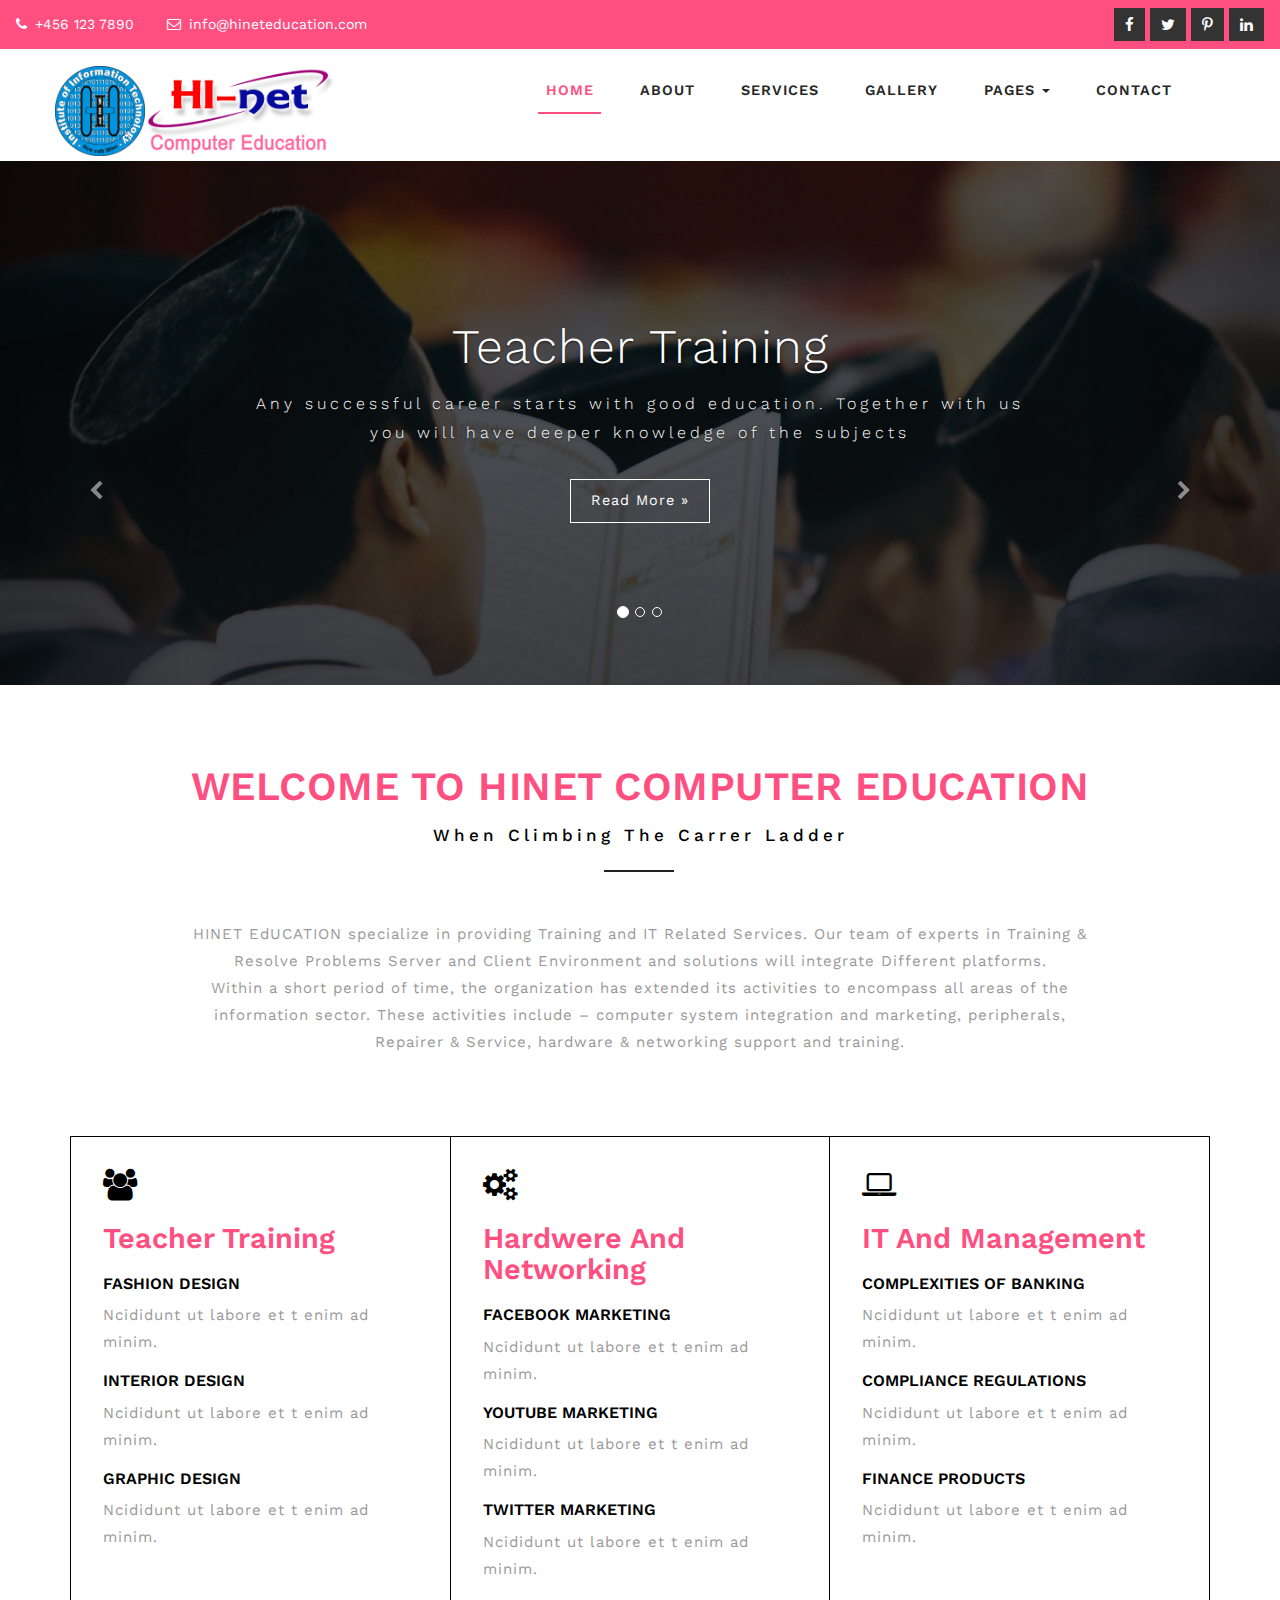
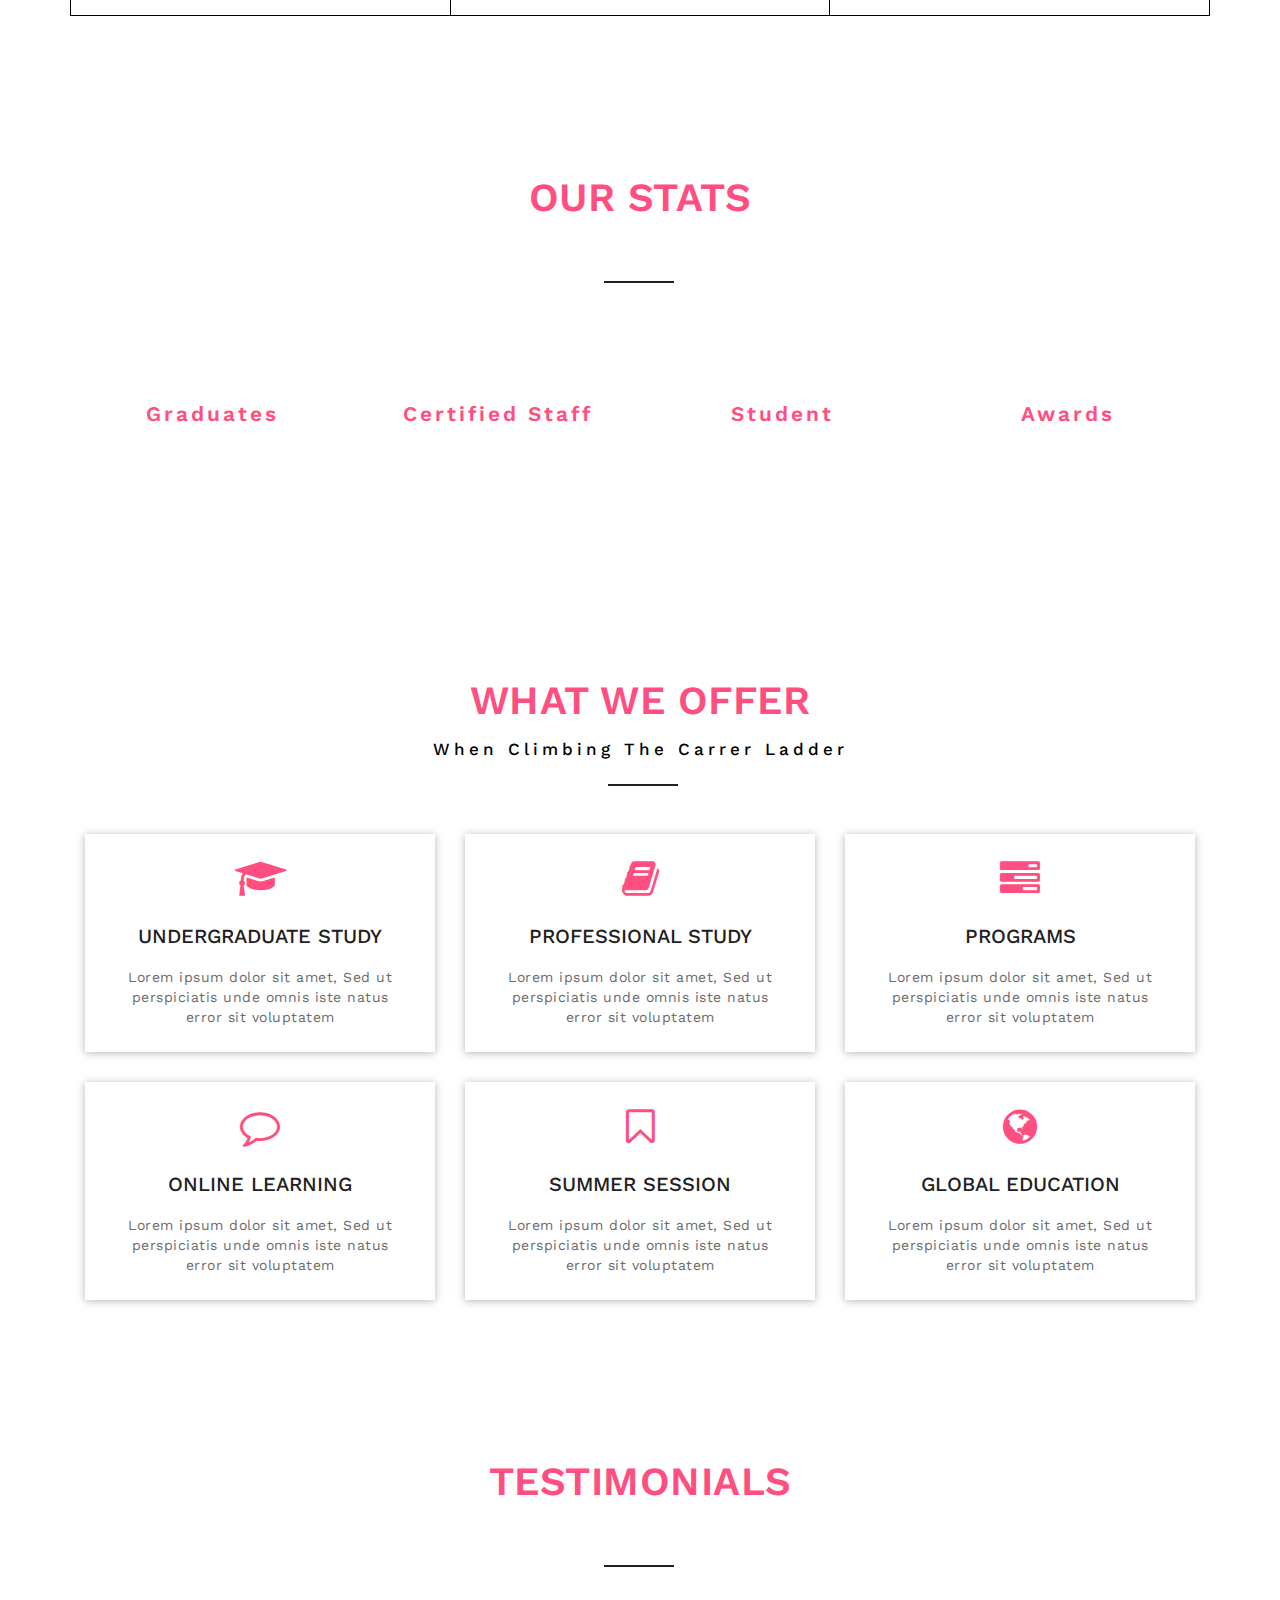
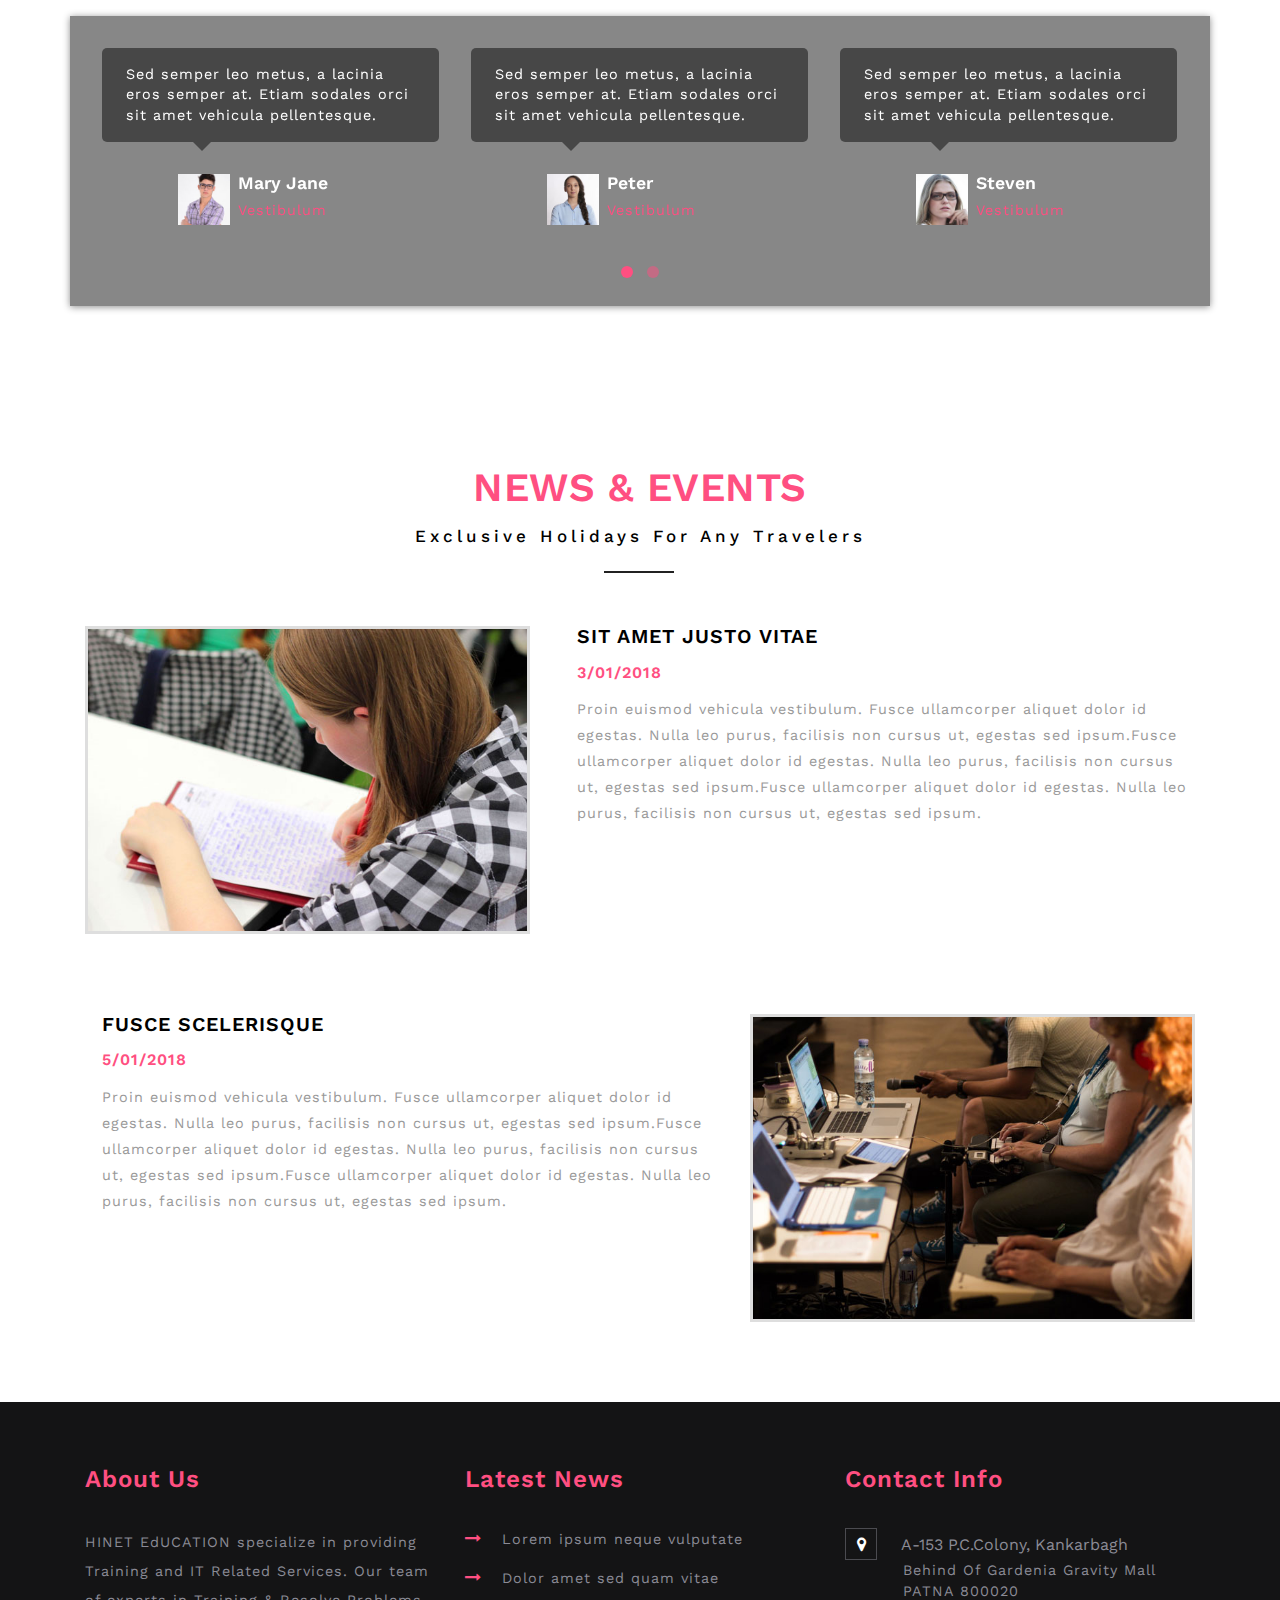
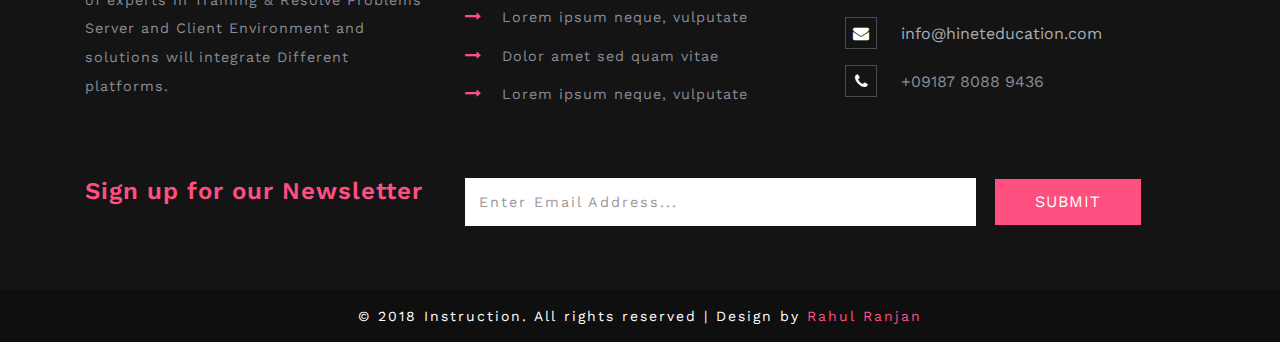
<file: index.html>
<!--
Author: W3layouts
Author URL: http://w3layouts.com
License: Creative Commons Attribution 3.0 Unported
License URL: http://creativecommons.org/licenses/by/3.0/
-->
<!DOCTYPE html>
<html>

<head>
	<title>Hinet Education</title>
	<!--/tags -->
	<meta name="viewport" content="width=device-width, initial-scale=1">
	<meta http-equiv="Content-Type" content="text/html; charset=utf-8" />
	<meta name="keywords" content="Instruction Responsive web template, Bootstrap Web Templates, Flat Web Templates, Android Compatible web template, 
Smartphone Compatible web template, free webdesigns for Nokia, Samsung, LG, SonyEricsson, Motorola web design" />
	<script type="application/x-javascript">
		addEventListener("load", function () {
			setTimeout(hideURLbar, 0);
		}, false);

		function hideURLbar() {
			window.scrollTo(0, 1);
		}
	</script>
	<!--//tags -->
	<link href="css/bootstrap.css" rel="stylesheet" type="text/css" media="all" />
	<link href="css/style.css" rel="stylesheet" type="text/css" media="all" />
	<link rel="stylesheet" href="css/owl.carousel.css" type="text/css" media="all">
	<link rel="stylesheet" href="css/owl.theme.css" type="text/css" media="all">
	<link href="css/font-awesome.css" rel="stylesheet">
	<!-- //for bootstrap working -->
	<link href="//fonts.googleapis.com/css?family=Work+Sans:200,300,400,500,600,700" rel="stylesheet">

		
</head>

<body>
	<!-- header -->
	<div class="header">
	<div class="agileits_top_menu">
		<div class="w3l_header_left">
				<ul>
					<li><i class="fa fa-phone" aria-hidden="true"></i> +456 123 7890</li>
					<li><i class="fa fa-envelope-o" aria-hidden="true"></i> <a href="mailto:info@hineteducation.com">info@hineteducation.com</a></li>
				</ul>
			</div>
			<div class="w3l_header_right">
				<div class="w3ls-social-icons text-left">
					<a class="facebook" href="#"><i class="fa fa-facebook"></i></a>
					<a class="twitter" href="#"><i class="fa fa-twitter"></i></a>
					<a class="pinterest" href="#"><i class="fa fa-pinterest-p"></i></a>
					<a class="linkedin" href="#"><i class="fa fa-linkedin"></i></a>
				</div>
			</div>
			<div class="clearfix"> </div>
		</div>
		<div class="content white agile-info">
			<nav class="navbar navbar-default" role="navigation">
				<div class="container">
					<div class="navbar-header">
						<button type="button" class="navbar-toggle" data-toggle="collapse" data-target="#bs-example-navbar-collapse-1">
					<span class="sr-only">Toggle navigation</span>
					<span class="icon-bar"></span>
					<span class="icon-bar"></span>
					<span class="icon-bar"></span>
				</button>
						<a class="navbar-brand" href="index.html">
							<h1><span><img class="logo" src="images/logo.png"/></span><img class="logo2" src="images/logo2.png"/></h1>
						</a>
					</div>
					<!--/.navbar-header-->
					<div class="collapse navbar-collapse" id="bs-example-navbar-collapse-1">
						<nav class="link-effect-2" id="link-effect-2">
							<ul class="nav navbar-nav">
								<li class="active"><a href="index.html" class="effect-3">Home</a></li>
								<li><a href="about.html" class="effect-3">About</a></li>
								<li><a href="services.html" class="effect-3">Services</a></li>
								<li><a href="gallery.html" class="effect-3">Gallery</a></li>
								<li class="dropdown">
									<a href="#" class="dropdown-toggle effect-3" data-toggle="dropdown">Pages <b class="caret"></b></a>
									<ul class="dropdown-menu">
										<li><a href="codes.html">Codes</a></li>
										<li><a href="icons.html">Icons</a></li>
									</ul>
								</li>
								<li><a href="contact.html" class="effect-3">Contact</a></li>
							</ul>
						</nav>
					</div>
					<!--/.navbar-collapse-->
					<!--/.navbar-->
				</div>
			</nav>
		</div>
	</div>
	<!-- banner -->
	<div id="myCarousel" class="carousel slide" data-ride="carousel">
		<!-- Indicators -->
		<ol class="carousel-indicators">
			<li data-target="#myCarousel" data-slide-to="0" class="active"></li>
			<li data-target="#myCarousel" data-slide-to="1" class=""></li>
			<li data-target="#myCarousel" data-slide-to="2" class=""></li>
		</ol>
		<div class="carousel-inner" role="listbox">
			<div class="item active">
				<div class="container">
					<div class="carousel-caption">
						<h3>Teacher Training</h3>
						<p>Any successful career starts with good education. Together with us you will have deeper knowledge of the subjects</p>
						<div class="agileits-button top_ban_agile">
							<a class="btn btn-primary btn-lg" href="#" data-toggle="modal" data-target="#myModal">Read More »</a>
						</div>
					</div>
				</div>
			</div>
			<div class="item item2">
				<div class="container">
					<div class="carousel-caption">
						<h3>Hardwere And Networking</h3>
						<p>Any successful career starts with good education. Together with us you will have deeper knowledge of the subjects</p>
						<div class="agileits-button top_ban_agile">
							<a class="btn btn-primary btn-lg" href="#" data-toggle="modal" data-target="#myModal">Read More »</a>
						</div>
					</div>
				</div>
			</div>
			<div class="item item3">
				<div class="container">
					<div class="carousel-caption">
						<h3>IT And Management</h3>
						<p>Any successful career starts with good education. Together with us you will have deeper knowledge of the subjects</p>
						<div class="agileits-button top_ban_agile">
							<a class="btn btn-primary btn-lg" href="#" data-toggle="modal" data-target="#myModal">Read More »</a>
						</div>
					</div>
				</div>
			</div>
		</div>
		<a class="left carousel-control" href="#myCarousel" role="button" data-slide="prev">
			<span class="fa fa-chevron-left" aria-hidden="true"></span>
			<span class="sr-only">Previous</span>
		</a>
		<a class="right carousel-control" href="#myCarousel" role="button" data-slide="next">
			<span class="fa fa-chevron-right" aria-hidden="true"></span>
			<span class="sr-only">Next</span>
		</a>
		<!-- The Modal -->
	</div>
	<!--//banner -->
		<!-- about -->
	<div class="agile-about w3ls-section text-center" id="about">
		<div class="container">
		<h3 class="heading-agileinfo">Welcome To Hinet Computer Education<span>When Climbing The Carrer Ladder</span></h3>
			<div class="agileits-about-grid">
				<p>HINET EdUCATION specialize in providing Training and IT Related Services. Our team of experts in Training & Resolve Problems Server and Client Environment and solutions will integrate Different platforms. </P>

<P>Within a short period of time, the organization has extended its activities to encompass all areas of the information sector. These activities include – computer system integration and marketing, peripherals, Repairer & Service, hardware & networking support and training.</p>
			</div>
		</div>
	</div>
	<!-- //about -->
	<!-- about-bottom -->
	<div class="agileits-about-btm">
		<div class="container">
			<div class="w3-flex">
			<div class="col-md-4 col-sm-4 col-xs-12 ab1 agileits-about-grid1">
				<span class="fa fa-group" aria-hidden="true"></span>
				<h4 class="agileinfo-head">Teacher Training</h4>
				<h5>Fashion Design</h5>
				<p>Ncididunt ut labore et t enim ad minim.</p>
				<h5>Interior Design</h5>
				<p>Ncididunt ut labore et t enim ad minim.</p>
				<h5>Graphic Design</h5>
				<p>Ncididunt ut labore et t enim ad minim.</p>
			</div>
			<div class="col-md-4 col-sm-4 ab1 agileits-about-grid2">
				<span class="fa fa-gears  wthree-title-list" aria-hidden="true"></span>
				<h4 class="agileinfo-head">Hardwere And Networking</h4>
				<h5>Facebook Marketing</h5>
				<p>Ncididunt ut labore et t enim ad minim.</p>
				<h5>YouTube Marketing</h5>
				<p>Ncididunt ut labore et t enim ad minim.</p>
				<h5>Twitter Marketing</h5>
				<p>Ncididunt ut labore et t enim ad minim.</p>
			</div>
			<div class="col-md-4 col-sm-4 ab1 agileits-about-grid3">
				<span class="fa fa-laptop  wthree-title-list" aria-hidden="true"></span>
				<h4 class="agileinfo-head">IT And Management</h4>
				<h5>Complexities of banking </h5>
				<p>Ncididunt ut labore et t enim ad minim.</p>
				<h5>Compliance regulations</h5>
				<p>Ncididunt ut labore et t enim ad minim.</p>
				<h5>Finance products</h5>
				<p>Ncididunt ut labore et t enim ad minim.</p>
			</div>
			<div class="clearfix"></div>
			</div>
		</div>
	</div>
	<!-- //about-bottom -->
<!-- stats -->
	<div class="stats">
		<div class="container">
		<h3 class="heading-agileinfo">Our Stats<span class="ttt">When Climbing The Carrer Ladder </span></h3>
			<div class="col-md-3 w3layouts_stats_left w3_counter_grid">
				<span class="fa fa-graduation-cap" aria-hidden="true"></span>
				<h3>Graduates</h3>
				<p class="counter">45</p>
				
			</div>
			<div class="col-md-3 w3layouts_stats_left w3_counter_grid1">
				<span class="fa fa-user" aria-hidden="true"></span>
				<h3>Certified Staff</h3>
				<p class="counter">165</p>
				
			</div>
			<div class="col-md-3 w3layouts_stats_left w3_counter_grid2">
				<span class="fa fa-users" aria-hidden="true"></span>
				<h3>Student</h3>
				<p class="counter">563</p>
				
			</div>
			<div class="col-md-3 w3layouts_stats_left w3_counter_grid3">
				<span class="fa fa-trophy" aria-hidden="true"></span>
				<h3>Awards</h3>
				<p class="counter">245</p>
				
			</div>
			<div class="clearfix"> </div>
		</div>
	</div>
	<!-- //stats -->
	<!-- services -->
<div class="services">
		<h3 class="heading-agileinfo">What we offer<span>When Climbing The Carrer Ladder </span></h3>
	<div class="container">
		<div class="services-top-grids">
			<div class="col-md-4">
				<div class="grid1">
					<i class="fa fa-graduation-cap" aria-hidden="true"></i>
					<h4>Undergraduate Study</h4>
					<p>Lorem ipsum dolor sit amet, Sed ut perspiciatis unde omnis iste natus error sit voluptatem </p>
				</div>
			</div>
			<div class="col-md-4">
				<div class="grid1">
					<i class="fa fa-book" aria-hidden="true"></i>
					<h4>Professional Study</h4>
					<p>Lorem ipsum dolor sit amet, Sed ut perspiciatis unde omnis iste natus error sit voluptatem </p>
				</div>
			</div>
			<div class="col-md-4">
				<div class="grid1">
					<i class="fa fa-tasks" aria-hidden="true"></i>
					<h4>Programs</h4>
					<p>Lorem ipsum dolor sit amet, Sed ut perspiciatis unde omnis iste natus error sit voluptatem </p>
				</div>
			</div>
			<div class="clearfix"></div>
		</div>
		<div class="services-bottom-grids">
			<div class="col-md-4">
				<div class="grid1">
					<i class="fa fa-comment-o" aria-hidden="true"></i>
					<h4>Online Learning</h4>
					<p>Lorem ipsum dolor sit amet, Sed ut perspiciatis unde omnis iste natus error sit voluptatem </p>
				</div>
			</div>
			<div class="col-md-4">
				<div class="grid1">
					<i class="fa fa-bookmark-o" aria-hidden="true"></i>
					<h4>Summer Session</h4>
					<p>Lorem ipsum dolor sit amet, Sed ut perspiciatis unde omnis iste natus error sit voluptatem </p>
				</div>
			</div>
			<div class="col-md-4">
				<div class="grid1">
					<i class="fa fa-globe" aria-hidden="true"></i>
					<h4>Global Education</h4>
					<p>Lorem ipsum dolor sit amet, Sed ut perspiciatis unde omnis iste natus error sit voluptatem </p>
				</div>
			</div>
			<div class="clearfix"></div>
		</div>
	</div>
</div>
<!-- //services -->

	<!-- feedback -->
	<div class="feedback section-w3ls about-w3ls" id="testimonials">
		<div class="feedback-agileinfo">
			<div class="container">
				<h3 class="heading-agileinfo">Testimonials<span class="ttt">When Climbing The Carrer Ladder </span></h3>
				<div class="agileits-feedback-grids">
					<div id="owl-demo" class="owl-carousel owl-theme">
						<div class="item">
							<div class="feedback-info">
								<div class="feedback-top">
									<p> Sed semper leo metus, a lacinia eros semper at. Etiam sodales orci sit amet vehicula pellentesque. </p>
								</div>
								<div class="feedback-grids">
									<div class="feedback-img">
										<img src="images/test1.jpg" alt="" />
									</div>
									<div class="feedback-img-info">
										<h5>Mary Jane</h5>
										<p>Vestibulum</p>
									</div>
									<div class="clearfix"> </div>
								</div>
							</div>
						</div>
						<div class="item">
							<div class="feedback-info">
								<div class="feedback-top">
									<p> Sed semper leo metus, a lacinia eros semper at. Etiam sodales orci sit amet vehicula pellentesque. </p>
								</div>
								<div class="feedback-grids">
									<div class="feedback-img">
										<img src="images/test3.jpg" alt="" />
									</div>
									<div class="feedback-img-info">
										<h5>Peter</h5>
										<p>Vestibulum</p>
									</div>
									<div class="clearfix"> </div>
								</div>
							</div>
						</div>
						<div class="item">
							<div class="feedback-info">
								<div class="feedback-top">
									<p> Sed semper leo metus, a lacinia eros semper at. Etiam sodales orci sit amet vehicula pellentesque. </p>
								</div>
								<div class="feedback-grids">
									<div class="feedback-img">
										<img src="images/test2.jpg" alt="" />
									</div>
									<div class="feedback-img-info">
										<h5>Steven</h5>
										<p>Vestibulum</p>
									</div>
									<div class="clearfix"> </div>
								</div>
							</div>
						</div>
						<div class="item">
							<div class="feedback-info">
								<div class="feedback-top">
									<p> Sed semper leo metus, a lacinia eros semper at. Etiam sodales orci sit amet vehicula pellentesque. </p>
								</div>
								<div class="feedback-grids">
									<div class="feedback-img">
										<img src="images/test3.jpg" alt="" />
									</div>
									<div class="feedback-img-info">
										<h5>Mary Jane</h5>
										<p>Vestibulum</p>
									</div>
									<div class="clearfix"> </div>
								</div>
							</div>
						</div>
						<div class="item">
							<div class="feedback-info">
								<div class="feedback-top">
									<p> Sed semper leo metus, a lacinia eros semper at. Etiam sodales orci sit amet vehicula pellentesque. </p>
								</div>
								<div class="feedback-grids">
									<div class="feedback-img">
										<img src="images/test2.jpg" alt="" />
									</div>
									<div class="feedback-img-info">
										<h5>Guptill</h5>
										<p>Vestibulum</p>
									</div>
									<div class="clearfix"> </div>
								</div>
							</div>
						</div>
						<div class="item">
							<div class="feedback-info">
								<div class="feedback-top">
									<p> Sed semper leo metus, a lacinia eros semper at. Etiam sodales orci sit amet vehicula pellentesque. </p>
								</div>
								<div class="feedback-grids">
									<div class="feedback-img">
										<img src="images/test1.jpg" alt="" />
									</div>
									<div class="feedback-img-info">
										<h5> Wilson</h5>
										<p>Vestibulum</p>
									</div>
									<div class="clearfix"> </div>
								</div>
							</div>
						</div>
					</div>
				</div>
			</div>
		</div>
	</div>
	<!-- //feedback -->
<!-- news -->
	<div class="news">
		<div class="container">  
				<h2 class="heading-agileinfo">News & Events<span>Exclusive Holidays for Any Travelers</span></h2>
			<div class="news-agileinfo"> 
				<div class="news-w3row"> 
					<div class="wthree-news-grids">
						<div class="col-md-5 col-xs-5 datew3-agileits">
							<img src="images/g7.jpg" class="img-responsive" alt=""/>
						</div>
						<div class="col-md-7 col-xs-7 datew3-agileits-info ">
							<h5><a href="#" data-toggle="modal" data-target="#myModal">Sit amet justo vitae</a></h5>
							<h6>3/01/2018</h6>
							<p>Proin euismod vehicula vestibulum. Fusce ullamcorper aliquet dolor id egestas. Nulla leo purus, facilisis non cursus ut, egestas sed ipsum.Fusce ullamcorper aliquet dolor id egestas. Nulla leo purus, facilisis non cursus ut, egestas sed ipsum.Fusce ullamcorper aliquet dolor id egestas. Nulla leo purus, facilisis non cursus ut, egestas sed ipsum.</p>
						</div>
						<div class="clearfix"> </div>
					</div>
					
					
					<div class="wthree-news-grids news-grids-mdl">
						<div class="col-md-5 col-xs-5 datew3-agileits datew3-agileits-fltrt">
							<img src="images/g10.jpg" class="img-responsive" alt=""/>
						</div>
						<div class="col-md-7 col-xs-7 datew3-agileits-info datew3-agileits-info-fltlft">
							<h5><a href="#" data-toggle="modal" data-target="#myModal">Fusce scelerisque</a></h5>
							<h6>5/01/2018</h6>
							<p>Proin euismod vehicula vestibulum. Fusce ullamcorper aliquet dolor id egestas. Nulla leo purus, facilisis non cursus ut, egestas sed ipsum.Fusce ullamcorper aliquet dolor id egestas. Nulla leo purus, facilisis non cursus ut, egestas sed ipsum.Fusce ullamcorper aliquet dolor id egestas. Nulla leo purus, facilisis non cursus ut, egestas sed ipsum.</p>
						</div>
						<div class="clearfix"> </div>
					</div>
					<div class="clearfix"> </div>
				</div>
				
			</div>
		</div>
	</div>
	<!-- //news -->

	<!-- footer -->
	<div class="footer_top_agileits">
		<div class="container">
			<div class="col-md-4 footer_grid">
				<h3>About Us</h3>
				<p>HINET EdUCATION specialize in providing Training and IT Related Services. Our team of experts in Training & Resolve Problems Server and Client Environment and solutions will integrate Different platforms. 
				</p>
			</div>
			<div class="col-md-4 footer_grid">
				<h3>Latest News</h3>
				<ul class="footer_grid_list">
					<li><i class="fa fa-long-arrow-right" aria-hidden="true"></i>
						<a href="#" data-toggle="modal" data-target="#myModal">Lorem ipsum neque vulputate </a>
					</li>
					<li><i class="fa fa-long-arrow-right" aria-hidden="true"></i>
						<a href="#" data-toggle="modal" data-target="#myModal">Dolor amet sed quam vitae</a>
					</li>
					<li><i class="fa fa-long-arrow-right" aria-hidden="true"></i>
						<a href="#" data-toggle="modal" data-target="#myModal">Lorem ipsum neque, vulputate </a>
					</li>
					<li><i class="fa fa-long-arrow-right" aria-hidden="true"></i>
						<a href="#" data-toggle="modal" data-target="#myModal">Dolor amet sed quam vitae</a>
					</li>
					<li><i class="fa fa-long-arrow-right" aria-hidden="true"></i>
						<a href="#" data-toggle="modal" data-target="#myModal">Lorem ipsum neque, vulputate </a>
					</li>
				</ul>
			</div>
			<div class="col-md-4 footer_grid">
				<h3>Contact Info</h3>
				<ul class="address">
					<li><i class="fa fa-map-marker" aria-hidden="true"></i>A-153 P.C.Colony, Kankarbagh <span>Behind Of Gardenia Gravity Mall</span><span>PATNA 800020</span></li>
					<li><i class="fa fa-envelope" aria-hidden="true"></i><a href="mailto:info@hineteducation.com">info@hineteducation.com</a></li>
					<li><i class="fa fa-phone" aria-hidden="true"></i>+09187 8088 9436</li>
				</ul>
			</div>
			<div class="clearfix"> </div>
			<div class="footer_grids">
				<div class="col-md-4 footer_grid_left">
					<h3>Sign up for our Newsletter</h3>
				</div>
				<div class="col-md-8 footer_grid_right">

					<form action="#" method="post">
						<input type="email" name="Email" placeholder="Enter Email Address..." required="">
						<input type="submit" value="Submit">
					</form>
				</div>
				<div class="clearfix"> </div>
			</div>
		</div>
	</div>
	<div class="footer_w3ls">
		<div class="container">
					<div class="footer_bottom1">
						<p>© 2018 Instruction. All rights reserved | Design by <a href="http://rahulranjan0006.in">Rahul Ranjan</a></p>
					</div>
		</div>
	</div>
	<!-- //footer -->
<!-- modal -->
	<div class="modal about-modal fade" id="myModal" tabindex="-1" role="dialog">
		<div class="modal-dialog" role="document">
			<div class="modal-content">
				<div class="modal-header"> 
					<button type="button" class="close" data-dismiss="modal" aria-label="Close"><span aria-hidden="true">&times;</span></button>						
					<h4 class="modal-title">Instruction</h4>
				</div> 
				<div class="modal-body">
					<div class="agileits-w3layouts-info">
						<img src="images/g12.jpg" class="img-responsive" alt="" />
						<p>Duis venenatis, turpis eu bibendum porttitor, sapien quam ultricies tellus, ac rhoncus risus odio eget nunc. Pellentesque ac fermentum diam. Integer eu facilisis nunc, a iaculis felis. Pellentesque pellentesque tempor enim, in dapibus turpis porttitor quis. Suspendisse ultrices hendrerit massa. Nam id metus id tellus ultrices ullamcorper.  Cras tempor massa luctus, varius lacus sit amet, blandit lorem. Duis auctor in tortor sed tristique. Proin sed finibus sem</p>
					</div>
				</div>
			</div>
		</div>
	</div>
	<!-- //modal -->

	<a href="#home" class="scroll" id="toTop" style="display: block;"> <span id="toTopHover" style="opacity: 1;"> </span></a>
	<!-- js -->
	<script type="text/javascript" src="js/jquery-2.1.4.min.js"></script>

	<script type="text/javascript" src="js/bootstrap.js"></script>
	<!-- stats -->
	<script src="js/jquery.waypoints.min.js"></script>
	<script src="js/jquery.countup.js"></script>
	<script>
		$('.counter').countUp();
	</script>
	<!-- //stats -->
	<!-- owl carousel -->
	<script src="js/owl.carousel.js"></script>
	<script>
		$(document).ready(function () {
			$("#owl-demo").owlCarousel({

				autoPlay: 3000, //Set AutoPlay to 3 seconds
				autoPlay: true,
				items: 3,
				itemsDesktop: [991, 2],
				itemsDesktopSmall: [414, 4]

			});
		}); 
	</script>
	<!-- //owl carousel -->


</body>

</html>
</file>
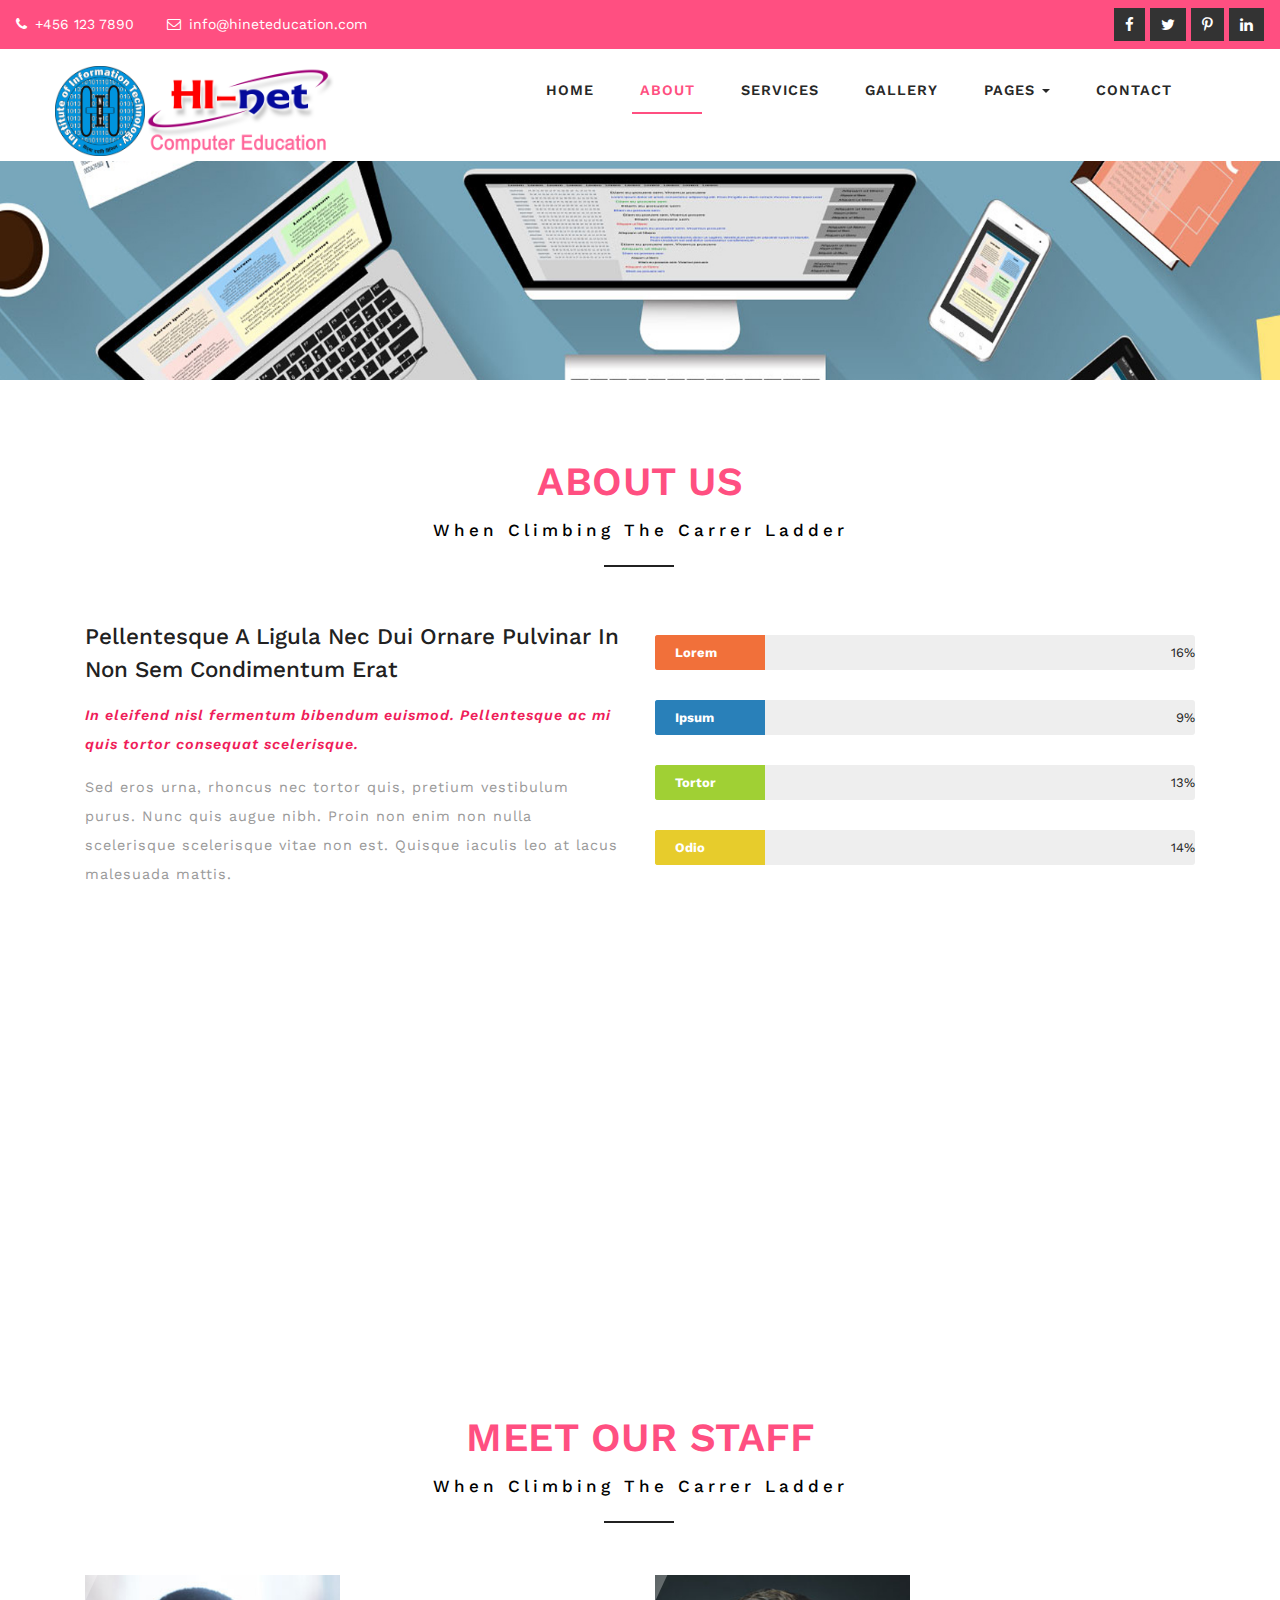
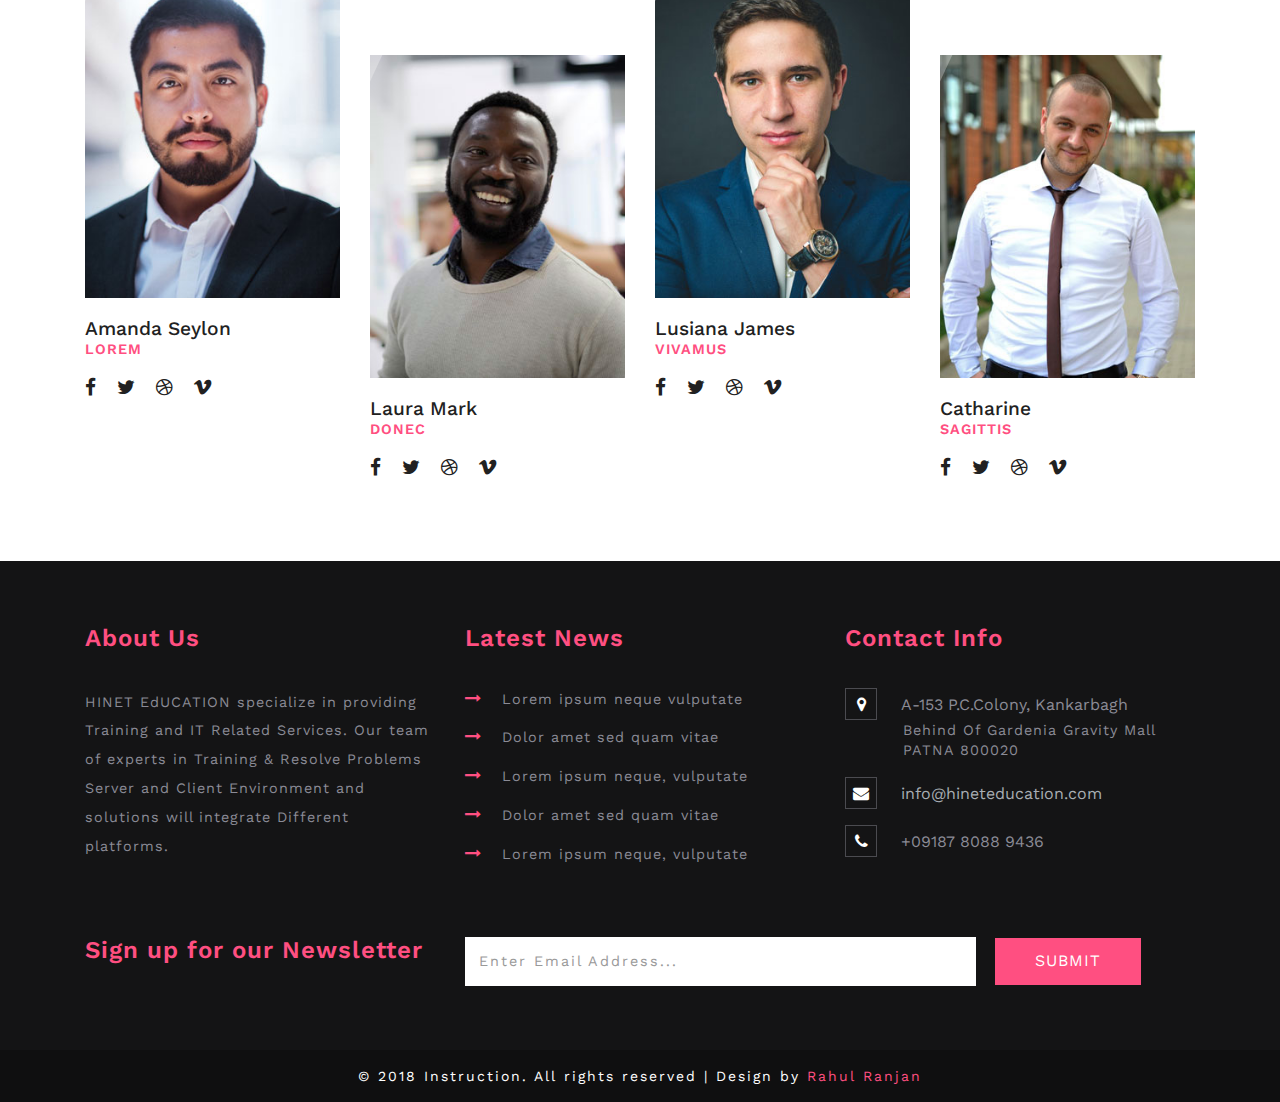
<file: about.html>
<!--
Author: W3layouts
Author URL: http://w3layouts.com
License: Creative Commons Attribution 3.0 Unported
License URL: http://creativecommons.org/licenses/by/3.0/
-->
<!DOCTYPE html>
<html>

<head>
	<title>Instruction an Education Category Bootstrap Responsive Web Template | About :: w3layouts</title>
	<!--/tags -->
	<meta name="viewport" content="width=device-width, initial-scale=1">
	<meta http-equiv="Content-Type" content="text/html; charset=utf-8" />
	<meta name="keywords" content="Instruction Responsive web template, Bootstrap Web Templates, Flat Web Templates, Android Compatible web template, 
Smartphone Compatible web template, free webdesigns for Nokia, Samsung, LG, SonyEricsson, Motorola web design" />
	<script type="application/x-javascript">
		addEventListener("load", function () {
			setTimeout(hideURLbar, 0);
		}, false);

		function hideURLbar() {
			window.scrollTo(0, 1);
		}
	</script>
	<!--//tags -->
	<link href="css/bootstrap.css" rel="stylesheet" type="text/css" media="all" />
	<link href="css/style.css" rel="stylesheet" type="text/css" media="all" />
	<link href="css/font-awesome.css" rel="stylesheet">
	<!-- //for bootstrap working -->
	<link href="//fonts.googleapis.com/css?family=Work+Sans:200,300,400,500,600,700" rel="stylesheet">
	
		
</head>

<body>
	<!-- header -->
	<div class="header-1">
	<div class="agileits_top_menu">
		<div class="w3l_header_left">
				<ul>
					<li><i class="fa fa-phone" aria-hidden="true"></i> +456 123 7890</li>
					<li><i class="fa fa-envelope-o" aria-hidden="true"></i> <a href="mailto:info@hineteducation.com">info@hineteducation.com</a></li>
				</ul>
			</div>
			<div class="w3l_header_right">
				<div class="w3ls-social-icons text-left">
					<a class="facebook" href="#"><i class="fa fa-facebook"></i></a>
					<a class="twitter" href="#"><i class="fa fa-twitter"></i></a>
					<a class="pinterest" href="#"><i class="fa fa-pinterest-p"></i></a>
					<a class="linkedin" href="#"><i class="fa fa-linkedin"></i></a>
				</div>
			</div>
			<div class="clearfix"> </div>
		</div>
		<div class="content white agile-info">
			<nav class="navbar navbar-default" role="navigation">
				<div class="container">
					<div class="navbar-header">
						<button type="button" class="navbar-toggle" data-toggle="collapse" data-target="#bs-example-navbar-collapse-1">
					<span class="sr-only">Toggle navigation</span>
					<span class="icon-bar"></span>
					<span class="icon-bar"></span>
					<span class="icon-bar"></span>
				</button>
						<a class="navbar-brand" href="index.html">
							<h1><span><img class="logo" src="images/logo.png"/></span><img class="logo2" src="images/logo2.png"/></h1>
						</a>
					</div>
					<!--/.navbar-header-->
					<div class="collapse navbar-collapse" id="bs-example-navbar-collapse-1">
						<nav class="link-effect-2" id="link-effect-2">
							<ul class="nav navbar-nav">
								<li><a href="index.html" class="effect-3">Home</a></li>
								<li class="active"><a href="about.html" class="effect-3">About</a></li>
								<li><a href="services.html" class="effect-3">Services</a></li>
								<li><a href="gallery.html" class="effect-3">Gallery</a></li>
								<li class="dropdown">
									<a href="#" class="dropdown-toggle effect-3" data-toggle="dropdown">Pages <b class="caret"></b></a>
									<ul class="dropdown-menu">
										<li><a href="codes.html">Codes</a></li>
										<li><a href="icons.html">Icons</a></li>
									</ul>
								</li>
								<li><a href="contact.html" class="effect-3">Contact</a></li>
							</ul>
						</nav>
					</div>
					<!--/.navbar-collapse-->
					<!--/.navbar-->
				</div>
			</nav>
		</div>
	</div>
	<!-- //header -->
	<!-- about -->
	<div class="welcome">
		<div class="container">
		<h3 class="heading-agileinfo">About Us<span>When Climbing The Carrer Ladder</span></h3>
			<div class="w3ls_news_grids"> 
				<div class="col-md-6 w3_agile_about_grid_left">
					<h3>Pellentesque a ligula nec dui ornare pulvinar in non sem condimentum erat</h3>
					<p><i>In eleifend nisl fermentum bibendum euismod. Pellentesque ac mi quis tortor 
						consequat scelerisque.</i> Sed eros urna, rhoncus nec tortor quis, pretium vestibulum
						purus. Nunc quis augue nibh. Proin non enim non nulla scelerisque scelerisque 
						vitae non est. Quisque iaculis leo at lacus malesuada mattis.</p>
				</div>
				<div class="col-md-6 w3_agile_about_grid_right">
					<div class="skillbar" data-percent="78">
					  <span class="skillbar-title" style="background: #f1703a;">Lorem</span>
					  <p class="skillbar-bar" style="background: #f88c5e;"></p>
					  <span class="skill-bar-percent"></span>
					</div>
					<!-- End Skill Bar -->
					
					<div class="skillbar" data-percent="54">
					  <span class="skillbar-title" style="background: #2980b9;">Ipsum</span>
					  <p class="skillbar-bar" style="background: #3498db;"></p>
					  <span class="skill-bar-percent"></span>
					</div>
					<!-- End Skill Bar -->
					
					<div class="skillbar" data-percent="76">
					  <span class="skillbar-title" style="background: #a0d034;">Tortor</span>
					  <p class="skillbar-bar" style="background: #b2ec2f;"></p>
					  <span class="skill-bar-percent"></span>
					</div>
					<!-- End Skill Bar -->
					
					<div class="skillbar" data-percent="80">
					  <span class="skillbar-title" style="background: #e7cc2c;">Odio</span>
					  <p class="skillbar-bar" style="background: #f5d410;"></p>
					  <span class="skill-bar-percent"></span>
					</div>
					<!-- End Skill Bar -->
				</div>
				<div class="clearfix"> </div>
			</div>
		</div>
	</div>
<!-- //about -->

	<div class="about-w3slid jarallax">
		<div class="subscribe-agileinfo"> 
			<div class="container">  
				<h3>Lorem ipsum dolor sit amet</h3>
				<p>Curabitur nec purus eget urna pulvinar placerat. Integer varius est vitae iaculis suscipit. Nam libero tempore cum soluta nobis est eligendi optio cumque nihil impedit quo minus id quod maxime placeat facere possimus omnis optio </p> 
			</div>
		</div>
	</div>
<!-- team -->
	<div class="team">
		<div class="container">
		<h3 class="heading-agileinfo">Meet Our Staff<span>When Climbing The Carrer Ladder</span></h3>
			<div class="w3_agile_team_grids">
				<div class="col-md-3 w3_agile_team_grid">
					<div class="hover14 column">
						<figure><img src="images/t1.jpg" alt=" " class="img-responsive" /></figure>
					</div>
					<h3>Amanda Seylon</h3>
					<p>Lorem</p>
					<ul class="agileits_social_list">
						<li><a href="#" class="w3_agile_facebook"><i class="fa fa-facebook" aria-hidden="true"></i></a></li>
						<li><a href="#" class="agile_twitter"><i class="fa fa-twitter" aria-hidden="true"></i></a></li>
						<li><a href="#" class="w3_agile_dribble"><i class="fa fa-dribbble" aria-hidden="true"></i></a></li>
						<li><a href="#" class="w3_agile_vimeo"><i class="fa fa-vimeo" aria-hidden="true"></i></a></li>
					</ul>
				</div>
				<div class="col-md-3 w3_agile_team_grid">
					<div class="hover14 column">
						<figure><img src="images/t2.jpg" alt=" " class="img-responsive" /></figure>
					</div>
					<h3>Laura Mark</h3>
					<p>Donec</p>
					<ul class="agileits_social_list">
						<li><a href="#" class="w3_agile_facebook"><i class="fa fa-facebook" aria-hidden="true"></i></a></li>
						<li><a href="#" class="agile_twitter"><i class="fa fa-twitter" aria-hidden="true"></i></a></li>
						<li><a href="#" class="w3_agile_dribble"><i class="fa fa-dribbble" aria-hidden="true"></i></a></li>
						<li><a href="#" class="w3_agile_vimeo"><i class="fa fa-vimeo" aria-hidden="true"></i></a></li>
					</ul>
				</div>
				<div class="col-md-3 w3_agile_team_grid">
					<div class="hover14 column">
						<figure><img src="images/t3.jpg" alt=" " class="img-responsive" /></figure>
					</div>
					<h3>Lusiana James</h3>
					<p>Vivamus</p>
					<ul class="agileits_social_list">
						<li><a href="#" class="w3_agile_facebook"><i class="fa fa-facebook" aria-hidden="true"></i></a></li>
						<li><a href="#" class="agile_twitter"><i class="fa fa-twitter" aria-hidden="true"></i></a></li>
						<li><a href="#" class="w3_agile_dribble"><i class="fa fa-dribbble" aria-hidden="true"></i></a></li>
						<li><a href="#" class="w3_agile_vimeo"><i class="fa fa-vimeo" aria-hidden="true"></i></a></li>
					</ul>
				</div>
				<div class="col-md-3 w3_agile_team_grid">
					<div class="hover14 column">
						<figure><img src="images/t4.jpg" alt=" " class="img-responsive" /></figure>
					</div>
					<h3>Catharine</h3>
					<p>Sagittis</p>
					<ul class="agileits_social_list">
						<li><a href="#" class="w3_agile_facebook"><i class="fa fa-facebook" aria-hidden="true"></i></a></li>
						<li><a href="#" class="agile_twitter"><i class="fa fa-twitter" aria-hidden="true"></i></a></li>
						<li><a href="#" class="w3_agile_dribble"><i class="fa fa-dribbble" aria-hidden="true"></i></a></li>
						<li><a href="#" class="w3_agile_vimeo"><i class="fa fa-vimeo" aria-hidden="true"></i></a></li>
					</ul>
				</div>
				<div class="clearfix"> </div>
			</div>
		</div>
	</div>
<!-- team -->

	<!-- footer -->
	<div class="footer_top_agileits">
		<div class="container">
			<div class="col-md-4 footer_grid">
				<h3>About Us</h3>
				<p>HINET EdUCATION specialize in providing Training and IT Related Services. Our team of experts in Training & Resolve Problems Server and Client Environment and solutions will integrate Different platforms. 
				</p>
			</div>
			<div class="col-md-4 footer_grid">
				<h3>Latest News</h3>
				<ul class="footer_grid_list">
					<li><i class="fa fa-long-arrow-right" aria-hidden="true"></i>
						<a href="#" data-toggle="modal" data-target="#myModal">Lorem ipsum neque vulputate </a>
					</li>
					<li><i class="fa fa-long-arrow-right" aria-hidden="true"></i>
						<a href="#" data-toggle="modal" data-target="#myModal">Dolor amet sed quam vitae</a>
					</li>
					<li><i class="fa fa-long-arrow-right" aria-hidden="true"></i>
						<a href="#" data-toggle="modal" data-target="#myModal">Lorem ipsum neque, vulputate </a>
					</li>
					<li><i class="fa fa-long-arrow-right" aria-hidden="true"></i>
						<a href="#" data-toggle="modal" data-target="#myModal">Dolor amet sed quam vitae</a>
					</li>
					<li><i class="fa fa-long-arrow-right" aria-hidden="true"></i>
						<a href="#" data-toggle="modal" data-target="#myModal">Lorem ipsum neque, vulputate </a>
					</li>
				</ul>
			</div>
			<div class="col-md-4 footer_grid">
				<h3>Contact Info</h3>
				<ul class="address">
					<li><i class="fa fa-map-marker" aria-hidden="true"></i>A-153 P.C.Colony, Kankarbagh <span>Behind Of Gardenia Gravity Mall</span><span>PATNA 800020</span></li>
					<li><i class="fa fa-envelope" aria-hidden="true"></i><a href="mailto:info@hineteducation.com">info@hineteducation.com</a></li>
					<li><i class="fa fa-phone" aria-hidden="true"></i>+09187 8088 9436</li>
				</ul>
			</div>
			<div class="clearfix"> </div>
			<div class="footer_grids">
				<div class="col-md-4 footer_grid_left">
					<h3>Sign up for our Newsletter</h3>
				</div>
				<div class="col-md-8 footer_grid_right">

					<form action="#" method="post">
						<input type="email" name="Email" placeholder="Enter Email Address..." required="">
						<input type="submit" value="Submit">
					</form>
				</div>
				<div class="clearfix"> </div>
			</div>
		</div>
	</div>
	<div class="footer_w3ls">
		<div class="container">
					<div class="footer_bottom1">
						<p>© 2018 Instruction. All rights reserved | Design by <a href="http://rahulranjan0006.in">Rahul Ranjan</a></p>
					</div>
		</div>
	</div>
	<!-- //footer -->
<!-- modal -->
	<div class="modal about-modal fade" id="myModal" tabindex="-1" role="dialog">
		<div class="modal-dialog" role="document">
			<div class="modal-content">
				<div class="modal-header"> 
					<button type="button" class="close" data-dismiss="modal" aria-label="Close"><span aria-hidden="true">&times;</span></button>						
					<h4 class="modal-title">Instruction</h4>
				</div> 
				<div class="modal-body">
					<div class="agileits-w3layouts-info">
						<img src="images/g12.jpg" class="img-responsive"alt="" />
						<p>Duis venenatis, turpis eu bibendum porttitor, sapien quam ultricies tellus, ac rhoncus risus odio eget nunc. Pellentesque ac fermentum diam. Integer eu facilisis nunc, a iaculis felis. Pellentesque pellentesque tempor enim, in dapibus turpis porttitor quis. Suspendisse ultrices hendrerit massa. Nam id metus id tellus ultrices ullamcorper.  Cras tempor massa luctus, varius lacus sit amet, blandit lorem. Duis auctor in tortor sed tristique. Proin sed finibus sem</p>
					</div>
				</div>
			</div>
		</div>
	</div>
	<!-- //modal -->
	<a href="#home" class="scroll" id="toTop" style="display: block;"> <span id="toTopHover" style="opacity: 1;"> </span></a>
	<!-- js -->
	<script type="text/javascript" src="js/jquery-2.1.4.min.js"></script>
	<script type="text/javascript" src="js/bootstrap.js"></script>
	<!-- skills -->
	<script src="js/skill.bars.jquery.js"></script>
	<script>
		$(document).ready(function(){
			
			$('.skillbar').skillBars({
				from: 0,
				speed: 4000, 
				interval: 100,
				decimals: 0,
			});
			
		});
	</script>
<!-- //skills -->
</body>
</html>
</file>
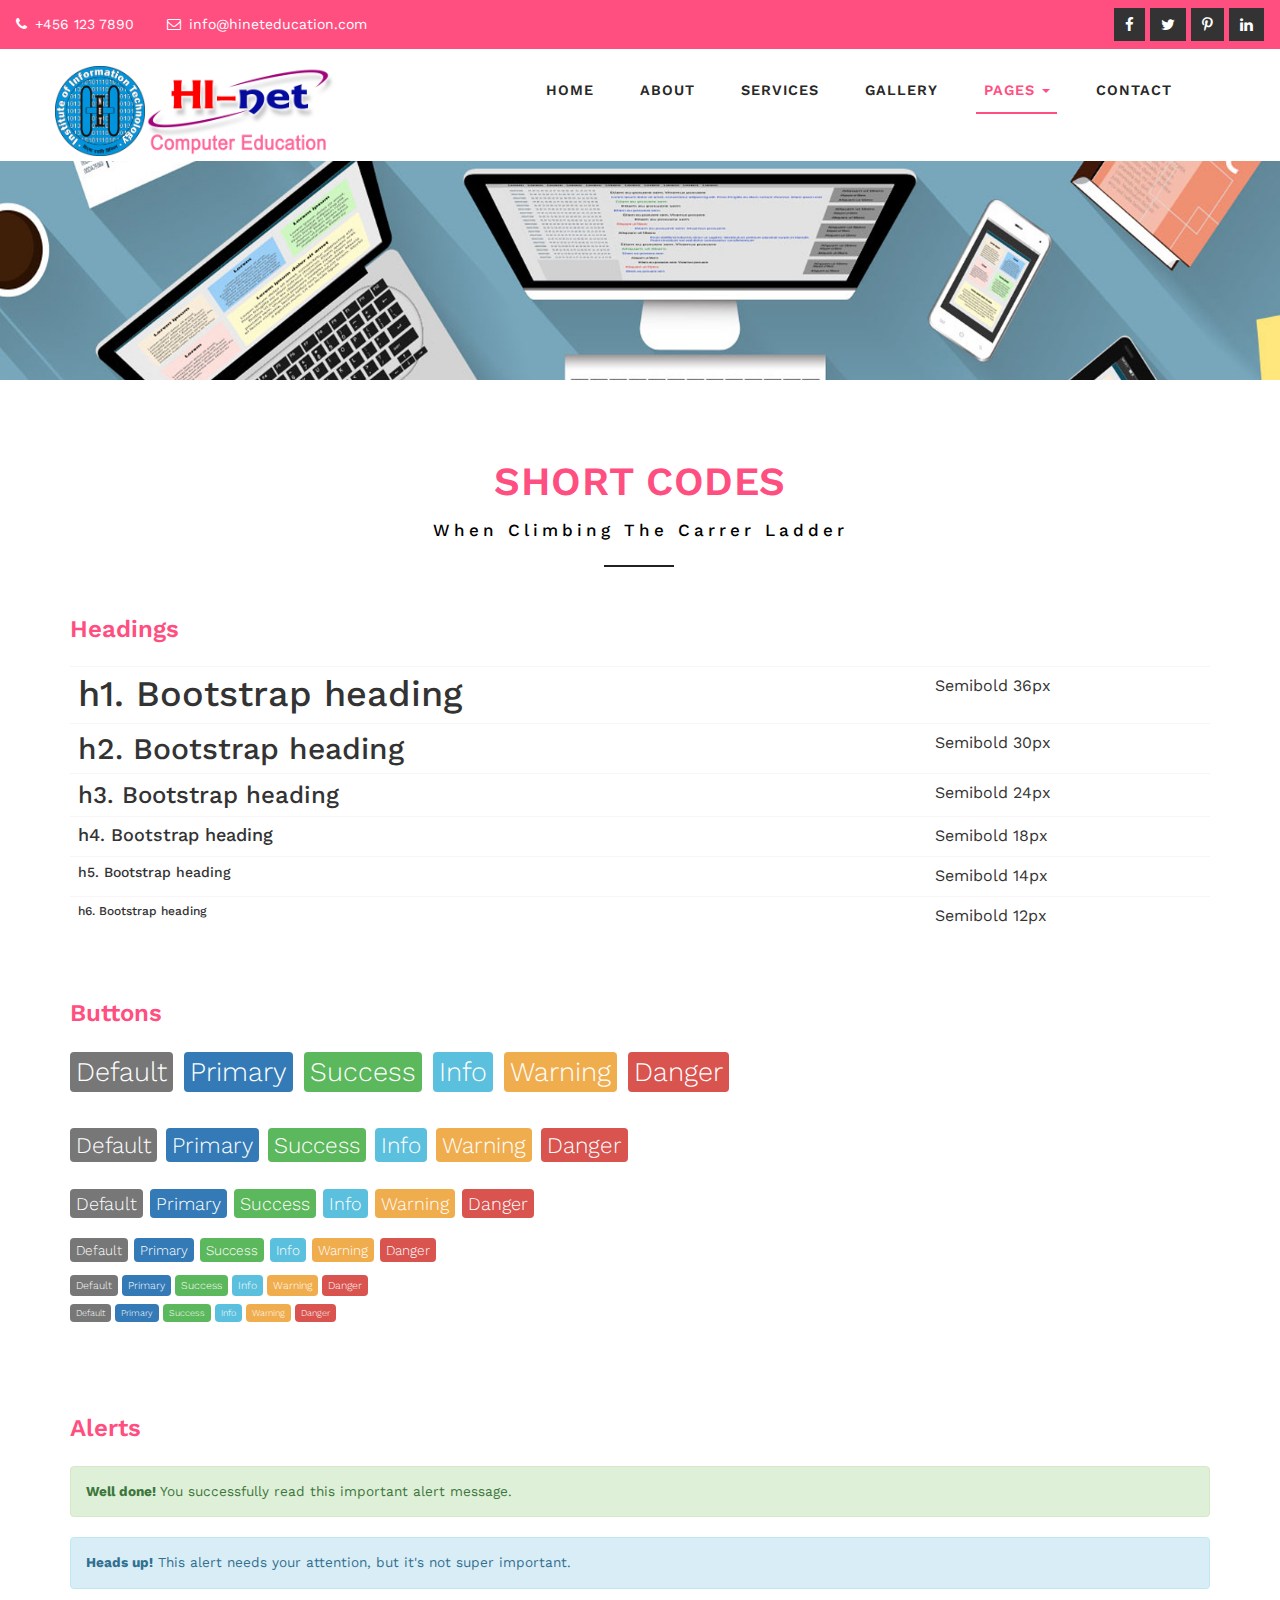
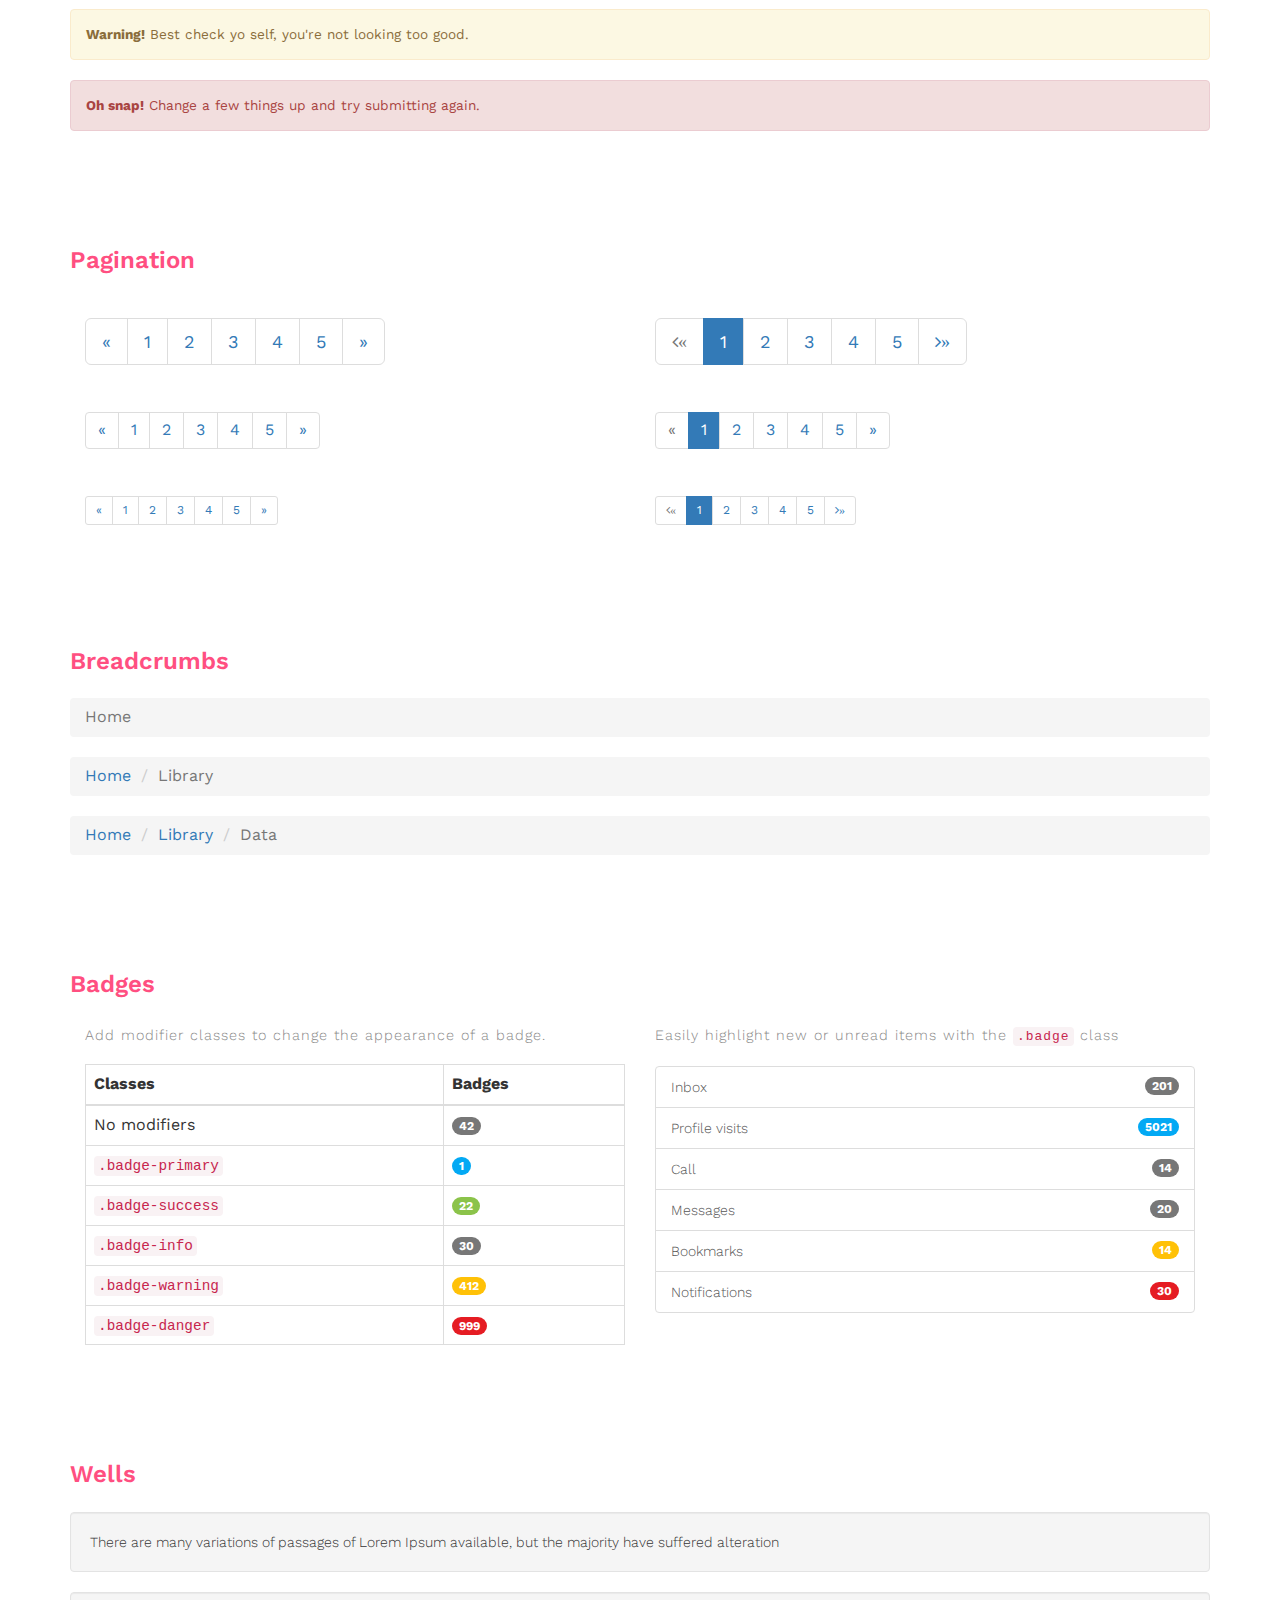
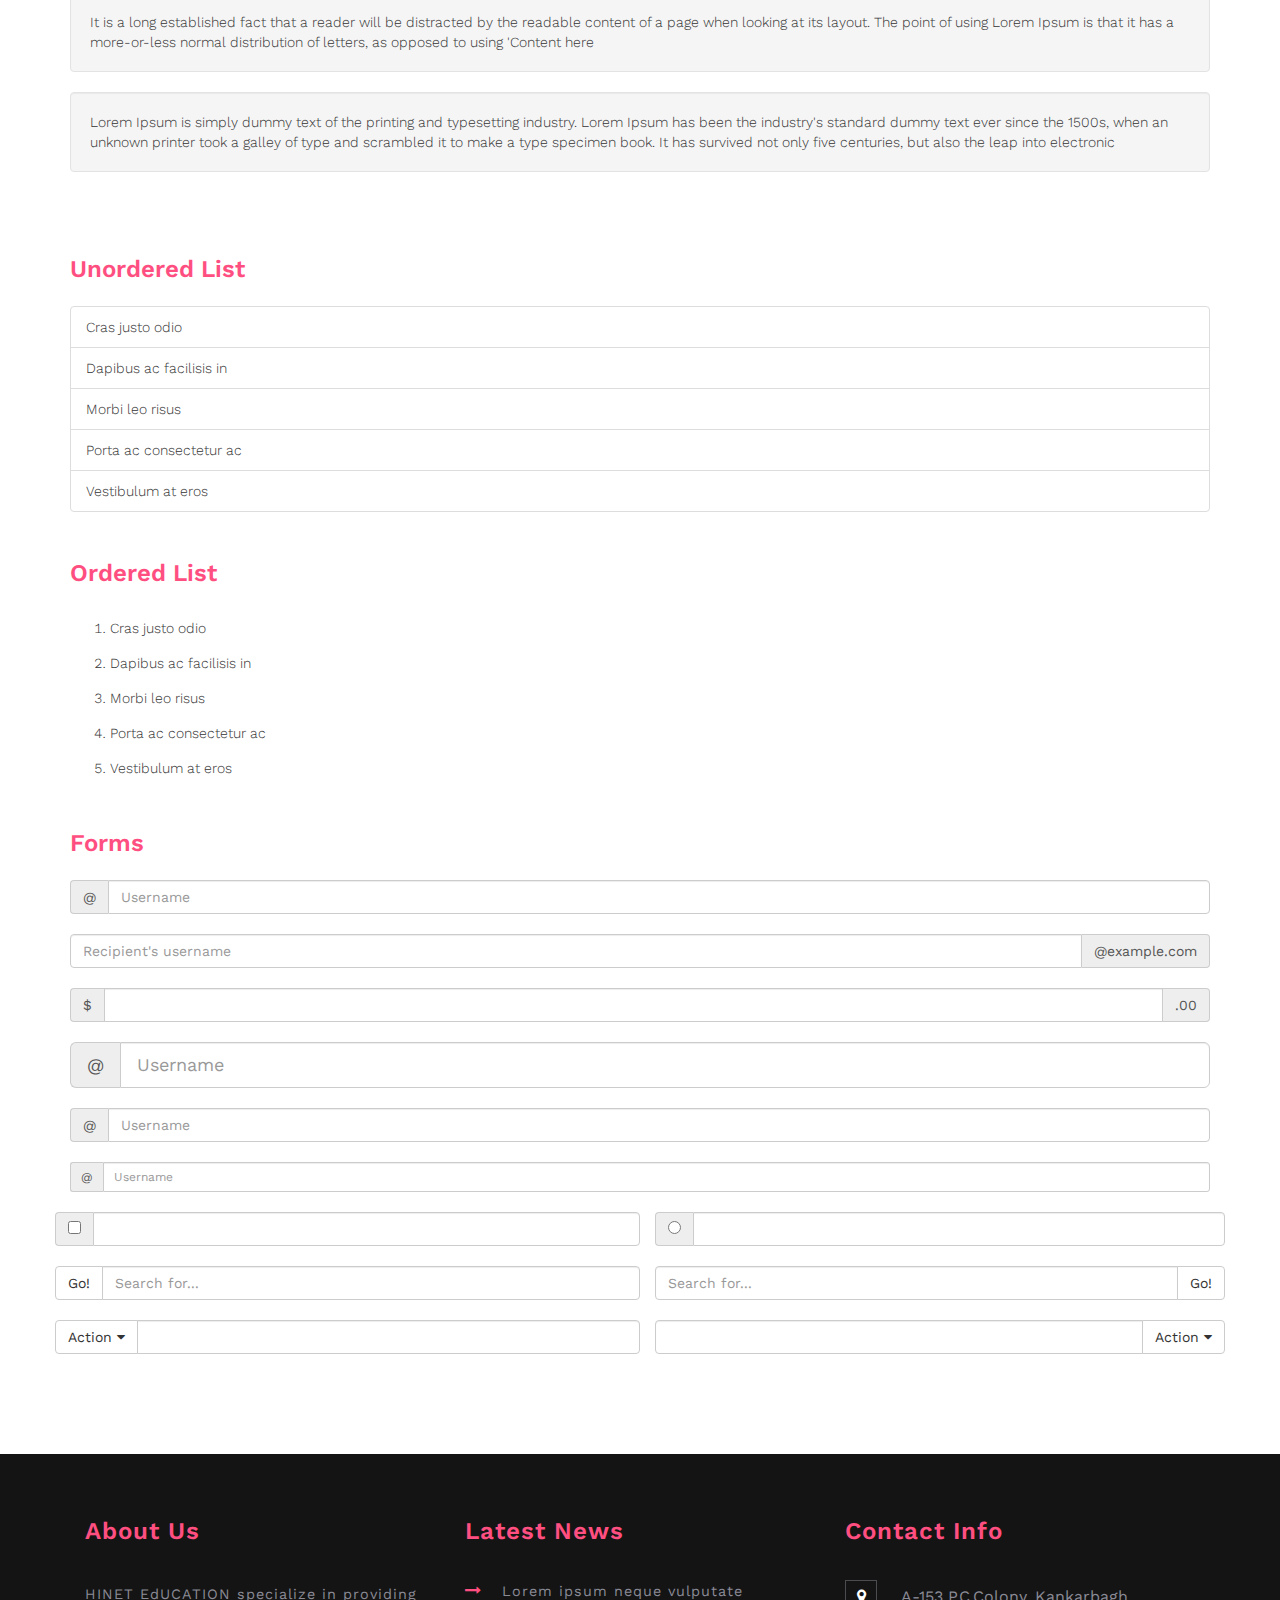
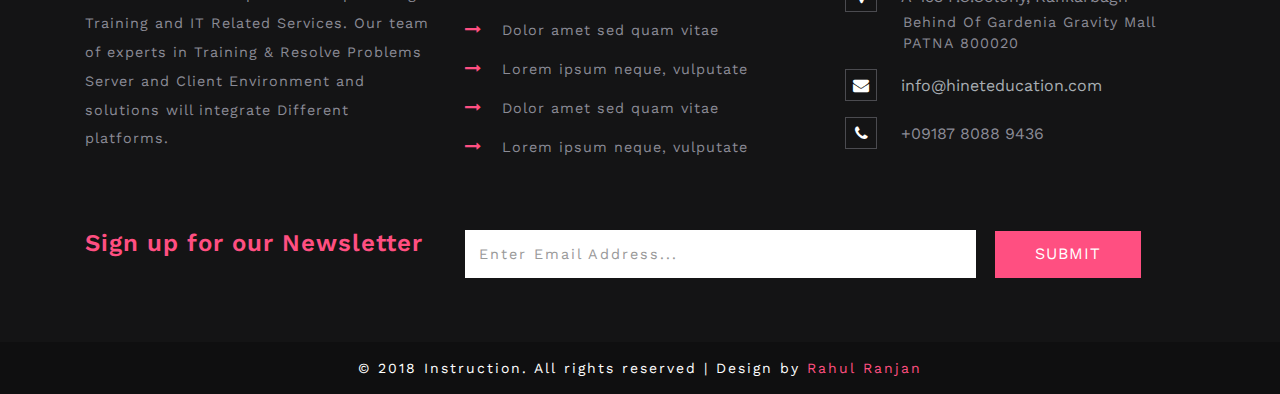
<file: codes.html>
<!--
Author: W3layouts
Author URL: http://w3layouts.com
License: Creative Commons Attribution 3.0 Unported
License URL: http://creativecommons.org/licenses/by/3.0/
-->
<!DOCTYPE html>
<html>

<head>
	<title>Hinet Education</title>
	<!--/tags -->
	<meta name="viewport" content="width=device-width, initial-scale=1">
	<meta http-equiv="Content-Type" content="text/html; charset=utf-8" />
	<meta name="keywords" content="Instruction Responsive web template, Bootstrap Web Templates, Flat Web Templates, Android Compatible web template, 
Smartphone Compatible web template, free webdesigns for Nokia, Samsung, LG, SonyEricsson, Motorola web design" />
	<script type="application/x-javascript">
		addEventListener("load", function () {
			setTimeout(hideURLbar, 0);
		}, false);

		function hideURLbar() {
			window.scrollTo(0, 1);
		}
	</script>
	<!--//tags -->
	<link href="css/bootstrap.css" rel="stylesheet" type="text/css" media="all" />
	<link href="css/style.css" rel="stylesheet" type="text/css" media="all" />
	<link href="css/font-awesome.css" rel="stylesheet">
	<!-- //for bootstrap working -->
	<link href="//fonts.googleapis.com/css?family=Work+Sans:200,300,400,500,600,700" rel="stylesheet">
	
		
</head>

<body>
	<!-- header -->
	<div class="header-1">
	<div class="agileits_top_menu">
		<div class="w3l_header_left">
				<ul>
					<li><i class="fa fa-phone" aria-hidden="true"></i> +456 123 7890</li>
					<li><i class="fa fa-envelope-o" aria-hidden="true"></i> <a href="mailto:info@hineteducation.com">info@hineteducation.com</a></li>
				</ul>
			</div>
			<div class="w3l_header_right">
				<div class="w3ls-social-icons text-left">
					<a class="facebook" href="#"><i class="fa fa-facebook"></i></a>
					<a class="twitter" href="#"><i class="fa fa-twitter"></i></a>
					<a class="pinterest" href="#"><i class="fa fa-pinterest-p"></i></a>
					<a class="linkedin" href="#"><i class="fa fa-linkedin"></i></a>
				</div>
			</div>
			<div class="clearfix"> </div>
		</div>
		<div class="content white agile-info">
			<nav class="navbar navbar-default" role="navigation">
				<div class="container">
					<div class="navbar-header">
						<button type="button" class="navbar-toggle" data-toggle="collapse" data-target="#bs-example-navbar-collapse-1">
					<span class="sr-only">Toggle navigation</span>
					<span class="icon-bar"></span>
					<span class="icon-bar"></span>
					<span class="icon-bar"></span>
				</button>
						<a class="navbar-brand" href="index.html">
							<h1><span><img class="logo" src="images/logo.png"/></span><img class="logo2" src="images/logo2.png"/></h1>
						</a>
					</div>
					<!--/.navbar-header-->
					<div class="collapse navbar-collapse" id="bs-example-navbar-collapse-1">
						<nav class="link-effect-2" id="link-effect-2">
							<ul class="nav navbar-nav">
								<li><a href="index.html" class="effect-3">Home</a></li>
								<li><a href="about.html" class="effect-3">About</a></li>
								<li><a href="services.html" class="effect-3">Services</a></li>
								<li><a href="gallery.html" class="effect-3">Gallery</a></li>
								<li class="dropdown active">
									<a href="#" class="dropdown-toggle effect-3" data-toggle="dropdown">Pages <b class="caret"></b></a>
									<ul class="dropdown-menu">
										<li><a href="codes.html">Codes</a></li>
										<li><a href="icons.html">Icons</a></li>
									</ul>
								</li>
								<li><a href="contact.html" class="effect-3">Contact</a></li>
							</ul>
						</nav>
					</div>
					<!--/.navbar-collapse-->
					<!--/.navbar-->
				</div>
			</nav>
		</div>
	</div>
	<!-- //header -->
	<!-- codes -->
	<div class="inner_content_info_agileits">
        <div class="container">
			<h3 class="heading-agileinfo">Short Codes<span>When Climbing The Carrer Ladder</span></h3>
            <div class="inner_sec_grids_info_w3ls">
                <div class="grid_3 grid_4 w3layouts">
                    <h3 class="hdg">Headings</h3>
                    <div class="bs-example">
                        <table class="table">
                            <tbody>
                                <tr>
                                    <td>
                                        <h1 id="h1.-bootstrap-heading">h1. Bootstrap heading<a class="anchorjs-link" href="#h1.-bootstrap-heading"><span class="anchorjs-icon"></span></a></h1>
                                    </td>
                                    <td class="type-info">Semibold 36px</td>
                                </tr>
                                <tr>
                                    <td>
                                        <h2 id="h2.-bootstrap-heading">h2. Bootstrap heading<a class="anchorjs-link" href="#h2.-bootstrap-heading"><span class="anchorjs-icon"></span></a></h2>
                                    </td>
                                    <td class="type-info">Semibold 30px</td>
                                </tr>
                                <tr>
                                    <td>
                                        <h3 id="h3.-bootstrap-heading">h3. Bootstrap heading<a class="anchorjs-link" href="#h3.-bootstrap-heading"><span class="anchorjs-icon"></span></a></h3>
                                    </td>
                                    <td class="type-info">Semibold 24px</td>
                                </tr>
                                <tr>
                                    <td>
                                        <h4 id="h4.-bootstrap-heading">h4. Bootstrap heading<a class="anchorjs-link" href="#h4.-bootstrap-heading"><span class="anchorjs-icon"></span></a></h4>
                                    </td>
                                    <td class="type-info">Semibold 18px</td>
                                </tr>
                                <tr>
                                    <td>
                                        <h5 id="h5.-bootstrap-heading">h5. Bootstrap heading<a class="anchorjs-link" href="#h5.-bootstrap-heading"><span class="anchorjs-icon"></span></a></h5>
                                    </td>
                                    <td class="type-info">Semibold 14px</td>
                                </tr>
                                <tr>
                                    <td>
                                        <h6>h6. Bootstrap heading</h6>
                                    </td>
                                    <td class="type-info">Semibold 12px</td>
                                </tr>
                            </tbody>
                        </table>
                    </div>
                </div>
                <div class="grid_3 grid_5 w3">
                    <h3>Buttons</h3>
                    <h1>
                        <a href="#"><span class="label label-default">Default</span></a>
                        <a href="#"><span class="label label-primary">Primary</span></a>
                        <a href="#"><span class="label label-success">Success</span></a>
                        <a href="#"><span class="label label-info">Info</span></a>
                        <a href="#"><span class="label label-warning">Warning</span></a>
                        <a href="#"><span class="label label-danger">Danger</span></a>
                    </h1>
                    <h2>
                        <a href="#"><span class="label label-default">Default</span></a>
                        <a href="#"><span class="label label-primary">Primary</span></a>
                        <a href="#"><span class="label label-success">Success</span></a>
                        <a href="#"><span class="label label-info">Info</span></a>
                        <a href="#"><span class="label label-warning">Warning</span></a>
                        <a href="#"><span class="label label-danger">Danger</span></a>
                    </h2>
                    <h3>
                        <a href="#"><span class="label label-default">Default</span></a>
                        <a href="#"><span class="label label-primary">Primary</span></a>
                        <a href="#"><span class="label label-success">Success</span></a>
                        <a href="#"><span class="label label-info">Info</span></a>
                        <a href="#"><span class="label label-warning">Warning</span></a>
                        <a href="#"><span class="label label-danger">Danger</span></a>
                    </h3>
                    <h4>
                        <a href="#"><span class="label label-default">Default</span></a>
                        <a href="#"><span class="label label-primary">Primary</span></a>
                        <a href="#"><span class="label label-success">Success</span></a>
                        <a href="#"><span class="label label-info">Info</span></a>
                        <a href="#"><span class="label label-warning">Warning</span></a>
                        <a href="#"><span class="label label-danger">Danger</span></a>
                    </h4>
                    <h5>
                        <a href="#"><span class="label label-default">Default</span></a>
                        <a href="#"><span class="label label-primary">Primary</span></a>
                        <a href="#"><span class="label label-success">Success</span></a>
                        <a href="#"><span class="label label-info">Info</span></a>
                        <a href="#"><span class="label label-warning">Warning</span></a>
                        <a href="#"><span class="label label-danger">Danger</span></a>
                    </h5>
                    <h6>
                        <a href="#"><span class="label label-default">Default</span></a>
                        <a href="#"><span class="label label-primary">Primary</span></a>
                        <a href="#"><span class="label label-success">Success</span></a>
                        <a href="#"><span class="label label-info">Info</span></a>
                        <a href="#"><span class="label label-warning">Warning</span></a>
                        <a href="#"><span class="label label-danger">Danger</span></a>
                    </h6>
                </div>
                <div class="grid_3 grid_5 w3ls">
                    <h3>Alerts</h3>
                    <div class="alert alert-success" role="alert">
                        <strong>Well done!</strong> You successfully read this important alert message.
                    </div>
                    <div class="alert alert-info" role="alert">
                        <strong>Heads up!</strong> This alert needs your attention, but it's not super important.
                    </div>
                    <div class="alert alert-warning" role="alert">
                        <strong>Warning!</strong> Best check yo self, you're not looking too good.
                    </div>
                    <div class="alert alert-danger" role="alert">
                        <strong>Oh snap!</strong> Change a few things up and try submitting again.
                    </div>
                </div>
                <div class="grid_3 grid_5 agileits">
                    <h3>Pagination</h3>
                    <div class="col-md-6">
                        <nav>
                            <ul class="pagination pagination-lg">
                                <li><a href="#" aria-label="Previous"><span aria-hidden="true">«</span></a></li>
                                <li><a href="#">1</a></li>
                                <li><a href="#">2</a></li>
                                <li><a href="#">3</a></li>
                                <li><a href="#">4</a></li>
                                <li><a href="#">5</a></li>
                                <li><a href="#" aria-label="Next"><span aria-hidden="true">»</span></a></li>
                            </ul>
                        </nav>
                        <nav>
                            <ul class="pagination">
                                <li><a href="#" aria-label="Previous"><span aria-hidden="true">«</span></a></li>
                                <li><a href="#">1</a></li>
                                <li><a href="#">2</a></li>
                                <li><a href="#">3</a></li>
                                <li><a href="#">4</a></li>
                                <li><a href="#">5</a></li>
                                <li><a href="#" aria-label="Next"><span aria-hidden="true">»</span></a></li>
                            </ul>
                        </nav>
                        <nav>
                            <ul class="pagination pagination-sm">
                                <li><a href="#" aria-label="Previous"><span aria-hidden="true">«</span></a></li>
                                <li><a href="#">1</a></li>
                                <li><a href="#">2</a></li>
                                <li><a href="#">3</a></li>
                                <li><a href="#">4</a></li>
                                <li><a href="#">5</a></li>
                                <li><a href="#" aria-label="Next"><span aria-hidden="true">»</span></a></li>
                            </ul>
                        </nav>
                    </div>
                    <div class="col-md-6">
                        <ul class="pagination pagination-lg">
                            <li class="disabled"><a href="#"><i class="fa fa-angle-left">«</i></a></li>
                            <li class="active"><a href="#">1</a></li>
                            <li><a href="#">2</a></li>
                            <li><a href="#">3</a></li>
                            <li><a href="#">4</a></li>
                            <li><a href="#">5</a></li>
                            <li><a href="#"><i class="fa fa-angle-right">»</i></a></li>
                        </ul>
                        <nav>
                            <ul class="pagination">
                                <li class="disabled"><a href="#" aria-label="Previous"><span aria-hidden="true">«</span></a></li>
                                <li class="active"><a href="#">1 <span class="sr-only">(current)</span></a></li>
                                <li><a href="#">2</a></li>
                                <li><a href="#">3</a></li>
                                <li><a href="#">4</a></li>
                                <li><a href="#">5</a></li>
                                <li><a href="#" aria-label="Next"><span aria-hidden="true">»</span></a></li>
                            </ul>
                        </nav>
                        <ul class="pagination pagination-sm">
                            <li class="disabled"><a href="#"><i class="fa fa-angle-left">«</i></a></li>
                            <li class="active"><a href="#">1</a></li>
                            <li><a href="#">2</a></li>
                            <li><a href="#">3</a></li>
                            <li><a href="#">4</a></li>
                            <li><a href="#">5</a></li>
                            <li><a href="#"><i class="fa fa-angle-right">»</i></a></li>
                        </ul>
                    </div>
                    <div class="clearfix"> </div>
                </div>
                <div class="grid_3 grid_5 agileinfo">
                    <h3>Breadcrumbs</h3>
                    <ol class="breadcrumb">
                        <li class="active">Home</li>
                    </ol>
                    <ol class="breadcrumb">
                        <li><a href="#">Home</a></li>
                        <li class="active">Library</li>
                    </ol>
                    <ol class="breadcrumb">
                        <li><a href="#">Home</a></li>
                        <li><a href="#">Library</a></li>
                        <li class="active">Data</li>
                    </ol>
                </div>
                <div class="grid_3 grid_5 wthree">
                    <h3>Badges</h3>
                    <div class="col-md-6 agileits-w3layouts">
                        <p>Add modifier classes to change the appearance of a badge.</p>
                        <table class="table table-bordered">
                            <thead>
                                <tr>
                                    <th>Classes</th>
                                    <th>Badges</th>
                                </tr>
                            </thead>
                            <tbody>
                                <tr>
                                    <td>No modifiers</td>
                                    <td><span class="badge">42</span></td>
                                </tr>
                                <tr>
                                    <td><code>.badge-primary</code></td>
                                    <td><span class="badge badge-primary">1</span></td>
                                </tr>
                                <tr>
                                    <td><code>.badge-success</code></td>
                                    <td><span class="badge badge-success">22</span></td>
                                </tr>
                                <tr>
                                    <td><code>.badge-info</code></td>
                                    <td><span class="badge badge-info">30</span></td>
                                </tr>
                                <tr>
                                    <td><code>.badge-warning</code></td>
                                    <td><span class="badge badge-warning">412</span></td>
                                </tr>
                                <tr>
                                    <td><code>.badge-danger</code></td>
                                    <td><span class="badge badge-danger">999</span></td>
                                </tr>
                            </tbody>
                        </table>
                    </div>
                    <div class="col-md-6 w3-agileits">
                        <p>Easily highlight new or unread items with the <code>.badge</code> class</p>
                        <div class="list-group list-group-alternate">
                            <a href="#" class="list-group-item"><span class="badge">201</span> <i class="ti ti-email"></i> Inbox </a>
                            <a href="#" class="list-group-item"><span class="badge badge-primary">5021</span> <i class="ti ti-eye"></i> Profile visits </a>
                            <a href="#" class="list-group-item"><span class="badge">14</span> <i class="ti ti-headphone-alt"></i> Call </a>
                            <a href="#" class="list-group-item"><span class="badge">20</span> <i class="ti ti-comments"></i> Messages </a>
                            <a href="#" class="list-group-item"><span class="badge badge-warning">14</span> <i class="ti ti-bookmark"></i> Bookmarks </a>
                            <a href="#" class="list-group-item"><span class="badge badge-danger">30</span> <i class="ti ti-bell"></i> Notifications </a>
                        </div>
                    </div>
                    <div class="clearfix"> </div>
                </div>
                <div class="grid_3 grid_5 agile">
                    <h3>Wells</h3>
                    <div class="well">
                        There are many variations of passages of Lorem Ipsum available, but the majority have suffered alteration
                    </div>
                    <div class="well">
                        It is a long established fact that a reader will be distracted by the readable content of a page when looking at its layout.
                        The point of using Lorem Ipsum is that it has a more-or-less normal distribution of letters, as opposed
                        to using 'Content here
                    </div>
                    <div class="well">
                        Lorem Ipsum is simply dummy text of the printing and typesetting industry. Lorem Ipsum has been the industry's standard dummy
                        text ever since the 1500s, when an unknown printer took a galley of type and scrambled it to make
                        a type specimen book. It has survived not only five centuries, but also the leap into electronic
                    </div>
                </div>
                <h3 class="bars">Unordered List</h3>
                <ul class="list-group w3-agile">
                    <li class="list-group-item">Cras justo odio</li>
                    <li class="list-group-item">Dapibus ac facilisis in</li>
                    <li class="list-group-item">Morbi leo risus</li>
                    <li class="list-group-item">Porta ac consectetur ac</li>
                    <li class="list-group-item">Vestibulum at eros</li>
                </ul>
                <h3 class="bars">Ordered List</h3>
                <ol>
                    <li class="list-group-item1">Cras justo odio</li>
                    <li class="list-group-item1">Dapibus ac facilisis in</li>
                    <li class="list-group-item1">Morbi leo risus</li>
                    <li class="list-group-item1">Porta ac consectetur ac</li>
                    <li class="list-group-item1">Vestibulum at eros</li>
                </ol>
                <h3 class="bars">Forms</h3>
                <div class="input-group w3_w3layouts">
                    <span class="input-group-addon" id="basic-addon1">@</span>
                    <input type="text" class="form-control" placeholder="Username" aria-describedby="basic-addon1">
                </div>
                <div class="input-group w3_w3layouts">
                    <input type="text" class="form-control" placeholder="Recipient's username" aria-describedby="basic-addon2">
                    <span class="input-group-addon" id="basic-addon2">@example.com</span>
                </div>
                <div class="input-group w3_w3layouts">
                    <span class="input-group-addon">$</span>
                    <input type="text" class="form-control" aria-label="Amount (to the nearest dollar)">
                    <span class="input-group-addon">.00</span>
                </div>
                <div class="input-group input-group-lg w3_w3layouts">
                    <span class="input-group-addon" id="sizing-addon1">@</span>
                    <input type="text" class="form-control" placeholder="Username" aria-describedby="sizing-addon1">
                </div>
                <div class="input-group w3_w3layouts">
                    <span class="input-group-addon" id="sizing-addon2">@</span>
                    <input type="text" class="form-control" placeholder="Username" aria-describedby="sizing-addon2">
                </div>
                <div class="input-group input-group-sm w3_w3layouts">
                    <span class="input-group-addon" id="sizing-addon3">@</span>
                    <input type="text" class="form-control" placeholder="Username" aria-describedby="sizing-addon3">
                </div>
                <div class="row">
                    <div class="col-lg-6 in-gp-tl">
                        <div class="input-group">
                            <span class="input-group-addon">
							<input type="checkbox" aria-label="...">
						</span>
                            <input type="text" class="form-control" aria-label="...">
                        </div>
                        <!-- /input-group -->
                    </div>
                    <!-- /.col-lg-6 -->
                    <div class="col-lg-6 in-gp-tb">
                        <div class="input-group">
                            <span class="input-group-addon">
							<input type="radio" aria-label="...">
						</span>
                            <input type="text" class="form-control" aria-label="...">
                        </div>
                        <!-- /input-group -->
                    </div>
                    <!-- /.col-lg-6 -->
                </div>
                <!-- /.row -->
                <div class="row">
                    <div class="col-lg-6 in-gp-tl">
                        <div class="input-group">
                            <span class="input-group-btn">
							<button class="btn btn-default" type="button">Go!</button>
						</span>
                            <input type="text" class="form-control" placeholder="Search for...">
                        </div>
                        <!-- /input-group -->
                    </div>
                    <!-- /.col-lg-6 -->
                    <div class="col-lg-6 in-gp-tb">
                        <div class="input-group">
                            <input type="text" class="form-control" placeholder="Search for...">
                            <span class="input-group-btn">
							<button class="btn btn-default" type="button">Go!</button>
						</span>
                        </div>
                        <!-- /input-group -->
                    </div>
                    <!-- /.col-lg-6 -->
                </div>
                <!-- /.row -->
                <div class="row">
                    <div class="col-lg-6 in-gp-tl">
                        <div class="input-group">
                            <div class="input-group-btn">
                                <button type="button" class="btn btn-default dropdown-toggle" data-toggle="dropdown" aria-haspopup="true" aria-expanded="false">Action <span class="fa fa-caret-down"></span></button>
                                <ul class="dropdown-menu">
                                    <li><a href="#">Action</a></li>
                                    <li><a href="#">Another action</a></li>
                                    <li><a href="#">Something else here</a></li>
                                    <li role="separator" class="divider"></li>
                                    <li><a href="#">Separated link</a></li>
                                </ul>
                            </div>
                            <!-- /btn-group -->
                            <input type="text" class="form-control" aria-label="...">
                        </div>
                        <!-- /input-group -->
                    </div>
                    <!-- /.col-lg-6 -->
                    <div class="col-lg-6 in-gp-tb">
                        <div class="input-group">
                            <input type="text" class="form-control" aria-label="...">
                            <div class="input-group-btn">
                                <button type="button" class="btn btn-default dropdown-toggle" data-toggle="dropdown" aria-haspopup="true" aria-expanded="false">Action <span class="fa fa-caret-down"></span></button>
                                <ul class="dropdown-menu dropdown-menu-right">
                                    <li><a href="#">Action</a></li>
                                    <li><a href="#">Another action</a></li>
                                    <li><a href="#">Something else here</a></li>
                                    <li role="separator" class="divider"></li>
                                    <li><a href="#">Separated link</a></li>
                                </ul>
                            </div>
                            <!-- /btn-group -->
                        </div>
                        <!-- /input-group -->
                    </div>
                    <!-- /.col-lg-6 -->
                </div>

            </div>
        </div>
    </div>
	<!-- //codes -->
	<!-- footer -->
	<div class="footer_top_agileits">
		<div class="container">
			<div class="col-md-4 footer_grid">
				<h3>About Us</h3>
				<p>HINET EdUCATION specialize in providing Training and IT Related Services. Our team of experts in Training & Resolve Problems Server and Client Environment and solutions will integrate Different platforms. 
				</p>
			</div>
			<div class="col-md-4 footer_grid">
				<h3>Latest News</h3>
				<ul class="footer_grid_list">
					<li><i class="fa fa-long-arrow-right" aria-hidden="true"></i>
						<a href="#" data-toggle="modal" data-target="#myModal">Lorem ipsum neque vulputate </a>
					</li>
					<li><i class="fa fa-long-arrow-right" aria-hidden="true"></i>
						<a href="#" data-toggle="modal" data-target="#myModal">Dolor amet sed quam vitae</a>
					</li>
					<li><i class="fa fa-long-arrow-right" aria-hidden="true"></i>
						<a href="#" data-toggle="modal" data-target="#myModal">Lorem ipsum neque, vulputate </a>
					</li>
					<li><i class="fa fa-long-arrow-right" aria-hidden="true"></i>
						<a href="#" data-toggle="modal" data-target="#myModal">Dolor amet sed quam vitae</a>
					</li>
					<li><i class="fa fa-long-arrow-right" aria-hidden="true"></i>
						<a href="#" data-toggle="modal" data-target="#myModal">Lorem ipsum neque, vulputate </a>
					</li>
				</ul>
			</div>
			<div class="col-md-4 footer_grid">
				<h3>Contact Info</h3>
				<ul class="address">
					<li><i class="fa fa-map-marker" aria-hidden="true"></i>A-153 P.C.Colony, Kankarbagh <span>Behind Of Gardenia Gravity Mall</span><span>PATNA 800020</span></li>
					<li><i class="fa fa-envelope" aria-hidden="true"></i><a href="mailto:info@hineteducation.com">info@hineteducation.com</a></li>
					<li><i class="fa fa-phone" aria-hidden="true"></i>+09187 8088 9436</li>
				</ul>
			</div>
			<div class="clearfix"> </div>
			<div class="footer_grids">
				<div class="col-md-4 footer_grid_left">
					<h3>Sign up for our Newsletter</h3>
				</div>
				<div class="col-md-8 footer_grid_right">

					<form action="#" method="post">
						<input type="email" name="Email" placeholder="Enter Email Address..." required="">
						<input type="submit" value="Submit">
					</form>
				</div>
				<div class="clearfix"> </div>
			</div>
		</div>
	</div>
	<div class="footer_w3ls">
		<div class="container">
					<div class="footer_bottom1">
						<p>© 2018 Instruction. All rights reserved | Design by <a href="http://rahulranjan0006.in">Rahul Ranjan</a></p>
					</div>
		</div>
	</div>
	<!-- //footer -->
<!-- modal -->
	<div class="modal about-modal fade" id="myModal" tabindex="-1" role="dialog">
		<div class="modal-dialog" role="document">
			<div class="modal-content">
				<div class="modal-header"> 
					<button type="button" class="close" data-dismiss="modal" aria-label="Close"><span aria-hidden="true">&times;</span></button>						
					<h4 class="modal-title">Instruction</h4>
				</div> 
				<div class="modal-body">
					<div class="agileits-w3layouts-info">
						<img src="images/g12.jpg" class="img-responsive" alt="" />
						<p>Duis venenatis, turpis eu bibendum porttitor, sapien quam ultricies tellus, ac rhoncus risus odio eget nunc. Pellentesque ac fermentum diam. Integer eu facilisis nunc, a iaculis felis. Pellentesque pellentesque tempor enim, in dapibus turpis porttitor quis. Suspendisse ultrices hendrerit massa. Nam id metus id tellus ultrices ullamcorper.  Cras tempor massa luctus, varius lacus sit amet, blandit lorem. Duis auctor in tortor sed tristique. Proin sed finibus sem</p>
					</div>
				</div>
			</div>
		</div>
	</div>
	<!-- //modal -->
	<a href="#home" class="scroll" id="toTop" style="display: block;"> <span id="toTopHover" style="opacity: 1;"> </span></a>
	<!-- js -->
	<script type="text/javascript" src="js/jquery-2.1.4.min.js"></script>
	<script type="text/javascript" src="js/bootstrap.js"></script>
</body>
</html>
</file>
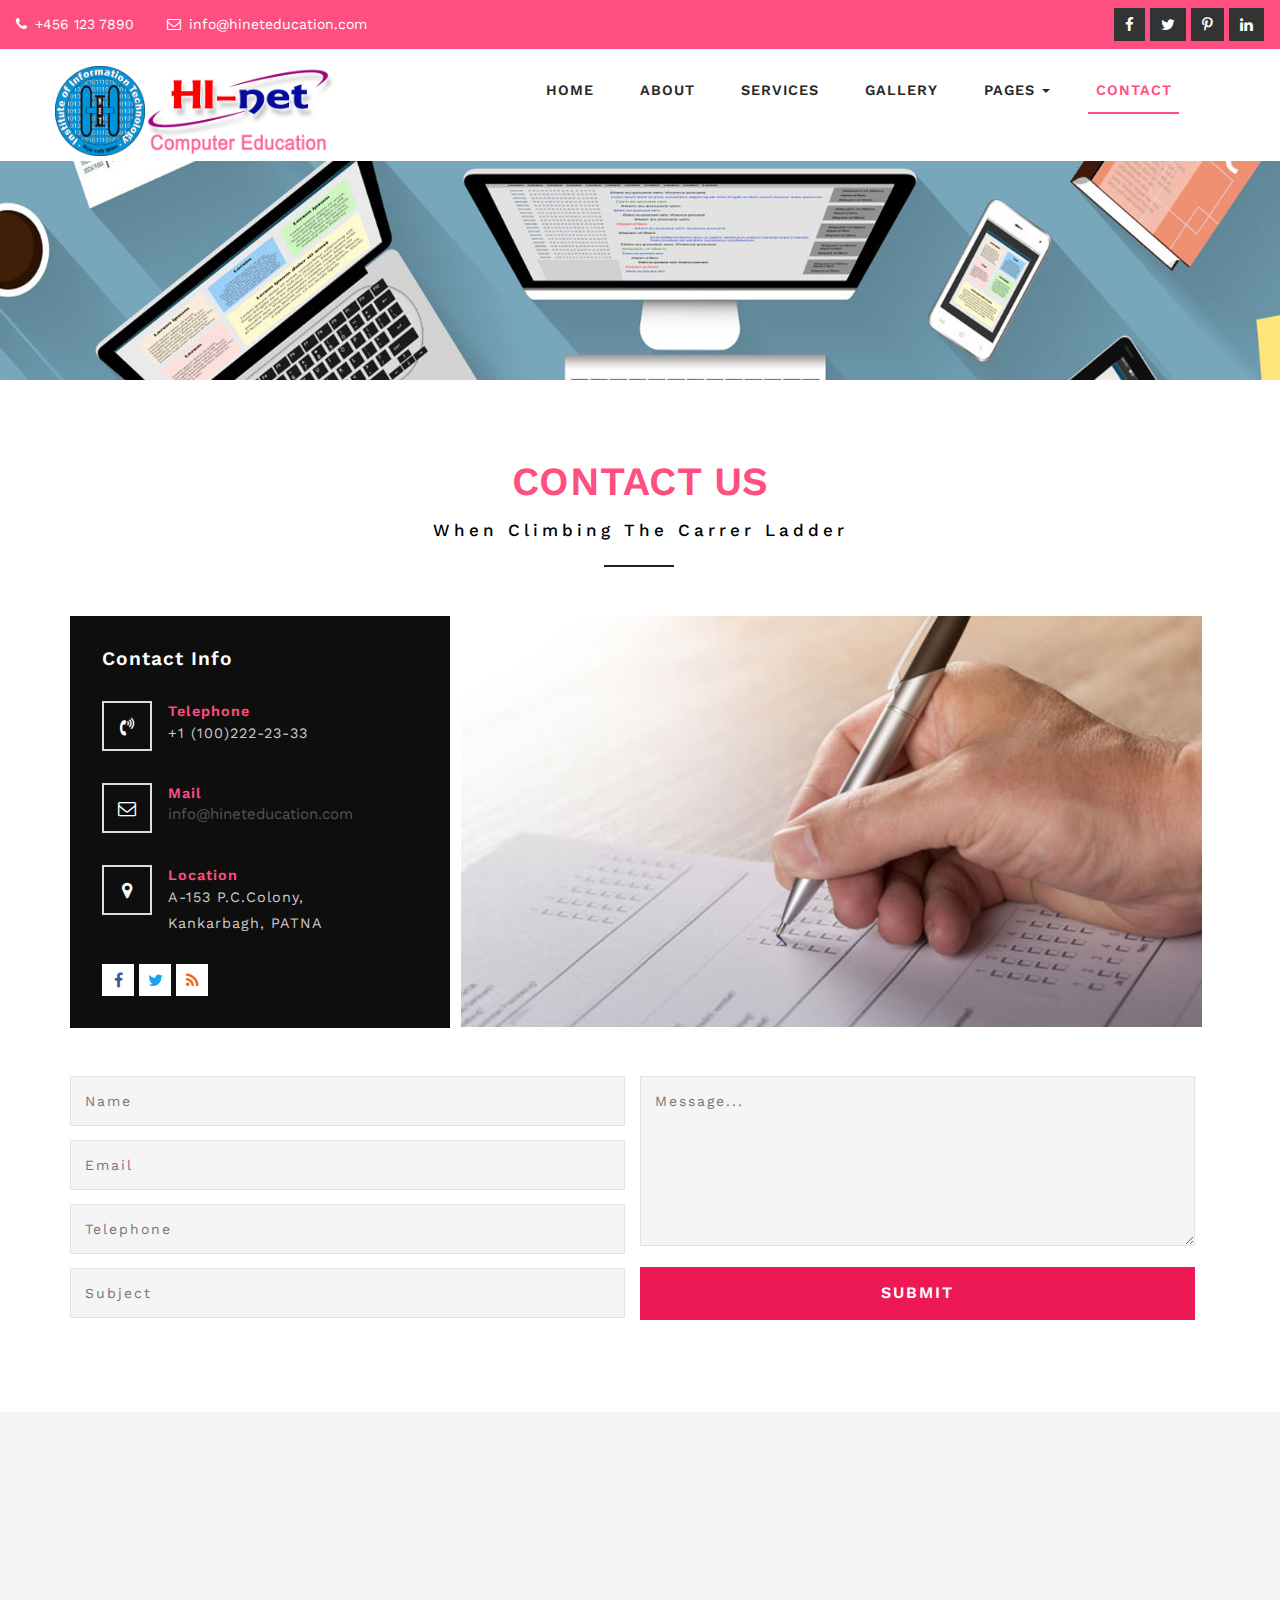
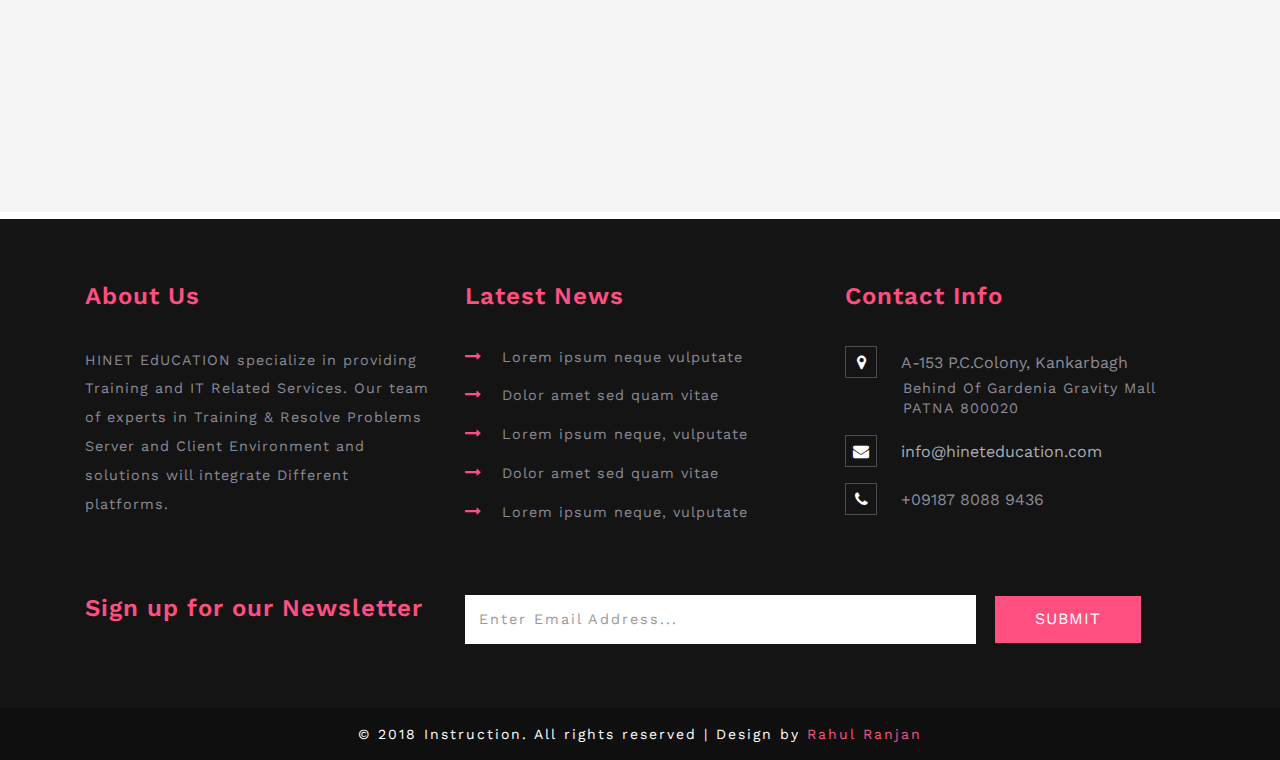
<file: contact.html>
<!--
Author: W3layouts
Author URL: http://w3layouts.com
License: Creative Commons Attribution 3.0 Unported
License URL: http://creativecommons.org/licenses/by/3.0/
-->
<!DOCTYPE html>
<html>

<head>
	<title>Hinet Education</title>
	<!--/tags -->
	<meta name="viewport" content="width=device-width, initial-scale=1">
	<meta http-equiv="Content-Type" content="text/html; charset=utf-8" />
	<meta name="keywords" content="Instruction Responsive web template, Bootstrap Web Templates, Flat Web Templates, Android Compatible web template, 
Smartphone Compatible web template, free webdesigns for Nokia, Samsung, LG, SonyEricsson, Motorola web design" />
	<script type="application/x-javascript">
		addEventListener("load", function () {
			setTimeout(hideURLbar, 0);
		}, false);

		function hideURLbar() {
			window.scrollTo(0, 1);
		}
	</script>
	<!--//tags -->
	<link href="css/bootstrap.css" rel="stylesheet" type="text/css" media="all" />
	<link href="css/style.css" rel="stylesheet" type="text/css" media="all" />
	<link href="css/font-awesome.css" rel="stylesheet">
	<!-- //for bootstrap working -->
	<link href="//fonts.googleapis.com/css?family=Work+Sans:200,300,400,500,600,700" rel="stylesheet">
	
		
</head>

<body>
	<!-- header -->
	<div class="header-1">
	<div class="agileits_top_menu">
		<div class="w3l_header_left">
				<ul>
					<li><i class="fa fa-phone" aria-hidden="true"></i> +456 123 7890</li>
					<li><i class="fa fa-envelope-o" aria-hidden="true"></i> <a href="mailto:info@hineteducation.com">info@hineteducation.com</a></li>
				</ul>
			</div>
			<div class="w3l_header_right">
				<div class="w3ls-social-icons text-left">
					<a class="facebook" href="#"><i class="fa fa-facebook"></i></a>
					<a class="twitter" href="#"><i class="fa fa-twitter"></i></a>
					<a class="pinterest" href="#"><i class="fa fa-pinterest-p"></i></a>
					<a class="linkedin" href="#"><i class="fa fa-linkedin"></i></a>
				</div>
			</div>
			<div class="clearfix"> </div>
		</div>
		<div class="content white agile-info">
			<nav class="navbar navbar-default" role="navigation">
				<div class="container">
					<div class="navbar-header">
						<button type="button" class="navbar-toggle" data-toggle="collapse" data-target="#bs-example-navbar-collapse-1">
					<span class="sr-only">Toggle navigation</span>
					<span class="icon-bar"></span>
					<span class="icon-bar"></span>
					<span class="icon-bar"></span>
				</button>
						<a class="navbar-brand" href="index.html">
							<h1><span><img class="logo" src="images/logo.png"/></span><img class="logo2" src="images/logo2.png"/></h1>
						</a>
					</div>
					<!--/.navbar-header-->
					<div class="collapse navbar-collapse" id="bs-example-navbar-collapse-1">
						<nav class="link-effect-2" id="link-effect-2">
							<ul class="nav navbar-nav">
								<li><a href="index.html" class="effect-3">Home</a></li>
								<li><a href="about.html" class="effect-3">About</a></li>
								<li><a href="services.html" class="effect-3">Services</a></li>
								<li><a href="gallery.html" class="effect-3">Gallery</a></li>
								<li class="dropdown">
									<a href="#" class="dropdown-toggle effect-3" data-toggle="dropdown">Pages <b class="caret"></b></a>
									<ul class="dropdown-menu">
										<li><a href="codes.html">Codes</a></li>
										<li><a href="icons.html">Icons</a></li>
									</ul>
								</li>
								<li class="active"><a href="contact.html" class="effect-3">Contact</a></li>
							</ul>
						</nav>
					</div>
					<!--/.navbar-collapse-->
					<!--/.navbar-->
				</div>
			</nav>
		</div>
	</div>
	<!-- //header -->
		<!-- /inner_content -->
	<div class="inner_content_info_agileits">
		<div class="container">
			<h3 class="heading-agileinfo">Contact Us<span>When Climbing The Carrer Ladder</span></h3>
			<div class="inner_sec_grids_info_w3ls">
				<div class="col-md-4 agile_info_mail_img_info">
					<div class="address-grid">
						<h4>Contact <span>Info</span></h4>
						<div class="mail-agileits-w3layouts">
							<i class="fa fa-volume-control-phone" aria-hidden="true"></i>
							<div class="contact-right">
								<p>Telephone </p><span>+1 (100)222-23-33</span>
							</div>
							<div class="clearfix"> </div>
						</div>
						<div class="mail-agileits-w3layouts">
							<i class="fa fa-envelope-o" aria-hidden="true"></i>
							<div class="contact-right">
								<p>Mail </p><a href="mailto:info@hineteducation.com">info@hineteducation.com</a>
							</div>
							<div class="clearfix"> </div>
						</div>
						<div class="mail-agileits-w3layouts">
							<i class="fa fa-map-marker" aria-hidden="true"></i>
							<div class="contact-right">
								<p>Location</p><span>A-153 P.C.Colony, Kankarbagh, PATNA</span>
							</div>
							<div class="clearfix"> </div>
						</div>
						<div class="agileits_w3layouts_nav_right contact">
							<div class="social two">
								<ul>
									<li><a href="#"><i class="fa fa-facebook"></i></a></li>
									<li><a href="#"><i class="fa fa-twitter"></i></a></li>
									<li><a href="#"><i class="fa fa-rss"></i></a></li>
								</ul>
							</div>
						</div>
					</div>
				</div>
				<div class="col-md-8 agile_info_mail_img">

				</div>
				<div class="clearfix"> </div>
				<div class="w3layouts_mail_grid">
					<form action="#" method="post">
						<div class="col-md-6 wthree_contact_left_grid">
							<input type="text" name="Name" placeholder="Name" required="">
							<input type="email" name="Email" placeholder="Email" required="">
							<input type="text" name="Telephone" placeholder="Telephone" required="">
							<input type="text" name="Subject" placeholder="Subject" required="">
						</div>
						<div class="col-md-6 wthree_contact_left_grid">
							<textarea name="Message" placeholder="Message..." required=""></textarea>
							<input type="submit" value="Submit">
						</div>
						<div class="clearfix"> </div>

					</form>
				</div>


			</div>

		</div>
	</div>
	<!-- //mid-services -->
	<!-- /map -->
	<div class="map">
		<iframe src="https://www.google.com/maps/embed?pb=!1m18!1m12!1m3!1d387142.84010033106!2d-74.25819252532891!3d40.70583163828471!2m3!1f0!2f0!3f0!3m2!1i1024!2i768!4f13.1!3m3!1m2!1s0x89c24fa5d33f083b%3A0xc80b8f06e177fe62!2sNew+York%2C+NY%2C+USA!5e0!3m2!1sen!2sin!4v1475140387172"
		    style="border:0"></iframe>

	</div>
	<!-- //map -->

	<!-- //inner_content -->
	<!-- footer -->
	<div class="footer_top_agileits">
		<div class="container">
			<div class="col-md-4 footer_grid">
				<h3>About Us</h3>
				<p>HINET EdUCATION specialize in providing Training and IT Related Services. Our team of experts in Training & Resolve Problems Server and Client Environment and solutions will integrate Different platforms. 
				</p>
			</div>
			<div class="col-md-4 footer_grid">
				<h3>Latest News</h3>
				<ul class="footer_grid_list">
					<li><i class="fa fa-long-arrow-right" aria-hidden="true"></i>
						<a href="#" data-toggle="modal" data-target="#myModal">Lorem ipsum neque vulputate </a>
					</li>
					<li><i class="fa fa-long-arrow-right" aria-hidden="true"></i>
						<a href="#" data-toggle="modal" data-target="#myModal">Dolor amet sed quam vitae</a>
					</li>
					<li><i class="fa fa-long-arrow-right" aria-hidden="true"></i>
						<a href="#" data-toggle="modal" data-target="#myModal">Lorem ipsum neque, vulputate </a>
					</li>
					<li><i class="fa fa-long-arrow-right" aria-hidden="true"></i>
						<a href="#" data-toggle="modal" data-target="#myModal">Dolor amet sed quam vitae</a>
					</li>
					<li><i class="fa fa-long-arrow-right" aria-hidden="true"></i>
						<a href="#" data-toggle="modal" data-target="#myModal">Lorem ipsum neque, vulputate </a>
					</li>
				</ul>
			</div>
			<div class="col-md-4 footer_grid">
				<h3>Contact Info</h3>
				<ul class="address">
					<li><i class="fa fa-map-marker" aria-hidden="true"></i>A-153 P.C.Colony, Kankarbagh <span>Behind Of Gardenia Gravity Mall</span><span>PATNA 800020</span></li>
					<li><i class="fa fa-envelope" aria-hidden="true"></i><a href="mailto:info@hineteducation.com">info@hineteducation.com</a></li>
					<li><i class="fa fa-phone" aria-hidden="true"></i>+09187 8088 9436</li>
				</ul>
			</div>
			<div class="clearfix"> </div>
			<div class="footer_grids">
				<div class="col-md-4 footer_grid_left">
					<h3>Sign up for our Newsletter</h3>
				</div>
				<div class="col-md-8 footer_grid_right">

					<form action="#" method="post">
						<input type="email" name="Email" placeholder="Enter Email Address..." required="">
						<input type="submit" value="Submit">
					</form>
				</div>
				<div class="clearfix"> </div>
			</div>
		</div>
	</div>
	<div class="footer_w3ls">
		<div class="container">
					<div class="footer_bottom1">
						<p>© 2018 Instruction. All rights reserved | Design by <a href="http://rahulranjan0006.in">Rahul Ranjan</a></p>
					</div>
		</div>
	</div>
	<!-- //footer -->
<!-- modal -->
	<div class="modal about-modal fade" id="myModal" tabindex="-1" role="dialog">
		<div class="modal-dialog" role="document">
			<div class="modal-content">
				<div class="modal-header"> 
					<button type="button" class="close" data-dismiss="modal" aria-label="Close"><span aria-hidden="true">&times;</span></button>						
					<h4 class="modal-title">Instruction</h4>
				</div> 
				<div class="modal-body">
					<div class="agileits-w3layouts-info">
						<img src="images/g12.jpg" class="img-responsive" alt="" />
						<p>Duis venenatis, turpis eu bibendum porttitor, sapien quam ultricies tellus, ac rhoncus risus odio eget nunc. Pellentesque ac fermentum diam. Integer eu facilisis nunc, a iaculis felis. Pellentesque pellentesque tempor enim, in dapibus turpis porttitor quis. Suspendisse ultrices hendrerit massa. Nam id metus id tellus ultrices ullamcorper.  Cras tempor massa luctus, varius lacus sit amet, blandit lorem. Duis auctor in tortor sed tristique. Proin sed finibus sem</p>
					</div>
				</div>
			</div>
		</div>
	</div>
	<!-- //modal -->

	<a href="#home" class="scroll" id="toTop" style="display: block;"> <span id="toTopHover" style="opacity: 1;"> </span></a>
	<!-- js -->
	<script type="text/javascript" src="js/jquery-2.1.4.min.js"></script>
	<script type="text/javascript" src="js/bootstrap.js"></script>
</body>
</html>
</file>
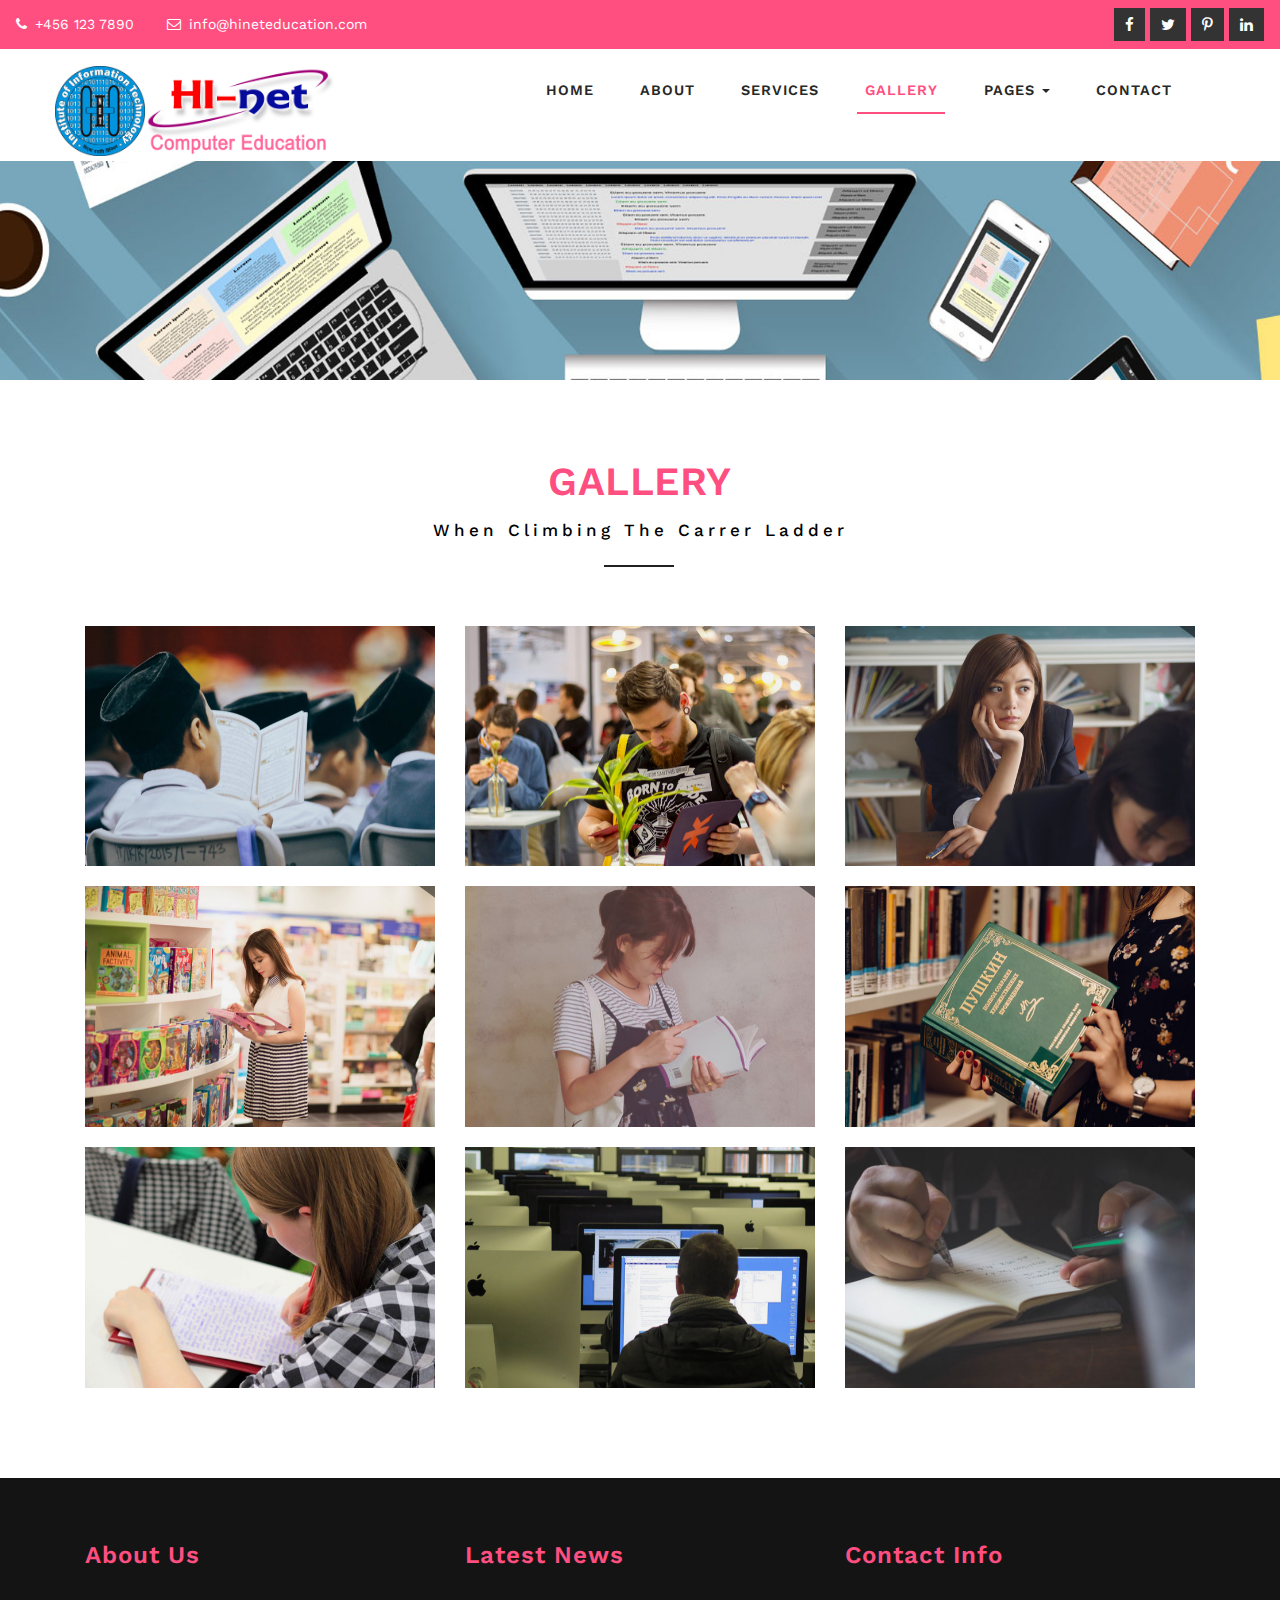
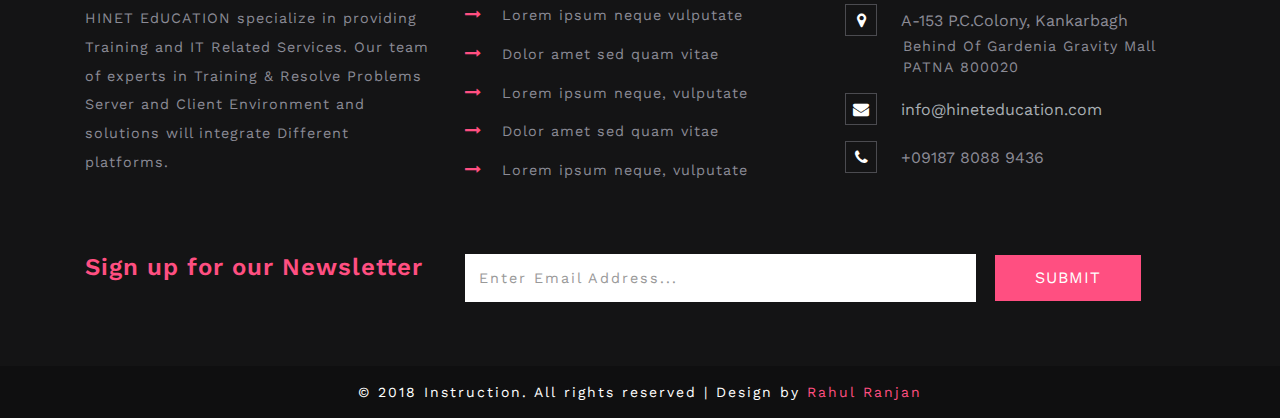
<file: gallery.html>
<!--
Author: W3layouts
Author URL: http://w3layouts.com
License: Creative Commons Attribution 3.0 Unported
License URL: http://creativecommons.org/licenses/by/3.0/
-->
<!DOCTYPE html>
<html>

<head>
	<title>Hinet Education</title>
	<!--/tags -->
	<meta name="viewport" content="width=device-width, initial-scale=1">
	<meta http-equiv="Content-Type" content="text/html; charset=utf-8" />
	<meta name="keywords" content="Instruction Responsive web template, Bootstrap Web Templates, Flat Web Templates, Android Compatible web template, 
Smartphone Compatible web template, free webdesigns for Nokia, Samsung, LG, SonyEricsson, Motorola web design" />
	<script type="application/x-javascript">
		addEventListener("load", function () {
			setTimeout(hideURLbar, 0);
		}, false);

		function hideURLbar() {
			window.scrollTo(0, 1);
		}
	</script>
	<!--//tags -->
	<link href="css/bootstrap.css" rel="stylesheet" type="text/css" media="all" />
	<link href="css/style.css" rel="stylesheet" type="text/css" media="all" />
	<link href="css/font-awesome.css" rel="stylesheet">
	<link rel="stylesheet" href="css/lightbox.css">
	<!-- //for bootstrap working -->
	<link href="//fonts.googleapis.com/css?family=Work+Sans:200,300,400,500,600,700" rel="stylesheet">

		
</head>

<body>
	<!-- header -->
	<div class="header-1">
	<div class="agileits_top_menu">
		<div class="w3l_header_left">
				<ul>
					<li><i class="fa fa-phone" aria-hidden="true"></i> +456 123 7890</li>
					<li><i class="fa fa-envelope-o" aria-hidden="true"></i> <a href="mailto:info@hineteducation.com">info@hineteducation.com</a></li>
				</ul>
			</div>
			<div class="w3l_header_right">
				<div class="w3ls-social-icons text-left">
					<a class="facebook" href="#"><i class="fa fa-facebook"></i></a>
					<a class="twitter" href="#"><i class="fa fa-twitter"></i></a>
					<a class="pinterest" href="#"><i class="fa fa-pinterest-p"></i></a>
					<a class="linkedin" href="#"><i class="fa fa-linkedin"></i></a>
				</div>
			</div>
			<div class="clearfix"> </div>
		</div>
		<div class="content white agile-info">
			<nav class="navbar navbar-default" role="navigation">
				<div class="container">
					<div class="navbar-header">
						<button type="button" class="navbar-toggle" data-toggle="collapse" data-target="#bs-example-navbar-collapse-1">
					<span class="sr-only">Toggle navigation</span>
					<span class="icon-bar"></span>
					<span class="icon-bar"></span>
					<span class="icon-bar"></span>
				</button>
						<a class="navbar-brand" href="index.html">
							<h1><span><img class="logo" src="images/logo.png"/></span><img class="logo2" src="images/logo2.png"/></h1>
						</a>
					</div>
					<!--/.navbar-header-->
					<div class="collapse navbar-collapse" id="bs-example-navbar-collapse-1">
						<nav class="link-effect-2" id="link-effect-2">
							<ul class="nav navbar-nav">
								<li><a href="index.html" class="effect-3">Home</a></li>
								<li><a href="about.html" class="effect-3">About</a></li>
								<li><a href="services.html" class="effect-3">Services</a></li>
								<li class="active"><a href="gallery.html" class="effect-3">Gallery</a></li>
								<li class="dropdown">
									<a href="#" class="dropdown-toggle effect-3" data-toggle="dropdown">Pages <b class="caret"></b></a>
									<ul class="dropdown-menu">
										<li><a href="codes.html">Codes</a></li>
										<li><a href="icons.html">Icons</a></li>
									</ul>
								</li>
								<li><a href="contact.html" class="effect-3">Contact</a></li>
							</ul>
						</nav>
					</div>
					<!--/.navbar-collapse-->
					<!--/.navbar-->
				</div>
			</nav>
		</div>
	</div>
	<!-- //header -->
		<!-- gallery -->
	<div id="lab" class="w3ls-section gallery">
		<div class="container">
			<h3 class="heading-agileinfo">Gallery<span>When Climbing The Carrer Ladder</span></h3>
			<div class="gallery-grids">
				<div class="col-sm-4 col-xs-6 gallery-grid">
					<div class="grid effect-apollo"> 
						<a class="example-image-link" href="images/g1.jpg" data-lightbox="example-set" data-title="Lorem ipsum dolor sit amet, consectetur adipiscing elit. Duis ut sem ac lectus mattis sagittis. Donec pulvinar quam sit amet est vestibulum volutpat. Phasellus sed nibh odio. Phasellus posuere at purus sit amet porttitor.">
							<img src="images/g1.jpg" alt=""/>
							<div class="figcaption">
								<p>Proin vitae luctus dui, sit amet ultricies leo</p>
							</div>	
						</a> 
					</div>
				</div>
				<div class="col-sm-4 col-xs-6 gallery-grid">
					<div class="grid effect-apollo"> 
						<a class="example-image-link" href="images/g2.jpg" data-lightbox="example-set" data-title="Lorem ipsum dolor sit amet, consectetur adipiscing elit. Duis ut sem ac lectus mattis sagittis. Donec pulvinar quam sit amet est vestibulum volutpat. Phasellus sed nibh odio. Phasellus posuere at purus sit amet porttitor.">
							<img src="images/g2.jpg" alt=""/>
							<div class="figcaption">
								<p>Proin vitae luctus dui, sit amet ultricies leo</p>
							</div>	
						</a> 
					</div>
				</div>
				<div class="col-sm-4 col-xs-6 gallery-grid">
					<div class="grid effect-apollo"> 
						<a class="example-image-link" href="images/g3.jpg" data-lightbox="example-set" data-title="Lorem ipsum dolor sit amet, consectetur adipiscing elit. Duis ut sem ac lectus mattis sagittis. Donec pulvinar quam sit amet est vestibulum volutpat. Phasellus sed nibh odio. Phasellus posuere at purus sit amet porttitor.">
							<img src="images/g3.jpg" alt=""/>
							<div class="figcaption">
								<p>Proin vitae luctus dui, sit amet ultricies leo</p>
							</div>	
						</a> 
					</div>
				</div>
				<div class="col-sm-4 col-xs-6 gallery-grid">
					<div class="grid effect-apollo"> 
						<a class="example-image-link" href="images/g4.jpg" data-lightbox="example-set" data-title="Lorem ipsum dolor sit amet, consectetur adipiscing elit. Duis ut sem ac lectus mattis sagittis. Donec pulvinar quam sit amet est vestibulum volutpat. Phasellus sed nibh odio. Phasellus posuere at purus sit amet porttitor.">
							<img src="images/g4.jpg" alt=""/>
							<div class="figcaption">
								<p>Proin vitae luctus dui, sit amet ultricies leo</p>
							</div>	
						</a> 
					</div>
				</div>
				<div class="col-sm-4 col-xs-6 gallery-grid">
					<div class="grid effect-apollo"> 
						<a class="example-image-link" href="images/g5.jpg" data-lightbox="example-set" data-title="Lorem ipsum dolor sit amet, consectetur adipiscing elit. Duis ut sem ac lectus mattis sagittis. Donec pulvinar quam sit amet est vestibulum volutpat. Phasellus sed nibh odio. Phasellus posuere at purus sit amet porttitor.">
							<img src="images/g5.jpg" alt=""/>
							<div class="figcaption">
								<p>Proin vitae luctus dui, sit amet ultricies leo</p>
							</div>	
						</a> 
					</div>
				</div>
				<div class="col-sm-4 col-xs-6 gallery-grid">
					<div class="grid effect-apollo"> 
						<a class="example-image-link" href="images/g6.jpg" data-lightbox="example-set" data-title="Lorem ipsum dolor sit amet, consectetur adipiscing elit. Duis ut sem ac lectus mattis sagittis. Donec pulvinar quam sit amet est vestibulum volutpat. Phasellus sed nibh odio. Phasellus posuere at purus sit amet porttitor.">
							<img src="images/g6.jpg" alt=""/>
							<div class="figcaption">
								<p>Proin vitae luctus dui, sit amet ultricies leo</p>
							</div>	
						</a> 
					</div>
				</div>
				<div class="clearfix"> </div> 
				<div class="col-sm-4 col-xs-6 gallery-grid">
					<div class="grid effect-apollo"> 
						<a class="example-image-link" href="images/g7.jpg" data-lightbox="example-set" data-title="Lorem ipsum dolor sit amet, consectetur adipiscing elit. Duis ut sem ac lectus mattis sagittis. Donec pulvinar quam sit amet est vestibulum volutpat. Phasellus sed nibh odio. Phasellus posuere at purus sit amet porttitor.">
							<img src="images/g7.jpg" alt=""/>
							<div class="figcaption">
								<p>Proin vitae luctus dui, sit amet ultricies leo</p>
							</div>	
						</a> 
					</div>
				</div>
				<div class="col-sm-4 col-xs-6 gallery-grid">
					<div class="grid effect-apollo"> 
						<a class="example-image-link" href="images/g8.jpg" data-lightbox="example-set" data-title="Lorem ipsum dolor sit amet, consectetur adipiscing elit. Duis ut sem ac lectus mattis sagittis. Donec pulvinar quam sit amet est vestibulum volutpat. Phasellus sed nibh odio. Phasellus posuere at purus sit amet porttitor.">
							<img src="images/g8.jpg" alt=""/>
							<div class="figcaption">
								<p>Proin vitae luctus dui, sit amet ultricies leo</p>
							</div>	
						</a> 
					</div>
				</div>
				<div class="col-sm-4 col-xs-6 gallery-grid">
					<div class="grid effect-apollo"> 
						<a class="example-image-link" href="images/g9.jpg" data-lightbox="example-set" data-title="Lorem ipsum dolor sit amet, consectetur adipiscing elit. Duis ut sem ac lectus mattis sagittis. Donec pulvinar quam sit amet est vestibulum volutpat. Phasellus sed nibh odio. Phasellus posuere at purus sit amet porttitor.">
							<img src="images/g9.jpg" alt=""/>
							<div class="figcaption">
								<p>Proin vitae luctus dui, sit amet ultricies leo</p>
							</div>	
						</a> 
					</div>
				</div>
				
				<div class="clearfix"> </div> 
			</div>
			<script src="js/lightbox-plus-jquery.min.js"> </script>
		</div>
	</div>
	<!-- //gallery -->

	<!-- footer -->
	<div class="footer_top_agileits">
		<div class="container">
			<div class="col-md-4 footer_grid">
				<h3>About Us</h3>
				<p>HINET EdUCATION specialize in providing Training and IT Related Services. Our team of experts in Training & Resolve Problems Server and Client Environment and solutions will integrate Different platforms. 
				</p>
			</div>
			<div class="col-md-4 footer_grid">
				<h3>Latest News</h3>
				<ul class="footer_grid_list">
					<li><i class="fa fa-long-arrow-right" aria-hidden="true"></i>
						<a href="#" data-toggle="modal" data-target="#myModal">Lorem ipsum neque vulputate </a>
					</li>
					<li><i class="fa fa-long-arrow-right" aria-hidden="true"></i>
						<a href="#" data-toggle="modal" data-target="#myModal">Dolor amet sed quam vitae</a>
					</li>
					<li><i class="fa fa-long-arrow-right" aria-hidden="true"></i>
						<a href="#" data-toggle="modal" data-target="#myModal">Lorem ipsum neque, vulputate </a>
					</li>
					<li><i class="fa fa-long-arrow-right" aria-hidden="true"></i>
						<a href="#" data-toggle="modal" data-target="#myModal">Dolor amet sed quam vitae</a>
					</li>
					<li><i class="fa fa-long-arrow-right" aria-hidden="true"></i>
						<a href="#" data-toggle="modal" data-target="#myModal">Lorem ipsum neque, vulputate </a>
					</li>
				</ul>
			</div>
			<div class="col-md-4 footer_grid">
				<h3>Contact Info</h3>
				<ul class="address">
					<li><i class="fa fa-map-marker" aria-hidden="true"></i>A-153 P.C.Colony, Kankarbagh <span>Behind Of Gardenia Gravity Mall</span><span>PATNA 800020</span></li>
					<li><i class="fa fa-envelope" aria-hidden="true"></i><a href="mailto:info@hineteducation.com">info@hineteducation.com</a></li>
					<li><i class="fa fa-phone" aria-hidden="true"></i>+09187 8088 9436</li>
				</ul>
			</div>
			<div class="clearfix"> </div>
			<div class="footer_grids">
				<div class="col-md-4 footer_grid_left">
					<h3>Sign up for our Newsletter</h3>
				</div>
				<div class="col-md-8 footer_grid_right">

					<form action="#" method="post">
						<input type="email" name="Email" placeholder="Enter Email Address..." required="">
						<input type="submit" value="Submit">
					</form>
				</div>
				<div class="clearfix"> </div>
			</div>
		</div>
	</div>
	<div class="footer_w3ls">
		<div class="container">
					<div class="footer_bottom1">
						<p>© 2018 Instruction. All rights reserved | Design by <a href="http://rahulranjan0006.in">Rahul Ranjan</a></p>
					</div>
		</div>
	</div>
	<!-- //footer -->
<!-- modal -->
	<div class="modal about-modal fade" id="myModal" tabindex="-1" role="dialog">
		<div class="modal-dialog" role="document">
			<div class="modal-content">
				<div class="modal-header"> 
					<button type="button" class="close" data-dismiss="modal" aria-label="Close"><span aria-hidden="true">&times;</span></button>						
					<h4 class="modal-title">Instruction</h4>
				</div> 
				<div class="modal-body">
					<div class="agileits-w3layouts-info">
						<img src="images/g12.jpg" class="img-responsive" alt="" />
						<p>Duis venenatis, turpis eu bibendum porttitor, sapien quam ultricies tellus, ac rhoncus risus odio eget nunc. Pellentesque ac fermentum diam. Integer eu facilisis nunc, a iaculis felis. Pellentesque pellentesque tempor enim, in dapibus turpis porttitor quis. Suspendisse ultrices hendrerit massa. Nam id metus id tellus ultrices ullamcorper.  Cras tempor massa luctus, varius lacus sit amet, blandit lorem. Duis auctor in tortor sed tristique. Proin sed finibus sem</p>
					</div>
				</div>
			</div>
		</div>
	</div>
	<!-- //modal -->
	<a href="#home" class="scroll" id="toTop" style="display: block;"> <span id="toTopHover" style="opacity: 1;"> </span></a>
	<!-- js -->
	<script type="text/javascript" src="js/jquery-2.1.4.min.js"></script>
	<script type="text/javascript" src="js/bootstrap.js"></script>
</body>

</html>
</file>
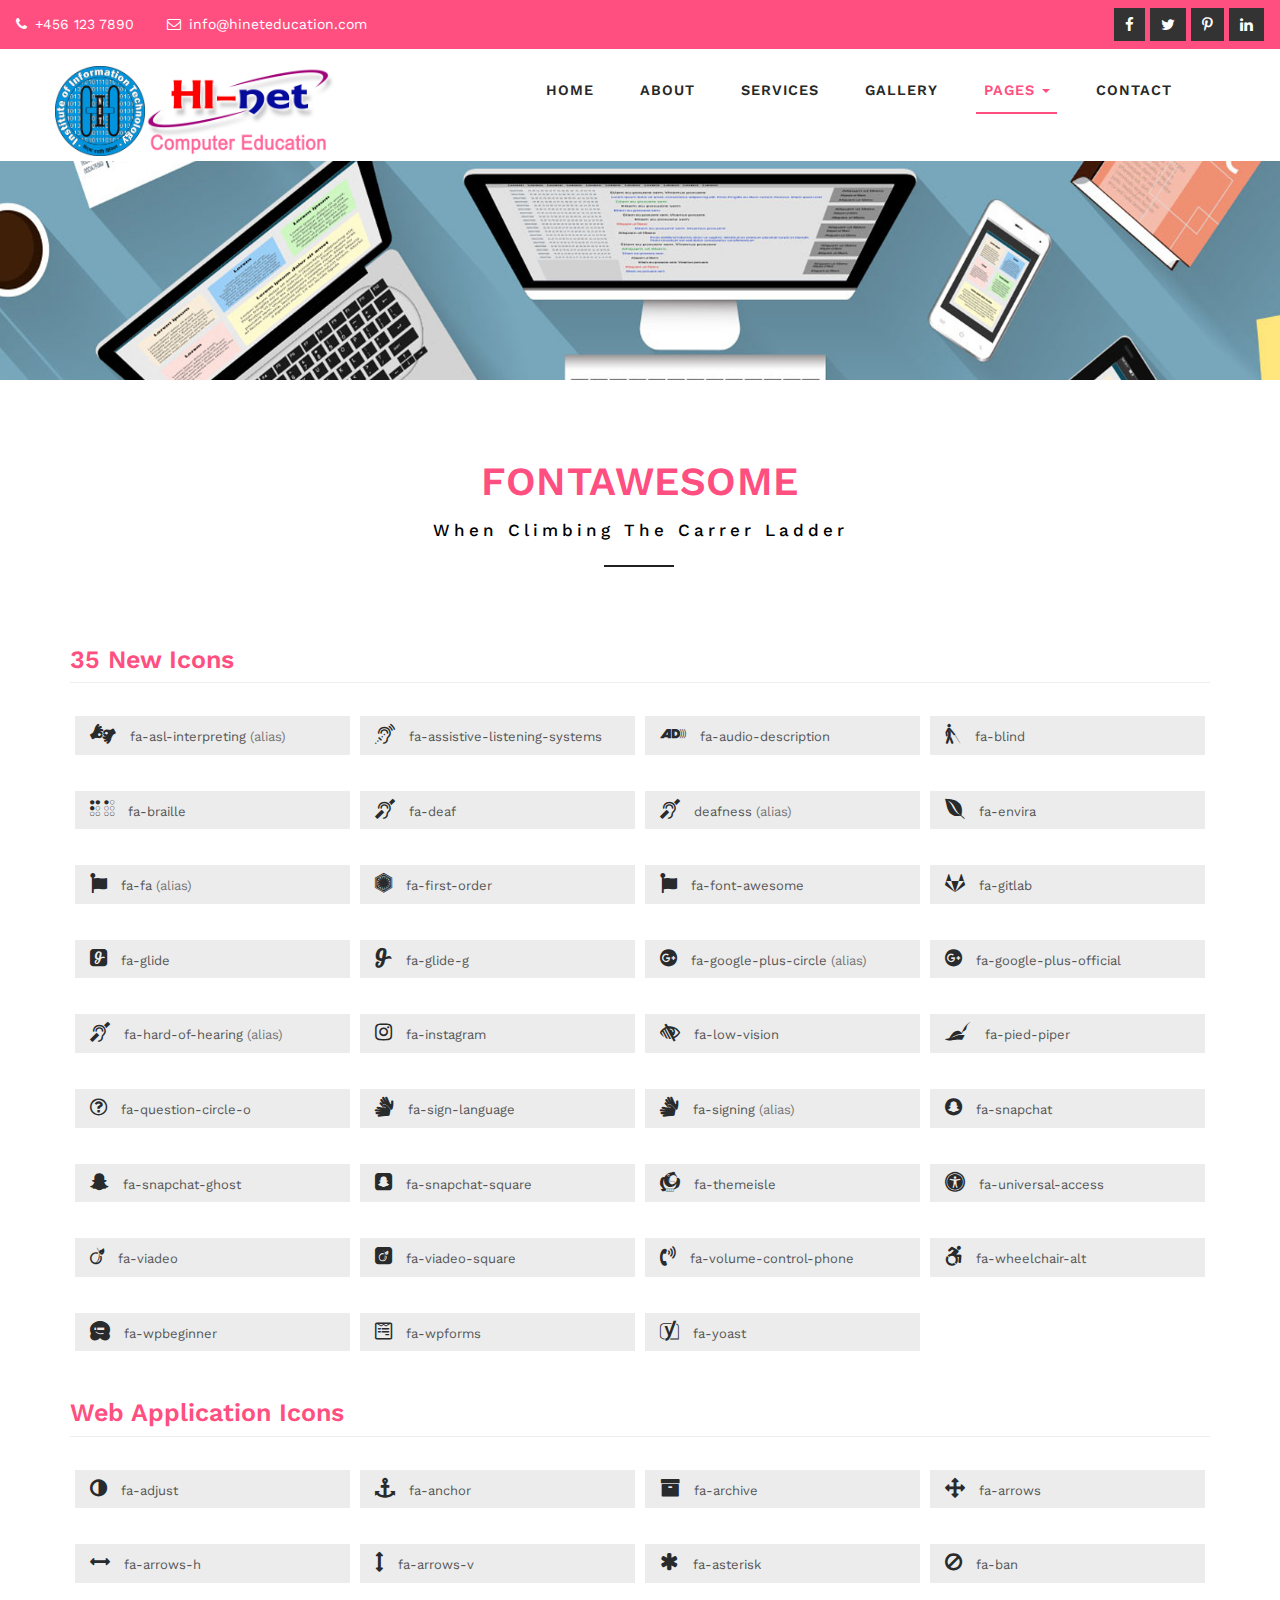
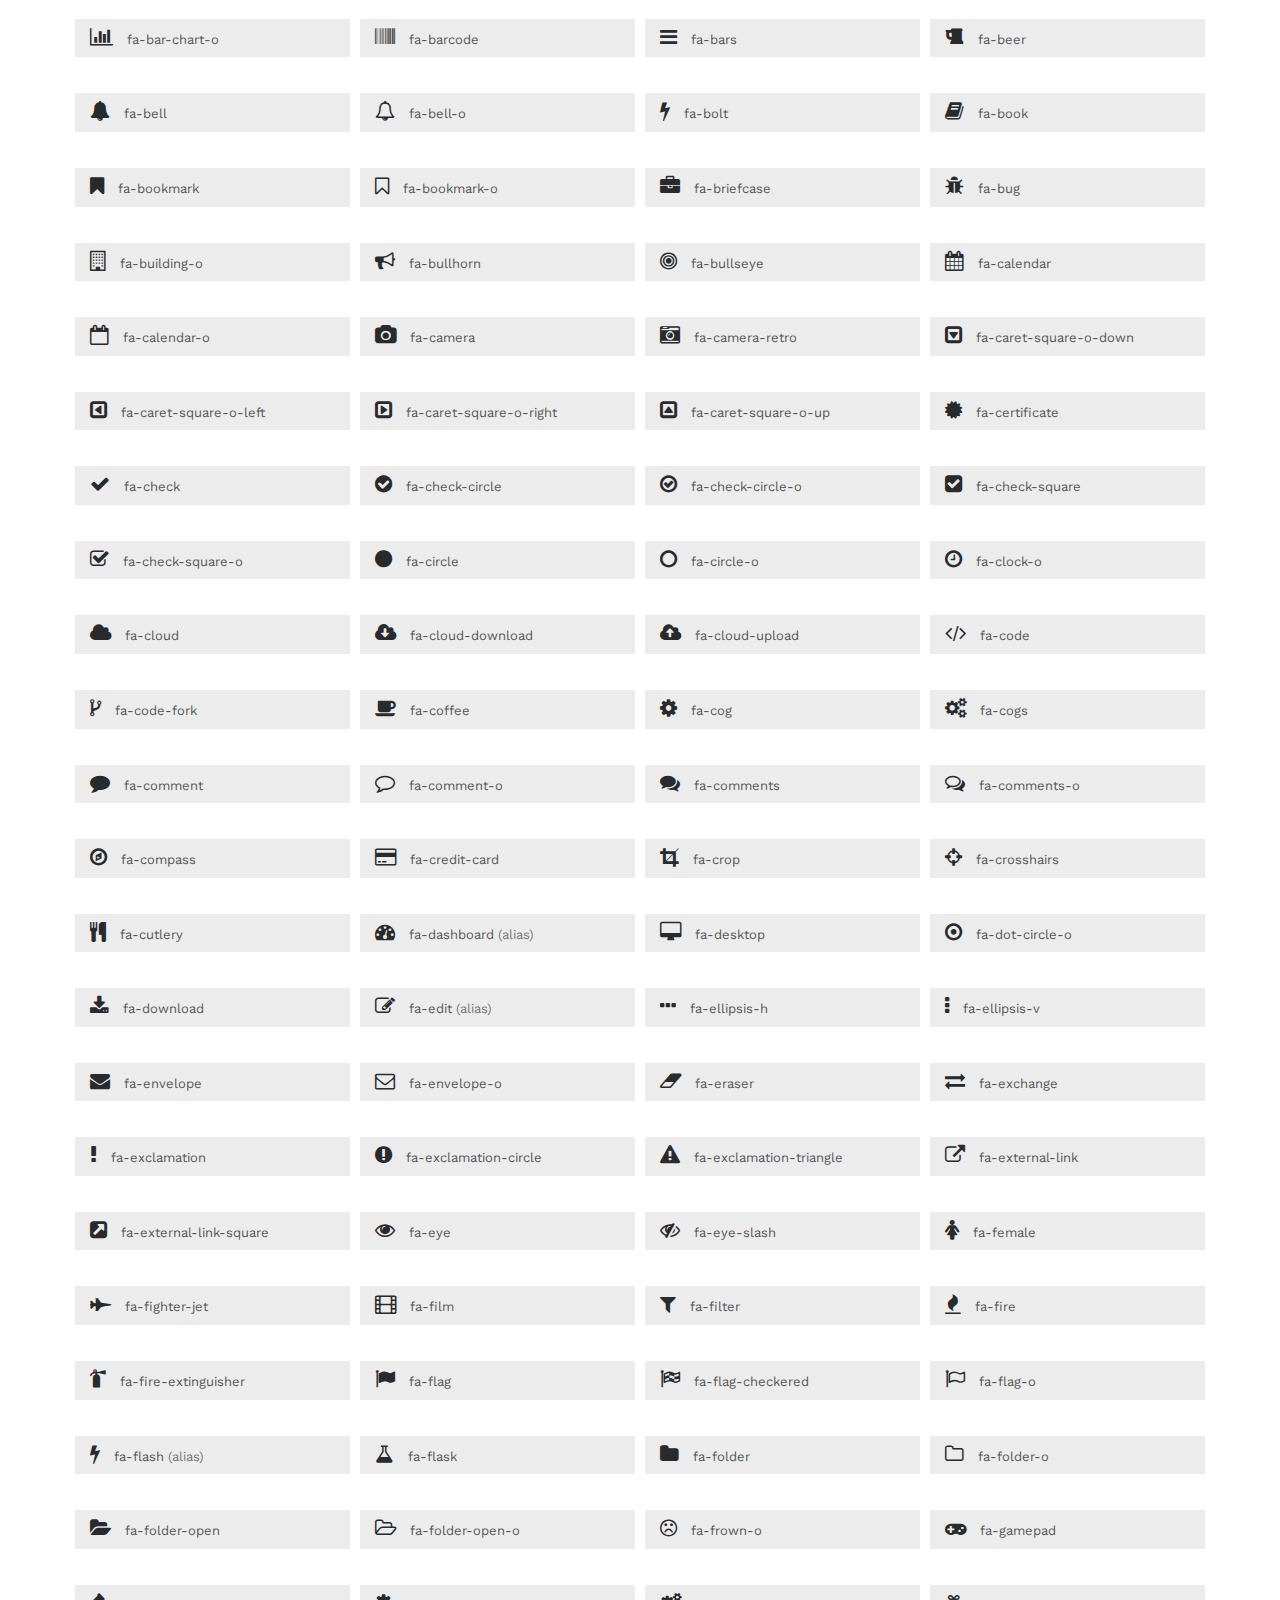
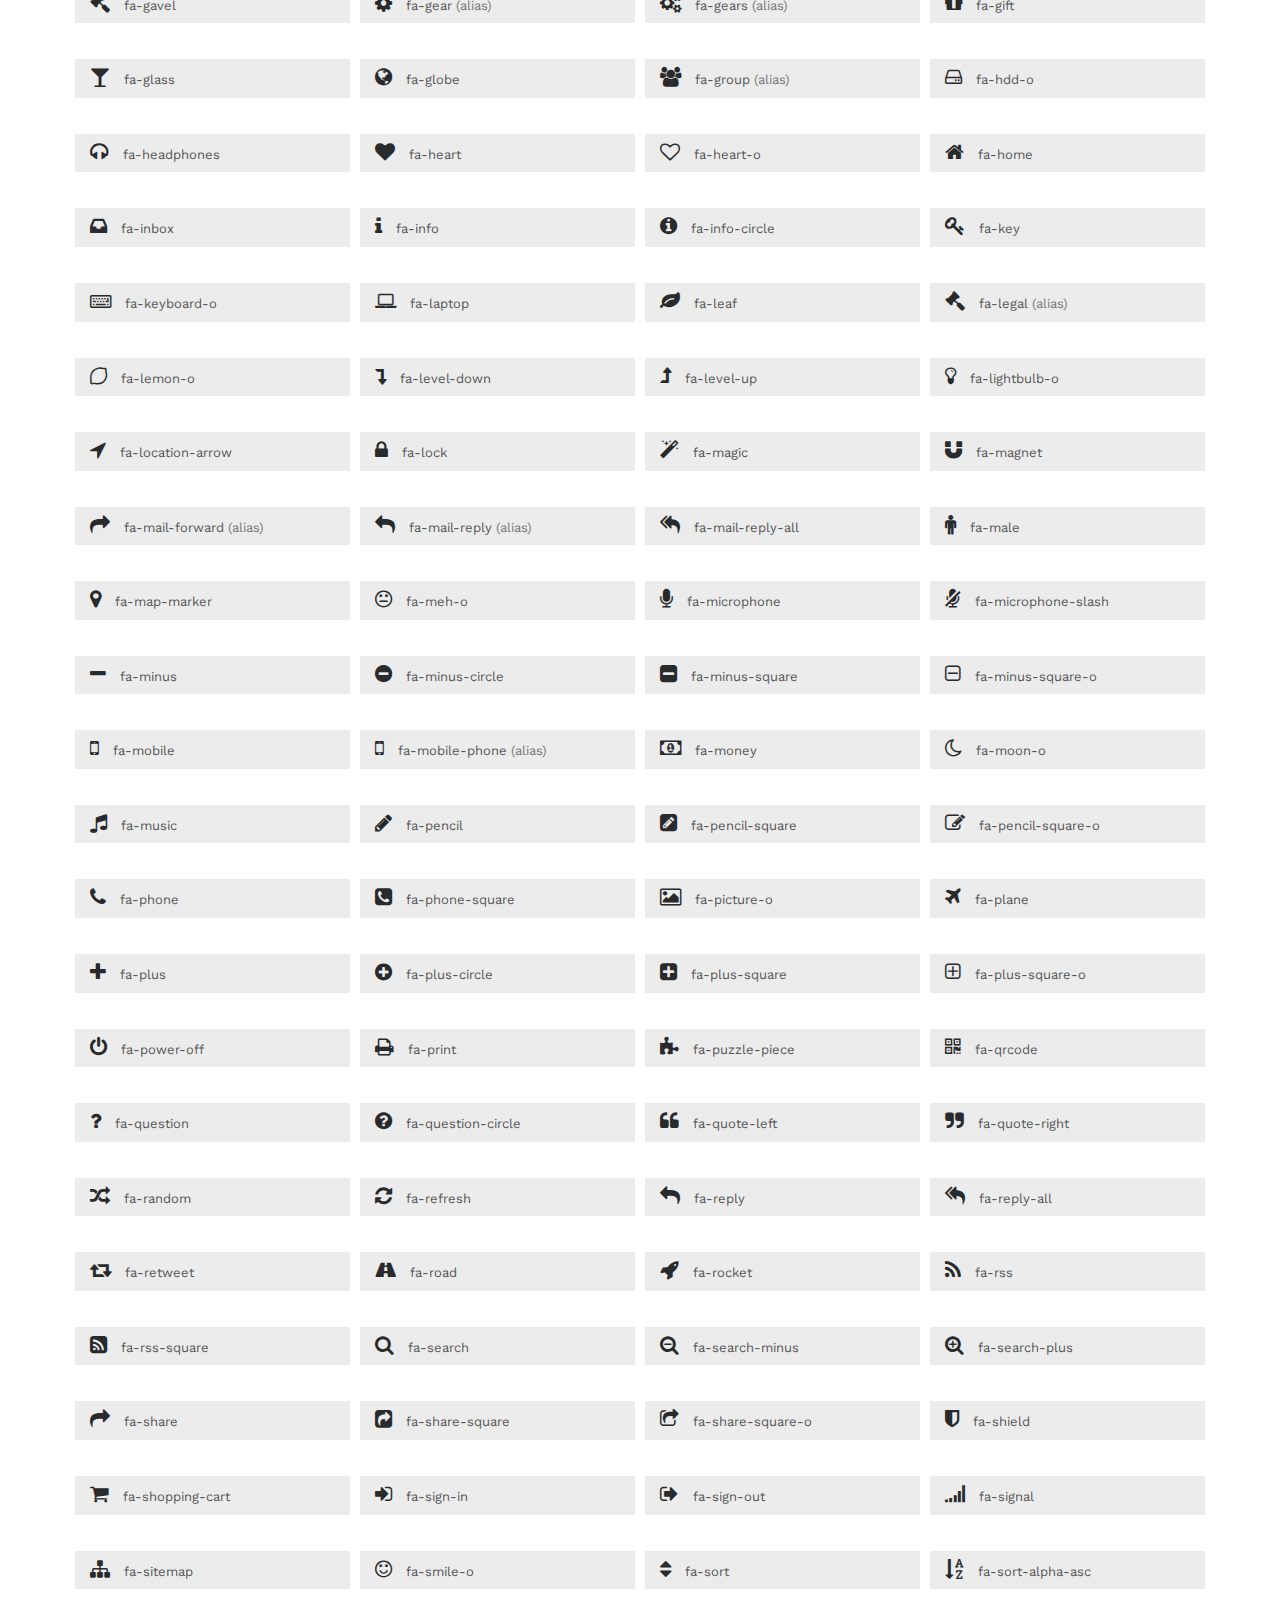
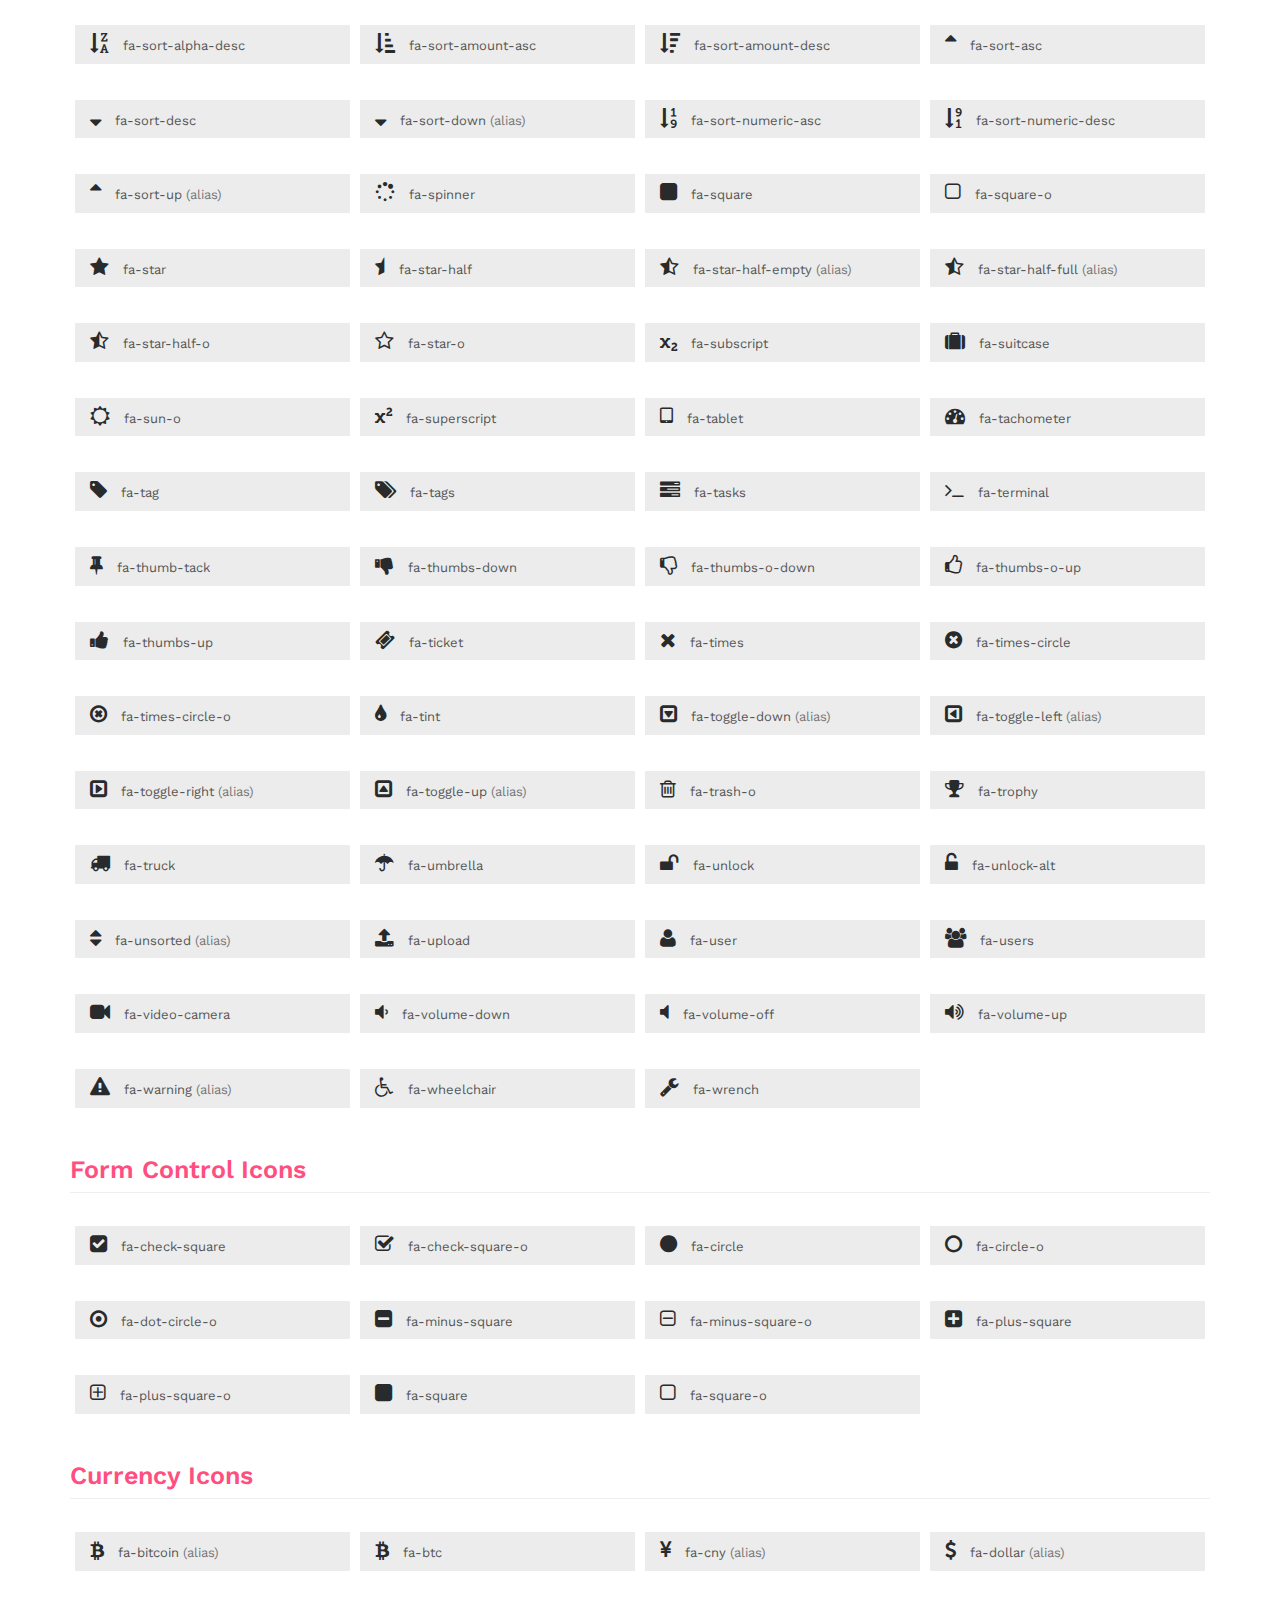
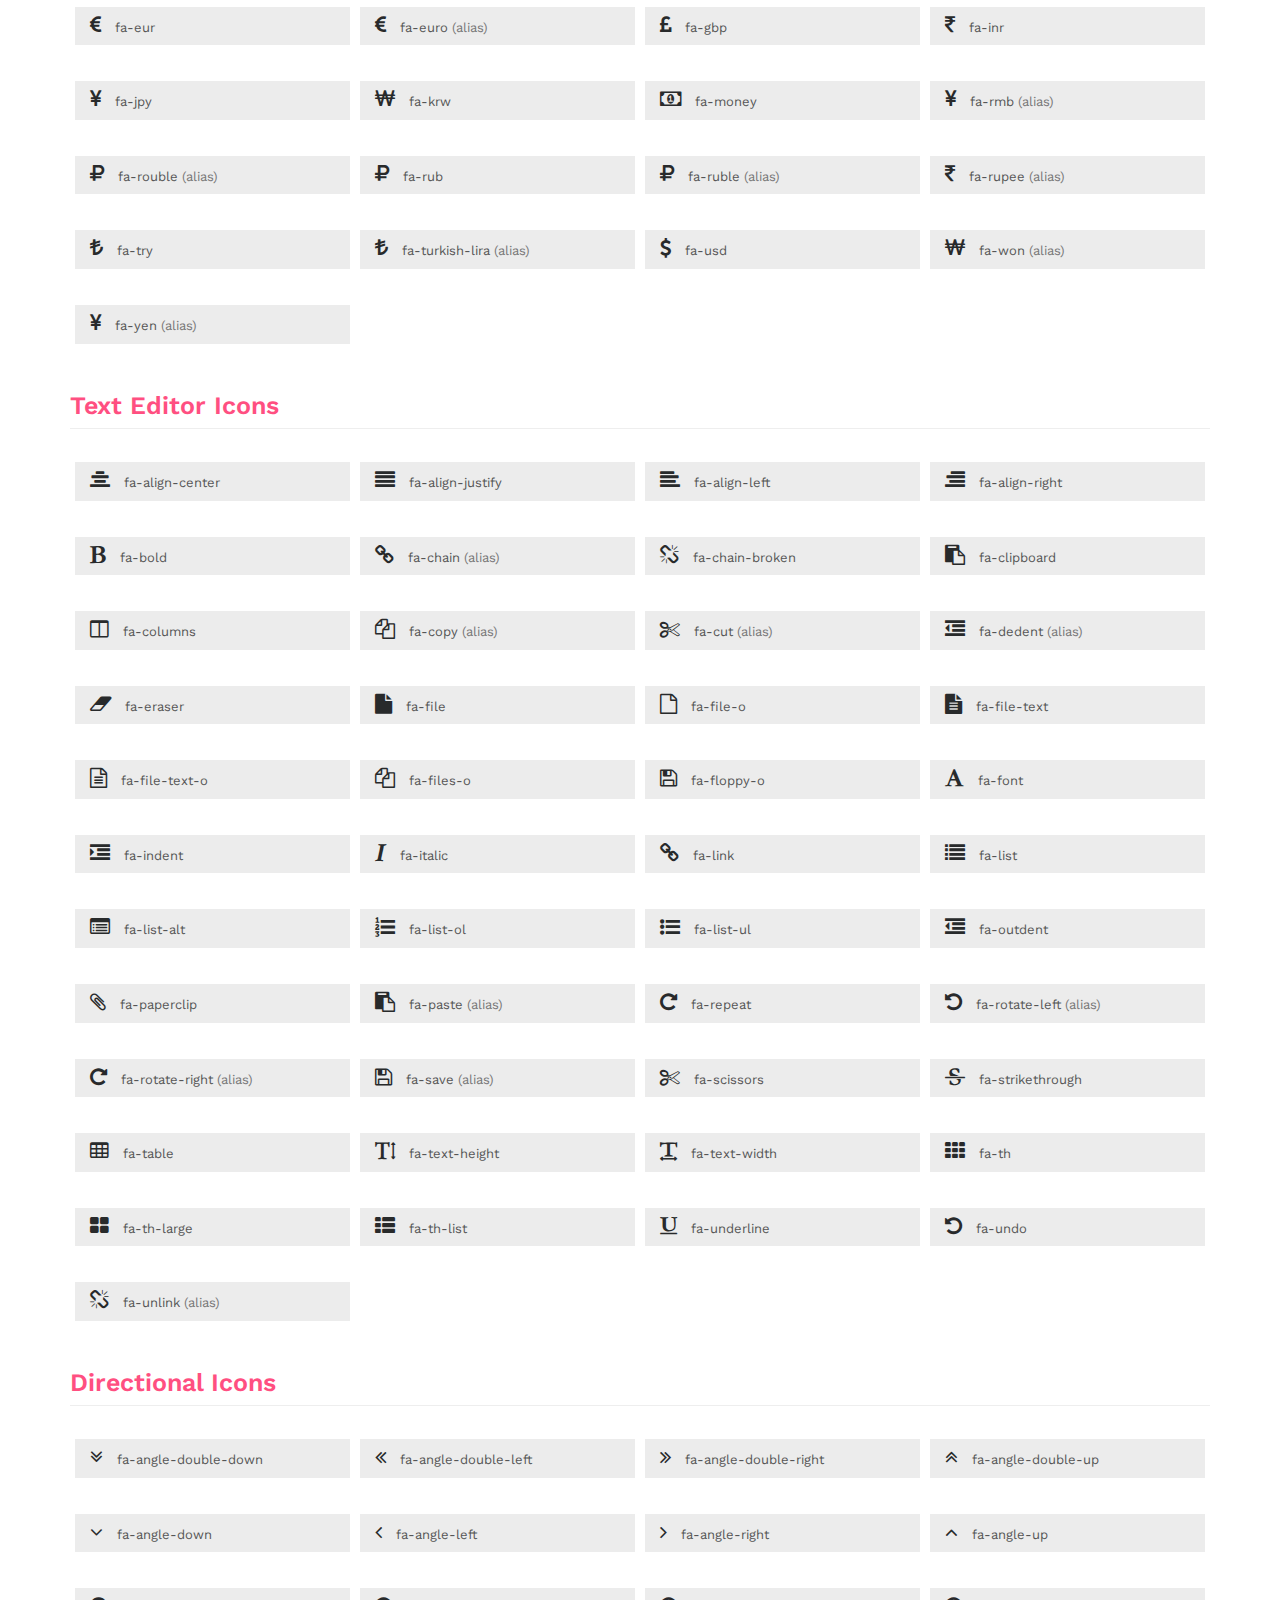
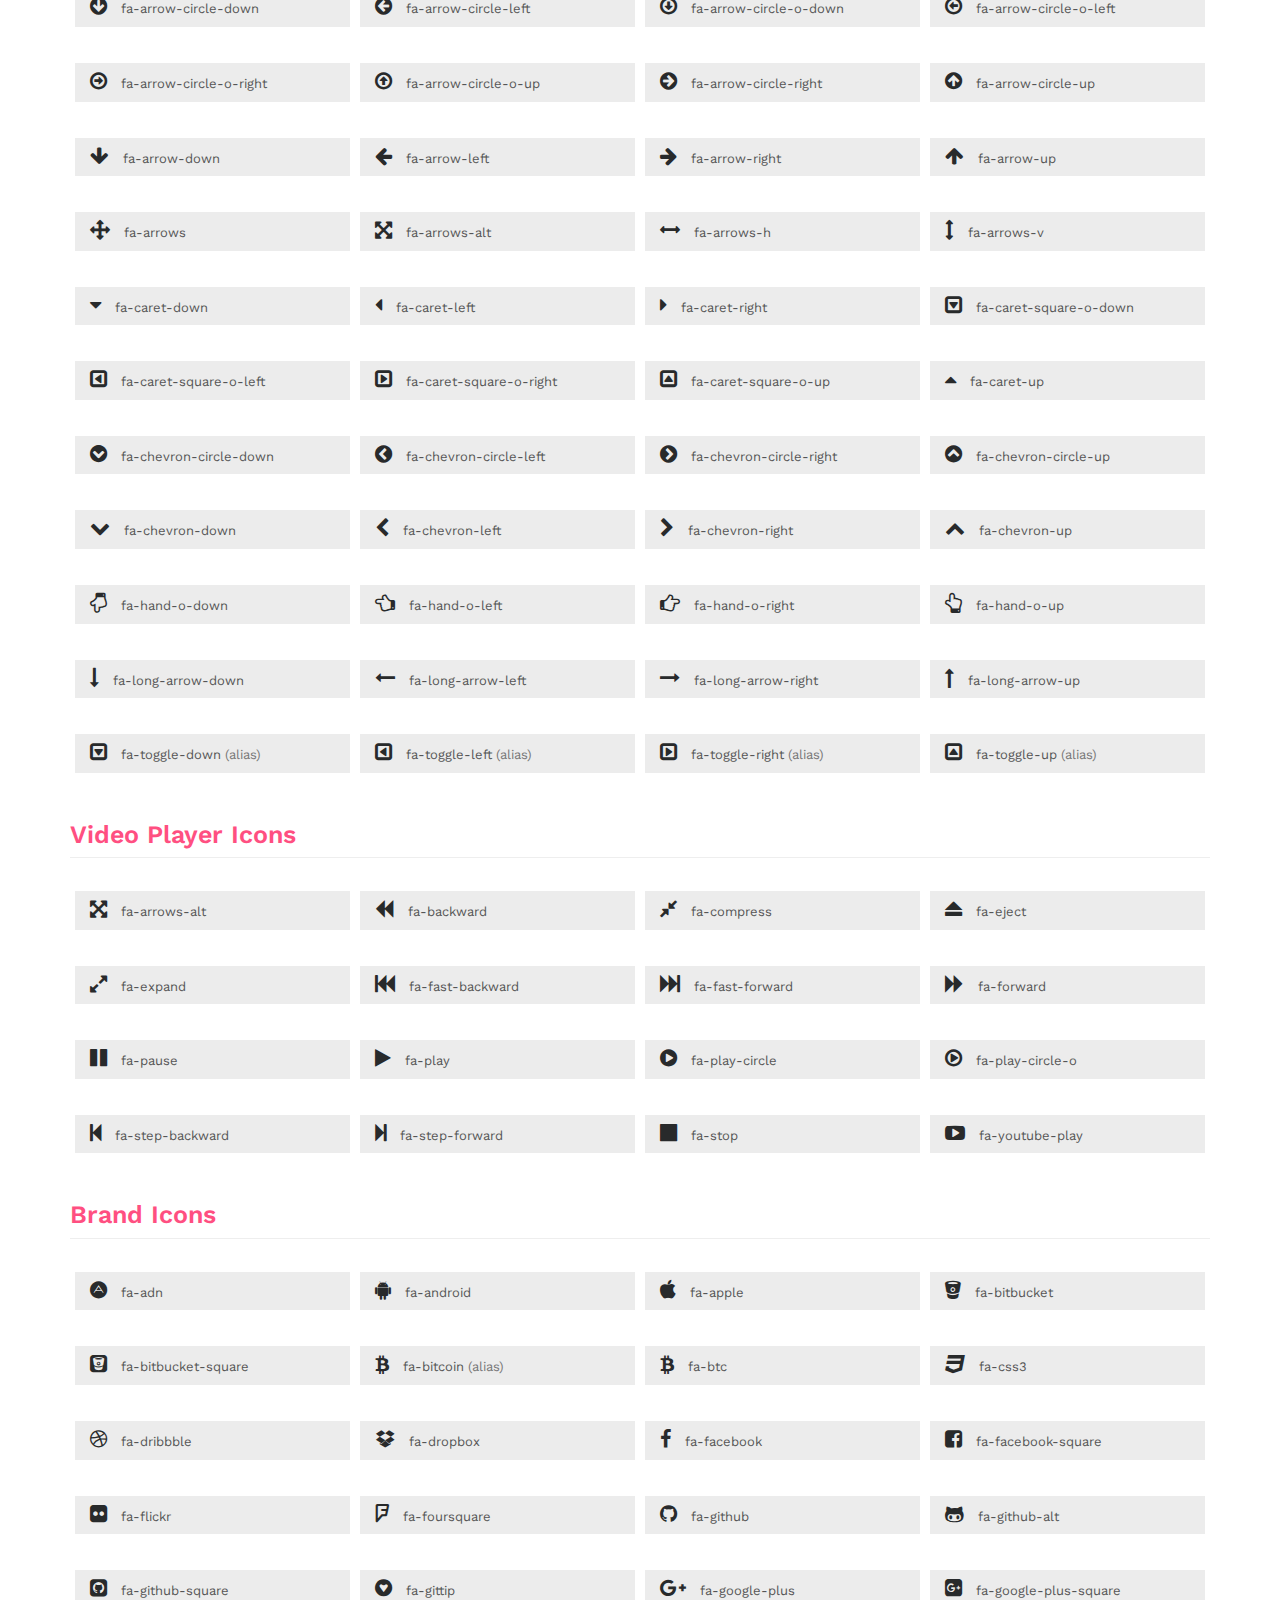
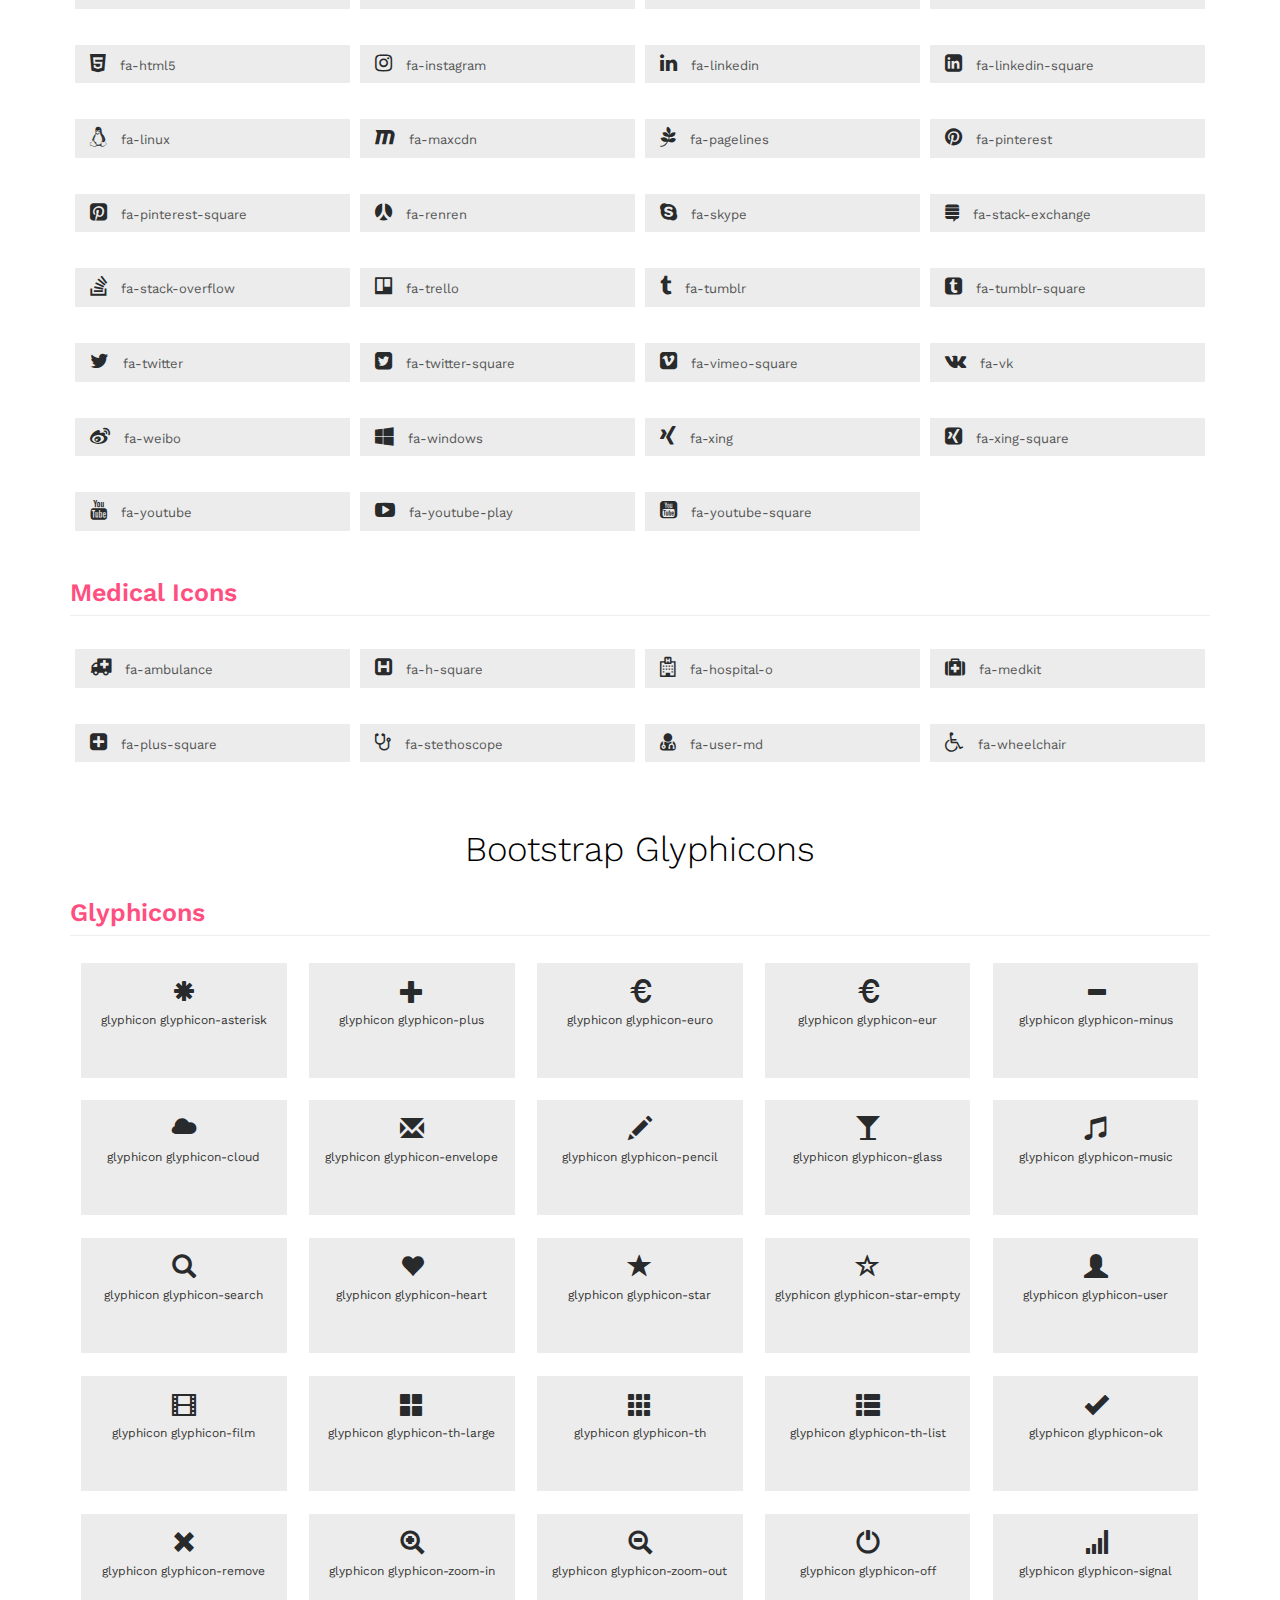
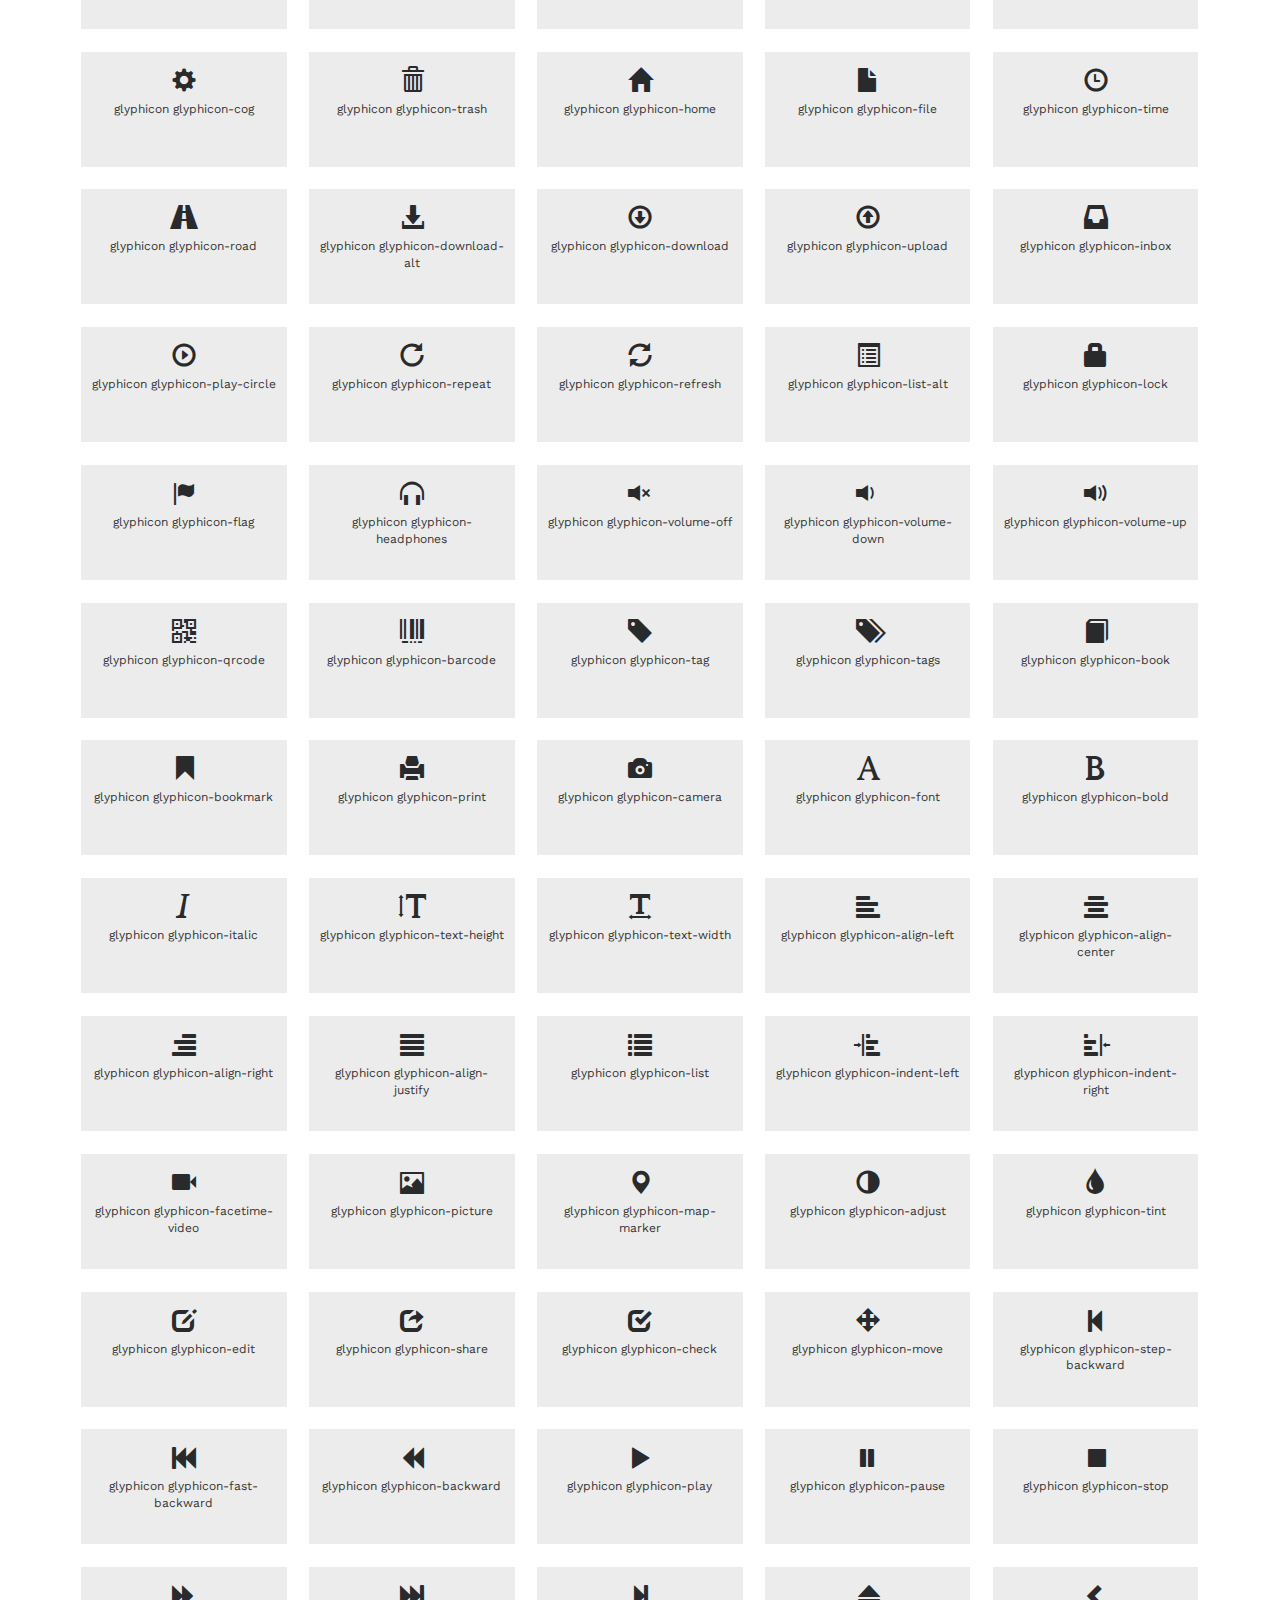
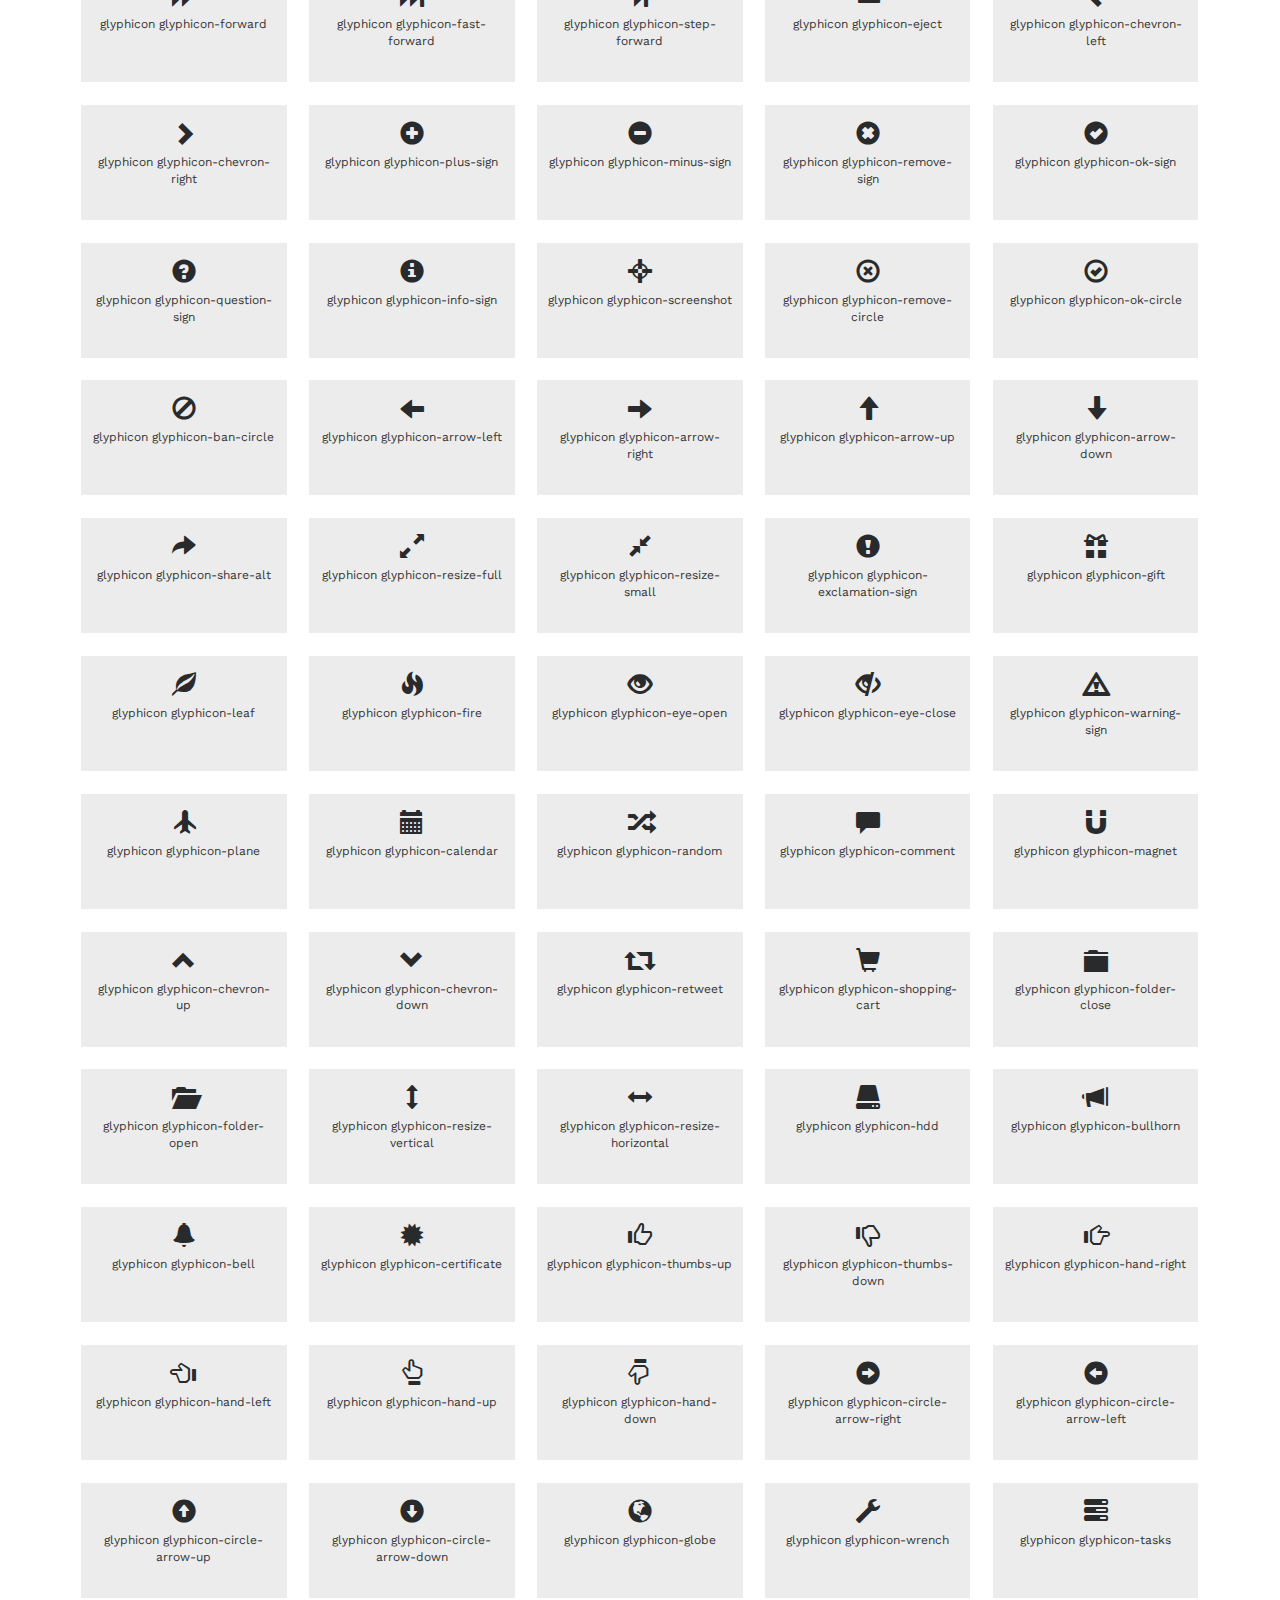
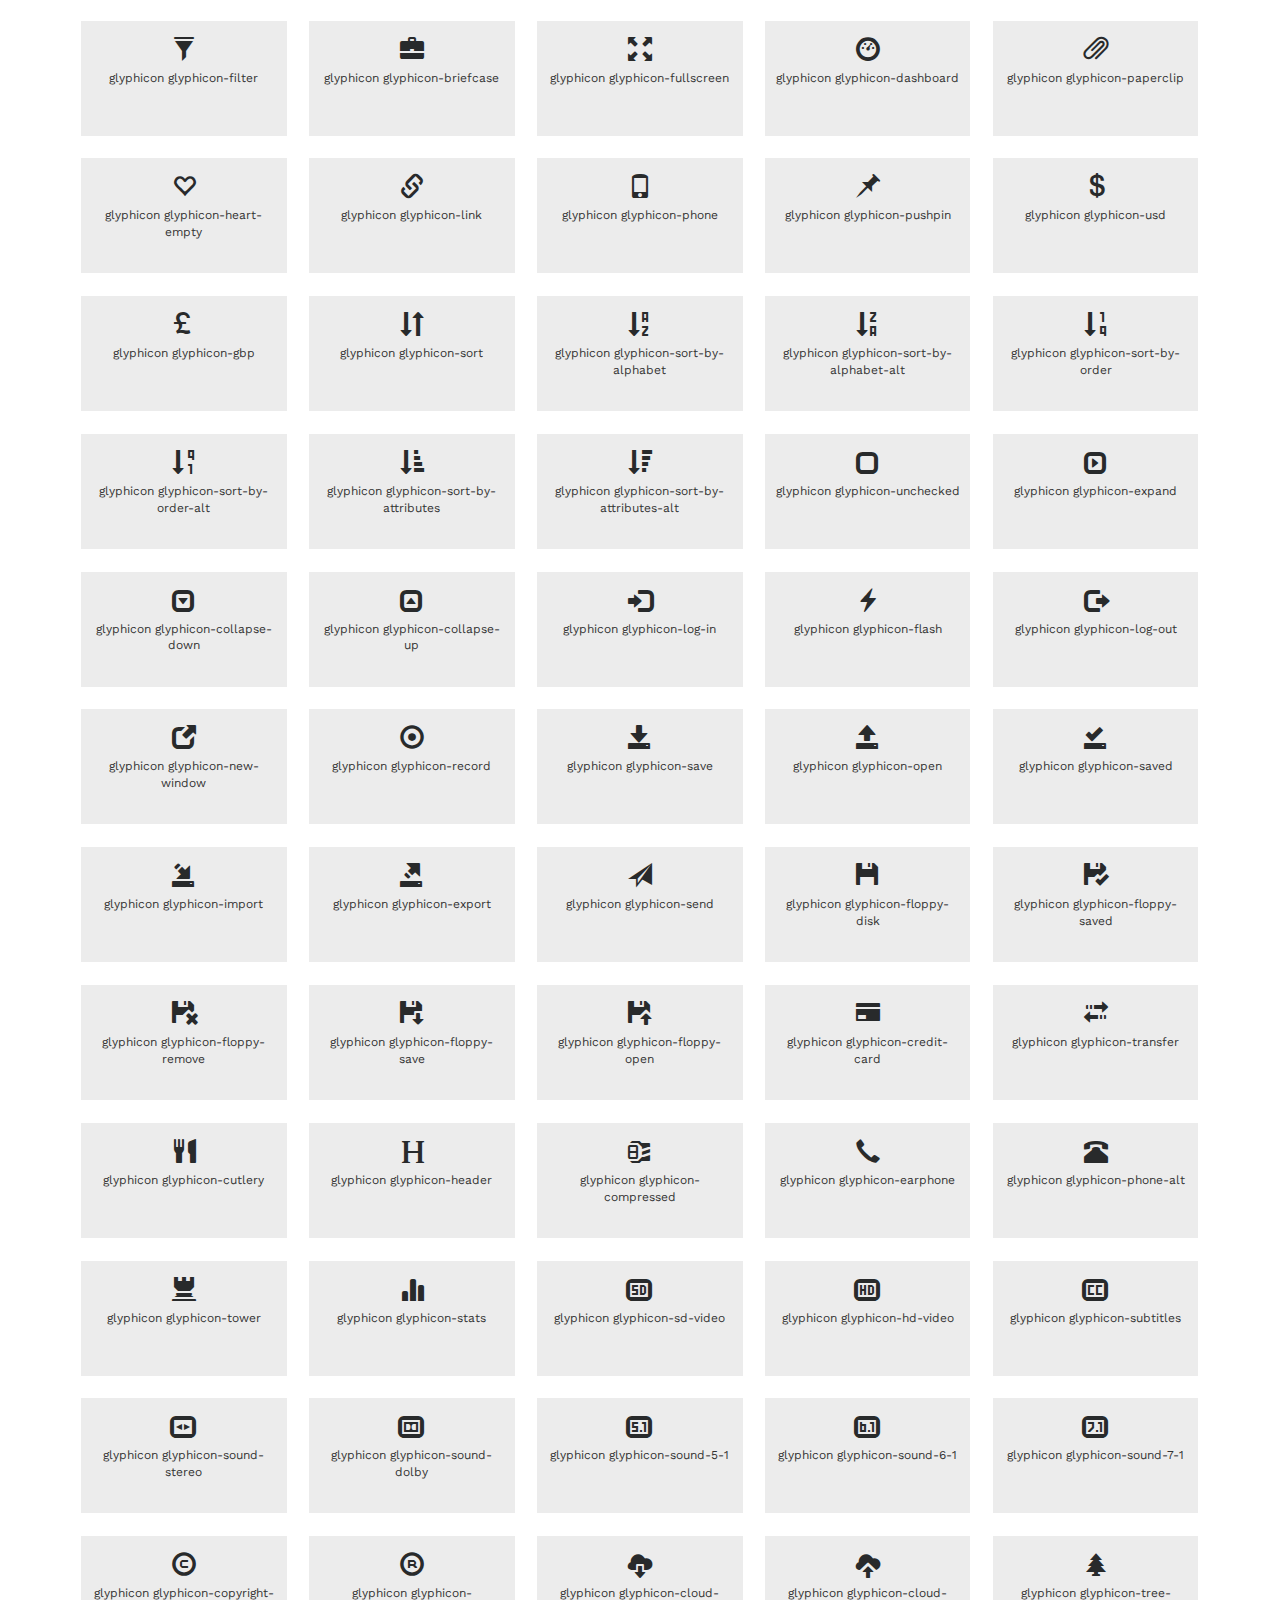
<file: icons.html>
<!--
Author: W3layouts
Author URL: http://w3layouts.com
License: Creative Commons Attribution 3.0 Unported
License URL: http://creativecommons.org/licenses/by/3.0/
-->
<!DOCTYPE html>
<html>

<head>
	<title>Hinet Education</title>
	<!--/tags -->
	<meta name="viewport" content="width=device-width, initial-scale=1">
	<meta http-equiv="Content-Type" content="text/html; charset=utf-8" />
	<meta name="keywords" content="Instruction Responsive web template, Bootstrap Web Templates, Flat Web Templates, Android Compatible web template, 
Smartphone Compatible web template, free webdesigns for Nokia, Samsung, LG, SonyEricsson, Motorola web design" />
	<script type="application/x-javascript">
		addEventListener("load", function () {
			setTimeout(hideURLbar, 0);
		}, false);

		function hideURLbar() {
			window.scrollTo(0, 1);
		}
	</script>
	<!--//tags -->
	<link href="css/bootstrap.css" rel="stylesheet" type="text/css" media="all" />
	<link href="css/style.css" rel="stylesheet" type="text/css" media="all" />
	<link href="css/font-awesome.css" rel="stylesheet">
	<!-- //for bootstrap working -->
	<link href="//fonts.googleapis.com/css?family=Work+Sans:200,300,400,500,600,700" rel="stylesheet">
	
		
</head>

<body>
	<!-- header -->
	<div class="header-1">
	<div class="agileits_top_menu">
		<div class="w3l_header_left">
				<ul>
					<li><i class="fa fa-phone" aria-hidden="true"></i> +456 123 7890</li>
					<li><i class="fa fa-envelope-o" aria-hidden="true"></i> <a href="mailto:info@hineteducation.com">info@hineteducation.com</a></li>
				</ul>
			</div>
			<div class="w3l_header_right">
				<div class="w3ls-social-icons text-left">
					<a class="facebook" href="#"><i class="fa fa-facebook"></i></a>
					<a class="twitter" href="#"><i class="fa fa-twitter"></i></a>
					<a class="pinterest" href="#"><i class="fa fa-pinterest-p"></i></a>
					<a class="linkedin" href="#"><i class="fa fa-linkedin"></i></a>
				</div>
			</div>
			<div class="clearfix"> </div>
		</div>
		<div class="content white agile-info">
			<nav class="navbar navbar-default" role="navigation">
				<div class="container">
					<div class="navbar-header">
						<button type="button" class="navbar-toggle" data-toggle="collapse" data-target="#bs-example-navbar-collapse-1">
					<span class="sr-only">Toggle navigation</span>
					<span class="icon-bar"></span>
					<span class="icon-bar"></span>
					<span class="icon-bar"></span>
				</button>
						<a class="navbar-brand" href="index.html">
							<h1><span><img class="logo" src="images/logo.png"/></span><img class="logo2" src="images/logo2.png"/></h1>
						</a>
					</div>
					<!--/.navbar-header-->
					<div class="collapse navbar-collapse" id="bs-example-navbar-collapse-1">
						<nav class="link-effect-2" id="link-effect-2">
							<ul class="nav navbar-nav">
								<li><a href="index.html" class="effect-3">Home</a></li>
								<li><a href="about.html" class="effect-3">About</a></li>
								<li><a href="services.html" class="effect-3">Services</a></li>
								<li><a href="gallery.html" class="effect-3">Gallery</a></li>
								<li class="dropdown active">
									<a href="#" class="dropdown-toggle effect-3" data-toggle="dropdown">Pages <b class="caret"></b></a>
									<ul class="dropdown-menu">
										<li><a href="codes.html">Codes</a></li>
										<li><a href="icons.html">Icons</a></li>
									</ul>
								</li>
								<li><a href="contact.html" class="effect-3">Contact</a></li>
							</ul>
						</nav>
					</div>
					<!--/.navbar-collapse-->
					<!--/.navbar-->
				</div>
			</nav>
		</div>
	</div>
	<!-- //header -->
	<!-- icons -->
	<div class="inner_content_info_agileits">
        <div class="container">
			<h3 class="heading-agileinfo">Fontawesome<span>When Climbing The Carrer Ladder</span></h3>
            <div class="inner_sec_grids_info_w3ls">
                <div class="grid_3 grid_4 w3_agileits_icons_page">
                    <div class="icons">
                        <div class="heading-underline">
                            <div class="h-u1"></div>
                            <div class="h-u2"></div>
                            <div class="h-u3"></div>
                            <div class="clearfix"></div>
                        </div>
                        <section id="new">
                            <h3 class="page-header page-header icon-subheading">35 New Icons </h3>

                            <div class="row fontawesome-icon-list">

                                <div class="icon-box col-md-3 col-sm-4"><a class="agile-icon" href="#"><i class="fa fa-asl-interpreting" aria-hidden="true"></i> fa-asl-interpreting <span class="text-muted">(alias)</span></a></div>

                                <div class="icon-box col-md-3 col-sm-4"><a class="agile-icon" href="#"><i class="fa fa-assistive-listening-systems" aria-hidden="true"></i> fa-assistive-listening-systems</a></div>

                                <div class="icon-box col-md-3 col-sm-4"><a class="agile-icon" href="#"><i class="fa fa-audio-description" aria-hidden="true"></i> fa-audio-description</a></div>

                                <div class="icon-box col-md-3 col-sm-4"><a class="agile-icon" href="#"><i class="fa fa-blind" aria-hidden="true"></i> fa-blind</a></div>

                                <div class="icon-box col-md-3 col-sm-4"><a class="agile-icon" href="#"><i class="fa fa-braille" aria-hidden="true"></i> fa-braille</a></div>

                                <div class="icon-box col-md-3 col-sm-4"><a class="agile-icon" href="#"><i class="fa fa-deaf" aria-hidden="true"></i> fa-deaf</a></div>

                                <div class="icon-box col-md-3 col-sm-4"><a class="agile-icon" href="#"><i class="fa fa-deafness" aria-hidden="true"></i> deafness <span class="text-muted">(alias)</span></a></div>

                                <div class="icon-box col-md-3 col-sm-4"><a class="agile-icon" href="#"><i class="fa fa-envira" aria-hidden="true"></i> fa-envira</a></div>

                                <div class="icon-box col-md-3 col-sm-4"><a class="agile-icon" href="#"><i class="fa fa-fa" aria-hidden="true"></i> fa-fa <span class="text-muted">(alias)</span></a></div>

                                <div class="icon-box col-md-3 col-sm-4"><a class="agile-icon" href="#"><i class="fa fa-first-order" aria-hidden="true"></i> fa-first-order</a></div>

                                <div class="icon-box col-md-3 col-sm-4"><a class="agile-icon" href="#"><i class="fa fa-font-awesome" aria-hidden="true"></i> fa-font-awesome</a></div>

                                <div class="icon-box col-md-3 col-sm-4"><a class="agile-icon" href="#"><i class="fa fa-gitlab" aria-hidden="true"></i> fa-gitlab</a></div>

                                <div class="icon-box col-md-3 col-sm-4"><a class="agile-icon" href="#"><i class="fa fa-glide" aria-hidden="true"></i> fa-glide</a></div>

                                <div class="icon-box col-md-3 col-sm-4"><a class="agile-icon" href="#"><i class="fa fa-glide-g" aria-hidden="true"></i> fa-glide-g</a></div>

                                <div class="icon-box col-md-3 col-sm-4"><a class="agile-icon" href="#"><i class="fa fa-google-plus-circle" aria-hidden="true"></i> fa-google-plus-circle <span class="text-muted">(alias)</span></a></div>

                                <div class="icon-box col-md-3 col-sm-4"><a class="agile-icon" href="#"><i class="fa fa-google-plus-official" aria-hidden="true"></i> fa-google-plus-official</a></div>

                                <div class="icon-box col-md-3 col-sm-4"><a class="agile-icon" href="#"><i class="fa fa-hard-of-hearing" aria-hidden="true"></i> fa-hard-of-hearing <span class="text-muted">(alias)</span></a></div>

                                <div class="icon-box col-md-3 col-sm-4"><a class="agile-icon" href="#"><i class="fa fa-instagram" aria-hidden="true"></i> fa-instagram</a></div>

                                <div class="icon-box col-md-3 col-sm-4"><a class="agile-icon" href="#"><i class="fa fa-low-vision" aria-hidden="true"></i> fa-low-vision</a></div>

                                <div class="icon-box col-md-3 col-sm-4"><a class="agile-icon" href="#"><i class="fa fa-pied-piper" aria-hidden="true"></i> fa-pied-piper</a></div>

                                <div class="icon-box col-md-3 col-sm-4"><a class="agile-icon" href="#"><i class="fa fa-question-circle-o" aria-hidden="true"></i> fa-question-circle-o</a></div>

                                <div class="icon-box col-md-3 col-sm-4"><a class="agile-icon" href="#"><i class="fa fa-sign-language" aria-hidden="true"></i> fa-sign-language</a></div>

                                <div class="icon-box col-md-3 col-sm-4"><a class="agile-icon" href="#"><i class="fa fa-signing" aria-hidden="true"></i> fa-signing <span class="text-muted">(alias)</span></a></div>

                                <div class="icon-box col-md-3 col-sm-4"><a class="agile-icon" href="#"><i class="fa fa-snapchat" aria-hidden="true"></i> fa-snapchat</a></div>

                                <div class="icon-box col-md-3 col-sm-4"><a class="agile-icon" href="#"><i class="fa fa-snapchat-ghost" aria-hidden="true"></i> fa-snapchat-ghost</a></div>

                                <div class="icon-box col-md-3 col-sm-4"><a class="agile-icon" href="#"><i class="fa fa-snapchat-square" aria-hidden="true"></i> fa-snapchat-square</a></div>

                                <div class="icon-box col-md-3 col-sm-4"><a class="agile-icon" href="#"><i class="fa fa-themeisle" aria-hidden="true"></i> fa-themeisle</a></div>

                                <div class="icon-box col-md-3 col-sm-4"><a class="agile-icon" href="#"><i class="fa fa-universal-access" aria-hidden="true"></i> fa-universal-access</a></div>

                                <div class="icon-box col-md-3 col-sm-4"><a class="agile-icon" href="#"><i class="fa fa-viadeo" aria-hidden="true"></i> fa-viadeo</a></div>

                                <div class="icon-box col-md-3 col-sm-4"><a class="agile-icon" href="#"><i class="fa fa-viadeo-square" aria-hidden="true"></i> fa-viadeo-square</a></div>

                                <div class="icon-box col-md-3 col-sm-4"><a class="agile-icon" href="#"><i class="fa fa-volume-control-phone" aria-hidden="true"></i> fa-volume-control-phone</a></div>

                                <div class="icon-box col-md-3 col-sm-4"><a class="agile-icon" href="#"><i class="fa fa-wheelchair-alt" aria-hidden="true"></i> fa-wheelchair-alt</a></div>

                                <div class="icon-box col-md-3 col-sm-4"><a class="agile-icon" href="#"><i class="fa fa-wpbeginner" aria-hidden="true"></i> fa-wpbeginner</a></div>

                                <div class="icon-box col-md-3 col-sm-4"><a class="agile-icon" href="#"><i class="fa fa-wpforms" aria-hidden="true"></i> fa-wpforms</a></div>

                                <div class="icon-box col-md-3 col-sm-4"><a class="agile-icon" href="#"><i class="fa fa-yoast" aria-hidden="true"></i> fa-yoast</a></div>

                            </div>

                        </section>

                        <div class="section group">
                            <div class="box">
                                <div class="title ">
                                    <h3 class="page-header icon-subheading">Web Application Icons</h3>
                                </div>
                                <div class="box_content">
                                    <div class="fontawesome-icon-list">
                                        <div class="icon-box col-md-3 col-sm-4"><a class="agile-icon" href="#"><i class="fa fa-adjust"></i> fa-adjust</a></div>

                                        <div class="icon-box col-md-3 col-sm-4"><a class="agile-icon" href="#"><i class="fa fa-anchor"></i> fa-anchor</a></div>

                                        <div class="icon-box col-md-3 col-sm-4"><a class="agile-icon" href="#"><i class="fa fa-archive"></i> fa-archive</a></div>

                                        <div class="icon-box col-md-3 col-sm-4"><a class="agile-icon" href="#"><i class="fa fa-arrows"></i> fa-arrows</a></div>

                                        <div class="icon-box col-md-3 col-sm-4"><a class="agile-icon" href="#"><i class="fa fa-arrows-h"></i> fa-arrows-h</a></div>

                                        <div class="icon-box col-md-3 col-sm-4"><a class="agile-icon" href="#"><i class="fa fa-arrows-v"></i> fa-arrows-v</a></div>

                                        <div class="icon-box col-md-3 col-sm-4"><a class="agile-icon" href="#"><i class="fa fa-asterisk"></i> fa-asterisk</a></div>

                                        <div class="icon-box col-md-3 col-sm-4"><a class="agile-icon" href="#"><i class="fa fa-ban"></i> fa-ban</a></div>

                                        <div class="icon-box col-md-3 col-sm-4"><a class="agile-icon" href="#"><i class="fa fa-bar-chart-o"></i> fa-bar-chart-o</a></div>

                                        <div class="icon-box col-md-3 col-sm-4"><a class="agile-icon" href="#"><i class="fa fa-barcode"></i> fa-barcode</a></div>

                                        <div class="icon-box col-md-3 col-sm-4"><a class="agile-icon" href="#"><i class="fa fa-bars"></i> fa-bars</a></div>

                                        <div class="icon-box col-md-3 col-sm-4"><a class="agile-icon" href="#"><i class="fa fa-beer"></i> fa-beer</a></div>

                                        <div class="icon-box col-md-3 col-sm-4"><a class="agile-icon" href="#"><i class="fa fa-bell"></i> fa-bell</a></div>

                                        <div class="icon-box col-md-3 col-sm-4"><a class="agile-icon" href="#"><i class="fa fa-bell-o"></i> fa-bell-o</a></div>

                                        <div class="icon-box col-md-3 col-sm-4"><a class="agile-icon" href="#"><i class="fa fa-bolt"></i> fa-bolt</a></div>

                                        <div class="icon-box col-md-3 col-sm-4"><a class="agile-icon" href="#"><i class="fa fa-book"></i> fa-book</a></div>

                                        <div class="icon-box col-md-3 col-sm-4"><a class="agile-icon" href="#"><i class="fa fa-bookmark"></i> fa-bookmark</a></div>

                                        <div class="icon-box col-md-3 col-sm-4"><a class="agile-icon" href="#"><i class="fa fa-bookmark-o"></i> fa-bookmark-o</a></div>

                                        <div class="icon-box col-md-3 col-sm-4"><a class="agile-icon" href="#"><i class="fa fa-briefcase"></i> fa-briefcase</a></div>

                                        <div class="icon-box col-md-3 col-sm-4"><a class="agile-icon" href="#"><i class="fa fa-bug"></i> fa-bug</a></div>

                                        <div class="icon-box col-md-3 col-sm-4"><a class="agile-icon" href="#"><i class="fa fa-building-o"></i> fa-building-o</a></div>

                                        <div class="icon-box col-md-3 col-sm-4"><a class="agile-icon" href="#"><i class="fa fa-bullhorn"></i> fa-bullhorn</a></div>

                                        <div class="icon-box col-md-3 col-sm-4"><a class="agile-icon" href="#"><i class="fa fa-bullseye"></i> fa-bullseye</a></div>

                                        <div class="icon-box col-md-3 col-sm-4"><a class="agile-icon" href="#"><i class="fa fa-calendar"></i> fa-calendar</a></div>

                                        <div class="icon-box col-md-3 col-sm-4"><a class="agile-icon" href="#"><i class="fa fa-calendar-o"></i> fa-calendar-o</a></div>

                                        <div class="icon-box col-md-3 col-sm-4"><a class="agile-icon" href="#"><i class="fa fa-camera"></i> fa-camera</a></div>

                                        <div class="icon-box col-md-3 col-sm-4"><a class="agile-icon" href="#"><i class="fa fa-camera-retro"></i> fa-camera-retro</a></div>

                                        <div class="icon-box col-md-3 col-sm-4"><a class="agile-icon" href="#"><i class="fa fa-caret-square-o-down"></i> fa-caret-square-o-down</a></div>

                                        <div class="icon-box col-md-3 col-sm-4"><a class="agile-icon" href="#"><i class="fa fa-caret-square-o-left"></i> fa-caret-square-o-left</a></div>

                                        <div class="icon-box col-md-3 col-sm-4"><a class="agile-icon" href="#"><i class="fa fa-caret-square-o-right"></i> fa-caret-square-o-right</a></div>

                                        <div class="icon-box col-md-3 col-sm-4"><a class="agile-icon" href="#"><i class="fa fa-caret-square-o-up"></i> fa-caret-square-o-up</a></div>

                                        <div class="icon-box col-md-3 col-sm-4"><a class="agile-icon" href="#"><i class="fa fa-certificate"></i> fa-certificate</a></div>

                                        <div class="icon-box col-md-3 col-sm-4"><a class="agile-icon" href="#"><i class="fa fa-check"></i> fa-check</a></div>

                                        <div class="icon-box col-md-3 col-sm-4"><a class="agile-icon" href="#"><i class="fa fa-check-circle"></i> fa-check-circle</a></div>

                                        <div class="icon-box col-md-3 col-sm-4"><a class="agile-icon" href="#"><i class="fa fa-check-circle-o"></i> fa-check-circle-o</a></div>

                                        <div class="icon-box col-md-3 col-sm-4"><a class="agile-icon" href="#"><i class="fa fa-check-square"></i> fa-check-square</a></div>

                                        <div class="icon-box col-md-3 col-sm-4"><a class="agile-icon" href="#"><i class="fa fa-check-square-o"></i> fa-check-square-o</a></div>

                                        <div class="icon-box col-md-3 col-sm-4"><a class="agile-icon" href="#"><i class="fa fa-circle"></i> fa-circle</a></div>

                                        <div class="icon-box col-md-3 col-sm-4"><a class="agile-icon" href="#"><i class="fa fa-circle-o"></i> fa-circle-o</a></div>

                                        <div class="icon-box col-md-3 col-sm-4"><a class="agile-icon" href="#"><i class="fa fa-clock-o"></i> fa-clock-o</a></div>

                                        <div class="icon-box col-md-3 col-sm-4"><a class="agile-icon" href="#"><i class="fa fa-cloud"></i> fa-cloud</a></div>

                                        <div class="icon-box col-md-3 col-sm-4"><a class="agile-icon" href="#"><i class="fa fa-cloud-download"></i> fa-cloud-download</a></div>

                                        <div class="icon-box col-md-3 col-sm-4"><a class="agile-icon" href="#"><i class="fa fa-cloud-upload"></i> fa-cloud-upload</a></div>

                                        <div class="icon-box col-md-3 col-sm-4"><a class="agile-icon" href="#"><i class="fa fa-code"></i> fa-code</a></div>

                                        <div class="icon-box col-md-3 col-sm-4"><a class="agile-icon" href="#"><i class="fa fa-code-fork"></i> fa-code-fork</a></div>

                                        <div class="icon-box col-md-3 col-sm-4"><a class="agile-icon" href="#"><i class="fa fa-coffee"></i> fa-coffee</a></div>

                                        <div class="icon-box col-md-3 col-sm-4"><a class="agile-icon" href="#"><i class="fa fa-cog"></i> fa-cog</a></div>

                                        <div class="icon-box col-md-3 col-sm-4"><a class="agile-icon" href="#"><i class="fa fa-cogs"></i> fa-cogs</a></div>

                                        <div class="icon-box col-md-3 col-sm-4"><a class="agile-icon" href="#"><i class="fa fa-comment"></i> fa-comment</a></div>

                                        <div class="icon-box col-md-3 col-sm-4"><a class="agile-icon" href="#"><i class="fa fa-comment-o"></i> fa-comment-o</a></div>

                                        <div class="icon-box col-md-3 col-sm-4"><a class="agile-icon" href="#"><i class="fa fa-comments"></i> fa-comments</a></div>

                                        <div class="icon-box col-md-3 col-sm-4"><a class="agile-icon" href="#"><i class="fa fa-comments-o"></i> fa-comments-o</a></div>

                                        <div class="icon-box col-md-3 col-sm-4"><a class="agile-icon" href="#"><i class="fa fa-compass"></i> fa-compass</a></div>

                                        <div class="icon-box col-md-3 col-sm-4"><a class="agile-icon" href="#"><i class="fa fa-credit-card"></i> fa-credit-card</a></div>

                                        <div class="icon-box col-md-3 col-sm-4"><a class="agile-icon" href="#"><i class="fa fa-crop"></i> fa-crop</a></div>

                                        <div class="icon-box col-md-3 col-sm-4"><a class="agile-icon" href="#"><i class="fa fa-crosshairs"></i> fa-crosshairs</a></div>

                                        <div class="icon-box col-md-3 col-sm-4"><a class="agile-icon" href="#"><i class="fa fa-cutlery"></i> fa-cutlery</a></div>

                                        <div class="icon-box col-md-3 col-sm-4"><a class="agile-icon" href="#"><i class="fa fa-dashboard"></i> fa-dashboard <span class="text-muted">(alias)</span></a></div>

                                        <div class="icon-box col-md-3 col-sm-4"><a class="agile-icon" href="#"><i class="fa fa-desktop"></i> fa-desktop</a></div>

                                        <div class="icon-box col-md-3 col-sm-4"><a class="agile-icon" href="#"><i class="fa fa-dot-circle-o"></i> fa-dot-circle-o</a></div>

                                        <div class="icon-box col-md-3 col-sm-4"><a class="agile-icon" href="#"><i class="fa fa-download"></i> fa-download</a></div>

                                        <div class="icon-box col-md-3 col-sm-4"><a class="agile-icon" href="#"><i class="fa fa-edit"></i> fa-edit <span class="text-muted">(alias)</span></a></div>

                                        <div class="icon-box col-md-3 col-sm-4"><a class="agile-icon" href="#"><i class="fa fa-ellipsis-h"></i> fa-ellipsis-h</a></div>

                                        <div class="icon-box col-md-3 col-sm-4"><a class="agile-icon" href="#"><i class="fa fa-ellipsis-v"></i> fa-ellipsis-v</a></div>

                                        <div class="icon-box col-md-3 col-sm-4"><a class="agile-icon" href="#"><i class="fa fa-envelope"></i> fa-envelope</a></div>

                                        <div class="icon-box col-md-3 col-sm-4"><a class="agile-icon" href="#"><i class="fa fa-envelope-o"></i> fa-envelope-o</a></div>

                                        <div class="icon-box col-md-3 col-sm-4"><a class="agile-icon" href="#"><i class="fa fa-eraser"></i> fa-eraser</a></div>

                                        <div class="icon-box col-md-3 col-sm-4"><a class="agile-icon" href="#"><i class="fa fa-exchange"></i> fa-exchange</a></div>

                                        <div class="icon-box col-md-3 col-sm-4"><a class="agile-icon" href="#"><i class="fa fa-exclamation"></i> fa-exclamation</a></div>

                                        <div class="icon-box col-md-3 col-sm-4"><a class="agile-icon" href="#"><i class="fa fa-exclamation-circle"></i> fa-exclamation-circle</a></div>

                                        <div class="icon-box col-md-3 col-sm-4"><a class="agile-icon" href="#"><i class="fa fa-exclamation-triangle"></i> fa-exclamation-triangle</a></div>

                                        <div class="icon-box col-md-3 col-sm-4"><a class="agile-icon" href="#"><i class="fa fa-external-link"></i> fa-external-link</a></div>

                                        <div class="icon-box col-md-3 col-sm-4"><a class="agile-icon" href="#"><i class="fa fa-external-link-square"></i> fa-external-link-square</a></div>

                                        <div class="icon-box col-md-3 col-sm-4"><a class="agile-icon" href="#"><i class="fa fa-eye"></i> fa-eye</a></div>

                                        <div class="icon-box col-md-3 col-sm-4"><a class="agile-icon" href="#"><i class="fa fa-eye-slash"></i> fa-eye-slash</a></div>

                                        <div class="icon-box col-md-3 col-sm-4"><a class="agile-icon" href="#"><i class="fa fa-female"></i> fa-female</a></div>

                                        <div class="icon-box col-md-3 col-sm-4"><a class="agile-icon" href="#"><i class="fa fa-fighter-jet"></i> fa-fighter-jet</a></div>

                                        <div class="icon-box col-md-3 col-sm-4"><a class="agile-icon" href="#"><i class="fa fa-film"></i> fa-film</a></div>

                                        <div class="icon-box col-md-3 col-sm-4"><a class="agile-icon" href="#"><i class="fa fa-filter"></i> fa-filter</a></div>

                                        <div class="icon-box col-md-3 col-sm-4"><a class="agile-icon" href="#"><i class="fa fa-fire"></i> fa-fire</a></div>

                                        <div class="icon-box col-md-3 col-sm-4"><a class="agile-icon" href="#"><i class="fa fa-fire-extinguisher"></i> fa-fire-extinguisher</a></div>

                                        <div class="icon-box col-md-3 col-sm-4"><a class="agile-icon" href="#"><i class="fa fa-flag"></i> fa-flag</a></div>

                                        <div class="icon-box col-md-3 col-sm-4"><a class="agile-icon" href="#"><i class="fa fa-flag-checkered"></i> fa-flag-checkered</a></div>

                                        <div class="icon-box col-md-3 col-sm-4"><a class="agile-icon" href="#"><i class="fa fa-flag-o"></i> fa-flag-o</a></div>

                                        <div class="icon-box col-md-3 col-sm-4"><a class="agile-icon" href="#"><i class="fa fa-flash"></i> fa-flash <span class="text-muted">(alias)</span></a></div>

                                        <div class="icon-box col-md-3 col-sm-4"><a class="agile-icon" href="#"><i class="fa fa-flask"></i> fa-flask</a></div>

                                        <div class="icon-box col-md-3 col-sm-4"><a class="agile-icon" href="#"><i class="fa fa-folder"></i> fa-folder</a></div>

                                        <div class="icon-box col-md-3 col-sm-4"><a class="agile-icon" href="#"><i class="fa fa-folder-o"></i> fa-folder-o</a></div>

                                        <div class="icon-box col-md-3 col-sm-4"><a class="agile-icon" href="#"><i class="fa fa-folder-open"></i> fa-folder-open</a></div>

                                        <div class="icon-box col-md-3 col-sm-4"><a class="agile-icon" href="#"><i class="fa fa-folder-open-o"></i> fa-folder-open-o</a></div>

                                        <div class="icon-box col-md-3 col-sm-4"><a class="agile-icon" href="#"><i class="fa fa-frown-o"></i> fa-frown-o</a></div>

                                        <div class="icon-box col-md-3 col-sm-4"><a class="agile-icon" href="#"><i class="fa fa-gamepad"></i> fa-gamepad</a></div>

                                        <div class="icon-box col-md-3 col-sm-4"><a class="agile-icon" href="#"><i class="fa fa-gavel"></i> fa-gavel</a></div>

                                        <div class="icon-box col-md-3 col-sm-4"><a class="agile-icon" href="#"><i class="fa fa-gear"></i> fa-gear <span class="text-muted">(alias)</span></a></div>

                                        <div class="icon-box col-md-3 col-sm-4"><a class="agile-icon" href="#"><i class="fa fa-gears"></i> fa-gears <span class="text-muted">(alias)</span></a></div>

                                        <div class="icon-box col-md-3 col-sm-4"><a class="agile-icon" href="#"><i class="fa fa-gift"></i> fa-gift</a></div>

                                        <div class="icon-box col-md-3 col-sm-4"><a class="agile-icon" href="#"><i class="fa fa-glass"></i> fa-glass</a></div>

                                        <div class="icon-box col-md-3 col-sm-4"><a class="agile-icon" href="#"><i class="fa fa-globe"></i> fa-globe</a></div>

                                        <div class="icon-box col-md-3 col-sm-4"><a class="agile-icon" href="#"><i class="fa fa-group"></i> fa-group <span class="text-muted">(alias)</span></a></div>

                                        <div class="icon-box col-md-3 col-sm-4"><a class="agile-icon" href="#"><i class="fa fa-hdd-o"></i> fa-hdd-o</a></div>

                                        <div class="icon-box col-md-3 col-sm-4"><a class="agile-icon" href="#"><i class="fa fa-headphones"></i> fa-headphones</a></div>

                                        <div class="icon-box col-md-3 col-sm-4"><a class="agile-icon" href="#"><i class="fa fa-heart"></i> fa-heart</a></div>

                                        <div class="icon-box col-md-3 col-sm-4"><a class="agile-icon" href="#"><i class="fa fa-heart-o"></i> fa-heart-o</a></div>

                                        <div class="icon-box col-md-3 col-sm-4"><a class="agile-icon" href="#"><i class="fa fa-home"></i> fa-home</a></div>

                                        <div class="icon-box col-md-3 col-sm-4"><a class="agile-icon" href="#"><i class="fa fa-inbox"></i> fa-inbox</a></div>

                                        <div class="icon-box col-md-3 col-sm-4"><a class="agile-icon" href="#"><i class="fa fa-info"></i> fa-info</a></div>

                                        <div class="icon-box col-md-3 col-sm-4"><a class="agile-icon" href="#info-circle"><i class="fa fa-info-circle"></i> fa-info-circle</a></div>

                                        <div class="icon-box col-md-3 col-sm-4"><a class="agile-icon" href="#key"><i class="fa fa-key"></i> fa-key</a></div>

                                        <div class="icon-box col-md-3 col-sm-4"><a class="agile-icon" href="#keyboard-o"><i class="fa fa-keyboard-o"></i> fa-keyboard-o</a></div>

                                        <div class="icon-box col-md-3 col-sm-4"><a class="agile-icon" href="#laptop"><i class="fa fa-laptop"></i> fa-laptop</a></div>

                                        <div class="icon-box col-md-3 col-sm-4"><a class="agile-icon" href="#leaf"><i class="fa fa-leaf"></i> fa-leaf</a></div>

                                        <div class="icon-box col-md-3 col-sm-4"><a class="agile-icon" href="#gavel"><i class="fa fa-legal"></i> fa-legal <span class="text-muted">(alias)</span></a></div>

                                        <div class="icon-box col-md-3 col-sm-4"><a class="agile-icon" href="#lemon-o"><i class="fa fa-lemon-o"></i> fa-lemon-o</a></div>

                                        <div class="icon-box col-md-3 col-sm-4"><a class="agile-icon" href="#level-down"><i class="fa fa-level-down"></i> fa-level-down</a></div>

                                        <div class="icon-box col-md-3 col-sm-4"><a class="agile-icon" href="#level-up"><i class="fa fa-level-up"></i> fa-level-up</a></div>

                                        <div class="icon-box col-md-3 col-sm-4"><a class="agile-icon" href="#lightbulb-o"><i class="fa fa-lightbulb-o"></i> fa-lightbulb-o</a></div>

                                        <div class="icon-box col-md-3 col-sm-4"><a class="agile-icon" href="#location-arrow"><i class="fa fa-location-arrow"></i> fa-location-arrow</a></div>

                                        <div class="icon-box col-md-3 col-sm-4"><a class="agile-icon" href="#lock"><i class="fa fa-lock"></i> fa-lock</a></div>

                                        <div class="icon-box col-md-3 col-sm-4"><a class="agile-icon" href="#magic"><i class="fa fa-magic"></i> fa-magic</a></div>

                                        <div class="icon-box col-md-3 col-sm-4"><a class="agile-icon" href="#magnet"><i class="fa fa-magnet"></i> fa-magnet</a></div>

                                        <div class="icon-box col-md-3 col-sm-4"><a class="agile-icon" href="#share"><i class="fa fa-mail-forward"></i> fa-mail-forward <span class="text-muted">(alias)</span></a></div>

                                        <div class="icon-box col-md-3 col-sm-4"><a class="agile-icon" href="#reply"><i class="fa fa-mail-reply"></i> fa-mail-reply <span class="text-muted">(alias)</span></a></div>

                                        <div class="icon-box col-md-3 col-sm-4"><a class="agile-icon" href="#mail-reply-all"><i class="fa fa-mail-reply-all"></i> fa-mail-reply-all</a></div>

                                        <div class="icon-box col-md-3 col-sm-4"><a class="agile-icon" href="#male"><i class="fa fa-male"></i> fa-male</a></div>

                                        <div class="icon-box col-md-3 col-sm-4"><a class="agile-icon" href="#map-marker"><i class="fa fa-map-marker"></i> fa-map-marker</a></div>

                                        <div class="icon-box col-md-3 col-sm-4"><a class="agile-icon" href="#meh-o"><i class="fa fa-meh-o"></i> fa-meh-o</a></div>

                                        <div class="icon-box col-md-3 col-sm-4"><a class="agile-icon" href="#microphone"><i class="fa fa-microphone"></i> fa-microphone</a></div>

                                        <div class="icon-box col-md-3 col-sm-4"><a class="agile-icon" href="#microphone-slash"><i class="fa fa-microphone-slash"></i> fa-microphone-slash</a></div>

                                        <div class="icon-box col-md-3 col-sm-4"><a class="agile-icon" href="#minus"><i class="fa fa-minus"></i> fa-minus</a></div>

                                        <div class="icon-box col-md-3 col-sm-4"><a class="agile-icon" href="#minus-circle"><i class="fa fa-minus-circle"></i> fa-minus-circle</a></div>

                                        <div class="icon-box col-md-3 col-sm-4"><a class="agile-icon" href="#minus-square"><i class="fa fa-minus-square"></i> fa-minus-square</a></div>

                                        <div class="icon-box col-md-3 col-sm-4"><a class="agile-icon" href="#minus-square-o"><i class="fa fa-minus-square-o"></i> fa-minus-square-o</a></div>

                                        <div class="icon-box col-md-3 col-sm-4"><a class="agile-icon" href="#mobile"><i class="fa fa-mobile"></i> fa-mobile</a></div>

                                        <div class="icon-box col-md-3 col-sm-4"><a class="agile-icon" href="#mobile"><i class="fa fa-mobile-phone"></i> fa-mobile-phone <span class="text-muted">(alias)</span></a></div>

                                        <div class="icon-box col-md-3 col-sm-4"><a class="agile-icon" href="#money"><i class="fa fa-money"></i> fa-money</a></div>

                                        <div class="icon-box col-md-3 col-sm-4"><a class="agile-icon" href="#moon-o"><i class="fa fa-moon-o"></i> fa-moon-o</a></div>

                                        <div class="icon-box col-md-3 col-sm-4"><a class="agile-icon" href="#music"><i class="fa fa-music"></i> fa-music</a></div>

                                        <div class="icon-box col-md-3 col-sm-4"><a class="agile-icon" href="#pencil"><i class="fa fa-pencil"></i> fa-pencil</a></div>

                                        <div class="icon-box col-md-3 col-sm-4"><a class="agile-icon" href="#pencil-square"><i class="fa fa-pencil-square"></i> fa-pencil-square</a></div>

                                        <div class="icon-box col-md-3 col-sm-4"><a class="agile-icon" href="#pencil-square-o"><i class="fa fa-pencil-square-o"></i> fa-pencil-square-o</a></div>

                                        <div class="icon-box col-md-3 col-sm-4"><a class="agile-icon" href="#phone"><i class="fa fa-phone"></i> fa-phone</a></div>

                                        <div class="icon-box col-md-3 col-sm-4"><a class="agile-icon" href="#phone-square"><i class="fa fa-phone-square"></i> fa-phone-square</a></div>

                                        <div class="icon-box col-md-3 col-sm-4"><a class="agile-icon" href="#picture-o"><i class="fa fa-picture-o"></i> fa-picture-o</a></div>

                                        <div class="icon-box col-md-3 col-sm-4"><a class="agile-icon" href="#plane"><i class="fa fa-plane"></i> fa-plane</a></div>

                                        <div class="icon-box col-md-3 col-sm-4"><a class="agile-icon" href="#plus"><i class="fa fa-plus"></i> fa-plus</a></div>

                                        <div class="icon-box col-md-3 col-sm-4"><a class="agile-icon" href="#plus-circle"><i class="fa fa-plus-circle"></i> fa-plus-circle</a></div>

                                        <div class="icon-box col-md-3 col-sm-4"><a class="agile-icon" href="#plus-square"><i class="fa fa-plus-square"></i> fa-plus-square</a></div>

                                        <div class="icon-box col-md-3 col-sm-4"><a class="agile-icon" href="#plus-square-o"><i class="fa fa-plus-square-o"></i> fa-plus-square-o</a></div>

                                        <div class="icon-box col-md-3 col-sm-4"><a class="agile-icon" href="#power-off"><i class="fa fa-power-off"></i> fa-power-off</a></div>

                                        <div class="icon-box col-md-3 col-sm-4"><a class="agile-icon" href="#print"><i class="fa fa-print"></i> fa-print</a></div>

                                        <div class="icon-box col-md-3 col-sm-4"><a class="agile-icon" href="#puzzle-piece"><i class="fa fa-puzzle-piece"></i> fa-puzzle-piece</a></div>

                                        <div class="icon-box col-md-3 col-sm-4"><a class="agile-icon" href="#qrcode"><i class="fa fa-qrcode"></i> fa-qrcode</a></div>

                                        <div class="icon-box col-md-3 col-sm-4"><a class="agile-icon" href="#question"><i class="fa fa-question"></i> fa-question</a></div>

                                        <div class="icon-box col-md-3 col-sm-4"><a class="agile-icon" href="#question-circle"><i class="fa fa-question-circle"></i> fa-question-circle</a></div>

                                        <div class="icon-box col-md-3 col-sm-4"><a class="agile-icon" href="#quote-left"><i class="fa fa-quote-left"></i> fa-quote-left</a></div>

                                        <div class="icon-box col-md-3 col-sm-4"><a class="agile-icon" href="#quote-right"><i class="fa fa-quote-right"></i> fa-quote-right</a></div>

                                        <div class="icon-box col-md-3 col-sm-4"><a class="agile-icon" href="#random"><i class="fa fa-random"></i> fa-random</a></div>

                                        <div class="icon-box col-md-3 col-sm-4"><a class="agile-icon" href="#refresh"><i class="fa fa-refresh"></i> fa-refresh</a></div>

                                        <div class="icon-box col-md-3 col-sm-4"><a class="agile-icon" href="#reply"><i class="fa fa-reply"></i> fa-reply</a></div>

                                        <div class="icon-box col-md-3 col-sm-4"><a class="agile-icon" href="#reply-all"><i class="fa fa-reply-all"></i> fa-reply-all</a></div>

                                        <div class="icon-box col-md-3 col-sm-4"><a class="agile-icon" href="#retweet"><i class="fa fa-retweet"></i> fa-retweet</a></div>

                                        <div class="icon-box col-md-3 col-sm-4"><a class="agile-icon" href="#road"><i class="fa fa-road"></i> fa-road</a></div>

                                        <div class="icon-box col-md-3 col-sm-4"><a class="agile-icon" href="#rocket"><i class="fa fa-rocket"></i> fa-rocket</a></div>

                                        <div class="icon-box col-md-3 col-sm-4"><a class="agile-icon" href="#rss"><i class="fa fa-rss"></i> fa-rss</a></div>

                                        <div class="icon-box col-md-3 col-sm-4"><a class="agile-icon" href="#rss-square"><i class="fa fa-rss-square"></i> fa-rss-square</a></div>

                                        <div class="icon-box col-md-3 col-sm-4"><a class="agile-icon" href="#search"><i class="fa fa-search"></i> fa-search</a></div>

                                        <div class="icon-box col-md-3 col-sm-4"><a class="agile-icon" href="#search-minus"><i class="fa fa-search-minus"></i> fa-search-minus</a></div>

                                        <div class="icon-box col-md-3 col-sm-4"><a class="agile-icon" href="#search-plus"><i class="fa fa-search-plus"></i> fa-search-plus</a></div>

                                        <div class="icon-box col-md-3 col-sm-4"><a class="agile-icon" href="#share"><i class="fa fa-share"></i> fa-share</a></div>

                                        <div class="icon-box col-md-3 col-sm-4"><a class="agile-icon" href="#share-square"><i class="fa fa-share-square"></i> fa-share-square</a></div>

                                        <div class="icon-box col-md-3 col-sm-4"><a class="agile-icon" href="#share-square-o"><i class="fa fa-share-square-o"></i> fa-share-square-o</a></div>

                                        <div class="icon-box col-md-3 col-sm-4"><a class="agile-icon" href="#shield"><i class="fa fa-shield"></i> fa-shield</a></div>

                                        <div class="icon-box col-md-3 col-sm-4"><a class="agile-icon" href="#shopping-cart"><i class="fa fa-shopping-cart"></i> fa-shopping-cart</a></div>

                                        <div class="icon-box col-md-3 col-sm-4"><a class="agile-icon" href="#sign-in"><i class="fa fa-sign-in"></i> fa-sign-in</a></div>

                                        <div class="icon-box col-md-3 col-sm-4"><a class="agile-icon" href="#sign-out"><i class="fa fa-sign-out"></i> fa-sign-out</a></div>

                                        <div class="icon-box col-md-3 col-sm-4"><a class="agile-icon" href="#signal"><i class="fa fa-signal"></i> fa-signal</a></div>

                                        <div class="icon-box col-md-3 col-sm-4"><a class="agile-icon" href="#sitemap"><i class="fa fa-sitemap"></i> fa-sitemap</a></div>

                                        <div class="icon-box col-md-3 col-sm-4"><a class="agile-icon" href="#smile-o"><i class="fa fa-smile-o"></i> fa-smile-o</a></div>

                                        <div class="icon-box col-md-3 col-sm-4"><a class="agile-icon" href="#sort"><i class="fa fa-sort"></i> fa-sort</a></div>

                                        <div class="icon-box col-md-3 col-sm-4"><a class="agile-icon" href="#sort-alpha-asc"><i class="fa fa-sort-alpha-asc"></i> fa-sort-alpha-asc</a></div>

                                        <div class="icon-box col-md-3 col-sm-4"><a class="agile-icon" href="#sort-alpha-desc"><i class="fa fa-sort-alpha-desc"></i> fa-sort-alpha-desc</a></div>

                                        <div class="icon-box col-md-3 col-sm-4"><a class="agile-icon" href="#sort-amount-asc"><i class="fa fa-sort-amount-asc"></i> fa-sort-amount-asc</a></div>

                                        <div class="icon-box col-md-3 col-sm-4"><a class="agile-icon" href="#sort-amount-desc"><i class="fa fa-sort-amount-desc"></i> fa-sort-amount-desc</a></div>

                                        <div class="icon-box col-md-3 col-sm-4"><a class="agile-icon" href="#sort-asc"><i class="fa fa-sort-asc"></i> fa-sort-asc</a></div>

                                        <div class="icon-box col-md-3 col-sm-4"><a class="agile-icon" href="#sort-desc"><i class="fa fa-sort-desc"></i> fa-sort-desc</a></div>

                                        <div class="icon-box col-md-3 col-sm-4"><a class="agile-icon" href="#sort-asc"><i class="fa fa-sort-down"></i> fa-sort-down <span class="text-muted">(alias)</span></a></div>

                                        <div class="icon-box col-md-3 col-sm-4"><a class="agile-icon" href="#sort-numeric-asc"><i class="fa fa-sort-numeric-asc"></i> fa-sort-numeric-asc</a></div>

                                        <div class="icon-box col-md-3 col-sm-4"><a class="agile-icon" href="#sort-numeric-desc"><i class="fa fa-sort-numeric-desc"></i> fa-sort-numeric-desc</a></div>

                                        <div class="icon-box col-md-3 col-sm-4"><a class="agile-icon" href="#sort-desc"><i class="fa fa-sort-up"></i> fa-sort-up <span class="text-muted">(alias)</span></a></div>

                                        <div class="icon-box col-md-3 col-sm-4"><a class="agile-icon" href="#spinner"><i class="fa fa-spinner"></i> fa-spinner</a></div>

                                        <div class="icon-box col-md-3 col-sm-4"><a class="agile-icon" href="#square"><i class="fa fa-square"></i> fa-square</a></div>

                                        <div class="icon-box col-md-3 col-sm-4"><a class="agile-icon" href="#square-o"><i class="fa fa-square-o"></i> fa-square-o</a></div>

                                        <div class="icon-box col-md-3 col-sm-4"><a class="agile-icon" href="#star"><i class="fa fa-star"></i> fa-star</a></div>

                                        <div class="icon-box col-md-3 col-sm-4"><a class="agile-icon" href="#star-half"><i class="fa fa-star-half"></i> fa-star-half</a></div>

                                        <div class="icon-box col-md-3 col-sm-4"><a class="agile-icon" href="#star-half-o"><i class="fa fa-star-half-empty"></i> fa-star-half-empty <span class="text-muted">(alias)</span></a></div>

                                        <div class="icon-box col-md-3 col-sm-4"><a class="agile-icon" href="#star-half-o"><i class="fa fa-star-half-full"></i> fa-star-half-full <span class="text-muted">(alias)</span></a></div>

                                        <div class="icon-box col-md-3 col-sm-4"><a class="agile-icon" href="#star-half-o"><i class="fa fa-star-half-o"></i> fa-star-half-o</a></div>

                                        <div class="icon-box col-md-3 col-sm-4"><a class="agile-icon" href="#star-o"><i class="fa fa-star-o"></i> fa-star-o</a></div>

                                        <div class="icon-box col-md-3 col-sm-4"><a class="agile-icon" href="#subscript"><i class="fa fa-subscript"></i> fa-subscript</a></div>

                                        <div class="icon-box col-md-3 col-sm-4"><a class="agile-icon" href="#suitcase"><i class="fa fa-suitcase"></i> fa-suitcase</a></div>

                                        <div class="icon-box col-md-3 col-sm-4"><a class="agile-icon" href="#sun-o"><i class="fa fa-sun-o"></i> fa-sun-o</a></div>

                                        <div class="icon-box col-md-3 col-sm-4"><a class="agile-icon" href="#superscript"><i class="fa fa-superscript"></i> fa-superscript</a></div>

                                        <div class="icon-box col-md-3 col-sm-4"><a class="agile-icon" href="#tablet"><i class="fa fa-tablet"></i> fa-tablet</a></div>

                                        <div class="icon-box col-md-3 col-sm-4"><a class="agile-icon" href="#tachometer"><i class="fa fa-tachometer"></i> fa-tachometer</a></div>

                                        <div class="icon-box col-md-3 col-sm-4"><a class="agile-icon" href="#tag"><i class="fa fa-tag"></i> fa-tag</a></div>

                                        <div class="icon-box col-md-3 col-sm-4"><a class="agile-icon" href="#tags"><i class="fa fa-tags"></i> fa-tags</a></div>

                                        <div class="icon-box col-md-3 col-sm-4"><a class="agile-icon" href="#tasks"><i class="fa fa-tasks"></i> fa-tasks</a></div>

                                        <div class="icon-box col-md-3 col-sm-4"><a class="agile-icon" href="#terminal"><i class="fa fa-terminal"></i> fa-terminal</a></div>

                                        <div class="icon-box col-md-3 col-sm-4"><a class="agile-icon" href="#thumb-tack"><i class="fa fa-thumb-tack"></i> fa-thumb-tack</a></div>

                                        <div class="icon-box col-md-3 col-sm-4"><a class="agile-icon" href="#thumbs-down"><i class="fa fa-thumbs-down"></i> fa-thumbs-down</a></div>

                                        <div class="icon-box col-md-3 col-sm-4"><a class="agile-icon" href="#thumbs-o-down"><i class="fa fa-thumbs-o-down"></i> fa-thumbs-o-down</a></div>

                                        <div class="icon-box col-md-3 col-sm-4"><a class="agile-icon" href="#thumbs-o-up"><i class="fa fa-thumbs-o-up"></i> fa-thumbs-o-up</a></div>

                                        <div class="icon-box col-md-3 col-sm-4"><a class="agile-icon" href="#thumbs-up"><i class="fa fa-thumbs-up"></i> fa-thumbs-up</a></div>

                                        <div class="icon-box col-md-3 col-sm-4"><a class="agile-icon" href="#ticket"><i class="fa fa-ticket"></i> fa-ticket</a></div>

                                        <div class="icon-box col-md-3 col-sm-4"><a class="agile-icon" href="#times"><i class="fa fa-times"></i> fa-times</a></div>

                                        <div class="icon-box col-md-3 col-sm-4"><a class="agile-icon" href="#times-circle"><i class="fa fa-times-circle"></i> fa-times-circle</a></div>

                                        <div class="icon-box col-md-3 col-sm-4"><a class="agile-icon" href="#times-circle-o"><i class="fa fa-times-circle-o"></i> fa-times-circle-o</a></div>

                                        <div class="icon-box col-md-3 col-sm-4"><a class="agile-icon" href="#tint"><i class="fa fa-tint"></i> fa-tint</a></div>

                                        <div class="icon-box col-md-3 col-sm-4"><a class="agile-icon" href="#caret-square-o-down"><i class="fa fa-toggle-down"></i> fa-toggle-down <span class="text-muted">(alias)</span></a></div>

                                        <div class="icon-box col-md-3 col-sm-4"><a class="agile-icon" href="#caret-square-o-left"><i class="fa fa-toggle-left"></i> fa-toggle-left <span class="text-muted">(alias)</span></a></div>

                                        <div class="icon-box col-md-3 col-sm-4"><a class="agile-icon" href="#caret-square-o-right"><i class="fa fa-toggle-right"></i> fa-toggle-right <span class="text-muted">(alias)</span></a></div>

                                        <div class="icon-box col-md-3 col-sm-4"><a class="agile-icon" href="#caret-square-o-up"><i class="fa fa-toggle-up"></i> fa-toggle-up <span class="text-muted">(alias)</span></a></div>

                                        <div class="icon-box col-md-3 col-sm-4"><a class="agile-icon" href="#trash-o"><i class="fa fa-trash-o"></i> fa-trash-o</a></div>

                                        <div class="icon-box col-md-3 col-sm-4"><a class="agile-icon" href="#trophy"><i class="fa fa-trophy"></i> fa-trophy</a></div>

                                        <div class="icon-box col-md-3 col-sm-4"><a class="agile-icon" href="#truck"><i class="fa fa-truck"></i> fa-truck</a></div>

                                        <div class="icon-box col-md-3 col-sm-4"><a class="agile-icon" href="#umbrella"><i class="fa fa-umbrella"></i> fa-umbrella</a></div>

                                        <div class="icon-box col-md-3 col-sm-4"><a class="agile-icon" href="#unlock"><i class="fa fa-unlock"></i> fa-unlock</a></div>

                                        <div class="icon-box col-md-3 col-sm-4"><a class="agile-icon" href="#unlock-alt"><i class="fa fa-unlock-alt"></i> fa-unlock-alt</a></div>

                                        <div class="icon-box col-md-3 col-sm-4"><a class="agile-icon" href="#sort"><i class="fa fa-unsorted"></i> fa-unsorted <span class="text-muted">(alias)</span></a></div>

                                        <div class="icon-box col-md-3 col-sm-4"><a class="agile-icon" href="#upload"><i class="fa fa-upload"></i> fa-upload</a></div>

                                        <div class="icon-box col-md-3 col-sm-4"><a class="agile-icon" href="#user"><i class="fa fa-user"></i> fa-user</a></div>

                                        <div class="icon-box col-md-3 col-sm-4"><a class="agile-icon" href="#users"><i class="fa fa-users"></i> fa-users</a></div>

                                        <div class="icon-box col-md-3 col-sm-4"><a class="agile-icon" href="#video-camera"><i class="fa fa-video-camera"></i> fa-video-camera</a></div>

                                        <div class="icon-box col-md-3 col-sm-4"><a class="agile-icon" href="#volume-down"><i class="fa fa-volume-down"></i> fa-volume-down</a></div>

                                        <div class="icon-box col-md-3 col-sm-4"><a class="agile-icon" href="#volume-off"><i class="fa fa-volume-off"></i> fa-volume-off</a></div>

                                        <div class="icon-box col-md-3 col-sm-4"><a class="agile-icon" href="#volume-up"><i class="fa fa-volume-up"></i> fa-volume-up</a></div>

                                        <div class="icon-box col-md-3 col-sm-4"><a class="agile-icon" href="#exclamation-triangle"><i class="fa fa-warning"></i> fa-warning <span class="text-muted">(alias)</span></a></div>

                                        <div class="icon-box col-md-3 col-sm-4"><a class="agile-icon" href="#wheelchair"><i class="fa fa-wheelchair"></i> fa-wheelchair</a></div>

                                        <div class="icon-box col-md-3 col-sm-4"><a class="agile-icon" href="#wrench"><i class="fa fa-wrench"></i> fa-wrench</a></div>
                                        <div class="clearfix"></div>
                                    </div>
                                    <div class="title margin-top">
                                        <h3 class="page-header icon-subheading">Form Control Icons</h3>
                                    </div>
                                    <div class="box_content">
                                        <div class="fontawesome-icon-list">
                                            <div class="icon-box col-md-3 col-sm-4"><a class="agile-icon" href="#check-square"><i class="fa fa-check-square"></i> fa-check-square</a></div>

                                            <div class="icon-box col-md-3 col-sm-4"><a class="agile-icon" href="#check-square-o"><i class="fa fa-check-square-o"></i> fa-check-square-o</a></div>

                                            <div class="icon-box col-md-3 col-sm-4"><a class="agile-icon" href="#circle"><i class="fa fa-circle"></i> fa-circle</a></div>

                                            <div class="icon-box col-md-3 col-sm-4"><a class="agile-icon" href="#circle-o"><i class="fa fa-circle-o"></i> fa-circle-o</a></div>

                                            <div class="icon-box col-md-3 col-sm-4"><a class="agile-icon" href="#dot-circle-o"><i class="fa fa-dot-circle-o"></i> fa-dot-circle-o</a></div>

                                            <div class="icon-box col-md-3 col-sm-4"><a class="agile-icon" href="#minus-square"><i class="fa fa-minus-square"></i> fa-minus-square</a></div>

                                            <div class="icon-box col-md-3 col-sm-4"><a class="agile-icon" href="#minus-square-o"><i class="fa fa-minus-square-o"></i> fa-minus-square-o</a></div>

                                            <div class="icon-box col-md-3 col-sm-4"><a class="agile-icon" href="#plus-square"><i class="fa fa-plus-square"></i> fa-plus-square</a></div>

                                            <div class="icon-box col-md-3 col-sm-4"><a class="agile-icon" href="#plus-square-o"><i class="fa fa-plus-square-o"></i> fa-plus-square-o</a></div>

                                            <div class="icon-box col-md-3 col-sm-4"><a class="agile-icon" href="#square"><i class="fa fa-square"></i> fa-square</a></div>

                                            <div class="icon-box col-md-3 col-sm-4"><a class="agile-icon" href="#square-o"><i class="fa fa-square-o"></i> fa-square-o</a></div>
                                            <div class="clearfix"></div>
                                        </div>
                                    </div>
                                    <div class="title  margin-top">
                                        <h3 class="page-header icon-subheading">Currency Icons</h3>
                                    </div>
                                    <div class="box_content">
                                        <div class="fontawesome-icon-list">
                                            <div class="icon-box col-md-3 col-sm-4"><a class="agile-icon" href="#btc"><i class="fa fa-bitcoin"></i> fa-bitcoin <span class="text-muted">(alias)</span></a></div>

                                            <div class="icon-box col-md-3 col-sm-4"><a class="agile-icon" href="#btc"><i class="fa fa-btc"></i> fa-btc</a></div>

                                            <div class="icon-box col-md-3 col-sm-4"><a class="agile-icon" href="#jpy"><i class="fa fa-cny"></i> fa-cny <span class="text-muted">(alias)</span></a></div>

                                            <div class="icon-box col-md-3 col-sm-4"><a class="agile-icon" href="#usd"><i class="fa fa-dollar"></i> fa-dollar <span class="text-muted">(alias)</span></a></div>

                                            <div class="icon-box col-md-3 col-sm-4"><a class="agile-icon" href="#eur"><i class="fa fa-eur"></i> fa-eur</a></div>

                                            <div class="icon-box col-md-3 col-sm-4"><a class="agile-icon" href="#eur"><i class="fa fa-euro"></i> fa-euro <span class="text-muted">(alias)</span></a></div>

                                            <div class="icon-box col-md-3 col-sm-4"><a class="agile-icon" href="#gbp"><i class="fa fa-gbp"></i> fa-gbp</a></div>

                                            <div class="icon-box col-md-3 col-sm-4"><a class="agile-icon" href="#inr"><i class="fa fa-inr"></i> fa-inr</a></div>

                                            <div class="icon-box col-md-3 col-sm-4"><a class="agile-icon" href="#jpy"><i class="fa fa-jpy"></i> fa-jpy</a></div>

                                            <div class="icon-box col-md-3 col-sm-4"><a class="agile-icon" href="#krw"><i class="fa fa-krw"></i> fa-krw</a></div>

                                            <div class="icon-box col-md-3 col-sm-4"><a class="agile-icon" href="#money"><i class="fa fa-money"></i> fa-money</a></div>

                                            <div class="icon-box col-md-3 col-sm-4"><a class="agile-icon" href="#jpy"><i class="fa fa-rmb"></i> fa-rmb <span class="text-muted">(alias)</span></a></div>

                                            <div class="icon-box col-md-3 col-sm-4"><a class="agile-icon" href="#rub"><i class="fa fa-rouble"></i> fa-rouble <span class="text-muted">(alias)</span></a></div>

                                            <div class="icon-box col-md-3 col-sm-4"><a class="agile-icon" href="#rub"><i class="fa fa-rub"></i> fa-rub</a></div>

                                            <div class="icon-box col-md-3 col-sm-4"><a class="agile-icon" href="#rub"><i class="fa fa-ruble"></i> fa-ruble <span class="text-muted">(alias)</span></a></div>

                                            <div class="icon-box col-md-3 col-sm-4"><a class="agile-icon" href="#inr"><i class="fa fa-rupee"></i> fa-rupee <span class="text-muted">(alias)</span></a></div>

                                            <div class="icon-box col-md-3 col-sm-4"><a class="agile-icon" href="#try"><i class="fa fa-try"></i> fa-try</a></div>

                                            <div class="icon-box col-md-3 col-sm-4"><a class="agile-icon" href="#try"><i class="fa fa-turkish-lira"></i> fa-turkish-lira <span class="text-muted">(alias)</span></a></div>

                                            <div class="icon-box col-md-3 col-sm-4"><a class="agile-icon" href="#usd"><i class="fa fa-usd"></i> fa-usd</a></div>

                                            <div class="icon-box col-md-3 col-sm-4"><a class="agile-icon" href="#krw"><i class="fa fa-won"></i> fa-won <span class="text-muted">(alias)</span></a></div>

                                            <div class="icon-box col-md-3 col-sm-4"><a class="agile-icon" href="#jpy"><i class="fa fa-yen"></i> fa-yen <span class="text-muted">(alias)</span></a></div>
                                            <div class="clearfix"></div>
                                        </div>
                                    </div>
                                    <div class="title margin-top">
                                        <h3 class="page-header icon-subheading">Text Editor Icons</h3>
                                    </div>
                                    <div class="box_content">
                                        <div class="fontawesome-icon-list">
                                            <div class="icon-box col-md-3 col-sm-4"><a class="agile-icon" href="#align-center"><i class="fa fa-align-center"></i> fa-align-center</a></div>

                                            <div class="icon-box col-md-3 col-sm-4"><a class="agile-icon" href="#align-justify"><i class="fa fa-align-justify"></i> fa-align-justify</a></div>

                                            <div class="icon-box col-md-3 col-sm-4"><a class="agile-icon" href="#align-left"><i class="fa fa-align-left"></i> fa-align-left</a></div>

                                            <div class="icon-box col-md-3 col-sm-4"><a class="agile-icon" href="#align-right"><i class="fa fa-align-right"></i> fa-align-right</a></div>

                                            <div class="icon-box col-md-3 col-sm-4"><a class="agile-icon" href="#bold"><i class="fa fa-bold"></i> fa-bold</a></div>

                                            <div class="icon-box col-md-3 col-sm-4"><a class="agile-icon" href="#link"><i class="fa fa-chain"></i> fa-chain <span class="text-muted">(alias)</span></a></div>

                                            <div class="icon-box col-md-3 col-sm-4"><a class="agile-icon" href="#chain-broken"><i class="fa fa-chain-broken"></i> fa-chain-broken</a></div>

                                            <div class="icon-box col-md-3 col-sm-4"><a class="agile-icon" href="#clipboard"><i class="fa fa-clipboard"></i> fa-clipboard</a></div>

                                            <div class="icon-box col-md-3 col-sm-4"><a class="agile-icon" href="#columns"><i class="fa fa-columns"></i> fa-columns</a></div>

                                            <div class="icon-box col-md-3 col-sm-4"><a class="agile-icon" href="#files-o"><i class="fa fa-copy"></i> fa-copy <span class="text-muted">(alias)</span></a></div>

                                            <div class="icon-box col-md-3 col-sm-4"><a class="agile-icon" href="#scissors"><i class="fa fa-cut"></i> fa-cut <span class="text-muted">(alias)</span></a></div>

                                            <div class="icon-box col-md-3 col-sm-4"><a class="agile-icon" href="#outdent"><i class="fa fa-dedent"></i> fa-dedent <span class="text-muted">(alias)</span></a></div>

                                            <div class="icon-box col-md-3 col-sm-4"><a class="agile-icon" href="#eraser"><i class="fa fa-eraser"></i> fa-eraser</a></div>

                                            <div class="icon-box col-md-3 col-sm-4"><a class="agile-icon" href="#file"><i class="fa fa-file"></i> fa-file</a></div>

                                            <div class="icon-box col-md-3 col-sm-4"><a class="agile-icon" href="#file-o"><i class="fa fa-file-o"></i> fa-file-o</a></div>

                                            <div class="icon-box col-md-3 col-sm-4"><a class="agile-icon" href="#file-text"><i class="fa fa-file-text"></i> fa-file-text</a></div>

                                            <div class="icon-box col-md-3 col-sm-4"><a class="agile-icon" href="#file-text-o"><i class="fa fa-file-text-o"></i> fa-file-text-o</a></div>

                                            <div class="icon-box col-md-3 col-sm-4"><a class="agile-icon" href="#files-o"><i class="fa fa-files-o"></i> fa-files-o</a></div>

                                            <div class="icon-box col-md-3 col-sm-4"><a class="agile-icon" href="#floppy-o"><i class="fa fa-floppy-o"></i> fa-floppy-o</a></div>

                                            <div class="icon-box col-md-3 col-sm-4"><a class="agile-icon" href="#font"><i class="fa fa-font"></i> fa-font</a></div>

                                            <div class="icon-box col-md-3 col-sm-4"><a class="agile-icon" href="#indent"><i class="fa fa-indent"></i> fa-indent</a></div>

                                            <div class="icon-box col-md-3 col-sm-4"><a class="agile-icon" href="#italic"><i class="fa fa-italic"></i> fa-italic</a></div>

                                            <div class="icon-box col-md-3 col-sm-4"><a class="agile-icon" href="#link"><i class="fa fa-link"></i> fa-link</a></div>

                                            <div class="icon-box col-md-3 col-sm-4"><a class="agile-icon" href="#list"><i class="fa fa-list"></i> fa-list</a></div>

                                            <div class="icon-box col-md-3 col-sm-4"><a class="agile-icon" href="#list-alt"><i class="fa fa-list-alt"></i> fa-list-alt</a></div>

                                            <div class="icon-box col-md-3 col-sm-4"><a class="agile-icon" href="#list-ol"><i class="fa fa-list-ol"></i> fa-list-ol</a></div>

                                            <div class="icon-box col-md-3 col-sm-4"><a class="agile-icon" href="#list-ul"><i class="fa fa-list-ul"></i> fa-list-ul</a></div>

                                            <div class="icon-box col-md-3 col-sm-4"><a class="agile-icon" href="#outdent"><i class="fa fa-outdent"></i> fa-outdent</a></div>

                                            <div class="icon-box col-md-3 col-sm-4"><a class="agile-icon" href="#paperclip"><i class="fa fa-paperclip"></i> fa-paperclip</a></div>

                                            <div class="icon-box col-md-3 col-sm-4"><a class="agile-icon" href="#clipboard"><i class="fa fa-paste"></i> fa-paste <span class="text-muted">(alias)</span></a></div>

                                            <div class="icon-box col-md-3 col-sm-4"><a class="agile-icon" href="#repeat"><i class="fa fa-repeat"></i> fa-repeat</a></div>

                                            <div class="icon-box col-md-3 col-sm-4"><a class="agile-icon" href="#undo"><i class="fa fa-rotate-left"></i> fa-rotate-left <span class="text-muted">(alias)</span></a></div>

                                            <div class="icon-box col-md-3 col-sm-4"><a class="agile-icon" href="#repeat"><i class="fa fa-rotate-right"></i> fa-rotate-right <span class="text-muted">(alias)</span></a></div>

                                            <div class="icon-box col-md-3 col-sm-4"><a class="agile-icon" href="#floppy-o"><i class="fa fa-save"></i> fa-save <span class="text-muted">(alias)</span></a></div>

                                            <div class="icon-box col-md-3 col-sm-4"><a class="agile-icon" href="#scissors"><i class="fa fa-scissors"></i> fa-scissors</a></div>

                                            <div class="icon-box col-md-3 col-sm-4"><a class="agile-icon" href="#strikethrough"><i class="fa fa-strikethrough"></i> fa-strikethrough</a></div>

                                            <div class="icon-box col-md-3 col-sm-4"><a class="agile-icon" href="#table"><i class="fa fa-table"></i> fa-table</a></div>

                                            <div class="icon-box col-md-3 col-sm-4"><a class="agile-icon" href="#text-height"><i class="fa fa-text-height"></i> fa-text-height</a></div>

                                            <div class="icon-box col-md-3 col-sm-4"><a class="agile-icon" href="#text-width"><i class="fa fa-text-width"></i> fa-text-width</a></div>

                                            <div class="icon-box col-md-3 col-sm-4"><a class="agile-icon" href="#th"><i class="fa fa-th"></i> fa-th</a></div>

                                            <div class="icon-box col-md-3 col-sm-4"><a class="agile-icon" href="#th-large"><i class="fa fa-th-large"></i> fa-th-large</a></div>

                                            <div class="icon-box col-md-3 col-sm-4"><a class="agile-icon" href="#th-list"><i class="fa fa-th-list"></i> fa-th-list</a></div>

                                            <div class="icon-box col-md-3 col-sm-4"><a class="agile-icon" href="#underline"><i class="fa fa-underline"></i> fa-underline</a></div>

                                            <div class="icon-box col-md-3 col-sm-4"><a class="agile-icon" href="#undo"><i class="fa fa-undo"></i> fa-undo</a></div>

                                            <div class="icon-box col-md-3 col-sm-4"><a class="agile-icon" href="#chain-broken"><i class="fa fa-unlink"></i> fa-unlink <span class="text-muted">(alias)</span></a></div>
                                            <div class="clearfix"></div>
                                        </div>
                                    </div>
                                    <div class="title margin-top">
                                        <h3 class="page-header icon-subheading">Directional Icons</h3>
                                    </div>
                                    <div class="box_content">
                                        <div class="fontawesome-icon-list">
                                            <div class="icon-box col-md-3 col-sm-4"><a class="agile-icon" href="#angle-double-down"><i class="fa fa-angle-double-down"></i> fa-angle-double-down</a></div>

                                            <div class="icon-box col-md-3 col-sm-4"><a class="agile-icon" href="#angle-double-left"><i class="fa fa-angle-double-left"></i> fa-angle-double-left</a></div>

                                            <div class="icon-box col-md-3 col-sm-4"><a class="agile-icon" href="#angle-double-right"><i class="fa fa-angle-double-right"></i> fa-angle-double-right</a></div>

                                            <div class="icon-box col-md-3 col-sm-4"><a class="agile-icon" href="#angle-double-up"><i class="fa fa-angle-double-up"></i> fa-angle-double-up</a></div>

                                            <div class="icon-box col-md-3 col-sm-4"><a class="agile-icon" href="#angle-down"><i class="fa fa-angle-down"></i> fa-angle-down</a></div>

                                            <div class="icon-box col-md-3 col-sm-4"><a class="agile-icon" href="#angle-left"><i class="fa fa-angle-left"></i> fa-angle-left</a></div>

                                            <div class="icon-box col-md-3 col-sm-4"><a class="agile-icon" href="#angle-right"><i class="fa fa-angle-right"></i> fa-angle-right</a></div>

                                            <div class="icon-box col-md-3 col-sm-4"><a class="agile-icon" href="#angle-up"><i class="fa fa-angle-up"></i> fa-angle-up</a></div>

                                            <div class="icon-box col-md-3 col-sm-4"><a class="agile-icon" href="#arrow-circle-down"><i class="fa fa-arrow-circle-down"></i> fa-arrow-circle-down</a></div>

                                            <div class="icon-box col-md-3 col-sm-4"><a class="agile-icon" href="#arrow-circle-left"><i class="fa fa-arrow-circle-left"></i> fa-arrow-circle-left</a></div>

                                            <div class="icon-box col-md-3 col-sm-4"><a class="agile-icon" href="#arrow-circle-o-down"><i class="fa fa-arrow-circle-o-down"></i> fa-arrow-circle-o-down</a></div>

                                            <div class="icon-box col-md-3 col-sm-4"><a class="agile-icon" href="#arrow-circle-o-left"><i class="fa fa-arrow-circle-o-left"></i> fa-arrow-circle-o-left</a></div>

                                            <div class="icon-box col-md-3 col-sm-4"><a class="agile-icon" href="#arrow-circle-o-right"><i class="fa fa-arrow-circle-o-right"></i> fa-arrow-circle-o-right</a></div>

                                            <div class="icon-box col-md-3 col-sm-4"><a class="agile-icon" href="#arrow-circle-o-up"><i class="fa fa-arrow-circle-o-up"></i> fa-arrow-circle-o-up</a></div>

                                            <div class="icon-box col-md-3 col-sm-4"><a class="agile-icon" href="#arrow-circle-right"><i class="fa fa-arrow-circle-right"></i> fa-arrow-circle-right</a></div>

                                            <div class="icon-box col-md-3 col-sm-4"><a class="agile-icon" href="#arrow-circle-up"><i class="fa fa-arrow-circle-up"></i> fa-arrow-circle-up</a></div>

                                            <div class="icon-box col-md-3 col-sm-4"><a class="agile-icon" href="#arrow-down"><i class="fa fa-arrow-down"></i> fa-arrow-down</a></div>

                                            <div class="icon-box col-md-3 col-sm-4"><a class="agile-icon" href="#arrow-left"><i class="fa fa-arrow-left"></i> fa-arrow-left</a></div>

                                            <div class="icon-box col-md-3 col-sm-4"><a class="agile-icon" href="#arrow-right"><i class="fa fa-arrow-right"></i> fa-arrow-right</a></div>

                                            <div class="icon-box col-md-3 col-sm-4"><a class="agile-icon" href="#arrow-up"><i class="fa fa-arrow-up"></i> fa-arrow-up</a></div>

                                            <div class="icon-box col-md-3 col-sm-4"><a class="agile-icon" href="#arrows"><i class="fa fa-arrows"></i> fa-arrows</a></div>

                                            <div class="icon-box col-md-3 col-sm-4"><a class="agile-icon" href="#arrows-alt"><i class="fa fa-arrows-alt"></i> fa-arrows-alt</a></div>

                                            <div class="icon-box col-md-3 col-sm-4"><a class="agile-icon" href="#arrows-h"><i class="fa fa-arrows-h"></i> fa-arrows-h</a></div>

                                            <div class="icon-box col-md-3 col-sm-4"><a class="agile-icon" href="#arrows-v"><i class="fa fa-arrows-v"></i> fa-arrows-v</a></div>

                                            <div class="icon-box col-md-3 col-sm-4"><a class="agile-icon" href="#caret-down"><i class="fa fa-caret-down"></i> fa-caret-down</a></div>

                                            <div class="icon-box col-md-3 col-sm-4"><a class="agile-icon" href="#caret-left"><i class="fa fa-caret-left"></i> fa-caret-left</a></div>

                                            <div class="icon-box col-md-3 col-sm-4"><a class="agile-icon" href="#caret-right"><i class="fa fa-caret-right"></i> fa-caret-right</a></div>

                                            <div class="icon-box col-md-3 col-sm-4"><a class="agile-icon" href="#caret-square-o-down"><i class="fa fa-caret-square-o-down"></i> fa-caret-square-o-down</a></div>

                                            <div class="icon-box col-md-3 col-sm-4"><a class="agile-icon" href="#caret-square-o-left"><i class="fa fa-caret-square-o-left"></i> fa-caret-square-o-left</a></div>

                                            <div class="icon-box col-md-3 col-sm-4"><a class="agile-icon" href="#caret-square-o-right"><i class="fa fa-caret-square-o-right"></i> fa-caret-square-o-right</a></div>

                                            <div class="icon-box col-md-3 col-sm-4"><a class="agile-icon" href="#caret-square-o-up"><i class="fa fa-caret-square-o-up"></i> fa-caret-square-o-up</a></div>

                                            <div class="icon-box col-md-3 col-sm-4"><a class="agile-icon" href="#caret-up"><i class="fa fa-caret-up"></i> fa-caret-up</a></div>

                                            <div class="icon-box col-md-3 col-sm-4"><a class="agile-icon" href="#chevron-circle-down"><i class="fa fa-chevron-circle-down"></i> fa-chevron-circle-down</a></div>

                                            <div class="icon-box col-md-3 col-sm-4"><a class="agile-icon" href="#chevron-circle-left"><i class="fa fa-chevron-circle-left"></i> fa-chevron-circle-left</a></div>

                                            <div class="icon-box col-md-3 col-sm-4"><a class="agile-icon" href="#chevron-circle-right"><i class="fa fa-chevron-circle-right"></i> fa-chevron-circle-right</a></div>

                                            <div class="icon-box col-md-3 col-sm-4"><a class="agile-icon" href="#chevron-circle-up"><i class="fa fa-chevron-circle-up"></i> fa-chevron-circle-up</a></div>

                                            <div class="icon-box col-md-3 col-sm-4"><a class="agile-icon" href="#chevron-down"><i class="fa fa-chevron-down"></i> fa-chevron-down</a></div>

                                            <div class="icon-box col-md-3 col-sm-4"><a class="agile-icon" href="#chevron-left"><i class="fa fa-chevron-left"></i> fa-chevron-left</a></div>

                                            <div class="icon-box col-md-3 col-sm-4"><a class="agile-icon" href="#chevron-right"><i class="fa fa-chevron-right"></i> fa-chevron-right</a></div>

                                            <div class="icon-box col-md-3 col-sm-4"><a class="agile-icon" href="#chevron-up"><i class="fa fa-chevron-up"></i> fa-chevron-up</a></div>

                                            <div class="icon-box col-md-3 col-sm-4"><a class="agile-icon" href="#hand-o-down"><i class="fa fa-hand-o-down"></i> fa-hand-o-down</a></div>

                                            <div class="icon-box col-md-3 col-sm-4"><a class="agile-icon" href="#hand-o-left"><i class="fa fa-hand-o-left"></i> fa-hand-o-left</a></div>

                                            <div class="icon-box col-md-3 col-sm-4"><a class="agile-icon" href="#hand-o-right"><i class="fa fa-hand-o-right"></i> fa-hand-o-right</a></div>

                                            <div class="icon-box col-md-3 col-sm-4"><a class="agile-icon" href="#hand-o-up"><i class="fa fa-hand-o-up"></i> fa-hand-o-up</a></div>

                                            <div class="icon-box col-md-3 col-sm-4"><a class="agile-icon" href="#long-arrow-down"><i class="fa fa-long-arrow-down"></i> fa-long-arrow-down</a></div>

                                            <div class="icon-box col-md-3 col-sm-4"><a class="agile-icon" href="#long-arrow-left"><i class="fa fa-long-arrow-left"></i> fa-long-arrow-left</a></div>

                                            <div class="icon-box col-md-3 col-sm-4"><a class="agile-icon" href="#long-arrow-right"><i class="fa fa-long-arrow-right"></i> fa-long-arrow-right</a></div>

                                            <div class="icon-box col-md-3 col-sm-4"><a class="agile-icon" href="#long-arrow-up"><i class="fa fa-long-arrow-up"></i> fa-long-arrow-up</a></div>

                                            <div class="icon-box col-md-3 col-sm-4"><a class="agile-icon" href="#caret-square-o-down"><i class="fa fa-toggle-down"></i> fa-toggle-down <span class="text-muted">(alias)</span></a></div>

                                            <div class="icon-box col-md-3 col-sm-4"><a class="agile-icon" href="#caret-square-o-left"><i class="fa fa-toggle-left"></i> fa-toggle-left <span class="text-muted">(alias)</span></a></div>

                                            <div class="icon-box col-md-3 col-sm-4"><a class="agile-icon" href="#caret-square-o-right"><i class="fa fa-toggle-right"></i> fa-toggle-right <span class="text-muted">(alias)</span></a></div>

                                            <div class="icon-box col-md-3 col-sm-4"><a class="agile-icon" href="#caret-square-o-up"><i class="fa fa-toggle-up"></i> fa-toggle-up <span class="text-muted">(alias)</span></a></div>
                                            <div class="clearfix"></div>
                                        </div>
                                    </div>

                                    <div class="title margin-top">
                                        <h3 class="page-header icon-subheading">Video Player Icons</h3>
                                    </div>
                                    <div class="box_content">
                                        <div class="fontawesome-icon-list">
                                            <div class="icon-box col-md-3 col-sm-4"><a class="agile-icon" href="#arrows-alt"><i class="fa fa-arrows-alt"></i> fa-arrows-alt</a></div>

                                            <div class="icon-box col-md-3 col-sm-4"><a class="agile-icon" href="#backward"><i class="fa fa-backward"></i> fa-backward</a></div>

                                            <div class="icon-box col-md-3 col-sm-4"><a class="agile-icon" href="#compress"><i class="fa fa-compress"></i> fa-compress</a></div>

                                            <div class="icon-box col-md-3 col-sm-4"><a class="agile-icon" href="#eject"><i class="fa fa-eject"></i> fa-eject</a></div>

                                            <div class="icon-box col-md-3 col-sm-4"><a class="agile-icon" href="#expand"><i class="fa fa-expand"></i> fa-expand</a></div>

                                            <div class="icon-box col-md-3 col-sm-4"><a class="agile-icon" href="#fast-backward"><i class="fa fa-fast-backward"></i> fa-fast-backward</a></div>

                                            <div class="icon-box col-md-3 col-sm-4"><a class="agile-icon" href="#fast-forward"><i class="fa fa-fast-forward"></i> fa-fast-forward</a></div>

                                            <div class="icon-box col-md-3 col-sm-4"><a class="agile-icon" href="#forward"><i class="fa fa-forward"></i> fa-forward</a></div>

                                            <div class="icon-box col-md-3 col-sm-4"><a class="agile-icon" href="#pause"><i class="fa fa-pause"></i> fa-pause</a></div>

                                            <div class="icon-box col-md-3 col-sm-4"><a class="agile-icon" href="#play"><i class="fa fa-play"></i> fa-play</a></div>

                                            <div class="icon-box col-md-3 col-sm-4"><a class="agile-icon" href="#play-circle"><i class="fa fa-play-circle"></i> fa-play-circle</a></div>

                                            <div class="icon-box col-md-3 col-sm-4"><a class="agile-icon" href="#play-circle-o"><i class="fa fa-play-circle-o"></i> fa-play-circle-o</a></div>

                                            <div class="icon-box col-md-3 col-sm-4"><a class="agile-icon" href="#step-backward"><i class="fa fa-step-backward"></i> fa-step-backward</a></div>

                                            <div class="icon-box col-md-3 col-sm-4"><a class="agile-icon" href="#step-forward"><i class="fa fa-step-forward"></i> fa-step-forward</a></div>

                                            <div class="icon-box col-md-3 col-sm-4"><a class="agile-icon" href="#stop"><i class="fa fa-stop"></i> fa-stop</a></div>

                                            <div class="icon-box col-md-3 col-sm-4"><a class="agile-icon" href="#youtube-play"><i class="fa fa-youtube-play"></i> fa-youtube-play</a></div>
                                            <div class="clearfix"></div>
                                        </div>
                                    </div>
                                    <div class="title margin-top">
                                        <h3 class="page-header icon-subheading">Brand Icons</h3>
                                    </div>
                                    <div class="box_content">
                                        <div class="fontawesome-icon-list">
                                            <div class="icon-box col-md-3 col-sm-4"><a class="agile-icon" href="#adn"><i class="fa fa-adn"></i> fa-adn</a></div>

                                            <div class="icon-box col-md-3 col-sm-4"><a class="agile-icon" href="#android"><i class="fa fa-android"></i> fa-android</a></div>

                                            <div class="icon-box col-md-3 col-sm-4"><a class="agile-icon" href="#apple"><i class="fa fa-apple"></i> fa-apple</a></div>

                                            <div class="icon-box col-md-3 col-sm-4"><a class="agile-icon" href="#bitbucket"><i class="fa fa-bitbucket"></i> fa-bitbucket</a></div>

                                            <div class="icon-box col-md-3 col-sm-4"><a class="agile-icon" href="#bitbucket-square"><i class="fa fa-bitbucket-square"></i> fa-bitbucket-square</a></div>

                                            <div class="icon-box col-md-3 col-sm-4"><a class="agile-icon" href="#btc"><i class="fa fa-bitcoin"></i> fa-bitcoin <span class="text-muted">(alias)</span></a></div>

                                            <div class="icon-box col-md-3 col-sm-4"><a class="agile-icon" href="#btc"><i class="fa fa-btc"></i> fa-btc</a></div>

                                            <div class="icon-box col-md-3 col-sm-4"><a class="agile-icon" href="#css3"><i class="fa fa-css3"></i> fa-css3</a></div>

                                            <div class="icon-box col-md-3 col-sm-4"><a class="agile-icon" href="#dribbble"><i class="fa fa-dribbble"></i> fa-dribbble</a></div>

                                            <div class="icon-box col-md-3 col-sm-4"><a class="agile-icon" href="#dropbox"><i class="fa fa-dropbox"></i> fa-dropbox</a></div>

                                            <div class="icon-box col-md-3 col-sm-4"><a class="agile-icon" href="#facebook"><i class="fa fa-facebook"></i> fa-facebook</a></div>

                                            <div class="icon-box col-md-3 col-sm-4"><a class="agile-icon" href="#facebook-square"><i class="fa fa-facebook-square"></i> fa-facebook-square</a></div>

                                            <div class="icon-box col-md-3 col-sm-4"><a class="agile-icon" href="#flickr"><i class="fa fa-flickr"></i> fa-flickr</a></div>

                                            <div class="icon-box col-md-3 col-sm-4"><a class="agile-icon" href="#foursquare"><i class="fa fa-foursquare"></i> fa-foursquare</a></div>

                                            <div class="icon-box col-md-3 col-sm-4"><a class="agile-icon" href="#github"><i class="fa fa-github"></i> fa-github</a></div>

                                            <div class="icon-box col-md-3 col-sm-4"><a class="agile-icon" href="#github-alt"><i class="fa fa-github-alt"></i> fa-github-alt</a></div>

                                            <div class="icon-box col-md-3 col-sm-4"><a class="agile-icon" href="#github-square"><i class="fa fa-github-square"></i> fa-github-square</a></div>

                                            <div class="icon-box col-md-3 col-sm-4"><a class="agile-icon" href="#gittip"><i class="fa fa-gittip"></i> fa-gittip</a></div>

                                            <div class="icon-box col-md-3 col-sm-4"><a class="agile-icon" href="#google-plus"><i class="fa fa-google-plus"></i> fa-google-plus</a></div>

                                            <div class="icon-box col-md-3 col-sm-4"><a class="agile-icon" href="#google-plus-square"><i class="fa fa-google-plus-square"></i> fa-google-plus-square</a></div>

                                            <div class="icon-box col-md-3 col-sm-4"><a class="agile-icon" href="#html5"><i class="fa fa-html5"></i> fa-html5</a></div>

                                            <div class="icon-box col-md-3 col-sm-4"><a class="agile-icon" href="#instagram"><i class="fa fa-instagram"></i> fa-instagram</a></div>

                                            <div class="icon-box col-md-3 col-sm-4"><a class="agile-icon" href="#linkedin"><i class="fa fa-linkedin"></i> fa-linkedin</a></div>

                                            <div class="icon-box col-md-3 col-sm-4"><a class="agile-icon" href="#linkedin-square"><i class="fa fa-linkedin-square"></i> fa-linkedin-square</a></div>

                                            <div class="icon-box col-md-3 col-sm-4"><a class="agile-icon" href="#linux"><i class="fa fa-linux"></i> fa-linux</a></div>

                                            <div class="icon-box col-md-3 col-sm-4"><a class="agile-icon" href="#maxcdn"><i class="fa fa-maxcdn"></i> fa-maxcdn</a></div>

                                            <div class="icon-box col-md-3 col-sm-4"><a class="agile-icon" href="#pagelines"><i class="fa fa-pagelines"></i> fa-pagelines</a></div>

                                            <div class="icon-box col-md-3 col-sm-4"><a class="agile-icon" href="#pinterest"><i class="fa fa-pinterest"></i> fa-pinterest</a></div>

                                            <div class="icon-box col-md-3 col-sm-4"><a class="agile-icon" href="#pinterest-square"><i class="fa fa-pinterest-square"></i> fa-pinterest-square</a></div>

                                            <div class="icon-box col-md-3 col-sm-4"><a class="agile-icon" href="#renren"><i class="fa fa-renren"></i> fa-renren</a></div>

                                            <div class="icon-box col-md-3 col-sm-4"><a class="agile-icon" href="#skype"><i class="fa fa-skype"></i> fa-skype</a></div>

                                            <div class="icon-box col-md-3 col-sm-4"><a class="agile-icon" href="#stack-exchange"><i class="fa fa-stack-exchange"></i> fa-stack-exchange</a></div>

                                            <div class="icon-box col-md-3 col-sm-4"><a class="agile-icon" href="#stack-overflow"><i class="fa fa-stack-overflow"></i> fa-stack-overflow</a></div>

                                            <div class="icon-box col-md-3 col-sm-4"><a class="agile-icon" href="#trello"><i class="fa fa-trello"></i> fa-trello</a></div>

                                            <div class="icon-box col-md-3 col-sm-4"><a class="agile-icon" href="#tumblr"><i class="fa fa-tumblr"></i> fa-tumblr</a></div>

                                            <div class="icon-box col-md-3 col-sm-4"><a class="agile-icon" href="#tumblr-square"><i class="fa fa-tumblr-square"></i> fa-tumblr-square</a></div>

                                            <div class="icon-box col-md-3 col-sm-4"><a class="agile-icon" href="#twitter"><i class="fa fa-twitter"></i> fa-twitter</a></div>

                                            <div class="icon-box col-md-3 col-sm-4"><a class="agile-icon" href="#twitter-square"><i class="fa fa-twitter-square"></i> fa-twitter-square</a></div>

                                            <div class="icon-box col-md-3 col-sm-4"><a class="agile-icon" href="#vimeo-square"><i class="fa fa-vimeo-square"></i> fa-vimeo-square</a></div>

                                            <div class="icon-box col-md-3 col-sm-4"><a class="agile-icon" href="#vk"><i class="fa fa-vk"></i> fa-vk</a></div>

                                            <div class="icon-box col-md-3 col-sm-4"><a class="agile-icon" href="#weibo"><i class="fa fa-weibo"></i> fa-weibo</a></div>

                                            <div class="icon-box col-md-3 col-sm-4"><a class="agile-icon" href="#windows"><i class="fa fa-windows"></i> fa-windows</a></div>

                                            <div class="icon-box col-md-3 col-sm-4"><a class="agile-icon" href="#xing"><i class="fa fa-xing"></i> fa-xing</a></div>

                                            <div class="icon-box col-md-3 col-sm-4"><a class="agile-icon" href="#xing-square"><i class="fa fa-xing-square"></i> fa-xing-square</a></div>

                                            <div class="icon-box col-md-3 col-sm-4"><a class="agile-icon" href="#youtube"><i class="fa fa-youtube"></i> fa-youtube</a></div>

                                            <div class="icon-box col-md-3 col-sm-4"><a class="agile-icon" href="#youtube-play"><i class="fa fa-youtube-play"></i> fa-youtube-play</a></div>

                                            <div class="icon-box col-md-3 col-sm-4"><a class="agile-icon" href="#youtube-square"><i class="fa fa-youtube-square"></i> fa-youtube-square</a></div>
                                            <div class="clearfix"></div>
                                        </div>
                                    </div>
                                    <div class="title margin-top">
                                        <h3 class="page-header icon-subheading">Medical Icons</h3>
                                    </div>
                                    <div class="box_content">
                                        <div class="fontawesome-icon-list">
                                            <div class="icon-box col-md-3 col-sm-4"><a class="agile-icon" href="#ambulance"><i class="fa fa-ambulance"></i> fa-ambulance</a></div>

                                            <div class="icon-box col-md-3 col-sm-4"><a class="agile-icon" href="#h-square"><i class="fa fa-h-square"></i> fa-h-square</a></div>

                                            <div class="icon-box col-md-3 col-sm-4"><a class="agile-icon" href="#hospital-o"><i class="fa fa-hospital-o"></i> fa-hospital-o</a></div>

                                            <div class="icon-box col-md-3 col-sm-4"><a class="agile-icon" href="#medkit"><i class="fa fa-medkit"></i> fa-medkit</a></div>

                                            <div class="icon-box col-md-3 col-sm-4"><a class="agile-icon" href="#plus-square"><i class="fa fa-plus-square"></i> fa-plus-square</a></div>

                                            <div class="icon-box col-md-3 col-sm-4"><a class="agile-icon" href="#stethoscope"><i class="fa fa-stethoscope"></i> fa-stethoscope</a></div>

                                            <div class="icon-box col-md-3 col-sm-4"><a class="agile-icon" href="#user-md"><i class="fa fa-user-md"></i> fa-user-md</a></div>

                                            <div class="icon-box col-md-3 col-sm-4"><a class="agile-icon" href="#wheelchair"><i class="fa fa-wheelchair"></i> fa-wheelchair</a></div>
                                            <div class="clearfix"></div>
                                        </div>
                                    </div>
                                </div>
                            </div>
                        </div>
                    </div>
                </div>
                <div class="grid_3 grid_4">
                    <h3 class="agileits-icons-title">Bootstrap Glyphicons</h3>
                    <h3 class="page-header icon-subheading">Glyphicons</h3>
                    <div class="bs-glyphicons">
                        <ul class="bs-glyphicons-list">
                            <li> <span class="glyphicon glyphicon-asterisk" aria-hidden="true"></span> <span class="glyphicon-class">glyphicon glyphicon-asterisk</span>                                </li>
                            <li> <span class="glyphicon glyphicon-plus" aria-hidden="true"></span> <span class="glyphicon-class">glyphicon glyphicon-plus</span>                                </li>
                            <li> <span class="glyphicon glyphicon-euro" aria-hidden="true"></span> <span class="glyphicon-class">glyphicon glyphicon-euro</span>                                </li>
                            <li> <span class="glyphicon glyphicon-eur" aria-hidden="true"></span> <span class="glyphicon-class">glyphicon glyphicon-eur</span>                                </li>
                            <li> <span class="glyphicon glyphicon-minus" aria-hidden="true"></span> <span class="glyphicon-class">glyphicon glyphicon-minus</span>                                </li>
                            <li> <span class="glyphicon glyphicon-cloud" aria-hidden="true"></span> <span class="glyphicon-class">glyphicon glyphicon-cloud</span>                                </li>
                            <li> <span class="glyphicon glyphicon-envelope" aria-hidden="true"></span> <span class="glyphicon-class">glyphicon glyphicon-envelope</span>                                </li>
                            <li> <span class="glyphicon glyphicon-pencil" aria-hidden="true"></span> <span class="glyphicon-class">glyphicon glyphicon-pencil</span>                                </li>
                            <li> <span class="glyphicon glyphicon-glass" aria-hidden="true"></span> <span class="glyphicon-class">glyphicon glyphicon-glass</span>                                </li>
                            <li> <span class="glyphicon glyphicon-music" aria-hidden="true"></span> <span class="glyphicon-class">glyphicon glyphicon-music</span>                                </li>
                            <li> <span class="glyphicon glyphicon-search" aria-hidden="true"></span> <span class="glyphicon-class">glyphicon glyphicon-search</span>                                </li>
                            <li> <span class="glyphicon glyphicon-heart" aria-hidden="true"></span> <span class="glyphicon-class">glyphicon glyphicon-heart</span>                                </li>
                            <li> <span class="glyphicon glyphicon-star" aria-hidden="true"></span> <span class="glyphicon-class">glyphicon glyphicon-star</span>                                </li>
                            <li> <span class="glyphicon glyphicon-star-empty" aria-hidden="true"></span> <span class="glyphicon-class">glyphicon glyphicon-star-empty</span>                                </li>
                            <li> <span class="glyphicon glyphicon-user" aria-hidden="true"></span> <span class="glyphicon-class">glyphicon glyphicon-user</span>                                </li>
                            <li> <span class="glyphicon glyphicon-film" aria-hidden="true"></span> <span class="glyphicon-class">glyphicon glyphicon-film</span>                                </li>
                            <li> <span class="glyphicon glyphicon-th-large" aria-hidden="true"></span> <span class="glyphicon-class">glyphicon glyphicon-th-large</span>                                </li>
                            <li> <span class="glyphicon glyphicon-th" aria-hidden="true"></span> <span class="glyphicon-class">glyphicon glyphicon-th</span>                                </li>
                            <li> <span class="glyphicon glyphicon-th-list" aria-hidden="true"></span> <span class="glyphicon-class">glyphicon glyphicon-th-list</span>                                </li>
                            <li> <span class="glyphicon glyphicon-ok" aria-hidden="true"></span> <span class="glyphicon-class">glyphicon glyphicon-ok</span>                                </li>
                            <li> <span class="glyphicon glyphicon-remove" aria-hidden="true"></span> <span class="glyphicon-class">glyphicon glyphicon-remove</span>                                </li>
                            <li> <span class="glyphicon glyphicon-zoom-in" aria-hidden="true"></span> <span class="glyphicon-class">glyphicon glyphicon-zoom-in</span>                                </li>
                            <li> <span class="glyphicon glyphicon-zoom-out" aria-hidden="true"></span> <span class="glyphicon-class">glyphicon glyphicon-zoom-out</span>                                </li>
                            <li> <span class="glyphicon glyphicon-off" aria-hidden="true"></span> <span class="glyphicon-class">glyphicon glyphicon-off</span>                                </li>
                            <li> <span class="glyphicon glyphicon-signal" aria-hidden="true"></span> <span class="glyphicon-class">glyphicon glyphicon-signal</span>                                </li>
                            <li> <span class="glyphicon glyphicon-cog" aria-hidden="true"></span> <span class="glyphicon-class">glyphicon glyphicon-cog</span>                                </li>
                            <li> <span class="glyphicon glyphicon-trash" aria-hidden="true"></span> <span class="glyphicon-class">glyphicon glyphicon-trash</span>                                </li>
                            <li> <span class="glyphicon glyphicon-home" aria-hidden="true"></span> <span class="glyphicon-class">glyphicon glyphicon-home</span>                                </li>
                            <li> <span class="glyphicon glyphicon-file" aria-hidden="true"></span> <span class="glyphicon-class">glyphicon glyphicon-file</span>                                </li>
                            <li> <span class="glyphicon glyphicon-time" aria-hidden="true"></span> <span class="glyphicon-class">glyphicon glyphicon-time</span>                                </li>
                            <li> <span class="glyphicon glyphicon-road" aria-hidden="true"></span> <span class="glyphicon-class">glyphicon glyphicon-road</span>                                </li>
                            <li> <span class="glyphicon glyphicon-download-alt" aria-hidden="true"></span> <span class="glyphicon-class">glyphicon glyphicon-download-alt</span>                                </li>
                            <li> <span class="glyphicon glyphicon-download" aria-hidden="true"></span> <span class="glyphicon-class">glyphicon glyphicon-download</span>                                </li>
                            <li> <span class="glyphicon glyphicon-upload" aria-hidden="true"></span> <span class="glyphicon-class">glyphicon glyphicon-upload</span>                                </li>
                            <li> <span class="glyphicon glyphicon-inbox" aria-hidden="true"></span> <span class="glyphicon-class">glyphicon glyphicon-inbox</span>                                </li>
                            <li> <span class="glyphicon glyphicon-play-circle" aria-hidden="true"></span> <span class="glyphicon-class">glyphicon glyphicon-play-circle</span>                                </li>
                            <li> <span class="glyphicon glyphicon-repeat" aria-hidden="true"></span> <span class="glyphicon-class">glyphicon glyphicon-repeat</span>                                </li>
                            <li> <span class="glyphicon glyphicon-refresh" aria-hidden="true"></span> <span class="glyphicon-class">glyphicon glyphicon-refresh</span>                                </li>
                            <li> <span class="glyphicon glyphicon-list-alt" aria-hidden="true"></span> <span class="glyphicon-class">glyphicon glyphicon-list-alt</span>                                </li>
                            <li> <span class="glyphicon glyphicon-lock" aria-hidden="true"></span> <span class="glyphicon-class">glyphicon glyphicon-lock</span>                                </li>
                            <li> <span class="glyphicon glyphicon-flag" aria-hidden="true"></span> <span class="glyphicon-class">glyphicon glyphicon-flag</span>                                </li>
                            <li> <span class="glyphicon glyphicon-headphones" aria-hidden="true"></span> <span class="glyphicon-class">glyphicon glyphicon-headphones</span>                                </li>
                            <li> <span class="glyphicon glyphicon-volume-off" aria-hidden="true"></span> <span class="glyphicon-class">glyphicon glyphicon-volume-off</span>                                </li>
                            <li> <span class="glyphicon glyphicon-volume-down" aria-hidden="true"></span> <span class="glyphicon-class">glyphicon glyphicon-volume-down</span>                                </li>
                            <li> <span class="glyphicon glyphicon-volume-up" aria-hidden="true"></span> <span class="glyphicon-class">glyphicon glyphicon-volume-up</span>                                </li>
                            <li> <span class="glyphicon glyphicon-qrcode" aria-hidden="true"></span> <span class="glyphicon-class">glyphicon glyphicon-qrcode</span>                                </li>
                            <li> <span class="glyphicon glyphicon-barcode" aria-hidden="true"></span> <span class="glyphicon-class">glyphicon glyphicon-barcode</span>                                </li>
                            <li> <span class="glyphicon glyphicon-tag" aria-hidden="true"></span> <span class="glyphicon-class">glyphicon glyphicon-tag</span>                                </li>
                            <li> <span class="glyphicon glyphicon-tags" aria-hidden="true"></span> <span class="glyphicon-class">glyphicon glyphicon-tags</span>                                </li>
                            <li> <span class="glyphicon glyphicon-book" aria-hidden="true"></span> <span class="glyphicon-class">glyphicon glyphicon-book</span>                                </li>
                            <li> <span class="glyphicon glyphicon-bookmark" aria-hidden="true"></span> <span class="glyphicon-class">glyphicon glyphicon-bookmark</span>                                </li>
                            <li> <span class="glyphicon glyphicon-print" aria-hidden="true"></span> <span class="glyphicon-class">glyphicon glyphicon-print</span>                                </li>
                            <li> <span class="glyphicon glyphicon-camera" aria-hidden="true"></span> <span class="glyphicon-class">glyphicon glyphicon-camera</span>                                </li>
                            <li> <span class="glyphicon glyphicon-font" aria-hidden="true"></span> <span class="glyphicon-class">glyphicon glyphicon-font</span>                                </li>
                            <li> <span class="glyphicon glyphicon-bold" aria-hidden="true"></span> <span class="glyphicon-class">glyphicon glyphicon-bold</span>                                </li>
                            <li> <span class="glyphicon glyphicon-italic" aria-hidden="true"></span> <span class="glyphicon-class">glyphicon glyphicon-italic</span>                                </li>
                            <li> <span class="glyphicon glyphicon-text-height" aria-hidden="true"></span> <span class="glyphicon-class">glyphicon glyphicon-text-height</span>                                </li>
                            <li> <span class="glyphicon glyphicon-text-width" aria-hidden="true"></span> <span class="glyphicon-class">glyphicon glyphicon-text-width</span>                                </li>
                            <li> <span class="glyphicon glyphicon-align-left" aria-hidden="true"></span> <span class="glyphicon-class">glyphicon glyphicon-align-left</span>                                </li>
                            <li> <span class="glyphicon glyphicon-align-center" aria-hidden="true"></span> <span class="glyphicon-class">glyphicon glyphicon-align-center</span>                                </li>
                            <li> <span class="glyphicon glyphicon-align-right" aria-hidden="true"></span> <span class="glyphicon-class">glyphicon glyphicon-align-right</span>                                </li>
                            <li> <span class="glyphicon glyphicon-align-justify" aria-hidden="true"></span> <span class="glyphicon-class">glyphicon glyphicon-align-justify</span>                                </li>
                            <li> <span class="glyphicon glyphicon-list" aria-hidden="true"></span> <span class="glyphicon-class">glyphicon glyphicon-list</span>                                </li>
                            <li> <span class="glyphicon glyphicon-indent-left" aria-hidden="true"></span> <span class="glyphicon-class">glyphicon glyphicon-indent-left</span>                                </li>
                            <li> <span class="glyphicon glyphicon-indent-right" aria-hidden="true"></span> <span class="glyphicon-class">glyphicon glyphicon-indent-right</span>                                </li>
                            <li> <span class="glyphicon glyphicon-facetime-video" aria-hidden="true"></span> <span class="glyphicon-class">glyphicon glyphicon-facetime-video</span>                                </li>
                            <li> <span class="glyphicon glyphicon-picture" aria-hidden="true"></span> <span class="glyphicon-class">glyphicon glyphicon-picture</span>                                </li>
                            <li> <span class="glyphicon glyphicon-map-marker" aria-hidden="true"></span> <span class="glyphicon-class">glyphicon glyphicon-map-marker</span>                                </li>
                            <li> <span class="glyphicon glyphicon-adjust" aria-hidden="true"></span> <span class="glyphicon-class">glyphicon glyphicon-adjust</span>                                </li>
                            <li> <span class="glyphicon glyphicon-tint" aria-hidden="true"></span> <span class="glyphicon-class">glyphicon glyphicon-tint</span>                                </li>
                            <li> <span class="glyphicon glyphicon-edit" aria-hidden="true"></span> <span class="glyphicon-class">glyphicon glyphicon-edit</span>                                </li>
                            <li> <span class="glyphicon glyphicon-share" aria-hidden="true"></span> <span class="glyphicon-class">glyphicon glyphicon-share</span>                                </li>
                            <li> <span class="glyphicon glyphicon-check" aria-hidden="true"></span> <span class="glyphicon-class">glyphicon glyphicon-check</span>                                </li>
                            <li> <span class="glyphicon glyphicon-move" aria-hidden="true"></span> <span class="glyphicon-class">glyphicon glyphicon-move</span>                                </li>
                            <li> <span class="glyphicon glyphicon-step-backward" aria-hidden="true"></span> <span class="glyphicon-class">glyphicon glyphicon-step-backward</span>                                </li>
                            <li> <span class="glyphicon glyphicon-fast-backward" aria-hidden="true"></span> <span class="glyphicon-class">glyphicon glyphicon-fast-backward</span>                                </li>
                            <li> <span class="glyphicon glyphicon-backward" aria-hidden="true"></span> <span class="glyphicon-class">glyphicon glyphicon-backward</span>                                </li>
                            <li> <span class="glyphicon glyphicon-play" aria-hidden="true"></span> <span class="glyphicon-class">glyphicon glyphicon-play</span>                                </li>
                            <li> <span class="glyphicon glyphicon-pause" aria-hidden="true"></span> <span class="glyphicon-class">glyphicon glyphicon-pause</span>                                </li>
                            <li> <span class="glyphicon glyphicon-stop" aria-hidden="true"></span> <span class="glyphicon-class">glyphicon glyphicon-stop</span>                                </li>
                            <li> <span class="glyphicon glyphicon-forward" aria-hidden="true"></span> <span class="glyphicon-class">glyphicon glyphicon-forward</span>                                </li>
                            <li> <span class="glyphicon glyphicon-fast-forward" aria-hidden="true"></span> <span class="glyphicon-class">glyphicon glyphicon-fast-forward</span>                                </li>
                            <li> <span class="glyphicon glyphicon-step-forward" aria-hidden="true"></span> <span class="glyphicon-class">glyphicon glyphicon-step-forward</span>                                </li>
                            <li> <span class="glyphicon glyphicon-eject" aria-hidden="true"></span> <span class="glyphicon-class">glyphicon glyphicon-eject</span>                                </li>
                            <li> <span class="glyphicon glyphicon-chevron-left" aria-hidden="true"></span> <span class="glyphicon-class">glyphicon glyphicon-chevron-left</span>                                </li>
                            <li> <span class="glyphicon glyphicon-chevron-right" aria-hidden="true"></span> <span class="glyphicon-class">glyphicon glyphicon-chevron-right</span>                                </li>
                            <li> <span class="glyphicon glyphicon-plus-sign" aria-hidden="true"></span> <span class="glyphicon-class">glyphicon glyphicon-plus-sign</span>                                </li>
                            <li> <span class="glyphicon glyphicon-minus-sign" aria-hidden="true"></span> <span class="glyphicon-class">glyphicon glyphicon-minus-sign</span>                                </li>
                            <li> <span class="glyphicon glyphicon-remove-sign" aria-hidden="true"></span> <span class="glyphicon-class">glyphicon glyphicon-remove-sign</span>                                </li>
                            <li> <span class="glyphicon glyphicon-ok-sign" aria-hidden="true"></span> <span class="glyphicon-class">glyphicon glyphicon-ok-sign</span>                                </li>
                            <li> <span class="glyphicon glyphicon-question-sign" aria-hidden="true"></span> <span class="glyphicon-class">glyphicon glyphicon-question-sign</span>                                </li>
                            <li> <span class="glyphicon glyphicon-info-sign" aria-hidden="true"></span> <span class="glyphicon-class">glyphicon glyphicon-info-sign</span>                                </li>
                            <li> <span class="glyphicon glyphicon-screenshot" aria-hidden="true"></span> <span class="glyphicon-class">glyphicon glyphicon-screenshot</span>                                </li>
                            <li> <span class="glyphicon glyphicon-remove-circle" aria-hidden="true"></span> <span class="glyphicon-class">glyphicon glyphicon-remove-circle</span>                                </li>
                            <li> <span class="glyphicon glyphicon-ok-circle" aria-hidden="true"></span> <span class="glyphicon-class">glyphicon glyphicon-ok-circle</span>                                </li>
                            <li> <span class="glyphicon glyphicon-ban-circle" aria-hidden="true"></span> <span class="glyphicon-class">glyphicon glyphicon-ban-circle</span>                                </li>
                            <li> <span class="glyphicon glyphicon-arrow-left" aria-hidden="true"></span> <span class="glyphicon-class">glyphicon glyphicon-arrow-left</span>                                </li>
                            <li> <span class="glyphicon glyphicon-arrow-right" aria-hidden="true"></span> <span class="glyphicon-class">glyphicon glyphicon-arrow-right</span>                                </li>
                            <li> <span class="glyphicon glyphicon-arrow-up" aria-hidden="true"></span> <span class="glyphicon-class">glyphicon glyphicon-arrow-up</span>                                </li>
                            <li> <span class="glyphicon glyphicon-arrow-down" aria-hidden="true"></span> <span class="glyphicon-class">glyphicon glyphicon-arrow-down</span>                                </li>
                            <li> <span class="glyphicon glyphicon-share-alt" aria-hidden="true"></span> <span class="glyphicon-class">glyphicon glyphicon-share-alt</span>                                </li>
                            <li> <span class="glyphicon glyphicon-resize-full" aria-hidden="true"></span> <span class="glyphicon-class">glyphicon glyphicon-resize-full</span>                                </li>
                            <li> <span class="glyphicon glyphicon-resize-small" aria-hidden="true"></span> <span class="glyphicon-class">glyphicon glyphicon-resize-small</span>                                </li>
                            <li> <span class="glyphicon glyphicon-exclamation-sign" aria-hidden="true"></span> <span class="glyphicon-class">glyphicon glyphicon-exclamation-sign</span>                                </li>
                            <li> <span class="glyphicon glyphicon-gift" aria-hidden="true"></span> <span class="glyphicon-class">glyphicon glyphicon-gift</span>                                </li>
                            <li> <span class="glyphicon glyphicon-leaf" aria-hidden="true"></span> <span class="glyphicon-class">glyphicon glyphicon-leaf</span>                                </li>
                            <li> <span class="glyphicon glyphicon-fire" aria-hidden="true"></span> <span class="glyphicon-class">glyphicon glyphicon-fire</span>                                </li>
                            <li> <span class="glyphicon glyphicon-eye-open" aria-hidden="true"></span> <span class="glyphicon-class">glyphicon glyphicon-eye-open</span>                                </li>
                            <li> <span class="glyphicon glyphicon-eye-close" aria-hidden="true"></span> <span class="glyphicon-class">glyphicon glyphicon-eye-close</span>                                </li>
                            <li> <span class="glyphicon glyphicon-warning-sign" aria-hidden="true"></span> <span class="glyphicon-class">glyphicon glyphicon-warning-sign</span>                                </li>
                            <li> <span class="glyphicon glyphicon-plane" aria-hidden="true"></span> <span class="glyphicon-class">glyphicon glyphicon-plane</span>                                </li>
                            <li> <span class="glyphicon glyphicon-calendar" aria-hidden="true"></span> <span class="glyphicon-class">glyphicon glyphicon-calendar</span>                                </li>
                            <li> <span class="glyphicon glyphicon-random" aria-hidden="true"></span> <span class="glyphicon-class">glyphicon glyphicon-random</span>                                </li>
                            <li> <span class="glyphicon glyphicon-comment" aria-hidden="true"></span> <span class="glyphicon-class">glyphicon glyphicon-comment</span>                                </li>
                            <li> <span class="glyphicon glyphicon-magnet" aria-hidden="true"></span> <span class="glyphicon-class">glyphicon glyphicon-magnet</span>                                </li>
                            <li> <span class="glyphicon glyphicon-chevron-up" aria-hidden="true"></span> <span class="glyphicon-class">glyphicon glyphicon-chevron-up</span>                                </li>
                            <li> <span class="glyphicon glyphicon-chevron-down" aria-hidden="true"></span> <span class="glyphicon-class">glyphicon glyphicon-chevron-down</span>                                </li>
                            <li> <span class="glyphicon glyphicon-retweet" aria-hidden="true"></span> <span class="glyphicon-class">glyphicon glyphicon-retweet</span>                                </li>
                            <li> <span class="glyphicon glyphicon-shopping-cart" aria-hidden="true"></span> <span class="glyphicon-class">glyphicon glyphicon-shopping-cart</span>                                </li>
                            <li> <span class="glyphicon glyphicon-folder-close" aria-hidden="true"></span> <span class="glyphicon-class">glyphicon glyphicon-folder-close</span>                                </li>
                            <li> <span class="glyphicon glyphicon-folder-open" aria-hidden="true"></span> <span class="glyphicon-class">glyphicon glyphicon-folder-open</span>                                </li>
                            <li> <span class="glyphicon glyphicon-resize-vertical" aria-hidden="true"></span> <span class="glyphicon-class">glyphicon glyphicon-resize-vertical</span>                                </li>
                            <li> <span class="glyphicon glyphicon-resize-horizontal" aria-hidden="true"></span> <span class="glyphicon-class">glyphicon glyphicon-resize-horizontal</span>                                </li>
                            <li> <span class="glyphicon glyphicon-hdd" aria-hidden="true"></span> <span class="glyphicon-class">glyphicon glyphicon-hdd</span>                                </li>
                            <li> <span class="glyphicon glyphicon-bullhorn" aria-hidden="true"></span> <span class="glyphicon-class">glyphicon glyphicon-bullhorn</span>                                </li>
                            <li> <span class="glyphicon glyphicon-bell" aria-hidden="true"></span> <span class="glyphicon-class">glyphicon glyphicon-bell</span>                                </li>
                            <li> <span class="glyphicon glyphicon-certificate" aria-hidden="true"></span> <span class="glyphicon-class">glyphicon glyphicon-certificate</span>                                </li>
                            <li> <span class="glyphicon glyphicon-thumbs-up" aria-hidden="true"></span> <span class="glyphicon-class">glyphicon glyphicon-thumbs-up</span>                                </li>
                            <li> <span class="glyphicon glyphicon-thumbs-down" aria-hidden="true"></span> <span class="glyphicon-class">glyphicon glyphicon-thumbs-down</span>                                </li>
                            <li> <span class="glyphicon glyphicon-hand-right" aria-hidden="true"></span> <span class="glyphicon-class">glyphicon glyphicon-hand-right</span>                                </li>
                            <li> <span class="glyphicon glyphicon-hand-left" aria-hidden="true"></span> <span class="glyphicon-class">glyphicon glyphicon-hand-left</span>                                </li>
                            <li> <span class="glyphicon glyphicon-hand-up" aria-hidden="true"></span> <span class="glyphicon-class">glyphicon glyphicon-hand-up</span>                                </li>
                            <li> <span class="glyphicon glyphicon-hand-down" aria-hidden="true"></span> <span class="glyphicon-class">glyphicon glyphicon-hand-down</span>                                </li>
                            <li> <span class="glyphicon glyphicon-circle-arrow-right" aria-hidden="true"></span> <span class="glyphicon-class">glyphicon glyphicon-circle-arrow-right</span>                                </li>
                            <li> <span class="glyphicon glyphicon-circle-arrow-left" aria-hidden="true"></span> <span class="glyphicon-class">glyphicon glyphicon-circle-arrow-left</span>                                </li>
                            <li> <span class="glyphicon glyphicon-circle-arrow-up" aria-hidden="true"></span> <span class="glyphicon-class">glyphicon glyphicon-circle-arrow-up</span>                                </li>
                            <li> <span class="glyphicon glyphicon-circle-arrow-down" aria-hidden="true"></span> <span class="glyphicon-class">glyphicon glyphicon-circle-arrow-down</span>                                </li>
                            <li> <span class="glyphicon glyphicon-globe" aria-hidden="true"></span> <span class="glyphicon-class">glyphicon glyphicon-globe</span>                                </li>
                            <li> <span class="glyphicon glyphicon-wrench" aria-hidden="true"></span> <span class="glyphicon-class">glyphicon glyphicon-wrench</span>                                </li>
                            <li> <span class="glyphicon glyphicon-tasks" aria-hidden="true"></span> <span class="glyphicon-class">glyphicon glyphicon-tasks</span>                                </li>
                            <li> <span class="glyphicon glyphicon-filter" aria-hidden="true"></span> <span class="glyphicon-class">glyphicon glyphicon-filter</span>                                </li>
                            <li> <span class="glyphicon glyphicon-briefcase" aria-hidden="true"></span> <span class="glyphicon-class">glyphicon glyphicon-briefcase</span>                                </li>
                            <li> <span class="glyphicon glyphicon-fullscreen" aria-hidden="true"></span> <span class="glyphicon-class">glyphicon glyphicon-fullscreen</span>                                </li>
                            <li> <span class="glyphicon glyphicon-dashboard" aria-hidden="true"></span> <span class="glyphicon-class">glyphicon glyphicon-dashboard</span>                                </li>
                            <li> <span class="glyphicon glyphicon-paperclip" aria-hidden="true"></span> <span class="glyphicon-class">glyphicon glyphicon-paperclip</span>                                </li>
                            <li> <span class="glyphicon glyphicon-heart-empty" aria-hidden="true"></span> <span class="glyphicon-class">glyphicon glyphicon-heart-empty</span>                                </li>
                            <li> <span class="glyphicon glyphicon-link" aria-hidden="true"></span> <span class="glyphicon-class">glyphicon glyphicon-link</span>                                </li>
                            <li> <span class="glyphicon glyphicon-phone" aria-hidden="true"></span> <span class="glyphicon-class">glyphicon glyphicon-phone</span>                                </li>
                            <li> <span class="glyphicon glyphicon-pushpin" aria-hidden="true"></span> <span class="glyphicon-class">glyphicon glyphicon-pushpin</span>                                </li>
                            <li> <span class="glyphicon glyphicon-usd" aria-hidden="true"></span> <span class="glyphicon-class">glyphicon glyphicon-usd</span>                                </li>
                            <li> <span class="glyphicon glyphicon-gbp" aria-hidden="true"></span> <span class="glyphicon-class">glyphicon glyphicon-gbp</span>                                </li>
                            <li> <span class="glyphicon glyphicon-sort" aria-hidden="true"></span> <span class="glyphicon-class">glyphicon glyphicon-sort</span>                                </li>
                            <li> <span class="glyphicon glyphicon-sort-by-alphabet" aria-hidden="true"></span> <span class="glyphicon-class">glyphicon glyphicon-sort-by-alphabet</span>                                </li>
                            <li> <span class="glyphicon glyphicon-sort-by-alphabet-alt" aria-hidden="true"></span> <span class="glyphicon-class">glyphicon glyphicon-sort-by-alphabet-alt</span>                                </li>
                            <li> <span class="glyphicon glyphicon-sort-by-order" aria-hidden="true"></span> <span class="glyphicon-class">glyphicon glyphicon-sort-by-order</span>                                </li>
                            <li> <span class="glyphicon glyphicon-sort-by-order-alt" aria-hidden="true"></span> <span class="glyphicon-class">glyphicon glyphicon-sort-by-order-alt</span>                                </li>
                            <li> <span class="glyphicon glyphicon-sort-by-attributes" aria-hidden="true"></span> <span class="glyphicon-class">glyphicon glyphicon-sort-by-attributes</span>                                </li>
                            <li> <span class="glyphicon glyphicon-sort-by-attributes-alt" aria-hidden="true"></span> <span class="glyphicon-class">glyphicon glyphicon-sort-by-attributes-alt</span>                                </li>
                            <li> <span class="glyphicon glyphicon-unchecked" aria-hidden="true"></span> <span class="glyphicon-class">glyphicon glyphicon-unchecked</span>                                </li>
                            <li> <span class="glyphicon glyphicon-expand" aria-hidden="true"></span> <span class="glyphicon-class">glyphicon glyphicon-expand</span>                                </li>
                            <li> <span class="glyphicon glyphicon-collapse-down" aria-hidden="true"></span> <span class="glyphicon-class">glyphicon glyphicon-collapse-down</span>                                </li>
                            <li> <span class="glyphicon glyphicon-collapse-up" aria-hidden="true"></span> <span class="glyphicon-class">glyphicon glyphicon-collapse-up</span>                                </li>
                            <li> <span class="glyphicon glyphicon-log-in" aria-hidden="true"></span> <span class="glyphicon-class">glyphicon glyphicon-log-in</span>                                </li>
                            <li> <span class="glyphicon glyphicon-flash" aria-hidden="true"></span> <span class="glyphicon-class">glyphicon glyphicon-flash</span>                                </li>
                            <li> <span class="glyphicon glyphicon-log-out" aria-hidden="true"></span> <span class="glyphicon-class">glyphicon glyphicon-log-out</span>                                </li>
                            <li> <span class="glyphicon glyphicon-new-window" aria-hidden="true"></span> <span class="glyphicon-class">glyphicon glyphicon-new-window</span>                                </li>
                            <li> <span class="glyphicon glyphicon-record" aria-hidden="true"></span> <span class="glyphicon-class">glyphicon glyphicon-record</span>                                </li>
                            <li> <span class="glyphicon glyphicon-save" aria-hidden="true"></span> <span class="glyphicon-class">glyphicon glyphicon-save</span>                                </li>
                            <li> <span class="glyphicon glyphicon-open" aria-hidden="true"></span> <span class="glyphicon-class">glyphicon glyphicon-open</span>                                </li>
                            <li> <span class="glyphicon glyphicon-saved" aria-hidden="true"></span> <span class="glyphicon-class">glyphicon glyphicon-saved</span>                                </li>
                            <li> <span class="glyphicon glyphicon-import" aria-hidden="true"></span> <span class="glyphicon-class">glyphicon glyphicon-import</span>                                </li>
                            <li> <span class="glyphicon glyphicon-export" aria-hidden="true"></span> <span class="glyphicon-class">glyphicon glyphicon-export</span>                                </li>
                            <li> <span class="glyphicon glyphicon-send" aria-hidden="true"></span> <span class="glyphicon-class">glyphicon glyphicon-send</span>                                </li>
                            <li> <span class="glyphicon glyphicon-floppy-disk" aria-hidden="true"></span> <span class="glyphicon-class">glyphicon glyphicon-floppy-disk</span>                                </li>
                            <li> <span class="glyphicon glyphicon-floppy-saved" aria-hidden="true"></span> <span class="glyphicon-class">glyphicon glyphicon-floppy-saved</span>                                </li>
                            <li> <span class="glyphicon glyphicon-floppy-remove" aria-hidden="true"></span> <span class="glyphicon-class">glyphicon glyphicon-floppy-remove</span>                                </li>
                            <li> <span class="glyphicon glyphicon-floppy-save" aria-hidden="true"></span> <span class="glyphicon-class">glyphicon glyphicon-floppy-save</span>                                </li>
                            <li> <span class="glyphicon glyphicon-floppy-open" aria-hidden="true"></span> <span class="glyphicon-class">glyphicon glyphicon-floppy-open</span>                                </li>
                            <li> <span class="glyphicon glyphicon-credit-card" aria-hidden="true"></span> <span class="glyphicon-class">glyphicon glyphicon-credit-card</span>                                </li>
                            <li> <span class="glyphicon glyphicon-transfer" aria-hidden="true"></span> <span class="glyphicon-class">glyphicon glyphicon-transfer</span>                                </li>
                            <li> <span class="glyphicon glyphicon-cutlery" aria-hidden="true"></span> <span class="glyphicon-class">glyphicon glyphicon-cutlery</span>                                </li>
                            <li> <span class="glyphicon glyphicon-header" aria-hidden="true"></span> <span class="glyphicon-class">glyphicon glyphicon-header</span>                                </li>
                            <li> <span class="glyphicon glyphicon-compressed" aria-hidden="true"></span> <span class="glyphicon-class">glyphicon glyphicon-compressed</span>                                </li>
                            <li> <span class="glyphicon glyphicon-earphone" aria-hidden="true"></span> <span class="glyphicon-class">glyphicon glyphicon-earphone</span>                                </li>
                            <li> <span class="glyphicon glyphicon-phone-alt" aria-hidden="true"></span> <span class="glyphicon-class">glyphicon glyphicon-phone-alt</span>                                </li>
                            <li> <span class="glyphicon glyphicon-tower" aria-hidden="true"></span> <span class="glyphicon-class">glyphicon glyphicon-tower</span>                                </li>
                            <li> <span class="glyphicon glyphicon-stats" aria-hidden="true"></span> <span class="glyphicon-class">glyphicon glyphicon-stats</span>                                </li>
                            <li> <span class="glyphicon glyphicon-sd-video" aria-hidden="true"></span> <span class="glyphicon-class">glyphicon glyphicon-sd-video</span>                                </li>
                            <li> <span class="glyphicon glyphicon-hd-video" aria-hidden="true"></span> <span class="glyphicon-class">glyphicon glyphicon-hd-video</span>                                </li>
                            <li> <span class="glyphicon glyphicon-subtitles" aria-hidden="true"></span> <span class="glyphicon-class">glyphicon glyphicon-subtitles</span>                                </li>
                            <li> <span class="glyphicon glyphicon-sound-stereo" aria-hidden="true"></span> <span class="glyphicon-class">glyphicon glyphicon-sound-stereo</span>                                </li>
                            <li> <span class="glyphicon glyphicon-sound-dolby" aria-hidden="true"></span> <span class="glyphicon-class">glyphicon glyphicon-sound-dolby</span>                                </li>
                            <li> <span class="glyphicon glyphicon-sound-5-1" aria-hidden="true"></span> <span class="glyphicon-class">glyphicon glyphicon-sound-5-1</span>                                </li>
                            <li> <span class="glyphicon glyphicon-sound-6-1" aria-hidden="true"></span> <span class="glyphicon-class">glyphicon glyphicon-sound-6-1</span>                                </li>
                            <li> <span class="glyphicon glyphicon-sound-7-1" aria-hidden="true"></span> <span class="glyphicon-class">glyphicon glyphicon-sound-7-1</span>                                </li>
                            <li> <span class="glyphicon glyphicon-copyright-mark" aria-hidden="true"></span> <span class="glyphicon-class">glyphicon glyphicon-copyright-mark</span>                                </li>
                            <li> <span class="glyphicon glyphicon-registration-mark" aria-hidden="true"></span> <span class="glyphicon-class">glyphicon glyphicon-registration-mark</span>                                </li>
                            <li> <span class="glyphicon glyphicon-cloud-download" aria-hidden="true"></span> <span class="glyphicon-class">glyphicon glyphicon-cloud-download</span>                                </li>
                            <li> <span class="glyphicon glyphicon-cloud-upload" aria-hidden="true"></span> <span class="glyphicon-class">glyphicon glyphicon-cloud-upload</span>                                </li>
                            <li> <span class="glyphicon glyphicon-tree-conifer" aria-hidden="true"></span> <span class="glyphicon-class">glyphicon glyphicon-tree-conifer</span>                                </li>
                            <li> <span class="glyphicon glyphicon-tree-deciduous" aria-hidden="true"></span> <span class="glyphicon-class">glyphicon glyphicon-tree-deciduous</span>                                </li>
                            <li> <span class="glyphicon glyphicon-cd" aria-hidden="true"></span> <span class="glyphicon-class">glyphicon glyphicon-cd</span>                                </li>
                            <li> <span class="glyphicon glyphicon-save-file" aria-hidden="true"></span> <span class="glyphicon-class">glyphicon glyphicon-save-file</span>                                </li>
                            <li> <span class="glyphicon glyphicon-open-file" aria-hidden="true"></span> <span class="glyphicon-class">glyphicon glyphicon-open-file</span>                                </li>
                            <li> <span class="glyphicon glyphicon-level-up" aria-hidden="true"></span> <span class="glyphicon-class">glyphicon glyphicon-level-up</span>                                </li>
                            <li> <span class="glyphicon glyphicon-copy" aria-hidden="true"></span> <span class="glyphicon-class">glyphicon glyphicon-copy</span>                                </li>
                            <li> <span class="glyphicon glyphicon-paste" aria-hidden="true"></span> <span class="glyphicon-class">glyphicon glyphicon-paste</span>                                </li>
                            <li> <span class="glyphicon glyphicon-alert" aria-hidden="true"></span> <span class="glyphicon-class">glyphicon glyphicon-alert</span>                                </li>
                            <li> <span class="glyphicon glyphicon-equalizer" aria-hidden="true"></span> <span class="glyphicon-class">glyphicon glyphicon-equalizer</span>                                </li>
                            <li> <span class="glyphicon glyphicon-king" aria-hidden="true"></span> <span class="glyphicon-class">glyphicon glyphicon-king</span>                                </li>
                            <li> <span class="glyphicon glyphicon-queen" aria-hidden="true"></span> <span class="glyphicon-class">glyphicon glyphicon-queen</span>                                </li>
                            <li> <span class="glyphicon glyphicon-pawn" aria-hidden="true"></span> <span class="glyphicon-class">glyphicon glyphicon-pawn</span>                                </li>
                            <li> <span class="glyphicon glyphicon-bishop" aria-hidden="true"></span> <span class="glyphicon-class">glyphicon glyphicon-bishop</span>                                </li>
                            <li> <span class="glyphicon glyphicon-knight" aria-hidden="true"></span> <span class="glyphicon-class">glyphicon glyphicon-knight</span>                                </li>
                            <li> <span class="glyphicon glyphicon-baby-formula" aria-hidden="true"></span> <span class="glyphicon-class">glyphicon glyphicon-baby-formula</span>                                </li>
                            <li> <span class="glyphicon glyphicon-tent" aria-hidden="true"></span> <span class="glyphicon-class">glyphicon glyphicon-tent</span>                                </li>
                            <li> <span class="glyphicon glyphicon-blackboard" aria-hidden="true"></span> <span class="glyphicon-class">glyphicon glyphicon-blackboard</span>                                </li>
                            <li> <span class="glyphicon glyphicon-bed" aria-hidden="true"></span> <span class="glyphicon-class">glyphicon glyphicon-bed</span>                                </li>
                            <li> <span class="glyphicon glyphicon-apple" aria-hidden="true"></span> <span class="glyphicon-class">glyphicon glyphicon-apple</span>                                </li>
                            <li> <span class="glyphicon glyphicon-erase" aria-hidden="true"></span> <span class="glyphicon-class">glyphicon glyphicon-erase</span>                                </li>
                            <li> <span class="glyphicon glyphicon-hourglass" aria-hidden="true"></span> <span class="glyphicon-class">glyphicon glyphicon-hourglass</span>                                </li>
                            <li> <span class="glyphicon glyphicon-lamp" aria-hidden="true"></span> <span class="glyphicon-class">glyphicon glyphicon-lamp</span>                                </li>
                            <li> <span class="glyphicon glyphicon-duplicate" aria-hidden="true"></span> <span class="glyphicon-class">glyphicon glyphicon-duplicate</span>                                </li>
                            <li> <span class="glyphicon glyphicon-piggy-bank" aria-hidden="true"></span> <span class="glyphicon-class">glyphicon glyphicon-piggy-bank</span>                                </li>
                            <li> <span class="glyphicon glyphicon-scissors" aria-hidden="true"></span> <span class="glyphicon-class">glyphicon glyphicon-scissors</span>                                </li>
                            <li> <span class="glyphicon glyphicon-bitcoin" aria-hidden="true"></span> <span class="glyphicon-class">glyphicon glyphicon-bitcoin</span>                                </li>
                            <li> <span class="glyphicon glyphicon-btc" aria-hidden="true"></span> <span class="glyphicon-class">glyphicon glyphicon-btc</span>                                </li>
                            <li> <span class="glyphicon glyphicon-xbt" aria-hidden="true"></span> <span class="glyphicon-class">glyphicon glyphicon-xbt</span>                                </li>
                            <li> <span class="glyphicon glyphicon-yen" aria-hidden="true"></span> <span class="glyphicon-class">glyphicon glyphicon-yen</span>                                </li>
                            <li> <span class="glyphicon glyphicon-jpy" aria-hidden="true"></span> <span class="glyphicon-class">glyphicon glyphicon-jpy</span>                                </li>
                            <li> <span class="glyphicon glyphicon-ruble" aria-hidden="true"></span> <span class="glyphicon-class">glyphicon glyphicon-ruble</span>                                </li>
                            <li> <span class="glyphicon glyphicon-rub" aria-hidden="true"></span> <span class="glyphicon-class">glyphicon glyphicon-rub</span>                                </li>
                            <li> <span class="glyphicon glyphicon-scale" aria-hidden="true"></span> <span class="glyphicon-class">glyphicon glyphicon-scale</span>                                </li>
                            <li> <span class="glyphicon glyphicon-ice-lolly" aria-hidden="true"></span> <span class="glyphicon-class">glyphicon glyphicon-ice-lolly</span>                                </li>
                            <li> <span class="glyphicon glyphicon-ice-lolly-tasted" aria-hidden="true"></span> <span class="glyphicon-class">glyphicon glyphicon-ice-lolly-tasted</span>                                </li>
                            <li> <span class="glyphicon glyphicon-education" aria-hidden="true"></span> <span class="glyphicon-class">glyphicon glyphicon-education</span>                                </li>
                            <li> <span class="glyphicon glyphicon-option-horizontal" aria-hidden="true"></span> <span class="glyphicon-class">glyphicon glyphicon-option-horizontal</span>                                </li>
                            <li> <span class="glyphicon glyphicon-option-vertical" aria-hidden="true"></span> <span class="glyphicon-class">glyphicon glyphicon-option-vertical</span>                                </li>
                            <li> <span class="glyphicon glyphicon-menu-hamburger" aria-hidden="true"></span> <span class="glyphicon-class">glyphicon glyphicon-menu-hamburger</span>                                </li>
                            <li> <span class="glyphicon glyphicon-modal-window" aria-hidden="true"></span> <span class="glyphicon-class">glyphicon glyphicon-modal-window</span>                                </li>
                            <li> <span class="glyphicon glyphicon-oil" aria-hidden="true"></span> <span class="glyphicon-class">glyphicon glyphicon-oil</span>                                </li>
                            <li> <span class="glyphicon glyphicon-grain" aria-hidden="true"></span> <span class="glyphicon-class">glyphicon glyphicon-grain</span>                                </li>
                            <li> <span class="glyphicon glyphicon-sunglasses" aria-hidden="true"></span> <span class="glyphicon-class">glyphicon glyphicon-sunglasses</span>                                </li>
                            <li> <span class="glyphicon glyphicon-text-size" aria-hidden="true"></span> <span class="glyphicon-class">glyphicon glyphicon-text-size</span>                                </li>
                            <li> <span class="glyphicon glyphicon-text-color" aria-hidden="true"></span> <span class="glyphicon-class">glyphicon glyphicon-text-color</span>                                </li>
                            <li> <span class="glyphicon glyphicon-text-background" aria-hidden="true"></span> <span class="glyphicon-class">glyphicon glyphicon-text-background</span>                                </li>
                            <li> <span class="glyphicon glyphicon-object-align-top" aria-hidden="true"></span> <span class="glyphicon-class">glyphicon glyphicon-object-align-top</span>                                </li>
                            <li> <span class="glyphicon glyphicon-object-align-bottom" aria-hidden="true"></span> <span class="glyphicon-class">glyphicon glyphicon-object-align-bottom</span>                                </li>
                            <li> <span class="glyphicon glyphicon-object-align-horizontal" aria-hidden="true"></span> <span class="glyphicon-class">glyphicon glyphicon-object-align-horizontal</span>                                </li>
                            <li> <span class="glyphicon glyphicon-object-align-left" aria-hidden="true"></span> <span class="glyphicon-class">glyphicon glyphicon-object-align-left</span>                                </li>
                            <li> <span class="glyphicon glyphicon-object-align-vertical" aria-hidden="true"></span> <span class="glyphicon-class">glyphicon glyphicon-object-align-vertical</span>                                </li>
                            <li> <span class="glyphicon glyphicon-object-align-right" aria-hidden="true"></span> <span class="glyphicon-class">glyphicon glyphicon-object-align-right</span>                                </li>
                            <li> <span class="glyphicon glyphicon-triangle-right" aria-hidden="true"></span> <span class="glyphicon-class">glyphicon glyphicon-triangle-right</span>                                </li>
                            <li> <span class="glyphicon glyphicon-triangle-left" aria-hidden="true"></span> <span class="glyphicon-class">glyphicon glyphicon-triangle-left</span>                                </li>
                            <li> <span class="glyphicon glyphicon-triangle-bottom" aria-hidden="true"></span> <span class="glyphicon-class">glyphicon glyphicon-triangle-bottom</span>                                </li>
                            <li> <span class="glyphicon glyphicon-triangle-top" aria-hidden="true"></span> <span class="glyphicon-class">glyphicon glyphicon-triangle-top</span>                                </li>
                            <li> <span class="glyphicon glyphicon-console" aria-hidden="true"></span> <span class="glyphicon-class">glyphicon glyphicon-console</span>                                </li>
                            <li> <span class="glyphicon glyphicon-superscript" aria-hidden="true"></span> <span class="glyphicon-class">glyphicon glyphicon-superscript</span>                                </li>
                            <li> <span class="glyphicon glyphicon-subscript" aria-hidden="true"></span> <span class="glyphicon-class">glyphicon glyphicon-subscript</span>                                </li>
                            <li> <span class="glyphicon glyphicon-menu-left" aria-hidden="true"></span> <span class="glyphicon-class">glyphicon glyphicon-menu-left</span>                                </li>
                            <li> <span class="glyphicon glyphicon-menu-right" aria-hidden="true"></span> <span class="glyphicon-class">glyphicon glyphicon-menu-right</span>                                </li>
                            <li> <span class="glyphicon glyphicon-menu-down" aria-hidden="true"></span> <span class="glyphicon-class">glyphicon glyphicon-menu-down</span>                                </li>
                            <li> <span class="glyphicon glyphicon-menu-up" aria-hidden="true"></span> <span class="glyphicon-class">glyphicon glyphicon-menu-up</span>                                </li>
                        </ul>
                    </div>
                </div>

            </div>

        </div>
    </div>
	<!-- //icons -->
	<!-- footer -->
	<div class="footer_top_agileits">
		<div class="container">
			<div class="col-md-4 footer_grid">
				<h3>About Us</h3>
				<p>HINET EdUCATION specialize in providing Training and IT Related Services. Our team of experts in Training & Resolve Problems Server and Client Environment and solutions will integrate Different platforms. 
				</p>
			</div>
			<div class="col-md-4 footer_grid">
				<h3>Latest News</h3>
				<ul class="footer_grid_list">
					<li><i class="fa fa-long-arrow-right" aria-hidden="true"></i>
						<a href="#" data-toggle="modal" data-target="#myModal">Lorem ipsum neque vulputate </a>
					</li>
					<li><i class="fa fa-long-arrow-right" aria-hidden="true"></i>
						<a href="#" data-toggle="modal" data-target="#myModal">Dolor amet sed quam vitae</a>
					</li>
					<li><i class="fa fa-long-arrow-right" aria-hidden="true"></i>
						<a href="#" data-toggle="modal" data-target="#myModal">Lorem ipsum neque, vulputate </a>
					</li>
					<li><i class="fa fa-long-arrow-right" aria-hidden="true"></i>
						<a href="#" data-toggle="modal" data-target="#myModal">Dolor amet sed quam vitae</a>
					</li>
					<li><i class="fa fa-long-arrow-right" aria-hidden="true"></i>
						<a href="#" data-toggle="modal" data-target="#myModal">Lorem ipsum neque, vulputate </a>
					</li>
				</ul>
			</div>
			<div class="col-md-4 footer_grid">
				<h3>Contact Info</h3>
				<ul class="address">
					<li><i class="fa fa-map-marker" aria-hidden="true"></i>A-153 P.C.Colony, Kankarbagh <span>Behind Of Gardenia Gravity Mall</span><span>PATNA 800020</span></li>
					<li><i class="fa fa-envelope" aria-hidden="true"></i><a href="mailto:info@hineteducation.com">info@hineteducation.com</a></li>
					<li><i class="fa fa-phone" aria-hidden="true"></i>+09187 8088 9436</li>
				</ul>
			</div>
			<div class="clearfix"> </div>
			<div class="footer_grids">
				<div class="col-md-4 footer_grid_left">
					<h3>Sign up for our Newsletter</h3>
				</div>
				<div class="col-md-8 footer_grid_right">

					<form action="#" method="post">
						<input type="email" name="Email" placeholder="Enter Email Address..." required="">
						<input type="submit" value="Submit">
					</form>
				</div>
				<div class="clearfix"> </div>
			</div>
		</div>
	</div>
	<div class="footer_w3ls">
		<div class="container">
					<div class="footer_bottom1">
						<p>© 2018 Instruction. All rights reserved | Design by <a href="http://rahulranjan0006.in">Rahul Ranjan</a></p>
					</div>
		</div>
	</div>
	<!-- //footer -->
<!-- modal -->
	<div class="modal about-modal fade" id="myModal" tabindex="-1" role="dialog">
		<div class="modal-dialog" role="document">
			<div class="modal-content">
				<div class="modal-header"> 
					<button type="button" class="close" data-dismiss="modal" aria-label="Close"><span aria-hidden="true">&times;</span></button>						
					<h4 class="modal-title">Instruction</h4>
				</div> 
				<div class="modal-body">
					<div class="agileits-w3layouts-info">
						<img src="images/g12.jpg" class="img-responsive" alt="" />
						<p>Duis venenatis, turpis eu bibendum porttitor, sapien quam ultricies tellus, ac rhoncus risus odio eget nunc. Pellentesque ac fermentum diam. Integer eu facilisis nunc, a iaculis felis. Pellentesque pellentesque tempor enim, in dapibus turpis porttitor quis. Suspendisse ultrices hendrerit massa. Nam id metus id tellus ultrices ullamcorper.  Cras tempor massa luctus, varius lacus sit amet, blandit lorem. Duis auctor in tortor sed tristique. Proin sed finibus sem</p>
					</div>
				</div>
			</div>
		</div>
	</div>
	<!-- //modal -->

	<a href="#home" class="scroll" id="toTop" style="display: block;"> <span id="toTopHover" style="opacity: 1;"> </span></a>
	<!-- js -->
	<script type="text/javascript" src="js/jquery-2.1.4.min.js"></script>
	<script type="text/javascript" src="js/bootstrap.js"></script>
</body>

</html>
</file>
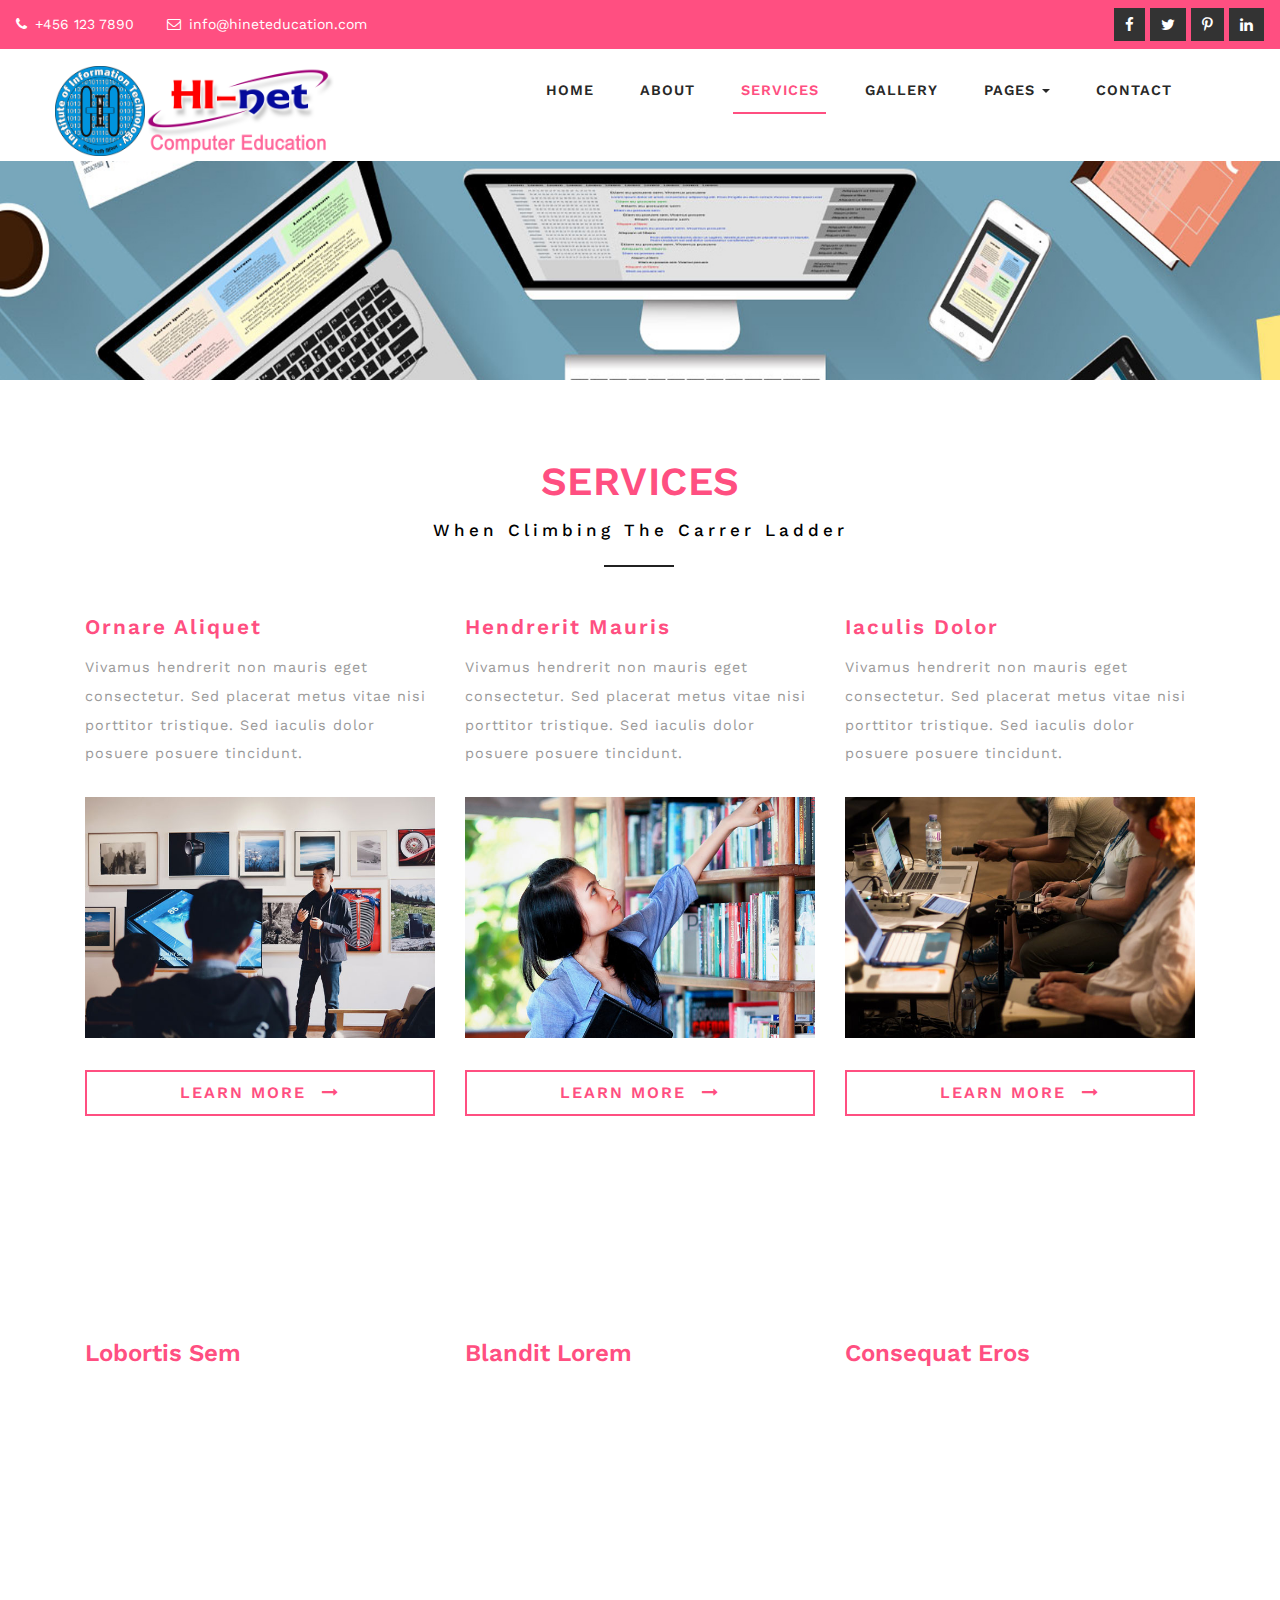
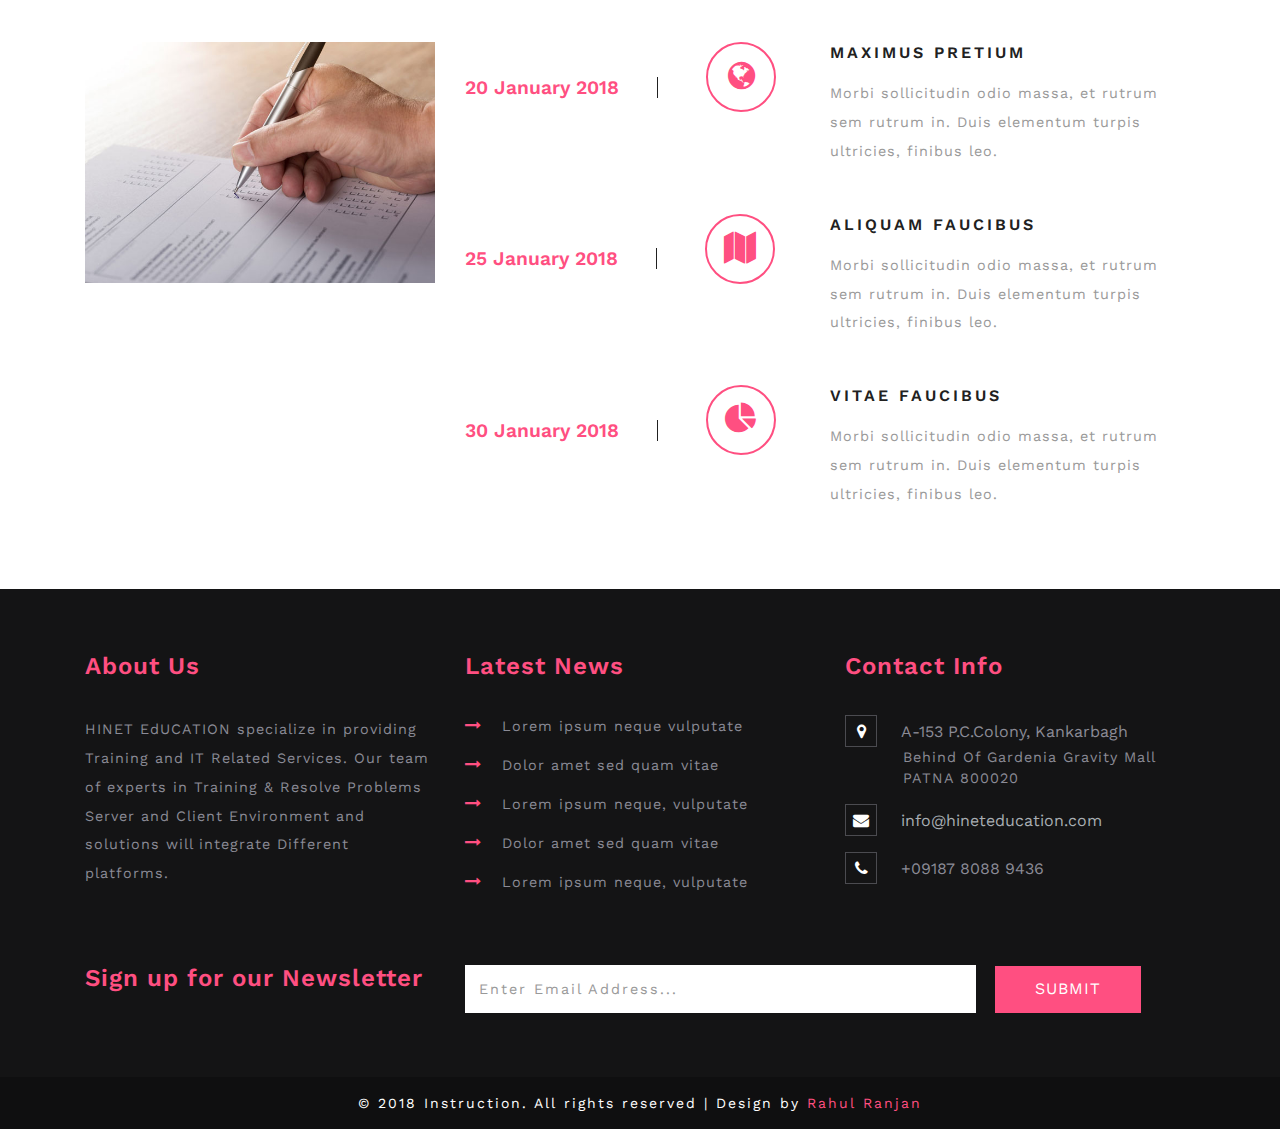
<file: services.html>
<!--
Author: W3layouts
Author URL: http://w3layouts.com
License: Creative Commons Attribution 3.0 Unported
License URL: http://creativecommons.org/licenses/by/3.0/
-->
<!DOCTYPE html>
<html>

<head>
	<title>Hinet Education</title>
	<!--/tags -->
	<meta name="viewport" content="width=device-width, initial-scale=1">
	<meta http-equiv="Content-Type" content="text/html; charset=utf-8" />
	<meta name="keywords" content="Instruction Responsive web template, Bootstrap Web Templates, Flat Web Templates, Android Compatible web template, 
Smartphone Compatible web template, free webdesigns for Nokia, Samsung, LG, SonyEricsson, Motorola web design" />
	<script type="application/x-javascript">
		addEventListener("load", function () {
			setTimeout(hideURLbar, 0);
		}, false);

		function hideURLbar() {
			window.scrollTo(0, 1);
		}
	</script>
	<!--//tags -->
	<link href="css/bootstrap.css" rel="stylesheet" type="text/css" media="all" />
	<link href="css/style.css" rel="stylesheet" type="text/css" media="all" />
	<link href="css/font-awesome.css" rel="stylesheet">
	<!-- //for bootstrap working -->
	<link href="//fonts.googleapis.com/css?family=Work+Sans:200,300,400,500,600,700" rel="stylesheet">
	
		
</head>

<body>
	<!-- header -->
	<div class="header-1">
	<div class="agileits_top_menu">
		<div class="w3l_header_left">
				<ul>
					<li><i class="fa fa-phone" aria-hidden="true"></i> +456 123 7890</li>
					<li><i class="fa fa-envelope-o" aria-hidden="true"></i> <a href="mailto:info@hineteducation.com">info@hineteducation.com</a></li>
				</ul>
			</div>
			<div class="w3l_header_right">
				<div class="w3ls-social-icons text-left">
					<a class="facebook" href="#"><i class="fa fa-facebook"></i></a>
					<a class="twitter" href="#"><i class="fa fa-twitter"></i></a>
					<a class="pinterest" href="#"><i class="fa fa-pinterest-p"></i></a>
					<a class="linkedin" href="#"><i class="fa fa-linkedin"></i></a>
				</div>
			</div>
			<div class="clearfix"> </div>
		</div>
		<div class="content white agile-info">
			<nav class="navbar navbar-default" role="navigation">
				<div class="container">
					<div class="navbar-header">
						<button type="button" class="navbar-toggle" data-toggle="collapse" data-target="#bs-example-navbar-collapse-1">
					<span class="sr-only">Toggle navigation</span>
					<span class="icon-bar"></span>
					<span class="icon-bar"></span>
					<span class="icon-bar"></span>
				</button>
						<a class="navbar-brand" href="index.html">
							<h1><span><img class="logo" src="images/logo.png"/></span><img class="logo2" src="images/logo2.png"/></h1>
						</a>
					</div>
					<!--/.navbar-header-->
					<div class="collapse navbar-collapse" id="bs-example-navbar-collapse-1">
						<nav class="link-effect-2" id="link-effect-2">
							<ul class="nav navbar-nav">
								<li><a href="index.html" class="effect-3">Home</a></li>
								<li><a href="about.html" class="effect-3">About</a></li>
								<li class="active"><a href="services.html" class="effect-3">Services</a></li>
								<li><a href="gallery.html" class="effect-3">Gallery</a></li>
								<li class="dropdown">
									<a href="#" class="dropdown-toggle effect-3" data-toggle="dropdown">Pages <b class="caret"></b></a>
									<ul class="dropdown-menu">
										<li><a href="codes.html">Codes</a></li>
										<li><a href="icons.html">Icons</a></li>
									</ul>
								</li>
								<li><a href="contact.html" class="effect-3">Contact</a></li>
							</ul>
						</nav>
					</div>
					<!--/.navbar-collapse-->
					<!--/.navbar-->
				</div>
			</nav>
		</div>
	</div>
	<!-- //header -->
	<!-- services -->
	<div class="banner-bottom">
		<div class="container">
			<h3 class="heading-agileinfo">Services<span>When Climbing The Carrer Ladder</span></h3>
			<div class="w3ls_banner_bottom_grids">
				<div class="col-md-4 agileits_services_grid">
					<h3>ornare aliquet</h3>
					<p>Vivamus hendrerit non mauris eget consectetur. Sed placerat metus vitae nisi 
						porttitor tristique. Sed iaculis dolor posuere posuere tincidunt.</p>
					<div class="w3_agile_services_grid1">
						<img src="images/g13.jpg" alt=" " class="img-responsive" />
						<div class="w3_blur"></div>
					</div>
					<div class="w3layouts_more">
						<a href="#" data-toggle="modal" data-target="#myModal">Learn More<i class="fa fa-long-arrow-right" aria-hidden="true"></i></a>
					</div>
				</div>
				<div class="col-md-4 agileits_services_grid">
					<h3>hendrerit mauris</h3>
					<p>Vivamus hendrerit non mauris eget consectetur. Sed placerat metus vitae nisi 
						porttitor tristique. Sed iaculis dolor posuere posuere tincidunt.</p>
					<div class="w3_agile_services_grid1">
						<img src="images/g12.jpg" alt=" " class="img-responsive" />
						<div class="w3_blur"></div>
					</div>
					<div class="w3layouts_more">
						<a href="#" data-toggle="modal" data-target="#myModal">Learn More<i class="fa fa-long-arrow-right" aria-hidden="true"></i></a>
					</div>
				</div>
				<div class="col-md-4 agileits_services_grid">
					<h3>iaculis dolor</h3>
					<p>Vivamus hendrerit non mauris eget consectetur. Sed placerat metus vitae nisi 
						porttitor tristique. Sed iaculis dolor posuere posuere tincidunt.</p>
					<div class="w3_agile_services_grid1">
						<img src="images/g10.jpg" alt=" " class="img-responsive" />
						<div class="w3_blur"></div>
					</div>
					<div class="w3layouts_more">
						<a href="#" data-toggle="modal" data-target="#myModal">Learn More<i class="fa fa-long-arrow-right" aria-hidden="true"></i></a>
					</div>
				</div>
				<div class="clearfix"> </div>
			</div>
		</div>
	</div>
<!-- //services -->	
<!-- offer -->
	<div class="offer">
		<div class="container">
			<div class="w3ls_banner_bottom_grids">
				<div class="col-md-4 agile_offer_grid">
					<div class="agileits_w3layouts_offer_grid">
						<div class="agile_offer_grid_pos">
							<p>01.</p>
						</div>
					</div>
					<div class="wthree_offer_grid1">
						<h4>lobortis sem </h4>
						<p class="w3_agileits_service_para">Praesent nec blandit lorem, et facilisis mi. Ut fringilla massa massa, 
							id consequat eros iaculis quis.</p>
					</div>
				</div>
				<div class="col-md-4 agile_offer_grid">
					<div class="agileits_w3layouts_offer_grid">
						<div class="agile_offer_grid_pos">
							<p>02.</p>
						</div>
					</div>
					<div class="wthree_offer_grid1">
						<h4>blandit lorem </h4>
						<p class="w3_agileits_service_para">Praesent nec blandit lorem, et facilisis mi. Ut fringilla massa massa, 
							id consequat eros iaculis quis.</p>
					</div>
				</div>
				<div class="col-md-4 agile_offer_grid">
					<div class="agileits_w3layouts_offer_grid">
						<div class="agile_offer_grid_pos">
							<p>03.</p>
						</div>
					</div>
					<div class="wthree_offer_grid1">
						<h4>consequat eros </h4>
						<p class="w3_agileits_service_para">Praesent nec blandit lorem, et facilisis mi. Ut fringilla massa massa, 
							id consequat eros iaculis quis.</p>
					</div>
				</div>
				
				<div class="clearfix"> </div>
			</div>
		</div>
	</div>
<!-- //offer -->
<!-- offer-bottom -->
	<div class="banner-bottom">
		<div class="container">
		
			<div class="col-md-4 w3l_services_footer_top_left">
				<img src="images/g11.jpg" alt=" " class="img-responsive" />
			</div>
			<div class="col-md-8 w3l_services_footer_top_right">
				<div class="w3l_services_footer_top_right_main">
					<div class="w3l_services_footer_top_right_main_l">
						<h3>20 January 2018</h3>
					</div>
					<div class="w3l_services_footer_top_right_main_l1">	
						<div class="w3ls_service_icon">
							<i class="fa fa-globe" aria-hidden="true"></i>
						</div>
					</div>
					<div class="w3l_services_footer_top_right_main_r">
						<a href="#" data-toggle="modal" data-target="#myModal">Maximus pretium </a>
						<p>Morbi sollicitudin odio massa, et rutrum sem rutrum in. 
							Duis elementum turpis ultricies, finibus leo.</p>
					</div>
					<div class="clearfix"> </div>
				</div>
				<div class="w3l_services_footer_top_right_main">
					<div class="w3l_services_footer_top_right_main_l">
						<h3>25 January 2018</h3>
					</div>
					<div class="w3l_services_footer_top_right_main_l1">	
						<div class="w3ls_service_icon">
							<i class="fa fa-map" aria-hidden="true"></i>
						</div>
					</div>
					<div class="w3l_services_footer_top_right_main_r">
						<a href="#" data-toggle="modal" data-target="#myModal">Aliquam faucibus </a>
						<p>Morbi sollicitudin odio massa, et rutrum sem rutrum in. 
							Duis elementum turpis ultricies, finibus leo.</p>
					</div>
					<div class="clearfix"> </div>
				</div>
				<div class="w3l_services_footer_top_right_main">
					<div class="w3l_services_footer_top_right_main_l">
						<h3>30 January 2018</h3>
					</div>
					<div class="w3l_services_footer_top_right_main_l1">	
						<div class="w3ls_service_icon">
							<i class="fa fa-pie-chart" aria-hidden="true"></i>
						</div>
					</div>
					<div class="w3l_services_footer_top_right_main_r">
						<a href="#" data-toggle="modal" data-target="#myModal">Vitae faucibus</a>
						<p>Morbi sollicitudin odio massa, et rutrum sem rutrum in. 
							Duis elementum turpis ultricies, finibus leo.</p>
					</div>
					<div class="clearfix"> </div>
				</div>
			</div>
			<div class="clearfix"> </div>
		</div>
	</div>
<!-- //offer-bottom -->

	<!-- footer -->
	<div class="footer_top_agileits">
		<div class="container">
			<div class="col-md-4 footer_grid">
				<h3>About Us</h3>
				<p>HINET EdUCATION specialize in providing Training and IT Related Services. Our team of experts in Training & Resolve Problems Server and Client Environment and solutions will integrate Different platforms. 
				</p>
			</div>
			<div class="col-md-4 footer_grid">
				<h3>Latest News</h3>
				<ul class="footer_grid_list">
					<li><i class="fa fa-long-arrow-right" aria-hidden="true"></i>
						<a href="#" data-toggle="modal" data-target="#myModal">Lorem ipsum neque vulputate </a>
					</li>
					<li><i class="fa fa-long-arrow-right" aria-hidden="true"></i>
						<a href="#" data-toggle="modal" data-target="#myModal">Dolor amet sed quam vitae</a>
					</li>
					<li><i class="fa fa-long-arrow-right" aria-hidden="true"></i>
						<a href="#" data-toggle="modal" data-target="#myModal">Lorem ipsum neque, vulputate </a>
					</li>
					<li><i class="fa fa-long-arrow-right" aria-hidden="true"></i>
						<a href="#" data-toggle="modal" data-target="#myModal">Dolor amet sed quam vitae</a>
					</li>
					<li><i class="fa fa-long-arrow-right" aria-hidden="true"></i>
						<a href="#" data-toggle="modal" data-target="#myModal">Lorem ipsum neque, vulputate </a>
					</li>
				</ul>
			</div>
			<div class="col-md-4 footer_grid">
				<h3>Contact Info</h3>
				<ul class="address">
					<li><i class="fa fa-map-marker" aria-hidden="true"></i>A-153 P.C.Colony, Kankarbagh <span>Behind Of Gardenia Gravity Mall</span><span>PATNA 800020</span></li>
					<li><i class="fa fa-envelope" aria-hidden="true"></i><a href="mailto:info@hineteducation.com">info@hineteducation.com</a></li>
					<li><i class="fa fa-phone" aria-hidden="true"></i>+09187 8088 9436</li>
				</ul>
			</div>
			<div class="clearfix"> </div>
			<div class="footer_grids">
				<div class="col-md-4 footer_grid_left">
					<h3>Sign up for our Newsletter</h3>
				</div>
				<div class="col-md-8 footer_grid_right">

					<form action="#" method="post">
						<input type="email" name="Email" placeholder="Enter Email Address..." required="">
						<input type="submit" value="Submit">
					</form>
				</div>
				<div class="clearfix"> </div>
			</div>
		</div>
	</div>
	<div class="footer_w3ls">
		<div class="container">
					<div class="footer_bottom1">
						<p>© 2018 Instruction. All rights reserved | Design by <a href="http://rahulranjan0006.in">Rahul Ranjan</a></p>
					</div>
		</div>
	</div>
	<!-- //footer -->
<!-- modal -->
	<div class="modal about-modal fade" id="myModal" tabindex="-1" role="dialog">
		<div class="modal-dialog" role="document">
			<div class="modal-content">
				<div class="modal-header"> 
					<button type="button" class="close" data-dismiss="modal" aria-label="Close"><span aria-hidden="true">&times;</span></button>						
					<h4 class="modal-title">Instruction</h4>
				</div> 
				<div class="modal-body">
					<div class="agileits-w3layouts-info">
						<img src="images/g12.jpg" class="img-responsive" alt="" />
						<p>Duis venenatis, turpis eu bibendum porttitor, sapien quam ultricies tellus, ac rhoncus risus odio eget nunc. Pellentesque ac fermentum diam. Integer eu facilisis nunc, a iaculis felis. Pellentesque pellentesque tempor enim, in dapibus turpis porttitor quis. Suspendisse ultrices hendrerit massa. Nam id metus id tellus ultrices ullamcorper.  Cras tempor massa luctus, varius lacus sit amet, blandit lorem. Duis auctor in tortor sed tristique. Proin sed finibus sem</p>
					</div>
				</div>
			</div>
		</div>
	</div>
	<!-- //modal -->

	<a href="#home" class="scroll" id="toTop" style="display: block;"> <span id="toTopHover" style="opacity: 1;"> </span></a>
	<!-- js -->
	<script type="text/javascript" src="js/jquery-2.1.4.min.js"></script>

	<script type="text/javascript" src="js/bootstrap.js"></script>
</body>

</html>
</file>
<file: css/style.css>
/*--
Author: W3layouts
Author URL: http://w3layouts.com
License: Creative Commons Attribution 3.0 Unported
License URL: http://creativecommons.org/licenses/by/3.0/
--*/

html,
body {
	margin: 0;
	font-size: 100%;
	background: #fff;
	font-family: 'Work Sans', sans-serif;
}

body a {
	text-decoration: none;
	transition: 0.5s all;
	-webkit-transition: 0.5s all;
	-moz-transition: 0.5s all;
	-o-transition: 0.5s all;
	-ms-transition: 0.5s all;
}
.logo {
	height:90px;
	width:;
	margin-bottom:-10px;
}
.logo2 {
	height:90px;
	width:;
	margin-bottom:-10px;
}

a:hover {
	text-decoration: none;
}

input[type="button"],
input[type="submit"] {
	transition: 0.5s all;
	-webkit-transition: 0.5s all;
	-moz-transition: 0.5s all;
	-o-transition: 0.5s all;
	-ms-transition: 0.5s all;
}

h1,
h2,
h3,
h4,
h5,
h6 {
	margin: 0;
	font-family: 'Work Sans', sans-serif;
}

p {
	margin: 0;
	letter-spacing: 1px;
	font-size: 0.9em;
}

ul {
	margin: 0;
	padding: 0;
}

label {
	margin: -30px;
	margin-left:70px;
}


/*-- header --*/

.w3l_header_left{
	float:left;
	margin: .3em 0 0;
}
.w3l_header_left ul li{
	display:inline-block;
	margin-right:2em;
	font-size:14px;
	color: #FFF;
}
.w3l_header_left ul li i {
    padding-right:0.2em;
    color: #FFF;
}
.w3l_header_left ul li a{
	color:#FFF;
	text-decoration:none;
}
.w3l_header_left ul li a:hover{
	color:#00a98f;
}
.w3l_header_right{
	float: right;
}
/*-- social-icons --*/
/*--top header start here--*/
.w3ls-social-icons.text-left a {
    display: inline-block;
}
.w3ls-social-icons i {
    font-size: 15px;
    background: #333;
    padding: 8px 10px;
    color: #fff;
    border: 1px solid #333;
    transition: 0.5s all;
    -webkit-transition: 0.5s all;
    -o-transition: 0.5s all;
    -ms-transition: 0.5s all;
    -moz-transition: 0.5s all;
}
.w3ls-social-icons i:hover {
    background: transparent;
    color: #fff;
    border: 1px solid #fff;
    transition: 0.5s all;
    -webkit-transition: 0.5s all;
    -o-transition: 0.5s all;
    -ms-transition: 0.5s all;
    -moz-transition: 0.5s all;
}
.top-header-main {
    padding: 1em 0em;
}
.header-address h6 {
    font-size:0.9em;
    color: #fff;
    display: inline-block;
}
.logo h1 {
    font-size:2.5em;
}
.agileits_w3layouts_banner_nav {
    margin: 0 auto;
    width: 100%;
    background: #333;
    padding: 0 2em;
}
.agileits_top_menu {
    background: #ff4f81;
    padding: 0.5em 1em;
}
/*-- //social-icons --*/
.header-1 {
    background: url(../images/banner3.jpg) 0px 0px;
    background-size: cover;
    min-height: 380px;
}
/*--header--*/

.content {
	margin-bottom: 0px;
	padding: 0px;
}

.content p:last-child {
	margin: 0;
}

.content a.button {
	display: inline-block;
	padding: 10px 20px;
	background: #ff0;
	color: #000;
	text-decoration: none;
}

.content a.button:hover {
	background: #000;
	color: #ff0;
}

.content.title {
	position: relative;
	background: #333;
}

.navbar-nav {
	float: right;
	margin: 0;
}

.content.title h1 span.demo {
	display: inline-block;
	font-size: .5em;
	padding: 10px;
	background: #fff;
	color: #333;
	vertical-align: top;
}

.content.title .back-to-article {
	position: absolute;
	bottom: -20px;
	left: 20px;
}

.content.title .back-to-article a {
	padding: 10px 20px;
	background: #23B684;
	color: #fff;
	text-decoration: none;
}

.content.title .back-to-article a:hover {
	background: #23B684;
}

.content.title .back-to-article a i {
	margin-left: 5px;
}

.content.white {
	background: #fff;
	padding: 1em 0;
	
}

.content.black {
	background: #000;
}

.content.black p {
	color: #999;
}

.content.black p a {
	color: #08c;
}

.navbar {
	position: relative;
	min-height: 50px;
	margin-bottom: 30px;
	border: 1px solid transparent;
}

.navbar-default {
	background-color: #fff;
	border-color: #fff;
}

.navbar-brand {
	float: left;
	padding: 0!important;
	font-size: 18px;
	line-height: 0px!important;
	height: 0px!important;
	text-transform: uppercase;
}

.navbar-default a.navbar-brand h1 {
	color: #282828;
	font-weight: bold;
	
}

.navbar-default .navbar-nav>li>a {
	color: #282828;
	font-size: 0.9em;
	letter-spacing: 1px;
	font-weight: 600;
	text-transform: uppercase;
	padding: 14px 8px;
}

.navbar-nav>li>a {
	padding-top: 18px;
	padding-bottom: 15px;
}

.navbar-default .navbar-nav>li>a:hover,
.navbar-default .navbar-nav>li>a.active {
	color: #ff4f81;
}
.navbar-default .navbar-nav>.open>a, .navbar-default .navbar-nav>.open>a:hover, .navbar-default .navbar-nav>.open>a:focus {
    background-color: rgba(35, 182, 132, 0);
    color: #ff4f81;
}
.navbar-default .navbar-brand label {
	color: #ff4f81;
	display: block;
	font-size: 0.5em;
	text-align: right;
	letter-spacing: 2px;
}

.navbar-default .navbar-toggle:hover,
.navbar-default .navbar-toggle:focus {
	background-color: #202020;
}

.navbar-default .navbar-toggle .icon-bar {
	background-color: #ff4f81;
}

.navbar-default .navbar-nav>.active>a:before {
	background: #ff4f81;
	transform: translateX(0);
	-webkit-transform: translateX(0);
	-moz-transform: translateX(0);
	-o-transform: translateX(0);
	-ms-transform: translateX(0);
}

.navbar-toggle {
	position: relative;
	float: right;
	margin-right: 0;
	padding: 9px 10px;
	margin-top: 8px;
	margin-bottom: 8px;
	background-color: #282828;
	background-image: none;
	border: 1px solid transparent;
	border-radius: 0;
}

.effect-3 {
	overflow: hidden;
}

.effect-3:before {
	left: -1px;
	bottom: 0;
	width: 100%;
	height: 2px;
	background:#ff4f81;
	content: '';
	position: absolute;
	transition: transform .5s ease;
	transform: translateX(-100%);
	-webkit-transform: translateX(-100%);
	-moz-transform: translateX(-100%);
	-o-transform: translateX(-100%);
	-ms-transform: translateX(-100%);
}

.effect-3:hover:before {
	transform: translateX(0);
	-webkit-transform: translateX(0);
	-moz-transform: translateX(0);
	-o-transform: translateX(0);
	-ms-transform: translateX(0);
}

.navbar-default .navbar-nav>.active>a,
.navbar-default .navbar-nav>.active>a:hover,
.navbar-default .navbar-nav>.active>a:focus {
	color: #ff4f81;
	background: none;
}

.navbar-nav>li {
	float: left;
	margin: 0 15px;
}

.navbar-default .navbar-toggle {
	border-color: #202020;
}

.dropdown-menu .divider {
	height: 0;
	margin: 0;
	overflow: none;
	background: none;
}

.dropdown-menu .divider {
	border-bottom: 1px solid #E8E7EC;
	padding: 3px 0;
}

.main-content {
	padding: 3em 0;
}
.dropdown-menu {
    min-width: 124px;
    text-align: center;
    background: rgba(0, 0, 0, 0.65);
}
.dropdown-menu.columns-2 {
	min-width: 400px;
}

.dropdown-menu.columns-3 {
	min-width: 600px;
}

.dropdown-menu li a {
	padding: 5px 15px;
	font-weight: 300;
	color:#fff
}
.dropdown-menu > li > a:hover, .dropdown-menu > li > a:focus {
    color: #ff4f81;
    text-decoration: none;
    background-color: rgba(245, 245, 245, 0);
}
.multi-column-dropdown {
	list-style: none;
}

.multi-column-dropdown li a {
	display: block;
	clear: both;
	line-height: 1.428571429;
	color: #333;
	white-space: normal;
}

.multi-column-dropdown li a:hover {
	text-decoration: none;
	color: #23B684;
	background: none;
}

@media (max-width:767px) {
	.dropdown-menu.multi-column {
		min-width: 240px !important;
		overflow-x: hidden;
	}
	.navbar-nav {
		float: left;
		margin: 0;
		margin-left: 0em;
		width: 100%;
		background: #eee;
		margin-top: 1em;
	}
}


/*-- banner --*/

.carousel .item {
	background: -webkit-linear-gradient(rgba(23, 22, 23, 0.2), rgba(23, 22, 23, 0.5)), url(../images/banner1.jpg) no-repeat;
	background: -moz-linear-gradient(rgba(23, 22, 23, 0.2), rgba(23, 22, 23, 0.5)), url(../images/banner1.jpg) no-repeat;
	background: -ms-linear-gradient(rgba(23, 22, 23, 0.2), rgba(23, 22, 23, 0.5)), url(../images/banner1.jpg) no-repeat;
	background: linear-gradient(rgba(23, 22, 23, 0.2), rgba(23, 22, 23, 0.5)), url(../images/banner1.jpg) no-repeat;
	background-size: cover;
}

.carousel .item.item2 {
	background: -webkit-linear-gradient(rgba(23, 22, 23, 0.2), rgba(23, 22, 23, 0.5)), url(../images/banner2.jpg) no-repeat;
	background: -moz-linear-gradient(rgba(23, 22, 23, 0.2), rgba(23, 22, 23, 0.5)), url(../images/banner2.jpg) no-repeat;
	background: -ms-linear-gradient(rgba(23, 22, 23, 0.2), rgba(23, 22, 23, 0.5)), url(../images/banner2.jpg) no-repeat;
	background: linear-gradient(rgba(23, 22, 23, 0.2), rgba(23, 22, 23, 0.5)), url(../images/banner2.jpg) no-repeat;
	background-size: cover;
}

.carousel .item.item3 {
	background: -webkit-linear-gradient(rgba(23, 22, 23, 0.2), rgba(23, 22, 23, 0.5)), url(../images/banner3.jpg) no-repeat;
	background: -moz-linear-gradient(rgba(23, 22, 23, 0.2), rgba(23, 22, 23, 0.5)), url(../images/banner3.jpg) no-repeat;
	background: -ms-linear-gradient(rgba(23, 22, 23, 0.2), rgba(23, 22, 23, 0.5)), url(../images/banner3.jpg) no-repeat;
	background: linear-gradient(rgba(23, 22, 23, 0.2), rgba(23, 22, 23, 0.5)), url(../images/banner3.jpg) no-repeat;
	background-size: cover;
}

.carousel .item.item4 {
	background: -webkit-linear-gradient(rgba(23, 22, 23, 0.2), rgba(23, 22, 23, 0.5)), url(../images/banner4.jpg) no-repeat;
	background: -moz-linear-gradient(rgba(23, 22, 23, 0.2), rgba(23, 22, 23, 0.5)), url(../images/banner4.jpg) no-repeat;
	background: -ms-linear-gradient(rgba(23, 22, 23, 0.2), rgba(23, 22, 23, 0.5)), url(../images/banner4.jpg) no-repeat;
	background: linear-gradient(rgba(23, 22, 23, 0.2), rgba(23, 22, 23, 0.5)), url(../images/banner4.jpg) no-repeat;
	background-size: cover;
}

.carousel .item.item5 {
	background: -webkit-linear-gradient(rgba(23, 22, 23, 0.2), rgba(23, 22, 23, 0.5)), url(../images/banner5.jpg) no-repeat;
	background: -moz-linear-gradient(rgba(23, 22, 23, 0.2), rgba(23, 22, 23, 0.5)), url(../images/banner5.jpg) no-repeat;
	background: -ms-linear-gradient(rgba(23, 22, 23, 0.2), rgba(23, 22, 23, 0.5)), url(../images/banner5.jpg) no-repeat;
	background: linear-gradient(rgba(23, 22, 23, 0.2), rgba(23, 22, 23, 0.5)), url(../images/banner5.jpg) no-repeat;
	background-size: cover;
}

.carousel-caption h2,
.carousel-caption h3 {
	font-size: 3.3em;
	font-weight: 300;
	letter-spacing: 1px;
}

.carousel-caption h2 span,
.carousel-caption h3 span {
	font-weight: 600;
}

.carousel-caption p {
    letter-spacing: 4px;
    font-size: 1em;
    line-height: 1.8em;
    font-weight: 300;
    color: #fff;
    margin: 1em auto 2em;
    width: 70%;
}
.carousel-caption a {
	color: #fff;
	letter-spacing: 1px;
	padding: 11px 20px;
	background: none;
	font-size: 0.9em;
	border-radius: 0;
	border: 1px solid #fff;
}

.carousel-caption a:hover {
    background: #ff4f81;
    border: 1px solid #ff4f81;
}

.codes {
	padding: 5em 0;
	background: #fff;
}

.codes.agileitsbg2 {
	background: #E74C3C;
	background-image: -webkit-linear-gradient(#ff9d2f, #ff6126);
	background-image: -moz-linear-gradient(#ff9d2f, #ff6126);
	background-image: -ms-linear-gradient(#ff9d2f, #ff6126);
	background-image: linear-gradient(#ff9d2f, #ff6126);
	padding-bottom: 10em;
}

.codes.agileitsbg3 {
	background: #3498DB;
	padding-bottom: 10em;
}

.codes.agileitsbg4 {
	background: #2ECC71;
	padding-bottom: 10em;
}

.carousel.slide.grid_3.grid_4 {
	border-top: 10px solid #3ACFD5;
	border-bottom: 10px solid #3a4ed5;
	-webkit-box-sizing: border-box;
	-moz-box-sizing: border-box;
	box-sizing: border-box;
	background-position: 0 0, 100% 0;
	background-repeat: no-repeat;
	-webkit-background-size: 10px 100%;
	-moz-background-size: 10px 100%;
	background-size: 10px 100%;
	background-image: url([data-uri]Ã¢â‚¬Â¦0iMSIgaGVpZ2h0PSIxIiBmaWxsPSJ1cmwoI2xlc3NoYXQtZ2VuZXJhdGVkKSIgLz48L3N2Zz4=), url([data-uri]Ã¢â‚¬Â¦0iMSIgaGVpZ2h0PSIxIiBmaWxsPSJ1cmwoI2xlc3NoYXQtZ2VuZXJhdGVkKSIgLz48L3N2Zz4=);
	background-image: -webkit-linear-gradient(top, #3acfd5 0%, #3a4ed5 100%), -webkit-linear-gradient(top, #3acfd5 0%, #3a4ed5 100%);
	background-image: -moz-linear-gradient(top, #3acfd5 0%, #3a4ed5 100%), -moz-linear-gradient(top, #3acfd5 0%, #3a4ed5 100%);
	background-image: -o-linear-gradient(top, #3acfd5 0%, #3a4ed5 100%), -o-linear-gradient(top, #3acfd5 0%, #3a4ed5 100%);
	background-image: linear-gradient(to bottom, #3acfd5 0%, #3a4ed5 100%), linear-gradient(to bottom, #3acfd5 0%, #3a4ed5 100%);
}
.carousel-indicators {
	bottom: 20%;
	left: 50%;
}

.carousel-caption {
	position: inherit;
	min-height: 700px!important;
	padding-top: 15em;
	text-align: center;
}
.carousel-control {
	line-height: 33em;
}
/*-- //banner --*/
/*-- /testimonials_section--*/
.testimonials_section {
	padding: 6em 0 8em 0;
}
.carousel.slide.two .item {
	background: none!important;
}
.testimonials_grid_wthree h4 {
	font-size: 1.1em;
	color: #6b6a6a;
	line-height: 2.2em;
	margin: 1em auto;
	padding-left: 2.5em;
	position: relative;
	width: 73%;
	text-shadow: 0 1px 2px rgba(0, 0, 0, 0.08);
}
.testimonials_grid_wthree h5 {
	font-weight: 600;
	color: #141415;
	font-size: 1.4em;
}
.testimonials_grid_wthree i.fa.fa-quote-left {
	color: #fcb314;
	font-size: 2em;
}
.testimonials_grid_wthree {
	text-align: center;
}
.carousel-indicators.second {
	bottom: -27%;
	left: 50%;
}
.carousel-indicators.second .active {
	width: 12px;
	height: 12px;
	margin: 0;
	background-color: #0f0f10;
}
.carousel-indicators.second li {
	display: inline-block;
	width: 10px;
	height: 10px;
	margin: 1px;
	text-indent: -999px;
	cursor: pointer;
	background-color: rgba(0, 0, 0, 0);
	border: 1px solid #777;
	border-radius: 10px;
}
.testimonials_grid_wthree img {
	margin: 0 auto;
	text-align: center;
	border-radius: 50%;
	-webkit-border-radius: 50%;
	-moz-border-radius: 50%;
	-o-border-radius: 50%;
}
/*-- //testimonials_section--*/
/*-- /inner_page --*/
.inner_page_agile {
	text-align: center;
	background: url(../images/candidate.jpg) no-repeat 0px 0px;
	background-size: cover;
	-webkit-background-size: cover;
	-moz-background-size: cover;
	-o-background-size: cover;
	-ms-background-size: cover;
	min-height: 255px;
	padding-top: 6em;
}
.inner_page_agile h3 {
	color: #fff;
	text-transform: uppercase;
	font-weight: 700;
	font-size: 2.5em;
	text-shadow: 0 1px 2px rgba(0, 0, 0, 0.29);
	letter-spacing: 1px;
}

.inner_page_agile p {
	color: #f1f1f1;
	letter-spacing: 6px;
	font-size: 0.9em;
	margin-top: 10px;
}

.services-breadcrumb_w3layouts {
	width: 100%;
	border: none;
	padding: 1em 0;
	background: #eee;
}

.services-breadcrumb_w3layouts ul li span {
	padding: 0 1.5em;
}

ul.short_w3ls {
	text-align: left;
}

ul.short_w3ls li {
	list-style: none;
	display: inline-block;
}

.inner_breadcrumb {
	width: 80%;
	margin: 0 auto;
}

ul.short_w3ls li a {
	color: #ff4f81;
	text-decoration: none;
}
/* about */
.heading-agileinfo {
    font-weight: 600;
    letter-spacing: .5px;
    font-size: 40px;
    margin-bottom: 1.9em;
    text-align: center;
    color: #ff4f81;
    text-transform: uppercase;
    position: relative;
    margin-top: 0;
}
.heading-agileinfo span {
    display: block;
    font-size: 17px!important;
    margin-top: 1em;
    letter-spacing: 4px;
    text-transform: capitalize;
    color: #000000;
    font-weight: 500;
}
.heading-agileinfo span:after {
    content: '';
    background: #212121;
    height: 2px;
    width: 70px;
    position: absolute;
    top: 132%;
    right: 47%;
}
a.wthree-.about-link {
    color: #fff;
    border: 1px solid #03afdd;
    background: #03afdd;
    border-radius: 0;
    padding: 0.5em 2.5em;
    outline: none;
    font-size: 1em;
    margin: 4% auto 0;
    font-weight: 600;
    letter-spacing: 4px;
    display: inline-block;
    text-transform: uppercase;
}

.agileits-about-grid p {
    width: 80%;
    margin: 0 auto;
    font-size: 15px;
    line-height: 1.8em;
    color: #999;
}
.agileits-about-grid1 {
    border: 1px solid #000;
}

.agileits-about-grid2 {
   border: 1px solid #000;
   border-left:none;
   border-right:none;
}

.agileits-about-grid3 {
    border: 1px solid #000;
}
.agile-about{
	padding:5em 0 0;
}

/* //about */


/* about-bottom */
.agileits-about-btm {
    padding: 5em 0;
}

.ab1 {
    padding: 2em;
}
.ab1 span {
    color: #000;
    font-size: 2em;
}


h4.agileinfo-head {
    color: #ff4f81;
    text-transform: capitalize;
    font-weight: 600;
    margin: 0.7em 0;
    font-size: 1.8em;
}

.ab1 h5 {
    color: #000;
    font-size: 1em;
    text-transform: uppercase;
    font-weight: 600;
    margin: 1em 0 0.2em;
}
.ab1 p {
    color: #999;
    font-size: 15px;
    line-height: 1.8em;
    margin: 10px 0 0;
}


/* //about-bottom */

/*-- stats --*/

.w3layouts_stats_left {
    text-align: center;
}

.w3layouts_stats_left p {
    font-size: 3em;
    font-weight: 100;
    letter-spacing: 2px;
    color: #ffffff;
    margin: 0.1em 0 0.1em 0;
}
.w3layouts_stats_left h3 {
    font-size: 1.3em;
    color: #ff4f81;
    letter-spacing: 3px;
    margin: 30px 0 20px;
    font-weight: 600;
}

.w3layouts_stats_left span {
    font-size: 2.5em;
    color: #fff;
}

.w3l_stats_bottom_grid_left img {
    margin: 0 auto;
}

.stats {
    text-align: center;
   background: url(../images/banner2.jpg) no-repeat 0px 0px;
    background-size: cover;
    -webkit-background-size: cover;
    -moz-background-size: cover;
    -o-background-size: cover;
    -ms-background-size: cover;
    background-attachment: fixed;
    padding: 5em 0;
}

.agile_inner_info_stats {
    margin-top: 2em;
}

span.ttt {
    color: #fff;
}
/*-- //stats --*/
/*-- feedback --*/ 
.feedback {
  background: url(../images/banner3.jpg) no-repeat center fixed;
  background-size: cover;
  padding:5em 0;
}
.agileits-feedback-grids {
  background: rgba(0, 0, 0, 0.47);
  padding: 1em;
  -webkit-box-shadow: 0px 1px 7px #8e8e8e;
  -moz-box-shadow: 0px 1px 7px #8e8e8e;
  box-shadow: 0px 1px 7px #8e8e8e;
}
.feedback-top {
    padding: 1em 1.5em;
    background: rgba(0, 0, 0, 0.47);
    position: relative;
    border-radius: 5px;
}
.feedback-top p{
  color:#fff;
}
.feedback-top:after {
  content: '';
  position: absolute;
  top: 100%;
  left: 27%;
  width: 0;
  height: 0;
  border-top: 9px solid rgba(0, 0, 0, 0.47);
  border-right: 9px solid transparent;
  border-left: 9px solid transparent;
}
.feedback-img{
    float: left;
    width: 28%;
}
.feedback-grids {
    margin: 2em auto 0;
    width: 55%;
}
.feedback-img img{
	width:100%;
}
.feedback-info {
    margin: 1em !important;
}
.feedback-img-info{
    float: left;
    width: 65%;
    margin-left: .5em;
}
.feedback-img-info h5 {
    color: #fff;
    font-size: 1.1em;
    margin: 0;
    font-weight: 600;
}
.feedback-img-info p {
    color: #ff4f81;
    font-size: .9em;
    margin: 0.5em 0 0;
}
/*-- //feedback --*/
/* services */
.heading h3 {
    font-size: 45px;
	text-align:center;
    text-transform: uppercase;
    color: #000;
}
.heading p {
    text-align: center;
    color: #000;
    line-height: 26px;
    width: 60%;
    margin: 0 auto;
    margin-bottom: 50px;
}
.grid1 {
    text-align: center;
    background: #e0e0e0;
    background: #ffc107;
	background:#fff;
    padding: 25px 40px;
    -webkit-box-shadow: 0 0 40px #aaa;
    -moz-box-shadow: 0 0 40px #aaa;
    box-shadow: 0 0 40px #aaa;
    -webkit-transition: all 0.5s;
    -moz-transition: all 0.5s;
    transition: all 0.5s;
    -o-transition: all 0.5s;
    -ms-transition: all 0.5s;
	-webkit-box-shadow:0px 1px 8px 0px rgba(158, 158, 158, 0.75);
	-moz-box-shadow:0px 1px 8px 0px rgba(158, 158, 158, 0.75);
	box-shadow:0px 1px 8px 0px rgba(158, 158, 158, 0.75);
}
.grid1:hover {
    background: #12ccc3;
}
.grid1 h4 {
    font-size: 20px;
    text-transform: uppercase;
    margin: 25px 0 20px;
    color: #212121;
}
.grid1 p {
    font-size: 14px;
    letter-spacing: .5px;
    color: #6b6b6b;
}
.services {
    padding: 5em 0;
}
.services .heading h3 ,.services .heading p{
    color: #fff;
}
.services-top-grids {
    margin-bottom: 30px;
}
.grid1 i.fa {
    font-size: 40px;
    color: #ff4f81;
}
/* //services */
/*-- news --*/ 
.news {
    padding: 5em 0;
}
.news-agileinfo {
    margin-top: 5em;
}
.wthree-news-grids {
    margin-top: 5em;
}
.datew3-agileits-info {
    padding-left: 2em;
} 
.datew3-agileits img.img-responsive {
    -webkit-transition: .5s all;
    -moz-transition: .5s all;
    transition: .5s all;
    overflow: hidden;
    border: solid #dedede;
}
.datew3-agileits-info h5 {
    margin: 0;
}
.datew3-agileits-info h5 a {
    color: #000;
    text-decoration: none;
    font-size: 1.4em;
    text-transform: uppercase;
    font-weight: 600;
	    letter-spacing: 1px;
}
.datew3-agileits-info h5 a:hover {
    color:#ff4f81 ;
}
.datew3-agileits-info h6 {
    font-size: 1em;
    color: #ff4f81;
    font-weight: 600;
    margin: 1em 0;
    letter-spacing: 1px;
}
.datew3-agileits-info p {
    margin: 1em 0 0;
    color: #999999;
    font-size: .9em;
    line-height: 1.8em;
}
.datew3-agileits.datew3-agileits-fltrt {
    float: right;
}
.news-right h4 {
    color: #000;
    font-size: 2em;
    margin: 0;
}
.news-right {
    padding-left: 4em;
}
.achievesw3-agile {
	background:#97f302;
    padding: 1em;
    display: inline-block;
    margin: 2em 0 0 0;
}
.achievesw3-agile ul{
	padding:0;
	margin:0;
}
.achievesw3-agile ul li {
    display: block;
    margin: 1.3em 1em;
}
.achievesw3-agile ul li a{
    font-size: 1em;
    color: #fff;
    transition: .5s all;
	-webkit-transition: .5s all;
    -moz-transition: .5s all;
	-ms-transition: .5s all;
	-o-transition: .5s all;
    text-decoration: none;
}
.achievesw3-agile ul li a:hover{ 
	color:#000;
}
.achievesw3-agile ul li a i.fa {
    margin-right: 0.8em;
}
/*-- //news --*/
/*-- icons --*/
.grid_3.grid_4.w3_agileits_icons_page {
	margin: 0;
}
ul.bs-glyphicons-list li:hover {
	background: #000;
	transition: 0.5s all;
	-webkit-transition: 0.5s all;
	-o-transition: 0.5s all;
	-ms-transition: 0.5s all;
	-moz-transition: 0.5s all;
}

ul.bs-glyphicons-list li:hover span {
	color: #fff;
}

.codes a {
	color: #555;
}

.row.fontawesome-icon-list {
	margin: 0;
}

.icon-box {
	padding: 8px 15px;
	background: rgba(149, 149, 149, 0.18);
	margin: 1em 0 1em 0;
	border: 5px solid #ffffff;
	text-align: left;
	-moz-box-sizing: border-box;
	-webkit-box-sizing: border-box;
	box-sizing: border-box;
	font-size: 13px;
	transition: 0.5s all;
	-webkit-transition: 0.5s all;
	-o-transition: 0.5s all;
	-ms-transition: 0.5s all;
	-moz-transition: 0.5s all;
	cursor: pointer;
}

.icon-box:hover {
	background: #000;
	transition: 0.5s all;
	-webkit-transition: 0.5s all;
	-o-transition: 0.5s all;
	-ms-transition: 0.5s all;
	-moz-transition: 0.5s all;
}

.icon-box:hover i.fa {
	color: #fff !important;
}

.icon-box:hover a.agile-icon {
	color: #fff !important;
}

.codes .bs-glyphicons li {
	float: left;
	width: 12.5%;
	height: 115px;
	padding: 10px;
	line-height: 1.4;
	text-align: center;
	font-size: 12px;
	list-style-type: none;
}

.codes .bs-glyphicons .glyphicon {
	margin-top: 5px;
	margin-bottom: 10px;
	font-size: 24px;
}

.codes .glyphicon {
	position: relative;
	top: 1px;
	display: inline-block;
	font-family: 'Glyphicons Halflings';
	font-style: normal;
	font-weight: 400;
	line-height: 1;
	-webkit-font-smoothing: antialiased;
	-moz-osx-font-smoothing: grayscale;
	color: #777;
}

.codes .bs-glyphicons .glyphicon-class {
	display: block;
	text-align: center;
	word-wrap: break-word;
}

h3.icon-subheading {
    font-size: 25px;
    color: #ff4f81;
    margin: 30px 0 15px;
    font-weight: 600;
}

h3.agileits-icons-title {
	text-align: center;
	font-size: 35px;
	color: #000;
	font-weight: 300;
}

.icons a {
	color: #555;
}

.icon-box i {
	margin-right: 10px !important;
	font-size: 20px !important;
	color: #282a2b !important;
}

.bs-glyphicons li {
	float: left;
	width: 18%;
	height: 115px;
	padding: 10px;
	line-height: 1.4;
	text-align: center;
	font-size: 12px;
	list-style-type: none;
	background: rgba(149, 149, 149, 0.18);
	margin: 1%;
	cursor: pointer;
}

.bs-glyphicons .glyphicon {
	margin-top: 5px;
	margin-bottom: 10px;
	font-size: 24px;
	color: #282a2b;
}

.glyphicon {
	position: relative;
	top: 1px;
	display: inline-block;
	font-family: 'Glyphicons Halflings';
	font-style: normal;
	font-weight: 400;
	line-height: 1;
	-webkit-font-smoothing: antialiased;
	-moz-osx-font-smoothing: grayscale;
	color: #777;
}

.bs-glyphicons .glyphicon-class {
	display: block;
	text-align: center;
	word-wrap: break-word;
}

@media (max-width:1080px) {
	.icon-box {
		width: 33.33%;
	}
}

@media (max-width:991px) {
	h3.agileits-icons-title {
		font-size: 28px;
	}
	h3.icon-subheading {
		font-size: 22px;
	}
	.icon-box {
		width: 50%;
	}
}

@media (max-width:768px) {
	h3.agileits-icons-title {
		font-size: 28px;
	}
	h3.icon-subheading {
		font-size: 25px;
	}
	.row {
		margin-right: 0;
		margin-left: 0;
	}
	.icon-box {
		margin: 0;
	}
}

@media (max-width: 640px) {
	.icon-box {
		float: left;
		width: 50%;
	}
	h3.icon-subheading {
		font-size: 22px;
	}
	.grid_3.grid_4.w3_agileits_icons_page {
		margin-top: 0;
	}
}

@media (max-width: 480px) {
	.bs-glyphicons li {
		width: 31%;
	}
	h3.agileits-icons-title {
		font-size: 25px;
	}
	h3.icon-subheading {
		font-size: 19px;
	}
}

@media (max-width: 414px) {
	h3.agileits-icons-title {
		font-size: 23px;
	}
	h3.icon-subheading {
		font-size: 18px;
	}
	.bs-glyphicons li {
		width: 31.33%;
	}
}

@media (max-width: 384px) {
	.icon-box {
		float: none;
		width: 100%;
	}
}

@media (max-width: 375px) {
	.w3_agileits_icons_page {
		margin: 0 !important;
	}
}
/*-- //icons --*/
/*--Typography--*/
.well {
	font-weight: 300;
	font-size: 14px;
}

.list-group-item {
	font-weight: 300;
	font-size: 14px;
}

li.list-group-item1 {
	font-size: 14px;
	font-weight: 300;
}

.typo p {
	margin: 0;
	font-size: 14px;
	font-weight: 300;
}

.show-grid [class^=col-] {
	background: #fff;
	text-align: center;
	margin-bottom: 10px;
	line-height: 2em;
	border: 10px solid #f0f0f0;
}

.show-grid [class*="col-"]:hover {
	background: #e0e0e0;
}

.grid_3 {
	margin-bottom: 2em;
}

.xs h3,
h3.m_1 {
	color: #000;
	font-size: 1.7em;
	font-weight: 300;
	margin-bottom: 1em;
}

.grid_3 p {
	color: #555;
	font-size: 0.85em;
	margin-bottom: 1em;
	font-weight: 300;
}

.grid_4 {
	background: none;
	margin-top: 50px;
}

.label {
	font-weight: 300 !important;
	border-radius: 4px;
}

.grid_5 {
	background: none;
	padding: 2em 0;
}

.grid_5 h3,
.grid_5 h2,
.grid_5 h1,
.grid_5 h4,
.grid_5 h5,
h3.hdg,
h3.bars {
	margin-bottom: 1em;
	color: #ff4f81;
	font-weight: 600;
}

.table>thead>tr>th,
.table>tbody>tr>th,
.table>tfoot>tr>th,
.table>thead>tr>td,
.table>tbody>tr>td,
.table>tfoot>tr>td {
	padding: 8px;
	line-height: 1.42857143;
	vertical-align: top;
	border-top: 1px solid rgba(241, 234, 239, 0.5);
}

.tab-content>.active {
	display: block;
	visibility: visible;
}

.pagination>.active>a,
.pagination>.active>span,
.pagination>.active>a:hover,
.pagination>.active>span:hover,
.pagination>.active>a:focus,
.pagination>.active>span:focus {
	z-index: 0;
}

.badge-primary {
	background-color: #03a9f4;
}

.badge-success {
	background-color: #8bc34a;
}

.badge-warning {
	background-color: #ffc107;
}

.badge-danger {
	background-color: #e51c23;
}

.grid_3 p {
	line-height: 2em;
	color: #888;
	font-size: 0.9em;
	margin-bottom: 1em;
	font-weight: 300;
}

.bs-docs-example {
	margin: 1em 0;
}

section#tables p {
	margin-top: 1em;
}

.tab-content>.active {
	display: block;
	visibility: visible;
}

.label {
	font-weight: 300 !important;
}

.label {
	padding: 4px 6px;
	border: none;
	text-shadow: none;
}

.alert {
	font-size: 0.85em;
}

h1.t-button,
h2.t-button,
h3.t-button,
h4.t-button,
h5.t-button {
	line-height: 2em;
	margin-top: 0.5em;
	margin-bottom: 0.5em;
}

li.list-group-item1 {
	line-height: 2.5em;
}

.input-group {
	margin-bottom: 20px;
}

.in-gp-tl {
	padding: 0;
}

.in-gp-tb {
	padding-right: 0;
}

.list-group {
	margin-bottom: 48px;
}

ol {
	margin-bottom: 44px;
}

h2.typoh2 {
	margin: 0 0 10px;
}

@media (max-width:800px) {
	.grid_3.grid_5.w3ls,
	.grid_3.grid_5.w3l,
	.grid_3.grid_5.agileits,
	.grid_3.grid_5.agileinfo,
	.grid_3.grid_5.wthree {
		margin: 0;
	}
}

@media (max-width:768px) {
	.grid_5 {
		padding: 0 0 1em;
	}
	.grid_3 {
		margin-bottom: 0em;
	}
	.grid_3.grid_5.w3l {
		margin-top: 1.5em;
	}
}

@media (max-width:640px) {
	h1,
	.h1,
	h2,
	.h2,
	h3,
	.h3 {
		margin-top: 0px;
		margin-bottom: 0px;
	}
	.grid_5 h3,
	.grid_5 h2,
	.grid_5 h1,
	.grid_5 h4,
	.grid_5 h5,
	h3.hdg,
	h3.bars {
		margin-bottom: .5em;
	}
	ol.breadcrumb li,
	.grid_3 p,
	ul.list-group li,
	li.list-group-item1 {
		font-size: 14px;
	}
	.breadcrumb {
		margin-bottom: 25px;
	}
	.well {
		font-size: 14px;
		margin-bottom: 10px;
	}
	h2.typoh2 {
		font-size: 1.5em;
	}
	.label {
		font-size: 60%;
	}
	.in-gp-tl {
		padding: 0 1em;
	}
	.in-gp-tb {
		padding-right: 1em;
	}
	.list-group {
		margin-bottom: 20px;
	}
}

@media (max-width:480px) {
	.grid_5 h3,
	.grid_5 h2,
	.grid_5 h1,
	.grid_5 h4,
	.grid_5 h5,
	h3.hdg,
	h3.bars {
		font-size: 1.2em;
	}
	.table h1 {
		font-size: 26px;
	}
	.table h2 {
		font-size: 23px;
	}
	.table h3 {
		font-size: 20px;
	}
	.label {
		font-size: 53%;
	}
	.alert,
	p {
		font-size: 14px;
	}
	.pagination {
		margin: 20px 0 0px;
	}
	.grid_3.grid_4.w3layouts {
		margin-top: 0;
	}
}

@media (max-width: 320px) {
	.grid_4 {
		margin-top: 18px;
	}
	h3.title {
		font-size: 1.6em;
	}
	.alert,
	p,
	ol.breadcrumb li,
	.grid_3 p,
	.well,
	ul.list-group li,
	li.list-group-item1,
	a.list-group-item {
		font-size: 13px;
	}
	.alert {
		padding: 10px;
		margin-bottom: 10px;
	}
	ul.pagination li a {
		font-size: 14px;
		padding: 5px 11px;
	}
	.list-group {
		margin-bottom: 10px;
	}
	.well {
		padding: 10px;
	}
	.nav>li>a {
		font-size: 14px;
	}
	table.table.table-striped,
	.table-bordered,
	.bs-docs-example {
		display: none;
	}
}
/*-- //typography --*/
/*-- gallery --*/
.gallery {
    padding: 5em 0;
}
.grid {
	position: relative;
	clear: both;
	margin: 0 auto;
	max-width: 1000px;
	list-style: none;
	text-align: center;
	background: rgba(0, 0, 0, 0.86);
} 
/* Common style */
.grid {
	position: relative;	
	overflow: hidden;
	margin: 10px 0;
	height: auto;
	text-align: center;
	cursor: pointer;
} 
.grid img {
	position: relative;
	display: block;
	width: 100%;
	opacity: 0.8;
}

.grid .figcaption {
	padding: 2em;
	color:rgba(0, 0, 0, 0.5);
	text-transform: capitalize;
	font-size: 1.25em;
	-webkit-backface-visibility: hidden;
	backface-visibility: hidden;
} 
.grid .figcaption,
.grid .figcaption > a {
	position: absolute;
	top: 0;
	left: 0;
	width: 100%;
	height: 100%; 
}

/* Anchor will cover the whole item by default */
/* For some effects it will show as a button */
.grid  .figcaption > a {
	z-index: 1000;
	text-indent: 200%;
	white-space: nowrap;
	font-size: 0;
	opacity: 0;
} 
.grid p {
	letter-spacing: 1px;
	font-size: 68.5%;
}
/*-----------------*/
/***** Apollo *****/
/*-----------------*/ 
.effect-apollo img {
	opacity: 0.95;
	-webkit-transition: opacity 0.35s, -webkit-transform 0.35s;
	transition: opacity 0.35s, transform 0.35s;
	-webkit-transform: scale3d(1.05,1.05,1);
	-moz-transform: scale3d(1.05,1.05,1);
	-o-transform: scale3d(1.05,1.05,1);
	-ms-transform: scale3d(1.05,1.05,1);
	transform: scale3d(1.05,1.05,1);
} 
.effect-apollo .figcaption::before {
	position: absolute;
	top: 0;
	left: 0;
	width: 100%;
	height: 100%;
	background:rgba(0, 0, 0, 0.5);
	content: '';
	-webkit-transition: -webkit-transform 0.6s;
	transition: transform 0.6s;
	-webkit-transform: scale3d(1.9,1.4,1) rotate3d(0,0,1,45deg) translate3d(0,-100%,0);
	transform: scale3d(1.9,1.4,1) rotate3d(0,0,1,45deg) translate3d(0,-100%,0);
}
.effect-apollo p {
    position: absolute;
    right: 0;
    bottom: 0;
    color: #fff;
    margin: 3em;
    padding: 0 1em;
    border-right: 4px solid #fff;
    text-align: right;
    opacity: 0;
    -webkit-transition: opacity 0.35s;
    transition: opacity 0.35s;
} 
.effect-apollo:hover img { 
    -webkit-transform: scale3d(1,1,1);
	-moz-transform: scale3d(1,1,1);
	-o-transform: scale3d(1,1,1);
	-ms-transform: scale3d(1,1,1);
    transform: scale3d(1,1,1);
	opacity: 0.4;
}
.effect-apollo:hover .figcaption::before {
	-webkit-transform: scale3d(1.9,1.4,1) rotate3d(0,0,1,45deg) translate3d(0,100%,0);
	transform: scale3d(1.9,1.4,1) rotate3d(0,0,1,45deg) translate3d(0,100%,0);
}
.effect-apollo:hover p {
	opacity: 1;
	-webkit-transition-delay: 0.1s;
	transition-delay: 0.1s;
}
/*-- //gallery --*/
/*-- contact --*/
.w3layouts_mail_grid input[type="text"],
.w3layouts_mail_grid input[type="email"],
.w3layouts_mail_grid textarea {
	outline: none;
	padding: 14px;
	font-size: 14px;
	color: #212121;
	background: #f5f5f5;
	width: 100%;
	border: 1px solid #e4e2e2;
	margin-bottom: 1em;
	letter-spacing: 2px;
}

.w3layouts_mail_grid textarea {
	min-height: 170px;
	width: 100% !important;
}

.w3layouts_mail_grid input[type="submit"],
.w3layouts_mail_grid input[type="reset"] {
	outline: none;
	padding: 15px 0;
	font-size: 16px;
	color: #fff;
	font-weight: 600;
	background: #ec1955;
	width: 100%;
	border: none;
	text-transform: uppercase;
	letter-spacing: 2px;
}

.w3layouts_mail_grid input[type="submit"]:hover,
.w3layouts_mail_grid input[type="reset"]:hover {
	background: #ff4f81;
	color: #fff;
}

.agile_map iframe {
	width: 100%;
	min-height: 400px;
	border: none;
}

.contact-grid-agile-w3 i {
	color: #fff;
	font-size: 33px;
}

.contact-grid-agile-w3 {
	background: #171616;
	text-align: center;
	width: 32%;
	padding: 2em 1em;
}

.contact-grid-agile-w3:nth-child(2) {
	margin: 0 1%;
}

.contact-grid-agile-w3 h4 {
	color: #2fdab8;
	font-size: 1.3em;
	margin: 20px 0;
	letter-spacing: 1px;
	font-weight: 700;
	text-transform: uppercase;
}

.contact-grid-agile-w3 p {
	color: #fff;
	font-size: 14px;
	line-height: 2em;
}

.contact-grid-agile-w3 p a {
	color: #fff;
	text-decoration: none;
}

.contact-grid-agile-w3 p span {
	display: block;
}

.mail-agileits-w3layouts i {
	color: #fff;
	font-size: 18px;
	float: left;
	width: 50px;
	height: 50px;
	border: 2px solid #ddd;
	text-align: center;
	line-height: 49px;
}

.mail-agileits-w3layouts {
	margin-top: 2em;
}

.agileits_w3layouts_nav_right.contact {
	float: left;
	margin-top: 1.7em;
}

.contact-right a:hover {
	color: #2fdab8;
}

.contact-right span,
.contact-right a {
	font-size: 15px;
	text-decoration: none;
	color: #555;
	outline: none;
}

.contact-right {
	padding-left: 1em;
	float: left;
	width: 65%;
}

.contact-form input[type="text"],
.contact-form input[type="email"],
.contact-form textarea {
	font-size: 15px;
	letter-spacing: 1px;
	color: #fff;
	padding: 0.5em 1em;
	border: 0;
	width: 100%;
	border-bottom: 1px solid #dcdcdc;
	background: none;
	-webkit-appearance: none;
	outline: none;
	border-radius: 00px 30px 30px 0px;
	-webkit-border-radius: 00px 30px 30px 0px;
	-moz-border-radius: 00px 30px 30px 0px;
	-moz-border-radius: 00px 30px 30px 0px;
	-ms-border-radius: 00px 30px 30px 0px;
}

.contact-form input[type="submit"] {
	border: none;
	padding: 0.8em 2.5em;
	font-size: 15px;
	outline: none;
	text-transform: uppercase;
	font-weight: 700;
	letter-spacing: 1px;
	background: #2fdab8;
	color: #fff;
	border-radius: 00px 30px 30px 0px;
	-webkit-border-radius: 00px 30px 30px 0px;
	-moz-border-radius: 00px 30px 30px 0px;
	-moz-border-radius: 00px 30px 30px 0px;
	-ms-border-radius: 00px 30px 30px 0px;
}

.contact-right p {
	font-weight: 600;
	color: #ff4f81;
	font-size: 0.9em;
	letter-spacing: 1px;
}

.contact-right span {
	color: #cecaca;
	font-size: 0.9em;
	line-height: 1.8em;
	letter-spacing: 1px;
}

.address-grid h4,
h4.white-w3ls {
	font-weight: 600;
	font-size: 1.2em;
	color: #fff;
	letter-spacing: 1px;
}

h4.white-w3ls {
	color: #fff;
	margin-bottom: 1em;
}

.agile_info_mail_img_info {
	background: #0e0e0e;
	padding: 2em 2em;
}

.agile_info_mail_img {
	background: url(../images/g11.jpg) no-repeat 0px 0px;
	background-size: cover;
	-webkit-background-size: cover;
	-moz-background-size: cover;
	-o-background-size: cover;
	-moz-background-size: cover;
	min-height: 411px;
	margin-left: 1%;
	width: 65%;
}

.w3layouts_mail_grid {
	margin: 3em 0 0 0;
}

.wthree_contact_left_grid {
	padding-left: 0;
}

.map iframe {
	width: 100%;
	min-height: 400px;
	border: none;
	padding: 2em;
	background: #f5f5f5;
}
/*-- //contact --*/
.inner_content_info_agileits {
    padding: 5em 0;
}
/*-- services --*/
.agileits_services_grid h3 {
    font-size: 1.3em;
    font-weight: 600;
    color:#ff4f81;
    text-transform: capitalize;
    letter-spacing: 2px;
}
.agileits_services_grid p{
	color:#999;
	line-height:2em;
	margin:1em 0 2em;
}
.w3layouts_more{
	margin:2em 0 0;
	text-align:center;
}
.w3layouts_more a{
	display:block;
	font-size:1em;
	color:#ff4f81;
	text-transform:uppercase;
	padding:10px 0;
	border:2px solid #ff4f81;
	font-weight:600;
	letter-spacing:2px;
	text-decoration:none;
}
.w3layouts_more a i{
	padding-left:1em;
	color:#ff4f81;
}
.w3layouts_more a:hover{
	background:#ff4f81;
	border:2px solid #ff4f81;
	color:#fff;
}
.w3layouts_more a:hover i{
	padding-left:1.5em;
	color:#212121;
}
.w3_agile_services_grid1{
	overflow:hidden;
	position: relative;
}
.w3_agile_services_grid1 img {
    -webkit-transition: all 0.25s ease-in-out;
    -moz-transition: all 0.25s ease-in-out;
    -o-transition: all 0.25s ease-in-out;
    -ms-transition: all 0.25s ease-in-out;
    transition: all 0.25s ease-in-out;
	z-index:4;
}
.agileits_services_grid:hover img {
    opacity: 1;
    transform: scale(1.15,1.15);
    -webkit-transform: scale(1.15,1.15);
    -moz-transform: scale(1.15,1.15);
    -ms-transform: scale(1.15,1.15);
    -o-transform: scale(1.15,1.15);
}
.w3_agile_services_grid1 .w3_blur {
    background-color: rgba(0, 0, 0, 0.45);
    height: 100%;
    width: 100%;
    z-index: 5;
    position: absolute;
    opacity: 0;
    top: 0;
}
.agileits_services_grid:hover .w3_blur{
    opacity: 1;
}
/*-- //services --*/
.w3ls_banner_bottom_grids {
    margin-top: 4em;
}
/*-- offer --*/
.agileits_heading_section h3 {
    color: #fff;
}
.offer {
    background: url(../images/banner2.jpg) no-repeat 0px 0px;
    background-size: cover;
    -webkit-background-size: cover;
    -moz-background-size: cover;
    -o-background-size: cover;
    -ms-background-size: cover;
    background-attachment: fixed;
    padding: 5em 0;
}
.wthree_head1{
	color:#fff;
}
.agileinfo_para1{
	color:#ff4f81;
}
.agile_offer_grid_pos{
	position:absolute;
	top:0%;
	left:5%;
}
.agile_offer_grid_pos p{
	font-size: 7em;
    color: rgba(255, 255, 255, 0.31);
    font-weight: bold;
}
.agile_offer_grid h4{
	font-size: 1.5em;
    color: #ff4f81;
	font-weight:600;
    text-transform: capitalize;
}
.agile_offer_grid p.w3_agileits_service_para{
	margin:2em 0 0;
	color:#fff;
	line-height:2em;
}
.agileits_w3layouts_offer_grid{
	position:relative;
}
/*-- //offer --*/
/*-- offer-bottom --*/
.w3l_services_footer_top_right_main:nth-child(2) {
    margin: 3em 0;
}
.w3l_services_footer_top_left img {
    margin: 0 auto;
}
.w3l_services_footer_top_right_main_l{
	float:left;
}
.w3l_services_footer_top_right_main_l h3{
	font-size: 1.2em;
    color: #ff4f81;
    padding-right: 2em;
    border-right: 1px solid #212121;
    margin: 1.8em 0 0;
	font-weight: 600;
}
.w3l_services_footer_top_right_main_l1{
	float:left;
	margin:0 3em;
}
.w3ls_service_icon{
	width: 70px;
    height: 70px;
    border: 2px solid #ff4f81;
    border-radius: 40px;
    text-align: center;
}
.w3ls_service_icon i{
	font-size: 2em;
    color: #ff4f81;
    padding-top: .5em;
}
.w3l_services_footer_top_right_main_r{
	float:right;
	width: 50%;
}
.w3l_services_footer_top_right_main_r a{
	font-size: 1em;
    color: #212121;
    text-decoration: none;
    text-transform: uppercase;
    letter-spacing: 3px;
    font-weight: 600;
}
.w3l_services_footer_top_right_main_r a:hover{
    color: #ff4f81;
}
.w3l_services_footer_top_right_main_r p{
	margin:1em 0 0;
	color:#999;
	line-height:2em;
}
.agileits_portfolio_sub_grid {
    background: #ff4f81;
}
.w3_agile_portfolio_grid1{
	margin-top:2em;
	overflow: hidden;
}
.agileits_portfolio_sub_grid .w3layouts_port_head {
    content: '';
    z-index: 1;
    position: absolute;
    left: 49%;
    top: 50%;
    -webkit-transform: translateX(-50%) translateY(-50%);
    -moz-transform: translateX(-50%) translateY(-50%);
    transform: translateX(-50%) translateY(-50%);
    opacity: 0;
    filter: alpha(opacity=0);
    margin-top: 100px;
    -webkit-transition: all ease .3s;
    -moz-transition: all ease .3s;
    -ms-transition: all ease .3s;
    -o-transition: all ease .3s;
    transition: all ease .3s;
}
.w3_agile_portfolio_grid1:hover .agileits_w3layouts_team_grid img {
    opacity: 0.8;
}
.w3_agile_portfolio_grid1:hover .agileits_w3layouts_team_grid .w3layouts_port_head {
    opacity: 1;
    filter: alpha(opacity=100);
    margin-top: 0;
}
.w3layouts_port_head h3{
	font-size: 1em;
    letter-spacing: 5px;
    color: #fff;
    text-transform: uppercase;
    padding: 0.5em 1em;
    background: #ff4f81;
}
.banner-bottom {
    padding: 5em 0;
}
/*-- //offer-bottom --*/
.w3_agile_about_grid_left h3{
	font-size:1.4em;
	color:#212121;
	line-height:1.5em;
	text-transform: capitalize;
	margin:0;
}
.w3_agile_about_grid_left p i {
    color: #ef1d59;
    display: block;
    font-weight: 600;
    margin: 1em 0 1em;
}
.w3_agile_about_grid_left p{
	color:#999;
	line-height:2em;
}
.w3ls_news_grids {
    margin-top: 5em;
}
/*-- about --*/
/*-- Skills bar effects --*/
.skillbar {
  position: relative;
  display: inline-block;
  margin: 15px 0;
  width: 100%;
  background: #eee;
  height: 35px;
  border-radius: 3px;
  width: 100%;
}
.skillbar-title {
  position: absolute;
  top: 0;
  left: 0;
  width: 110px;
  font-weight: bold;
  font-size: 13px;
  color: #ffffff;
  background: #6adcfa;
  border-top-left-radius: 3px;
  border-bottom-left-radius: 3px;
  background: rgba(0, 0, 0, 0.1);
  padding: 0 20px;
  height: 35px;
  line-height: 35px;
}
.skillbar-bar {
  height: 35px;
  width: 0px;
  background: #2ebaef;
  border-radius: 3px;
  display: inline-block;
}
.skill-bar-percent {
	position: absolute;
    right: 0%;
    top: 0;
    font-size: 13px;
    height: 35px;
    line-height: 35px;
    color: #212121;
}
/*-- //about --*/
/*-- team --*/
.team{
	padding:5em 0;
}
.w3_agile_team_grids{
	margin:5em 0 0;
}
.w3_agile_team_grid h3{
	font-size:1.2em;
	color:#212121;
	margin:1em 0 0;
}
.w3_agile_team_grid p{
	color:#ff4f81;
	text-transform:uppercase;
	font-weight:600;
	margin-bottom: 1em;
}
.w3_agile_team_grid:nth-child(2),.w3_agile_team_grid:nth-child(4){
	margin-top:5em;
}
.w3_agile_team_grid ul li{
	display:inline-block;
	margin-right:1em;
}
.w3_agile_team_grid ul li:last-child{
	margin:0;
}
.w3_agile_team_grid figure {
	overflow: hidden;
	position: relative;
}
.hover14 figure::before {
	position: absolute;
	top: 0;
	left: -75%;
	z-index: 2;
	display: block;
	content: '';
	width: 50%;
	height: 100%;
	background: -webkit-linear-gradient(left, rgba(255,255,255,0) 0%, rgba(255,255,255,.3) 100%);
	background: linear-gradient(to right, rgba(255,255,255,0) 0%, rgba(255,255,255,.3) 100%);
	-webkit-transform: skewX(-25deg);
	transform: skewX(-25deg);
}
.hover14 figure:hover::before,.w3_agile_team_grid:hover .hover14 figure::before{
	-webkit-animation: shine .75s;
	animation: shine .75s;
}
@-webkit-keyframes shine {
	100% {
		left: 125%;
	}
}
@keyframes shine {
	100% {
		left: 125%;
	}
}
.agileits_social_list li a{
    color: #212121;
    text-align: center;
    display: inline-block;
    font-size: 1.2em;
}
a.w3_agile_facebook:hover{
	color:#3b5998;
}
a.agile_twitter:hover{
	color:#1da1f2;
}
a.w3_agile_dribble:hover{
	color:#ea4c89;
}
a.w3_agile_vimeo:hover{
	color:#1ab7ea;
}
ul.agileits_social_list {
    padding: 0;
}
ul.agileits_social_list li {
    display: inline-block;
}
.about-w3slid h3 {
    font-size: 3em;
    color: #fff;
    text-transform: capitalize;
    letter-spacing: 1px;
}
.about-w3slid p {
    width: 70%;
    margin: 2em auto 0;
    color: #fff;
    letter-spacing: 2px;
}
.about-w3slid {
    background: url(../images/banner3.jpg)no-repeat center 0px fixed;
    background-size: cover;
    text-align: center;
    padding: 7em 0;
}
/*-- //team --*/
.welcome {
    padding: 5em 0;
}
/*-- footer --*/

.footer_top_agileits {
	background: #141415;
	padding: 4em 0;
}

.footer_bottom1 a {
	display: inline-block;
}
.footer_w3ls {
    background: #0f0f10;
    text-align: center;
    padding: 1em 0;
}
ul.tag2:last-child {
	margin: 0;
}

.footer_bottom_grid:nth-child(2) {
	float: right;
	text-align: right;
}

.footer_bottom {
	padding: 2em 0;
}

.index-copy-right {
	background: transparent;
}

.footer_bottom h6 {
	color: #ffffff;
	font-size: 1.4em;
	letter-spacing: 1px;
	margin-bottom: 1em;
	text-transform: uppercase;
	font-weight: 700;
}

.footer_bottom1 p {
	color: #fff;
	font-size: 14px;
	letter-spacing: 2px;
	margin-top: 0em;
}

.footer_bottom1 p a {
	color: #ff4f81;
	transition: .5s ease-in;
	-webkit-transition: .5s ease-in;
	-moz-transition: .5s ease-in;
	-o-transition: .5s ease-in;
	-ms-transition: .5s ease-in;
}

.footer_bottom1 p a:hover {
	color: #fff;
	transition: .5s ease-in;
	-webkit-transition: .5s ease-in;
	-moz-transition: .5s ease-in;
	-o-transition: .5s ease-in;
	-ms-transition: .5s ease-in;
}

.social ul {
	padding: 0;
	margin: 0;
}

.social ul li {
	display: inline-block;
}

.social ul li a {
	color: #333;
	text-align: center;
}

.social ul li a i.fa.fa-facebook {
	height: 32px;
	width: 32px;
	line-height: 32px;
	background: #FFFFFF;
	color: #3b5998;
	transition: 0.5s all;
	-webkit-transition: 0.5s all;
	-moz-transition: 0.5s all;
	-o-transition: 0.5s all;
	-ms-transition: 0.5s all;
}

.social ul li a i.fa.fa-facebook:hover {
	height: 32px;
	width: 32px;
	line-height: 32px;
	background: #3b5998;
	color: #FFFFFF;
}

.social ul li a i.fa.fa-twitter {
	height: 32px;
	width: 32px;
	line-height: 32px;
	background: #FFFFFF;
	color: #1da1f2;
	transition: 0.5s all;
	-webkit-transition: 0.5s all;
	-moz-transition: 0.5s all;
	-o-transition: 0.5s all;
	-ms-transition: 0.5s all;
}

.social ul li a i.fa.fa-twitter:hover {
	height: 32px;
	width: 32px;
	line-height: 32px;
	background: #1da1f2;
	color: #FFFFFF;
}

.social ul li a i.fa.fa-rss {
	height: 32px;
	width: 32px;
	line-height: 32px;
	background: #FFFFFF;
	color: #f26522;
	transition: 0.5s all;
	-webkit-transition: 0.5s all;
	-moz-transition: 0.5s all;
	-o-transition: 0.5s all;
	-ms-transition: 0.5s all;
}

.social ul li a i.fa.fa-rss:hover {
	height: 32px;
	width: 32px;
	line-height: 32px;
	background: #f26522;
	color: #FFFFFF;
}

.footer_bottom1 label {
	color: #ff4f81;
	display: block;
	font-size: 0.3em;
	letter-spacing: 3px;
}

.footer_bottom1 h2 {
	font-size: 2.2em;
	text-transform: uppercase;
	text-shadow: 0 1px 2px rgba(0, 0, 0, 0.29);
	color: #fff;
	font-weight: 700;
}

.footer_grid h3, .footer_grid_left h3 {
    font-size: 1.5em;
    color: #ff4f81;
    position: relative;
    margin-bottom: 1.5em;
    font-weight: 600;
    letter-spacing: 1px;
}

.footer_grid_left h3 {
	margin: 0;
}

.footer_grid p {
	color: #8b8b96;
	line-height: 2em;
	margin-bottom: 2em;
}

.footer_grid_list li,
.address li {
	display: block;
	margin-bottom: 1em;
}

.footer_grid_list li i {
	color: #ff4f81;
	padding-right: 1em;
}

.footer_grid_list li a {
	color: #8b8b96;
	text-decoration: none;
	line-height: 1.5em;
	letter-spacing: 1px;
	font-size: 0.9em;
}

.footer_grid_list li a:hover {
	color: #fff;
}

.footer_grid_list li:last-child,
.address li:last-child {
	margin-bottom: 0;
}

.address li {
	color: #8b8b96;
}

.address li i {
	margin-right: 1.5em;
	color: #fff;
	width: 32px;
	height: 32px;
	text-align: center;
	line-height: 30px;
	border: 1px solid #4b4b50;
}

.address li span {
	display: block;
	margin-left: 4em;
	letter-spacing: 1px;
	font-size: 0.9em;
}

.address li a {
	color: #a8aeb3;
	text-decoration: none;
}

.address li a:hover {
	color: #fff;
	text-decoration: none;
}

.footer_grids {
	margin: 3em 0 0 0;
}

.footer_grid_right input[type="email"] {
	outline: none;
	padding: 14px;
	background: #fff;
	font-size: 0.9em;
	color: #888;
	width: 70%;
	margin-right: 1em;
	border: none;
	letter-spacing: 2px;
}

.footer_grid_right input[type="email"]::-webkit-input-placeholder {
	color: #999!important;
}

.footer_grid_right input[type="submit"] {
	outline: none;
	padding: 12px 0;
	background: #ff4f81;
	font-size: 1em;
	color: #fff;
	width: 20%;
	border: none;
	text-transform: uppercase;
	letter-spacing: 1px;
}

.footer_grid_right input[type="submit"]:hover {
	background: #ec1955;
}

ul.social-icons3.two li a {
	text-align: center;
}
/*-- //footer --*/
h4.modal-title {
    color: #ff4f81;
    font-size: 29px;
    text-transform: uppercase;
    font-weight: 600;
}
.agileits-w3layouts-info p {
    font-size: 14px;
    color: #777;
    line-height: 1.8em;
    padding: 20px 0;
}
/*--responsive--*/

@media(max-width:1366px) {
	.carousel-caption {
		min-height: 524px!important;
		padding-top: 10em;
	}
	.carousel-indicators {
		bottom: 3%;
		left: 50%;
	}
	.carousel-caption h2,
	.carousel-caption h3 {
		font-size: 3em;
		font-weight: 300;
		letter-spacing: 1px;
	}
	.inner_sec_grids_info_w3ls {
		margin-top: 3em;
	}
	.inner_content_info_agileits,
	.banner-bottom,
	.services {
		padding: 5em 0;
	}
	.testimonials_section {
		padding: 5em 0 7em 0;
	}
	.banner_bottom_left h4 {
		font-size: 1.9em;
		margin-bottom: 1em;
	}
}

@media(max-width:1280px) {
	.banner_bottom_left h4 {
		font-size: 1.8em;
		margin-bottom: 1em;
	}
	.services-left-top h5 {
		font-size: 0.9em;
		margin: 1em 0;
		line-height: 1.8em;
	}
	.according_inner_grids {
		padding: 4em 2em;
	}
	h3.agile_heading.two {
		margin: 0;
		font-size: 2.3em;
	}
}

@media(max-width:1080px) {
	.team_work_agile h4 {
		font-size: 2em;
		width: 85%;
		text-align: center;
		line-height: 1.8em;
		padding-top: 3.5em;
	}
	h3.tittle {
		margin: 0;
		font-size: 2.8em;
	}
	.login-form {
		margin: 3em auto 0;
		width: 85%;
	}
	.testimonials_grid_wthree h4 {
		font-size: 1em;
		line-height: 2.2em;
		margin: 1em auto;
		padding-left: 2.5em;
		width: 73%;
	}
	.footer_grid_left h3 {
		margin: 0;
		font-size: 1.3em;
		line-height: 1.6em;
	}
	#search_form form {
		margin: 2em auto 0;
		width: 90%;
	}
	.agile_info_mail_img_info {
		padding: 2em 1em;
	}
	.inner_page_agile {
		min-height: 229px;
		padding-top: 5em;
	}
	.header-1 {
    min-height: 300px;
}
.navbar-nav>li {
    margin: 0 7px;
}
.w3l_services_footer_top_right_main_l1 {
    margin: 0 1em;
}
}

@media(max-width:1050px) {
	#search_form form {
		margin: 2em auto 0;
		width: 90%;
	}
	.agile_info_mail_img_info {
		padding: 2em 1em;
	}
	.login-form-rec {
		margin: 0 auto;
		width: 65%;
	}
	ul.links_bottom li.last {
		margin-right: 0;
		padding: 5px 18px;
		margin-top: 1em;
	}
	.job_info_right {
		margin-top: 3em;
	}
}

@media(min-width:992px) {
	.mid_services {
		display: flex;
	}
}

@media(max-width:991px) {
	.navbar-nav>li {
		float: left;
		margin: 0 4px;
	}
	.inner_content_info_agileits,
	.banner-bottom,
	.services {
		padding: 4em 0;
	}
	.agile_info_mail_img {
		min-height: 411px;
		margin-left: 0;
		width: 100%;
	}
	.agile_info_mail_img_info {
		margin-bottom: 2em;
		padding: 3em 2em;
	}
	.footer_grid_left h3 {
		margin: 0 0 1em 0;
		font-size: 1.3em;
		line-height: 1.6em;
	}
	.footer_grid:nth-child(3) {
		margin-top: 2em;
	}
	.services-middle-left:nth-child(2) {
		padding: 0;
		margin: 0 0 1em 0;
	}
	.services-middle-left:nth-child(1) {
		padding: 0;
		margin: 0 0 1em 0;
	}
	.services-left-top1 {
		margin: 1em 0 0 0;
	}
	.services-middle {
		margin-top: 1em;
	}
	.team_work_agile h4 {
		font-size: 2em;
		width: 75%;
		line-height: 1.8em;
		padding-top: 3em;
	}
	.carousel-caption p {
		letter-spacing: 4px;
		font-size: 1em;
		width:100%;
	}
	.according_info {
		margin-top: 2em;
	}
	.mid_services_img {
		min-height: 500px;
	}
	.form-inputs,
	.form-right {
		position: relative;
		padding: 0;
	}
	.carousel-caption h2,
	.carousel-caption h3 {
		font-size: 2.5em;
		font-weight: 300;
		letter-spacing: 1px;
	}
	.carousel-caption {
		min-height: 466px!important;
		padding-top: 10em;
	}
	.carousel-indicators {
		bottom: 0%;
		left: 50%;
	}
	.carousel-control {
    line-height: 25em;
}
	#search_form h2 {
		font-size: 2.3em;
	}
	.inner_sec_grids_info_w3ls {
		margin-top: 2em;
	}
	.carousel-caption h2,
	.carousel-caption h3 {
		font-size: 2.6em;
		font-weight: 300;
		letter-spacing: 1px;
	}
	.wthree_contact_left_grid {
		padding: 0;
	}
	.blog-grid.one {
		margin-bottom: 0;
	}
	.blog-grid {
		padding: 0;
		width: 48%;
		margin: 1.8% 1%;
		float: left;
	}
	.navbar-nav>li {
    margin: 0 0px;
}
.navbar-default .navbar-nav>li>a {
    font-size: 0.85em;
    letter-spacing: 0px;
    padding: 14px 5px;
}
.agileits_w3layouts_nav_right.contact {
    float: none;
}
.gallery {
    padding: 4em 0;
}
.agileits_services_grid {
    float: left;
    width: 33.3%;
}
.offer {
    padding: 3em 0;
}
.agile_offer_grid:nth-child(2){
    margin: 2em 0;
}
.w3l_services_footer_top_left {
    margin-bottom: 2em;
}
.w3ls_banner_bottom_grids {
    margin-top: 0;
}
.welcome {
    padding: 4em 0;
}
.about-w3slid {
    padding: 4em 0;
}
.about-w3slid p {
    width: 100%;
}
.team {
    padding: 3em 0;
}
.about-w3slid h3 {
    font-size: 2.5em;
}
.w3_agile_team_grid {
    float: left;
    width: 50%;
}
.agile-about {
    padding: 4em 0 0;
}
.agileits-about-grid p {
    width: 100%;
}
.agileits-about-btm {
    padding: 4em 0;
}
h4.agileinfo-head {
    font-size: 1.5em;
}
.stats {
    padding: 4em 0;
}
.w3layouts_stats_left {
    float: left;
    width: 50%;
    margin-bottom: 1.5em;
}
.grid1 {
    margin-bottom: 1.5em;
}
.services-top-grids {
    margin-bottom: 0;
}
.feedback {
    padding: 4em 0;
}
.news {
    padding: 4em 0;
}
}

@media(max-width:900px) {
	h3.tittle {
		margin: 0;
		font-size: 2.6em;
	}
	.footer_bottom_grid:nth-child(2) {
		float: left;
		text-align: left;
		margin-top: 1em;
	}
}

@media(max-width:768px) {
 .navbar-brand {
    margin-left: 0px !important;
}
}

@media(max-width:767px) {
	.content.white {
		padding: 1em 1em;
	}
	.navbar>.container .navbar-brand,
	.navbar>.container-fluid .navbar-brand {
		margin-left: 0px;
	}
	td.one {
		padding: 21px 38px;
		font-size: 0.8em;
	}
	.banner {
		min-height: 371px;
	}
	.navbar-nav {
		float: none;
		margin: 0;
		text-align:center;
		margin-left: 0em;
		background: #eee;
		margin-top: 1em;
		padding: 1em 1em;
	}
	.navbar-nav>li {
		float: none;
		margin: 0 4px;
	}
	.contact-in {
		padding-left: 0;
		padding: 0;
	}
	.main-content {
		padding: 3em 1em;
	}
	.g-left {
		padding: 0 5px;
		margin-bottom: 0.7em;
		float: left;
		width: 33%;
	}
	.navbar-default .navbar-collapse,
	.navbar-default .navbar-form {
		border: none!important;
	}
	.navbar-default .navbar-collapse,
	.navbar-default .navbar-form {
		border: none!important;
	}
	.multi-column-dropdown li a {
		display: block;
		clear: both;
		line-height: 1.428571429;
		color: #fff;
		white-space: normal;
	}
	.item-details {
		float: right;
		width: 81%;
		padding: 0;
	}
	.navbar-nav>li {
		float: none;
		margin: 0 4px;
	}
	.navbar-nav .open .dropdown-menu {
		position: static;
		float: none;
		width: auto;
		margin-top: 0;
		background-color: #e0e1e2;
		border: 0;
	}
	.multi-column-dropdown li a {
		display: block;
		clear: both;
		color: #595a5a;
		white-space: normal;
		border-bottom: 1px solid #ddd;
	}
	.multi-column-dropdown li a:nth-child(last) {
		border: none;
	}
	#search_form form {
		margin: 2em auto 0;
		width: 100%;
	}
	.search_top input[type="submit"] {
		width: 20%;
	}
	.search_top input[type="text"],
	.search_top input[type="submit"] {
		width: 23%;
	}
	.carousel-caption h2,
	.carousel-caption h3 {
		font-size: 2.2em;
		letter-spacing: 1px;
	}
	#search_form {
		padding: 2em 2em;
		text-align: center;
	}
	.team_work_agile h4 {
		font-size: 1.6em;
		width: 75%;
		line-height: 1.8em;
		padding-top: 3em;
	}
	.team_work_agile {
		min-height: 290px;
	}
	.navbar-default .navbar-nav .open .dropdown-menu>li>a {
		color: #0c0c0c;
	}
	.navbar-default .navbar-nav .open .dropdown-menu>li>a:hover,
	.navbar-default .navbar-nav .open .dropdown-menu>li>a:focus {
		color: #ff4f81;
	}
	.footer_bottom_grid:nth-child(2) {
		float: left;
		text-align: left;
		padding: 0;
		margin-top: 1.2em;
	}
	.footer_bottom_grid {
		padding: 0;
	}
	.banner_bottom_left h4 {
		font-size: 1.6em;
		margin-bottom: 0.6em;
	}
	.carousel-caption {
		min-height: 466px!important;
		padding-top: 9em;
	}
	.loc_1 img {
		width: 42%;
		margin-bottom: 1em;
	}
	.candidate_cv {
		min-height: 632px;
		padding: 4em 0 4em 0;
	}
	.testimonials_section {
		padding: 4em 0 6em 0;
	}
	.blog-grid p {
		padding: 0 0em;
	}
}
@media screen and (min-width: 737px){
    .w3-flex{
        display: flex;
    }
    .ab1 {
        flex:1;
    }
}
@media screen and (max-width: 736px){
    .agileits-about-grid p {
        width: 96%;
    }
    .ab1 {
        float: none;
    }
	.agileits_services_grid h3 {
    letter-spacing: 1px;
}
.agileits-about-grid2 {
    border: 1px solid #000;
    border-left: 1px solid #000;
    border-right: 1px solid #000;
    margin: 2em 0;
}
.carousel-caption p {
    letter-spacing: 3px;
    font-size: 1em;
    width: 84%;
}
}
@media(max-width:667px) {
	.carousel-caption h2,
	.carousel-caption h3 {
		font-size: 2em;
		letter-spacing: 1px;
	}
	.carousel-caption {
		min-height: 420px!important;
		padding-top: 7em;
	}
	.carousel-control {
		line-height: 23em;
	}
	.testimonials_grid_wthree h4 {
		font-size: 1em;
		line-height: 2.2em;
		margin: 1em auto;
		padding-left: 0.5em;
		width: 100%;
	}
	.testimonials_grid_wthree h5 {
		font-size: 1.2em;
	}
	.footer_top_agileits {
		padding: 3em 0;
	}
	.banner_bottom_left h4 {
		font-size: 1.4em;
		margin-bottom: 0.6em;
	}
	#search_form h2,
	h3.agile_heading.two {
		font-size: 2em;
	}
	.carousel-indicators {
		bottom: 1%;
		left: 50%;
	}
	.carousel-caption {
		min-height: 420px!important;
		padding-top: 8em;
	}
	.inner_page_agile {
		min-height: 169px;
		padding-top: 3em;
	}
	.inner_page_agile p {
		letter-spacing: 3px;
	}
	h3.tittle {
		margin: 0;
		font-size: 2.4em;
	}
	.single-left1 h3 {
		margin: 2em 0 1em;
		letter-spacing: 1px;
		font-size: 1.2em;
	}
	.login-form-rec {
		margin: 0 auto;
		width: 80%;
	}
	.form-inputs ul li,
	.form-inputs ul li {
		float: left;
		width: 40%;
	}
	.agileits_services_grid h3 {
    letter-spacing: 0px;
}
.w3l_services_footer_top_right_main_l h3 {
    padding-right: 1em;
}
}

@media(max-width:640px) {
	.inner_page_agile h3 {
		font-size: 2.2em;
	}
	.inner_page_agile {
		min-height: 163px;
		padding-top: 3em;
	}
	.blog-grid h4 a {
		font-size: 1.1em;
	}
	.events_info h5 {
		font-size: 0.9em;
	}
	.search_top input[type="text"],
	.search_top input[type="submit"] {
		width: 100%;
		margin-bottom: 8px;
	}
	.search_top select#country12 {
		width: 100%;
		margin-bottom: 10px;
	}
	.inner_content_info_agileits, .banner-bottom, .services {
    padding: 3em 0;
}
.header-1 {
    min-height: 270px;
}
.heading-agileinfo {
    font-size: 35px;
    margin-bottom: 1.8em;
}
.gallery {
    padding:3em 0;
}
.gallery-grid {
    width: 100%;
}
.agileits_services_grid {
    width: 100%;
}
.agileits_services_grid:nth-child(2){
    margin:2em 0;
}
.welcome {
    padding: 3em 0;
}
.about-w3slid {
    padding: 3em 0;
}
.team {
    padding: 3em 0;
}
.about-w3slid h3 {
    font-size: 2.2em;
}
.carousel-caption {
    padding-top: 7em;
}
.agile-about {
    padding: 3em 0 0;
}
.stats {
    padding: 3em 0;
}
.feedback {
    padding: 3em 0;
}
.news {
    padding: 3em 0;
}
.datew3-agileits {
    width: 100%;
    margin-bottom: 1.5em;
}
.datew3-agileits-info {
    padding-left: 1em;
    width: 100%;
}
.wthree-news-grids {
    margin-top: 2em;
}
}

@media(max-width:600px) {
	.carousel-caption h2,
	.carousel-caption h3 {
		font-size: 2.2em;
		letter-spacing: 1px;
		line-height: 1.4em;
	}
	.carousel-caption p {
		letter-spacing: 3px;
		font-size: 0.95em;
		margin: 0.3em auto 1em;
	}
	.carousel-caption {
		min-height: 392px!important;
		padding-top: 6em;
	}
	.team_work_agile h4 {
		font-size: 1.4em;
		width: 80%;
	}
	.team_work_agile {
		min-height: 250px;
	}
	.carousel-caption a {
		padding: 9px 18px;
		font-size: 0.9em;
	}
	.carousel-control {
		line-height: 19em;
	}
	.inner_content_info_agileits,
	.banner-bottom,
	.services {
		padding: 3em 0;
	}
	.w3l_services_footer_top_right_main_r {
    width: 47%;
}
}

@media(max-width:568px) {
	.team_work_agile h4 {
		font-size: 1.4em;
		width: 90%;
	}
	h3.tittle {
		margin: 0;
		font-size: 2.2em;
	}
	.footer_grid_right input[type="submit"] {
		width: 25%;
	}
	.footer_bottom h6 {
		font-size: 1.1em;
	}
	.mid_services_img {
		min-height: 299px;
	}
	.inner_breadcrumb {
		width: 90%;
		margin: 0 auto;
	}
	.map iframe {
		width: 100%;
		min-height: 300px;
		border: none;
		padding: 1em;
	}
	.w3l_services_footer_top_right_main_r {
    width: 43%;
}
}

@media(max-width:480px) {
	.team_work_agile h4 {
		font-size: 1.4em;
		width: 90%;
	}
	.footer_grid_right input[type="email"] {
		width: 65%;
	}
	.footer_grid_right input[type="submit"] {
		width: 29%;
	}
	.blog-grid {
		padding: 0;
		width: 100%;
		margin: 1.8% 0%;
		float: left;
	}
	.single-left1 ul {
		text-align: left;
	}
	.single-left1 ul li {
		margin-right: 10px;
		margin-bottom: 10px;
	}
	.single-left1 h3 {
		margin: 1em 0 1em;
		letter-spacing: 1px;
		font-size: 1em;
	}
	.permit h3,
	.experience h3,
	h5.widget-title {
		font-size: 1.2em;
	}
	.inner_page_agile h3 {
		font-size: 1.8em;
	}
	.inner_page_agile {
		min-height: 141px;
		padding-top: 2.5em;
	}
	h3.tittle {
		margin: 0;
		font-size: 1.8em;
	}
	.inner_sec_grids_info_w3ls {
		margin-top: 1.7em;
	}
	.location_box1 h6 {
		font-size: 1.1em;
	}
	h3.tittle.three {
		font-size: 1.6em;
	}
	.login-form-rec {
		margin: 0 auto;
		width: 100%;
	}
	.w3l_header_left ul li {
    margin-right: 0.5em;
    font-size: 13px;
}
.header-1 {
    min-height: 350px;
}
.w3l_services_footer_top_right_main_r {
    float: right;
    width: 100%;
    margin-top: 1em;
}
.about-w3slid h3 {
    font-size: 1.8em;
}
.w3ls_news_grids {
    margin-top: 0em;
}
.w3_agile_about_grid_left h3 {
    font-size: 1.2em;
}
.carousel-caption h2, .carousel-caption h3 {
    font-size: 2em;
}
.carousel-caption p {
    font-size: 0.9em;
}
.carousel-caption {
    min-height: 370px!important;
    padding-top: 5em;
}
.heading-agileinfo span {
    letter-spacing: 2px;;
}
.agile_info_mail_img {
    min-height: 320px;
}
}

@media(max-width:440px) {
	.team_work_agile h4 {
		font-size: 1.2em;
		width: 90%;
		padding-top: 2.6em;
	}
	.team_work_agile {
		min-height: 205px;
	}
	.services-left-top {
		padding: 2em 1em;
	}
	#search_form h2,
	h3.agile_heading.two {
		font-size: 1.6em;
	}
	.according_inner_grids {
		padding: 2em 1em;
	}
	h3.tittle {
		margin: 0;
		font-size: 2em;
	}
	.candidate_cv {
		min-height: 632px;
		padding: 3em 0 3em 0;
	}
	.login-form textarea {
		height: 81px;
	}
	.login-form input[type="submit"] {
		padding: 10px 0;
	}
	.testimonials_section {
		padding: 3em 0 6em 0;
	}
	.login-form {
		margin: 1em auto 0;
		width: 99%;
	}
	.form-left,
	.form-right {
		padding: 1em;
	}
	.carousel-caption h2,
	.carousel-caption h3 {
		font-size: 1.7em;
	}
	.banner_bottom_left p {
		font-size: 0.9em;
	}
	.banner_bottom_left h4 {
		font-size: 1.2em;
		margin-bottom: 0.6em;
	}
	ul.some_agile_facts label {
		font-size: 1.2em;
	}
	ul.some_agile_facts li {
		font-size: 1em;
	}
	.w3l_header_left {
    float: none;
    margin: 0;
    width: 100%;
}
.w3l_header_left ul li {
    margin-right: 3em;
    font-size: 14px;
}
.w3l_header_right {
    float: none;
    width: 100%;
    text-align: center;
    margin-top: 10px;
}
.text-left {
    text-align: center;
}
.navbar-default a.navbar-brand h1 {
    font-size: 20px;
}
.navbar-toggle {
    margin-top: 40px;
    margin-bottom: 0;
}
.heading-agileinfo span {
    font-size: 15px!important;
    letter-spacing: 2px;
}
}

@media(max-width:414px) {
	h3.tittle {
		margin: 0;
		font-size: 1.7em;
	}
	.footer_grid_right input[type="email"] {
		width: 100%;
		margin-bottom: 10px;
	}
	.footer_grid_right input[type="submit"] {
		width: 50%;
	}
	.form-inputs ul li,
	.form-inputs ul li {
		float: none;
		width: 100%;
	}
	.w3_agile_team_grid {
    float: left;
    width: 100%;
}
.w3_agile_team_grid:nth-child(2), .w3_agile_team_grid:nth-child(4) {
    margin-top: 2em;
}
.w3layouts_stats_left {
    width: 100%;
}
}

@media(max-width:384px) {
	input[type="file"] {
		padding: 8px 5px;
		opacity: 0;
		cursor: pointer;
		position: absolute;
		left: 34.2%;
		width: 190px;
	}
	.carousel-caption h2,
	.carousel-caption h3 {
		font-size: 1.6em;
	}
	.carousel-caption {
		min-height: 300px!important;
		padding-top: 4em;
	}
	.loc_1 img {
		width: 100%;
		margin-bottom: 1em;
	}
	.w3l_header_left ul li {
    margin-right: 2em;
    font-size: 14px;
}
.carousel-caption p {
    letter-spacing: 0px;
}
.carousel-control {
    line-height: 14em;
}
.carousel-indicators {
    bottom: -7%;
    left: 50%;
}
.heading-agileinfo span {
    letter-spacing: 0px;
}
}

@media(max-width:375px) {
	#search_form {
		padding: 2em 1em;
		text-align: center;
	}
	.banner_bottom_left h4 {
		font-size: 1em;
		margin-bottom: 0.6em;
	}
	ul.some_agile_facts span.fa {
		text-align: center;
		line-height: 53px;
		margin-right: 20px;
		display: block;
		margin-bottom: 1em;
	}
	.team_work_agile h4 {
		font-size: 1.1em;
		width: 90%;
		padding-top: 2.6em;
	}
	h3.tittle {
		margin: 0;
		font-size: 1.6em;
	}
	.panel-title {
		font-size: 0.9em;
	}
	#search_form h2,
	h3.agile_heading.two {
		font-size: 1.5em;
	}
	.carousel-caption a {
		padding: 9px 18px;
		font-size: 0.8em;
	}
	.w3l_header_left ul li {
    margin-right: 1em;
}
}

@media(max-width:320px) {
	.carousel-caption h2,
	.carousel-caption h3 {
		font-size: 1.3em;
	}
	.carousel-caption {
		min-height: 290px!important;
		padding-top: 3em;
	}
	.header-1 {
    min-height: 230px;
}
.heading-agileinfo {
    font-size: 30px;
    margin-bottom: 1.8em;
}
.inner_content_info_agileits, .banner-bottom, .services {
    padding: 2em 0;
}
.agile_info_mail_img_info {
    margin-bottom: 2em;
    padding: 2em 1em;
}
.footer_top_agileits {
    padding: 2em 0;
}
.footer_grid h3, .footer_grid_left h3 {
    margin-bottom: 1em;
}
.w3l_header_left ul li {
    margin-right: 0.5em;   
	font-size: 13px;
}
.navbar-default a.navbar-brand h1 {
    font-size: 23px;
}
.content.white {
    padding: 1em 0.5em 0;
}
.heading-agileinfo span {
    font-size: 14px!important;
    letter-spacing: 0px;
}
.contact-right span {
    letter-spacing: 0px;
}
.gallery {
    padding: 2em 0;
}
.w3ls_service_icon i {
    padding-top: .25em;
}
.w3ls_service_icon {
    width: 50px;
    height: 50px;
}
.w3l_services_footer_top_right_main_l1 {
    margin: 0 0.5em;
}
.w3l_services_footer_top_right_main_l h3 {
    margin: 0.8em 0 0;
}
.footer_bottom1 p {
    letter-spacing: 1px;
}
.welcome {
    padding: 2em 0;
}
.about-w3slid {
    padding: 2em 0;
}
.team {
    padding: 2em 0;
}
.about-w3slid h3 {
    font-size: 1.5em;
}
.footer_grid,.footer_grid_left{
    padding: 0;
}
.agile-about {
    padding: 2em 0 0;
}
.agileits-about-btm {
    padding: 2em 0;
}
.stats {
    padding: 2em 0;
}
.grid1 {
    padding: 25px 16px;
}
.grid1 h4 {
    font-size: 17px;
}
.feedback {
    padding: 2em 0;
}
.news-agileinfo {
    margin-top: 2em;
}
.datew3-agileits-info h5 a {
    letter-spacing: 0px;
}
}


/*--//responsive--*/
</file>
